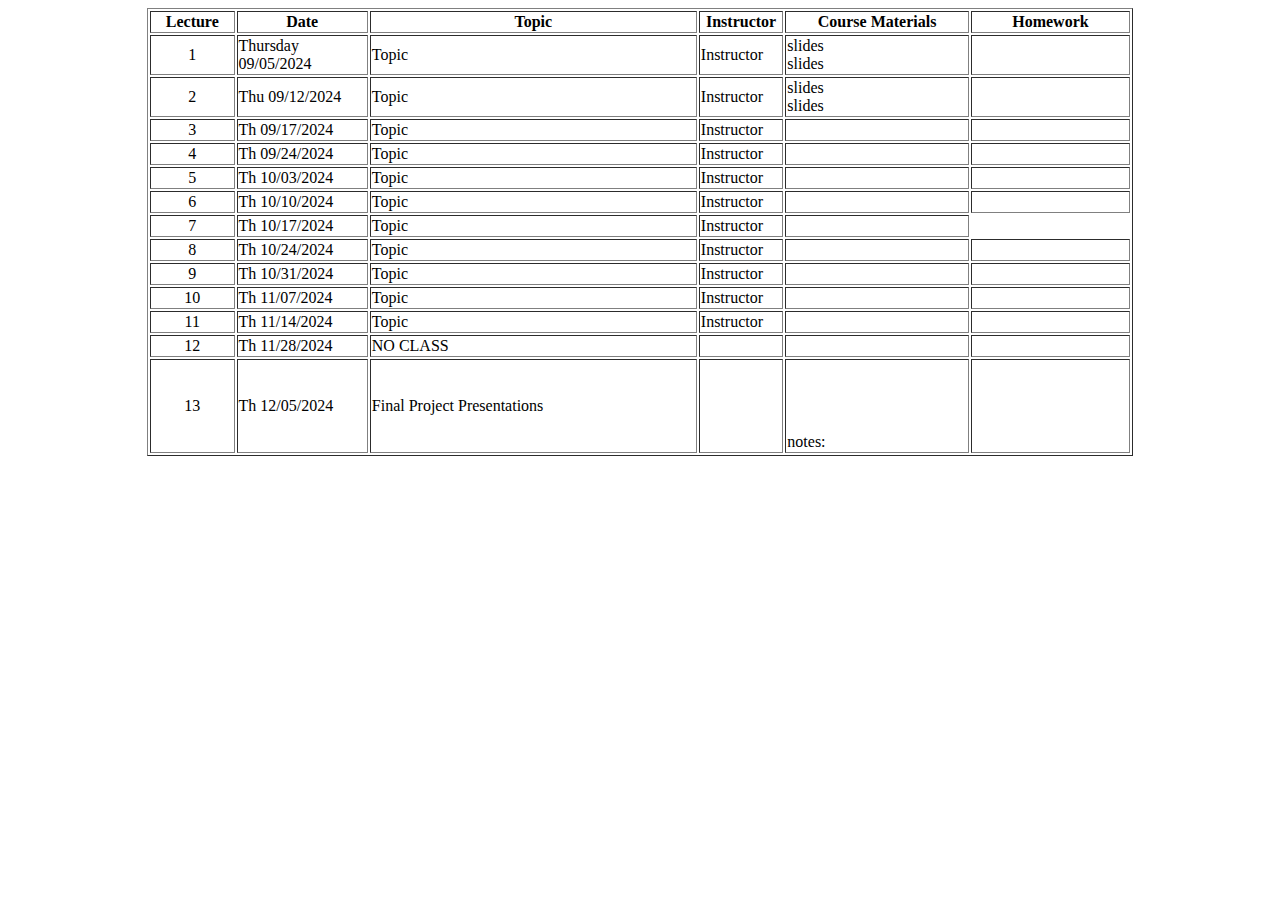
<file: Agenda.html>
<!DOCTYPE html PUBLIC "-//W3C//DTD XHTML 1.0 Transitional//EN" "http://www.w3.org/TR/xhtml1/DTD/xhtml1-transitional.dtd">
<html xmlns="http://www.w3.org/1999/xhtml"><head>
  <meta http-equiv="Content-Type" content="text/html; charset=utf-8" /><title>Agenda</title>
  <link href="" rel="stylesheet" type="text/css" />

</head><body>
<div class="container">
<!--
<table align="center" border="0">
  <tbody>
    <tr>
      <td align="right" width="160"><a href="http://groups.csail.mit.edu/vision"><img src="images/cv_logo1.jpg" border="0" height="98" width="99" /></a></td>
      <td align="center" valign="middle" width="623">
      <h3>MIT CSAIL</h3>
      <span class="title">6.819/6.869: Advances in Computer Vision</span></td>
      <td align="left" width="160"><a href="http://groups.csail.mit.edu/vision"><img src="images/cv_logo2.jpg" border="0" height="98" width="159" /></a></td>
    </tr>
    <tr>
      <td colspan="3" align="center">
      <h3>Spring 2022</h3>
      </td>
    </tr>
    <tr>

      <td colspan="3" align="center"><span class="menubar">[<a href="index.html">Home</a> | <a href="policy.html">Policy</a> | <a href="schedule.html">Schedule</a> | <a href="materials.html">Course Materials</a>  | <a href="project.html">Final Project</a> | <a href="https://piazza.com/mit/spring2022/6869/home">Piazza</a> | <a href="https://canvas.mit.edu/courses/13756">Canvas</a>  ]</span></td>
    </tr>
  </tbody>
</table>
<p>This schedule is preliminary and subject to change as the term
evolves.</p>
<p align="center" style="color:green">Course notes: <a href="https://groups.csail.mit.edu/vision/cvbook/">https://groups.csail.mit.edu/vision/cvbook/</a></p>
-->
<table class="schedule" align="center" border="1" width="986">
  <tbody>
    <tr>
      <td align="center" width="72"><strong>Lecture</strong></td>
      <td align="center" width="114"><strong>Date</strong></td>
      <td align="center" width="290"><strong>Topic</strong></td>
      <td align="center" width="72"><strong>Instructor</strong></td>
      <td align="center" width="161"><strong>Course Materials</strong></td>
      <td align="center" width="139"><strong>Homework</strong></td>
    </tr>
<tr>
    <td sdval="2" sdnum="1033;" align="center" height="16">1</td>
    <td sdnum="1033;0;@" align="left">Thursday 09/05/2024</td>
    <td align="left">Topic</td>
    <td align="left">Instructor</td>
    <td align="left">
        <a>slides</a>
        <br>
        <a>slides</a>
        
    </td>
    <td align="left">

    </td>
</tr>

<tr>
    <td sdval="2" sdnum="1033;" align="center" height="16">2</td>
    <td sdnum="1033;0;@" align="left">Thu 09/12/2024</td>
    <td align="left">Topic</td>
    <td align="left">Instructor</td>
    <td align="left">
        <a>slides </a>
        <br>
        <a>slides </a>
        <br>
    

    </td>
    <td align="left">

    </td>
</tr>

<tr>
    <td sdval="2" sdnum="1033;" align="center" height="16">3</td>
    <td sdnum="1033;0;@" align="left">Th 09/17/2024</td>
    <td align="left">Topic</td>
    <td align="left">Instructor</td>
   <td align="left">

    <a></a>
    <br>
    <a></a>
    </td>
    <td align="left">

    </td>
</tr>
  <tr>
    <td sdval="2" sdnum="1033;" align="center" height="16">4</td>
    <td sdnum="1033;0;@" align="left">Th 09/24/2024</td>
    <td align="left">Topic</td>
    <td align="left">Instructor</td>
    <td align="left">

    <a></a>
    <br>
    <a></a>
    </td>
    <td align="left">

    </td>
</tr>
 <tr>
    <td sdval="2" sdnum="1033;" align="center" height="16">5</td>
    <td sdnum="1033;0;@" align="left">Th 10/03/2024</td>
    <td align="left">Topic</td>
    <td align="left">Instructor</td>
    <td align="left">



    </td>
    <td align="left">

    </td>
</tr>

<tr>
    <td sdval="2" sdnum="1033;" align="center" height="16">6</td>
    <td sdnum="1033;0;@" align="left">Th 10/10/2024</td>
    <td align="left">Topic</td>
    <td align="left">Instructor</td>
    <td align="left">
    <br>
    <a href=""></a>
    </td>
    <td align="left">

    </td>
</tr>

<tr>
    <td sdval="2" sdnum="1033;" align="center" height="16">7</td>
    <td sdnum="1033;0;@" align="left">Th 10/17/2024</td>
    <td align="left">Topic</td>
    <td align="left">Instructor</td>
    <td align="left">
    
    </td>
</tr>

<tr>
    <td sdval="2" sdnum="1033;" align="center" height="16">8</td>
    <td sdnum="1033;0;@" align="left">Th 10/24/2024</td>
    <td align="left">Topic</td>
    <td align="left">Instructor</td>
    <td align="left">

    </td>
    <td align="left">

    </td>
</tr>

<tr>
    <td sdval="2" sdnum="1033;" align="center" height="16">9</td>
    <td sdnum="1033;0;@" align="left">Th 10/31/2024</td>
    <td align="left">Topic</td>
    <td align="left">Instructor</td>
    <td align="left">

    </td>
    <td align="left">

    </td>
</tr>
<tr>
    <td sdval="2" sdnum="1033;" align="center" height="16">10</td>
    <td sdnum="1033;0;@" align="left">Th 11/07/2024</td>
    <td align="left">Topic</td>
    <td align="left">Instructor</td>
    <td align="left">
    <a></a>
    <br>
    <td align="left">

    </td>
</tr>

<tr>
    <td sdval="2" sdnum="1033;" align="center" height="16">11</td>
    <td sdnum="1033;0;@" align="left">Th 11/14/2024</td>
    <td align="left">Topic</td>
    <td align="left">Instructor</td>
    <td align="left">
    <a></a>
    <br>
    <td align="left">

    </td>
</tr>
<tr>
    <td sdval="2" sdnum="1033;" align="center" height="16">12</td>
    <td sdnum="1033;0;@" align="left">Th 11/28/2024</td>
    <td align="left">NO CLASS</td>
    <td align="left"></td>
    <td align="left">
    <a></a>
    <br>
    <td align="left">

    </td>
</tr>

<tr>
    <td sdval="2" sdnum="1033;" align="center" height="16">13</td>
    <td sdnum="1033;0;@" align="left">Th 12/05/2024</td>
    <td align="left">Final Project Presentations</td>
    <td align="left"></td>
    <td align="left">
        <a ></a>
        <br>
        <a></a>
        <br>
        <a></a>
        <br>
        <br>
        notes:<br>
       

    </td>
    <td align="left">
    </td>
</tr>



  </tbody>
</table>
<p>&nbsp;</p>
</div>

</body></html>
</file>
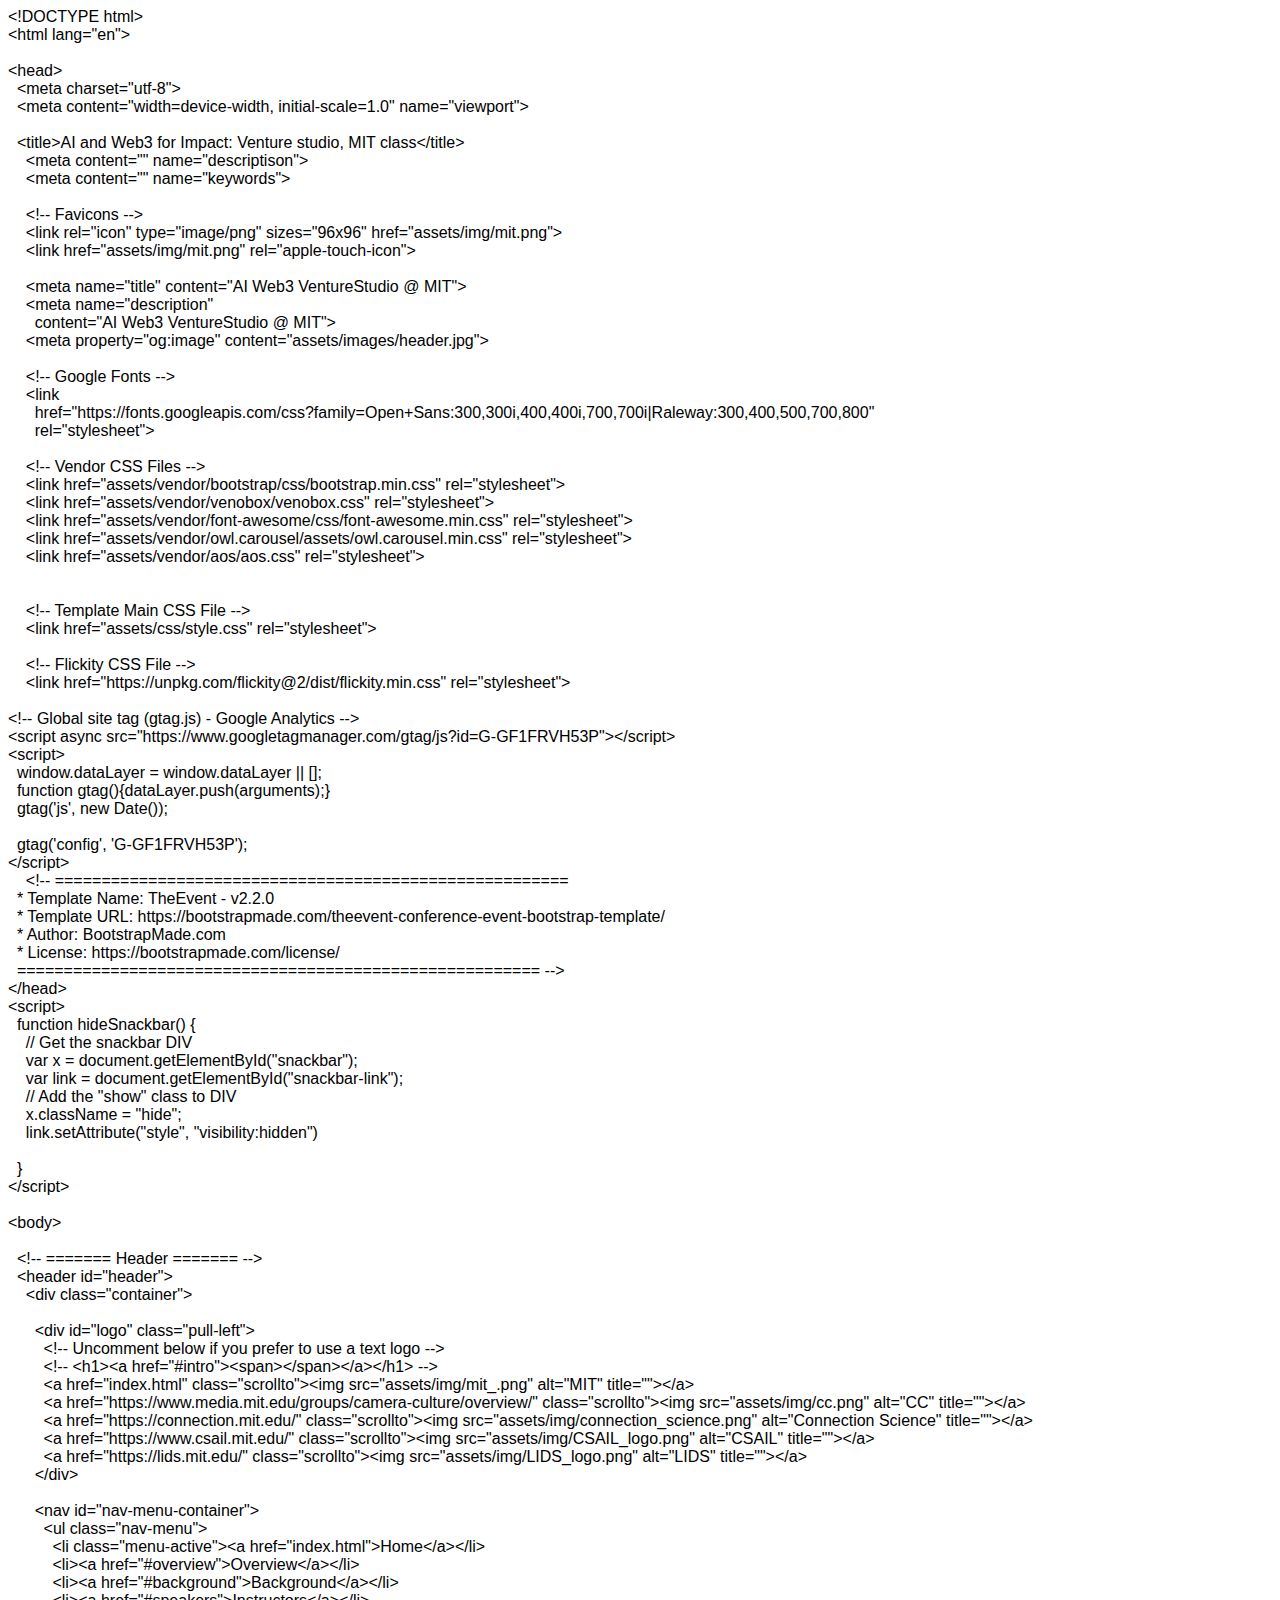
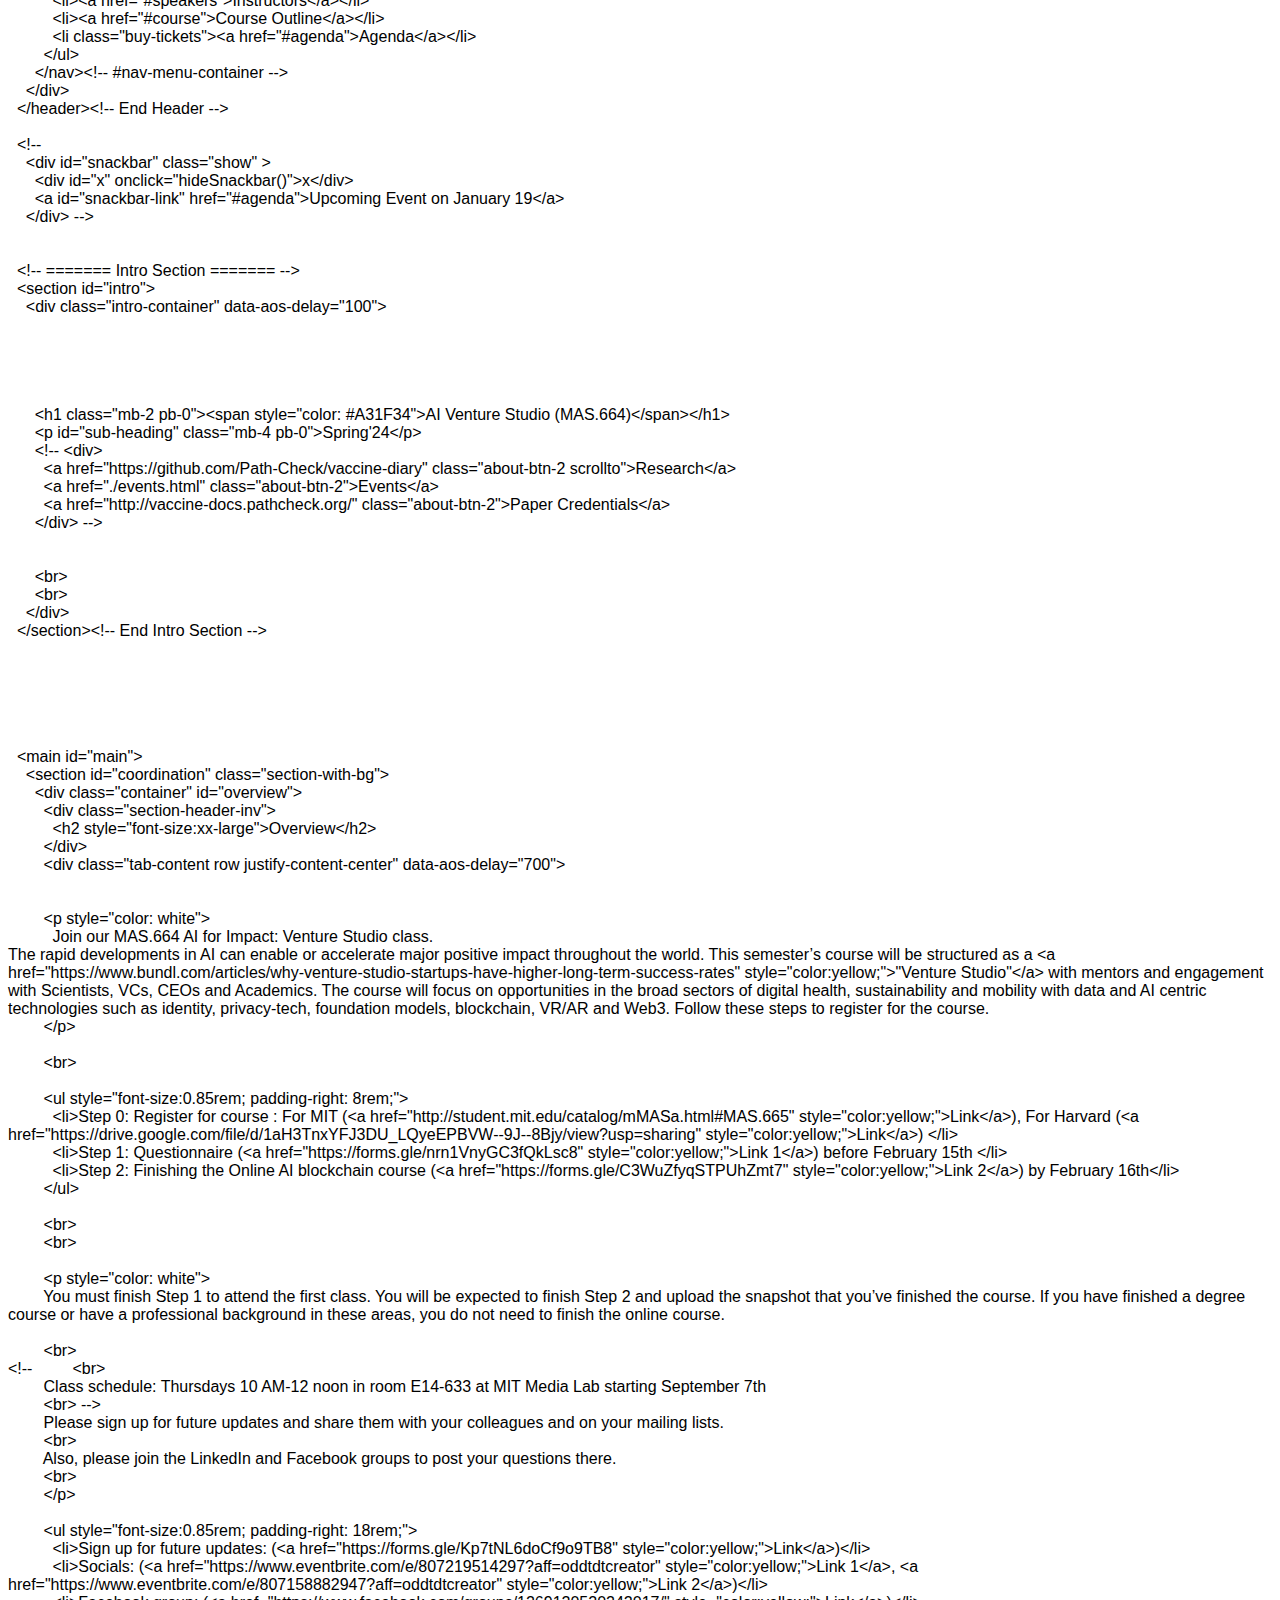
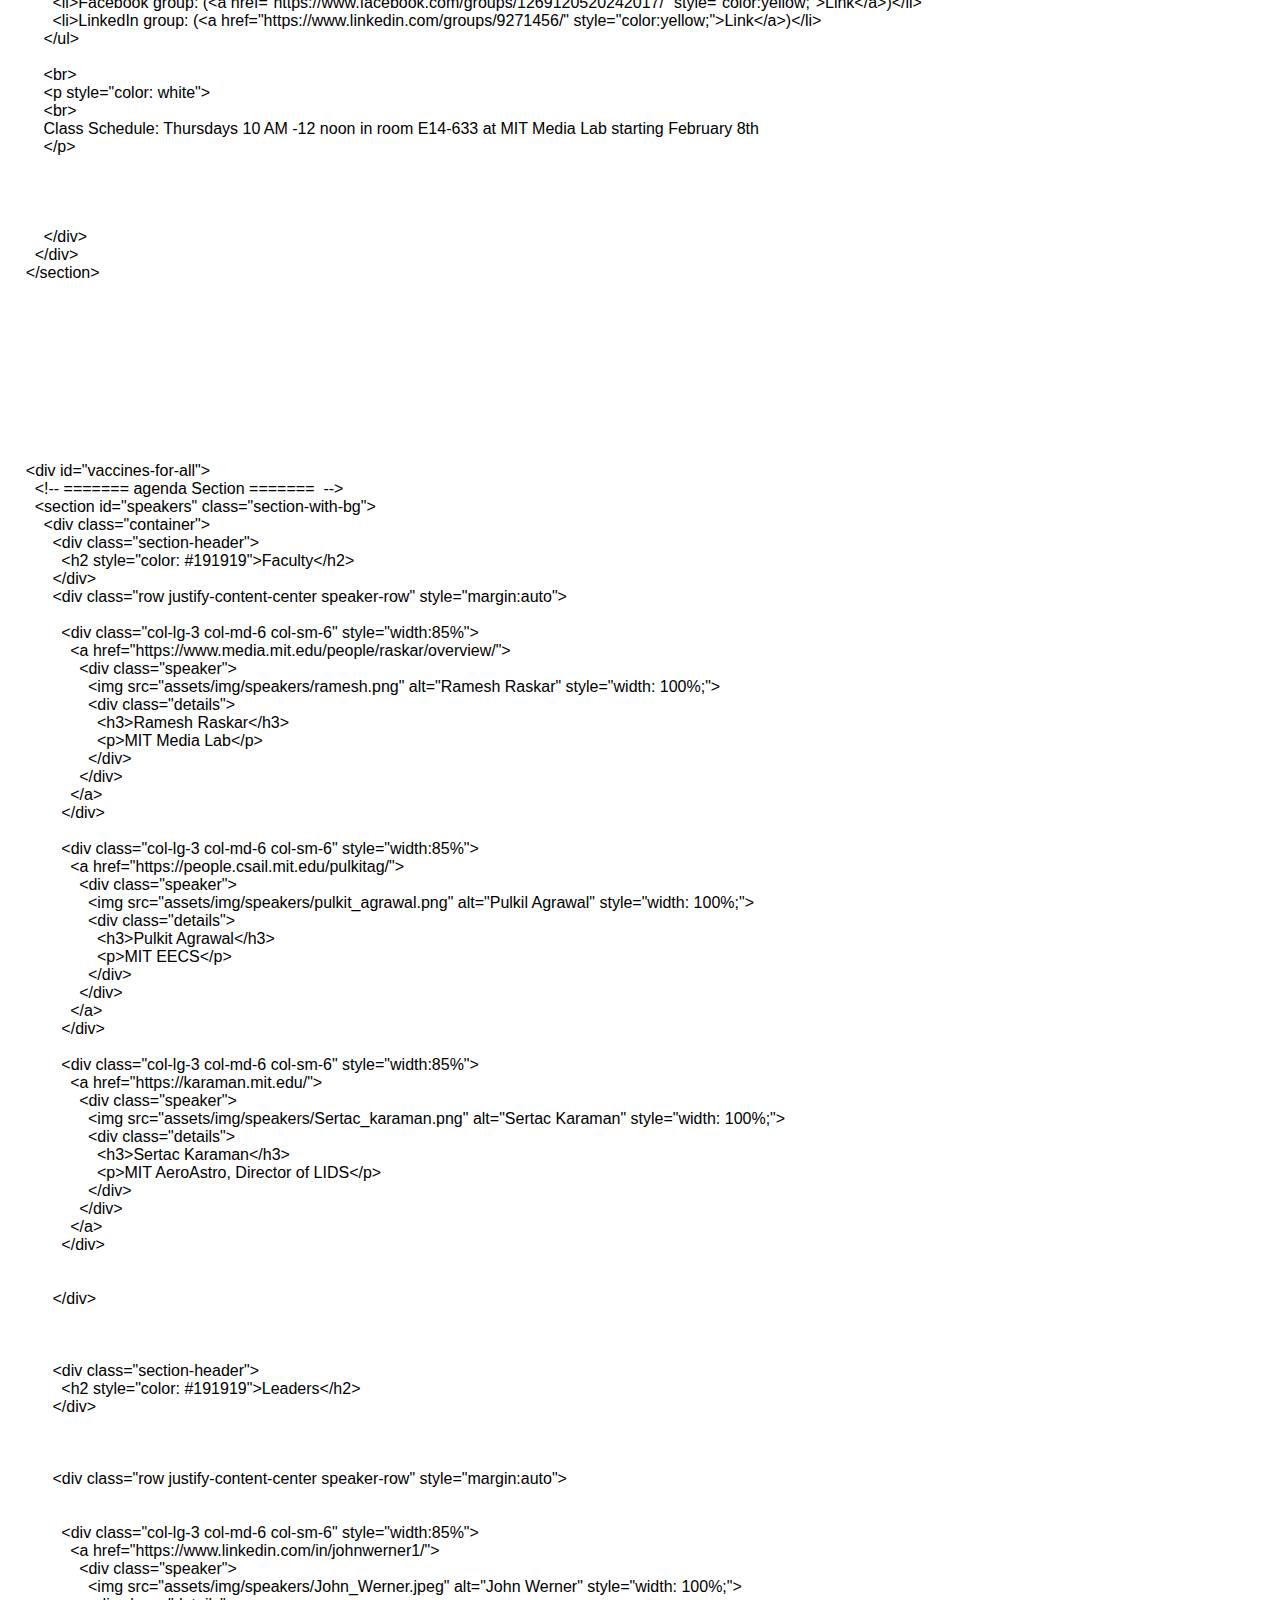
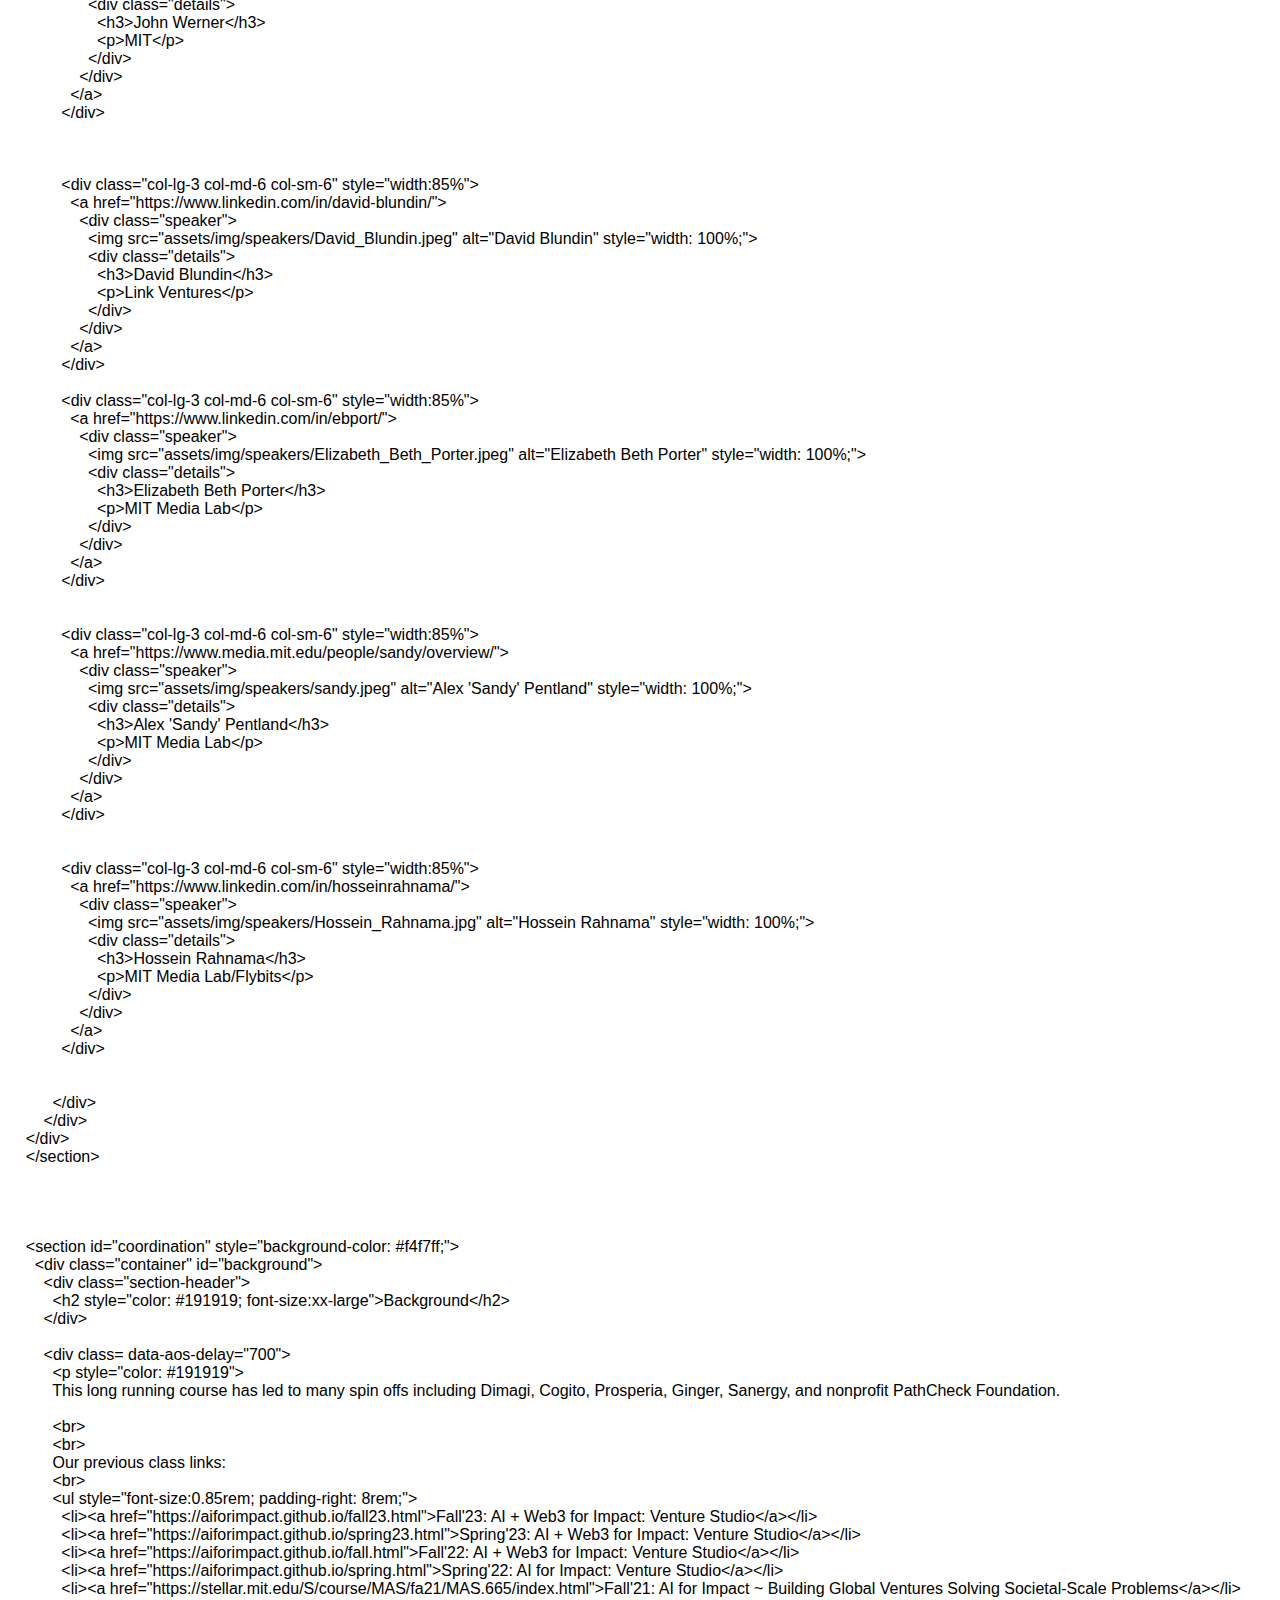
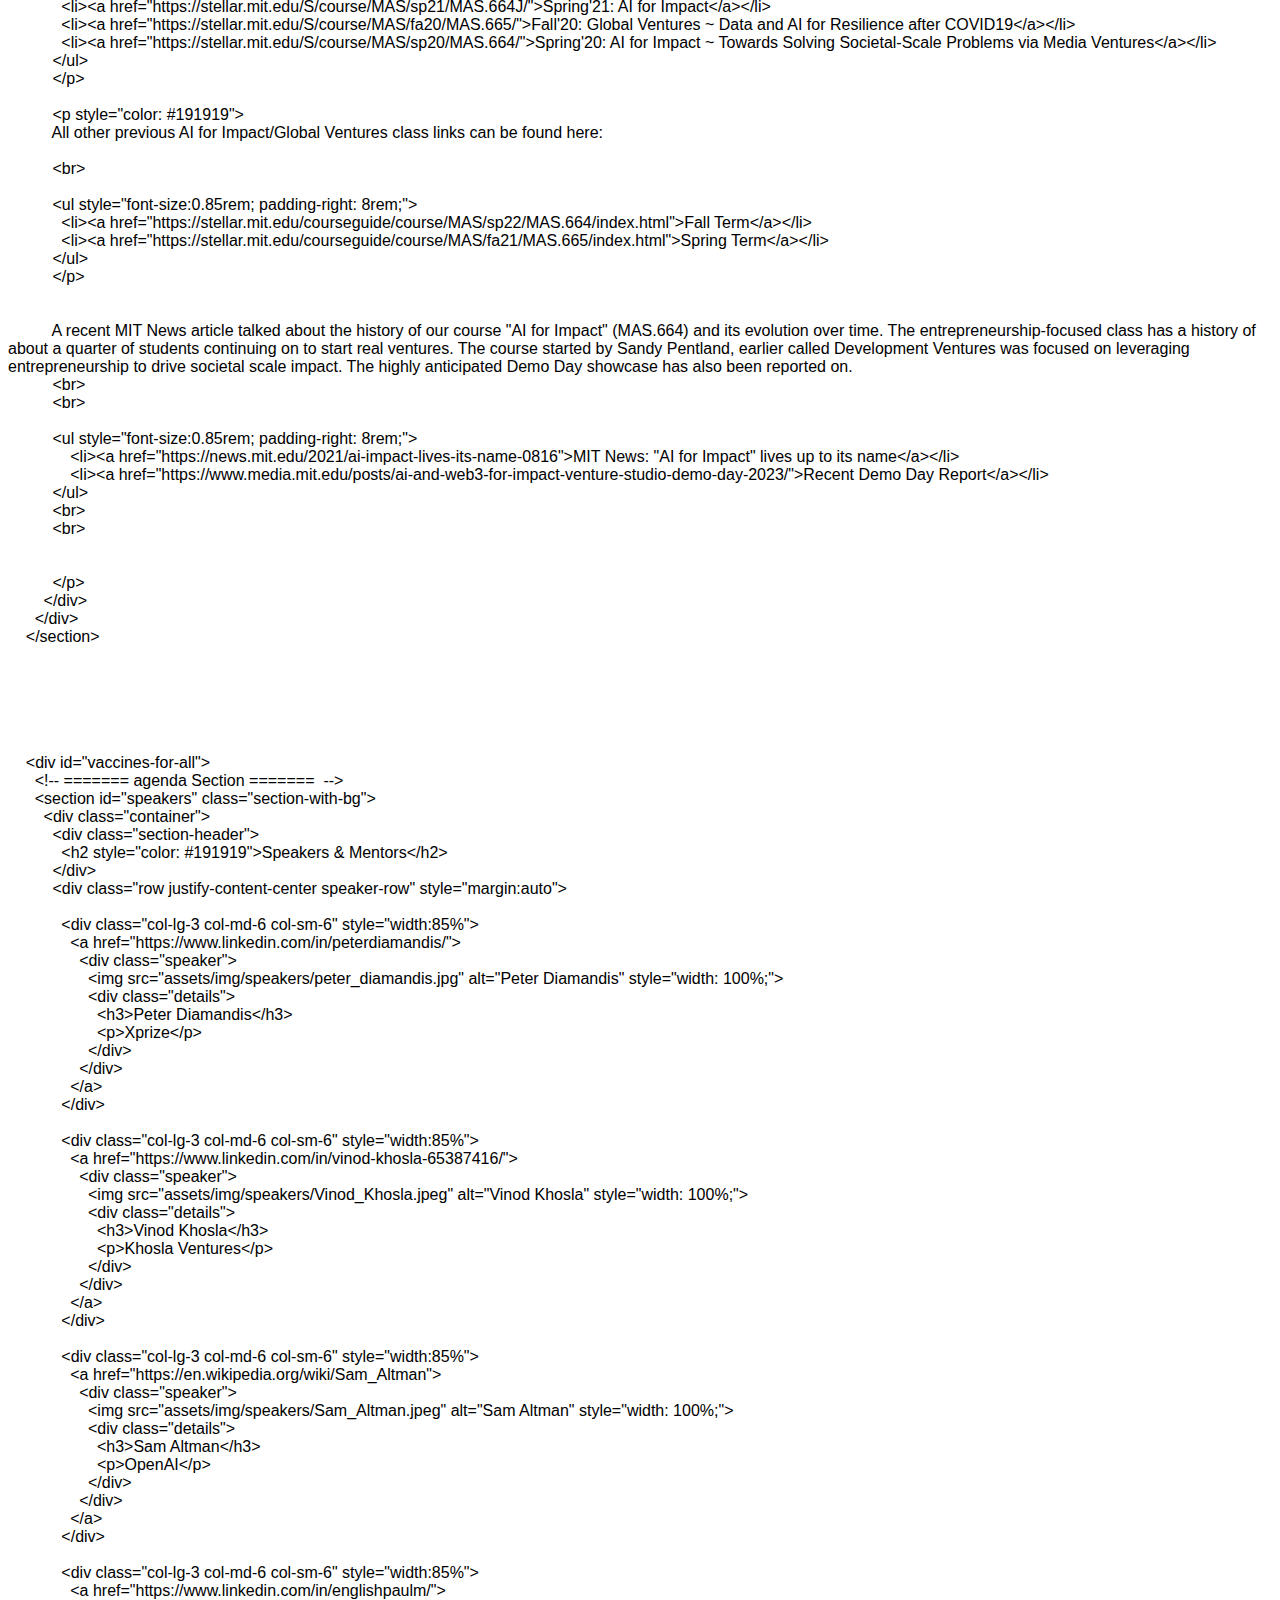
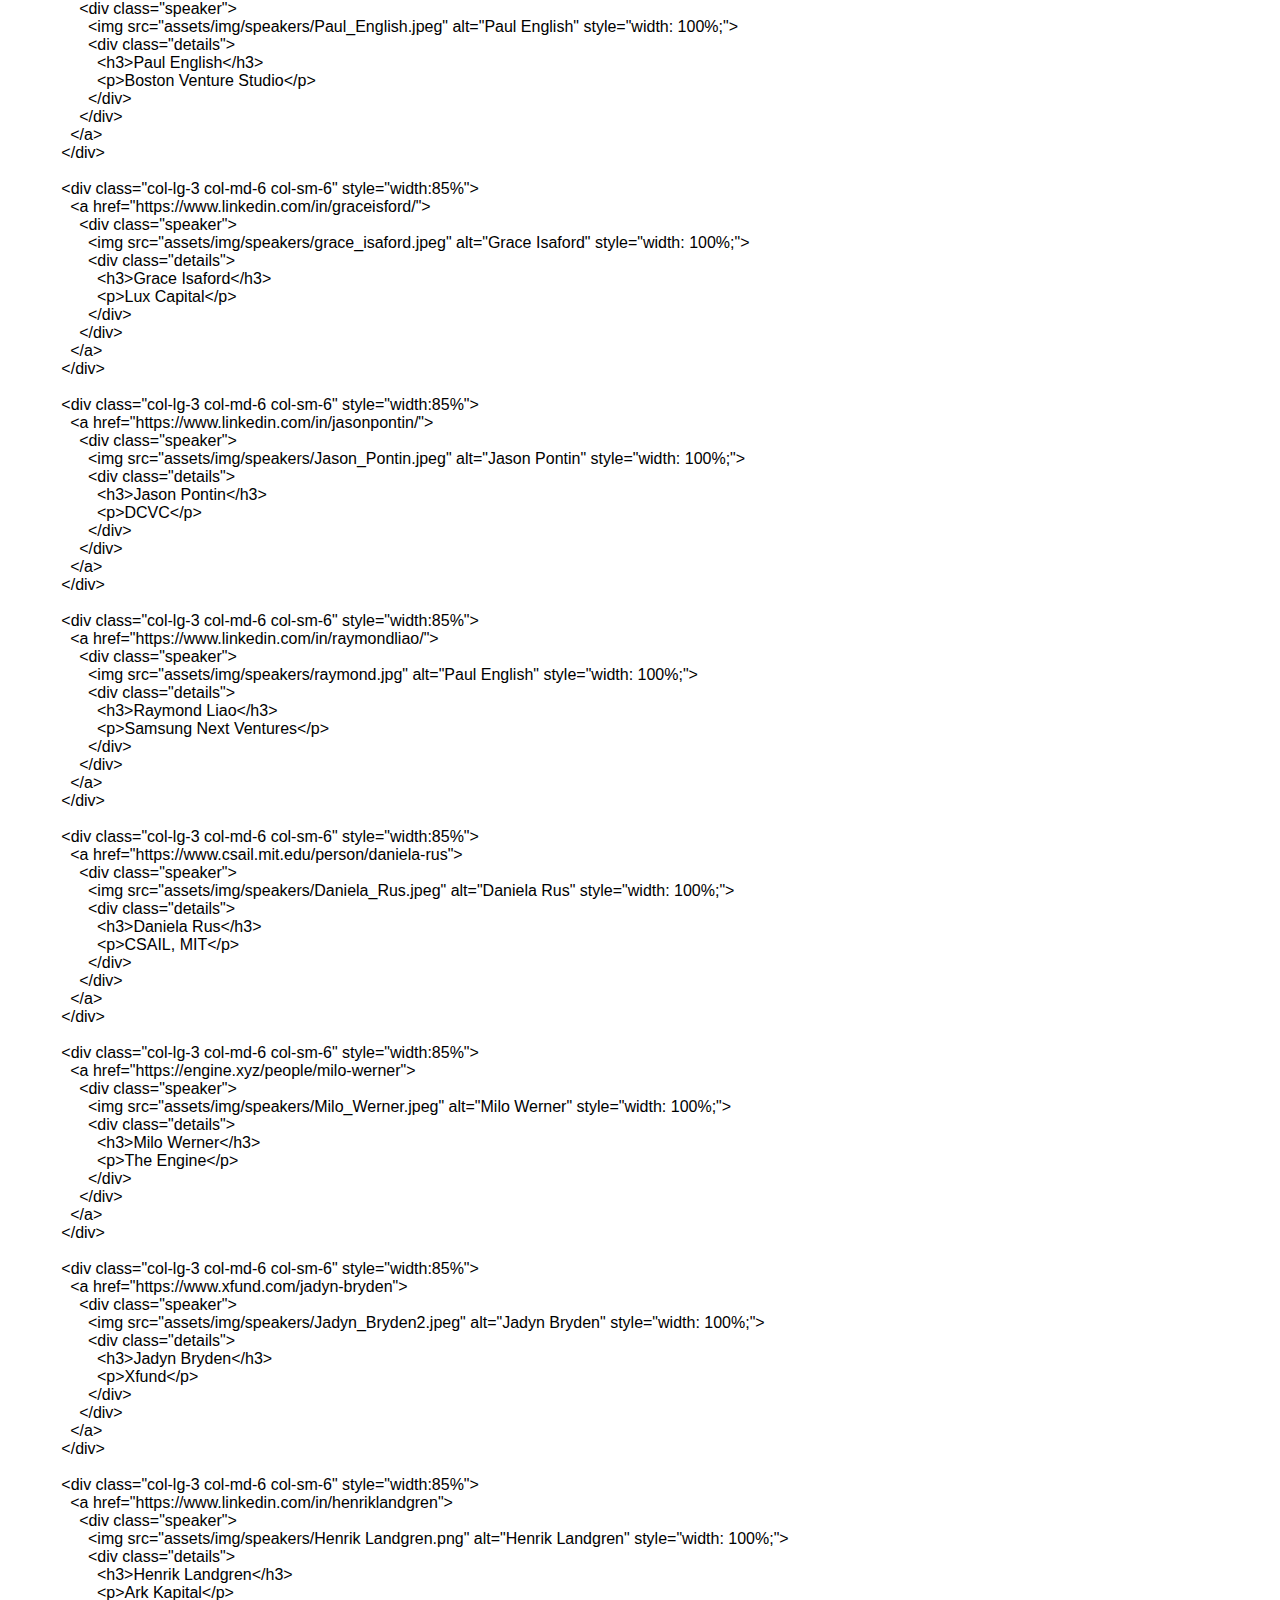
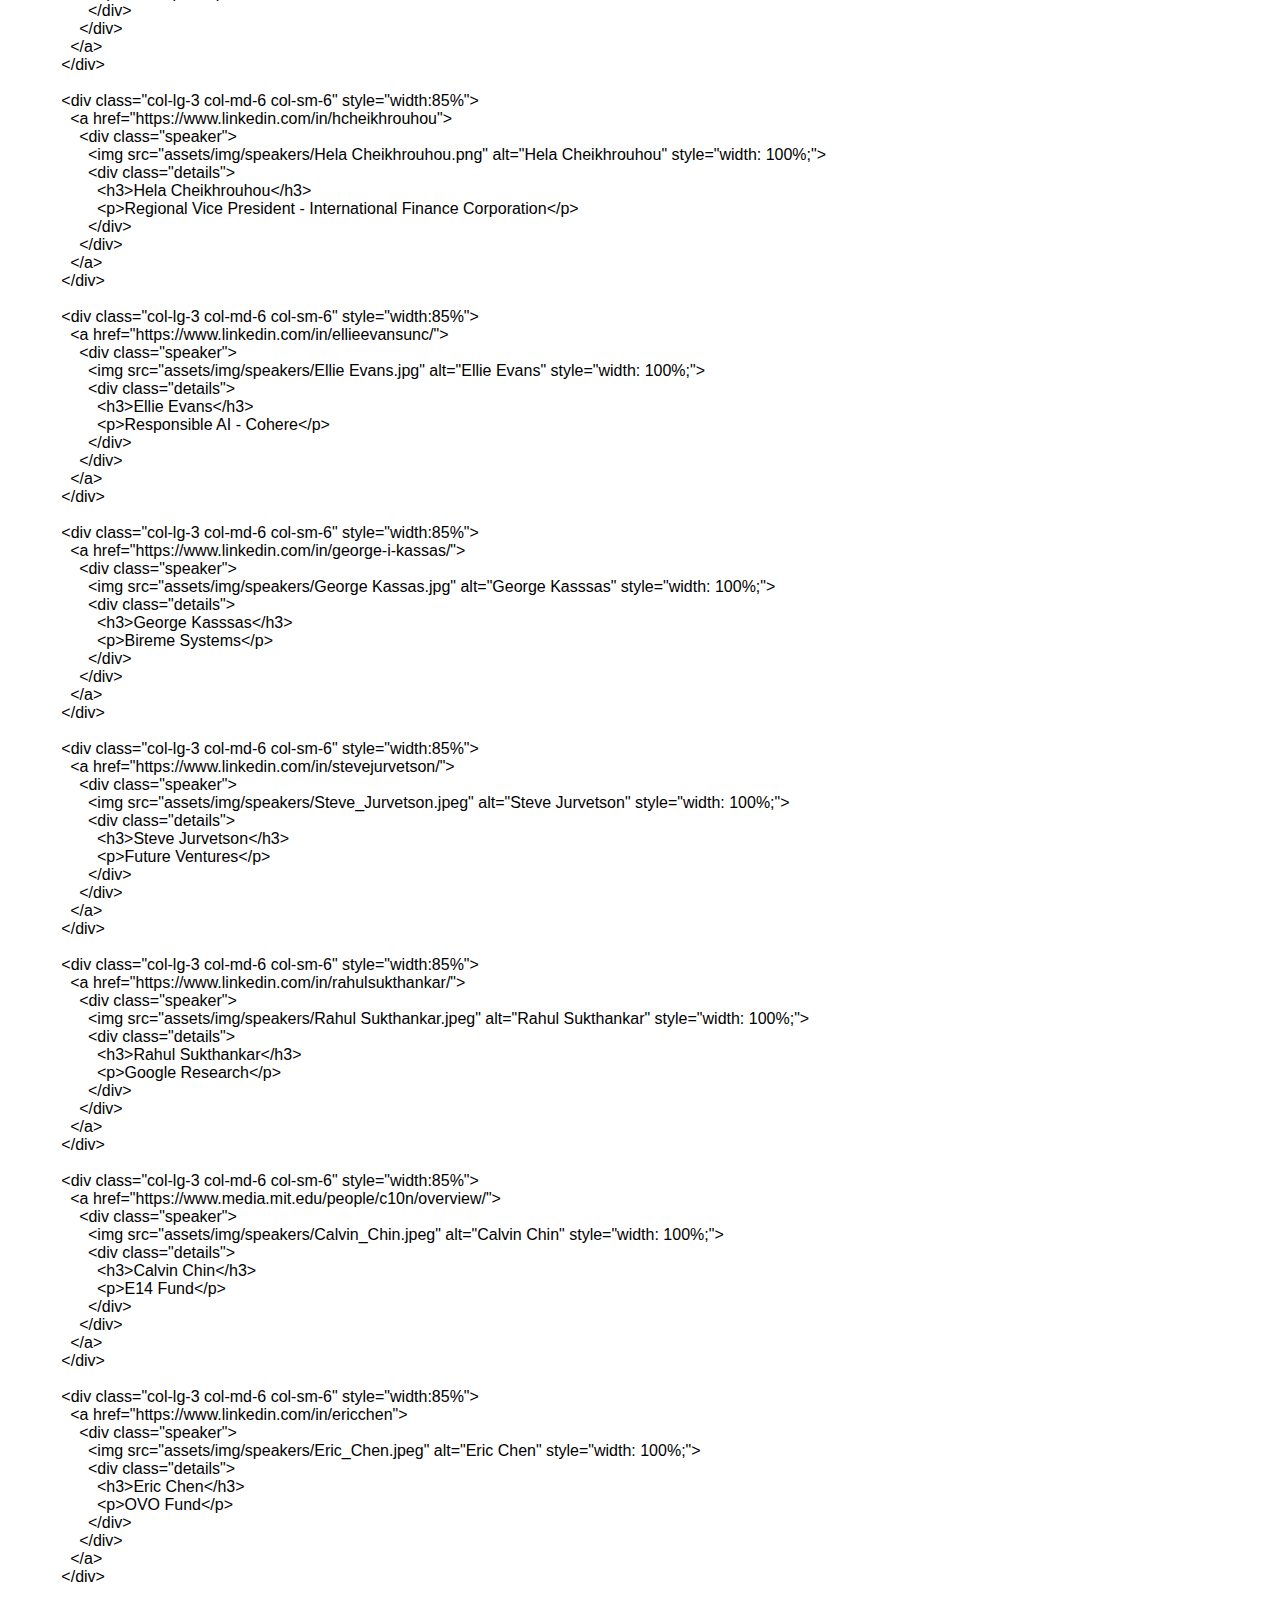
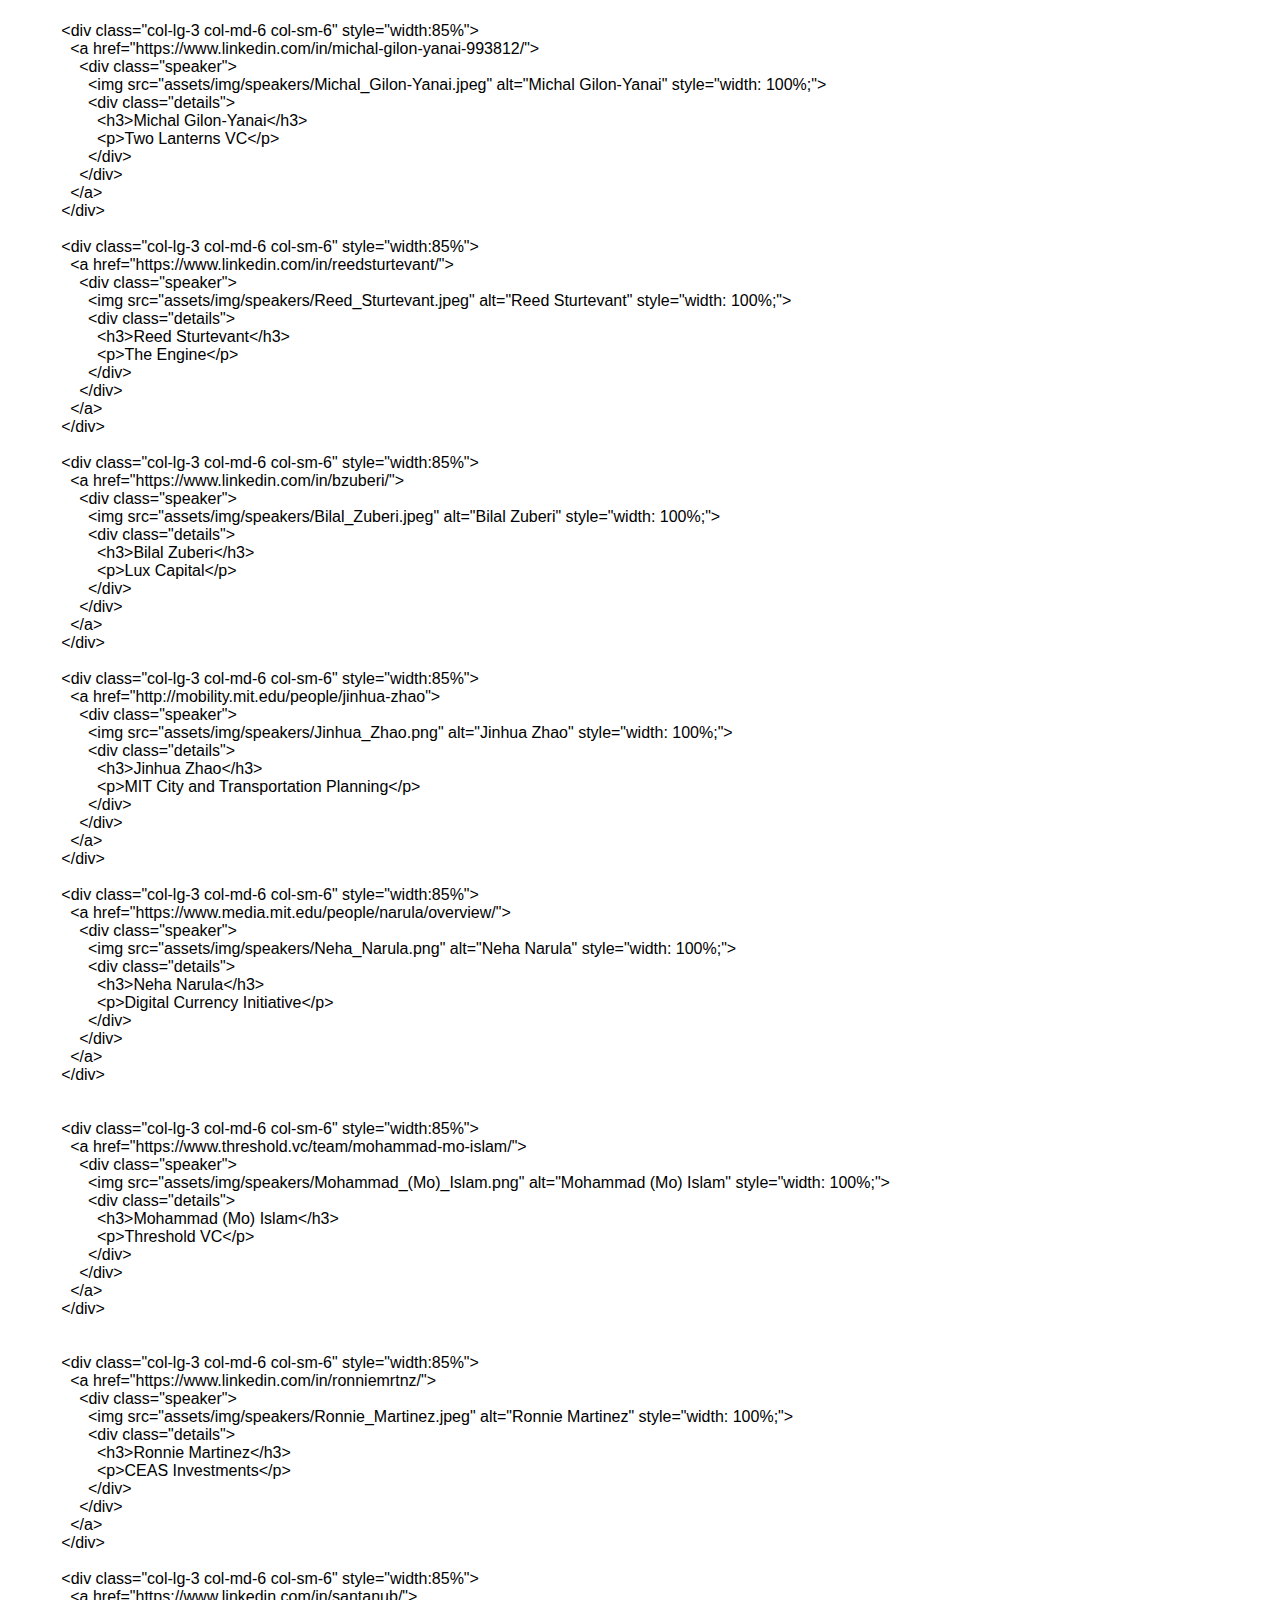
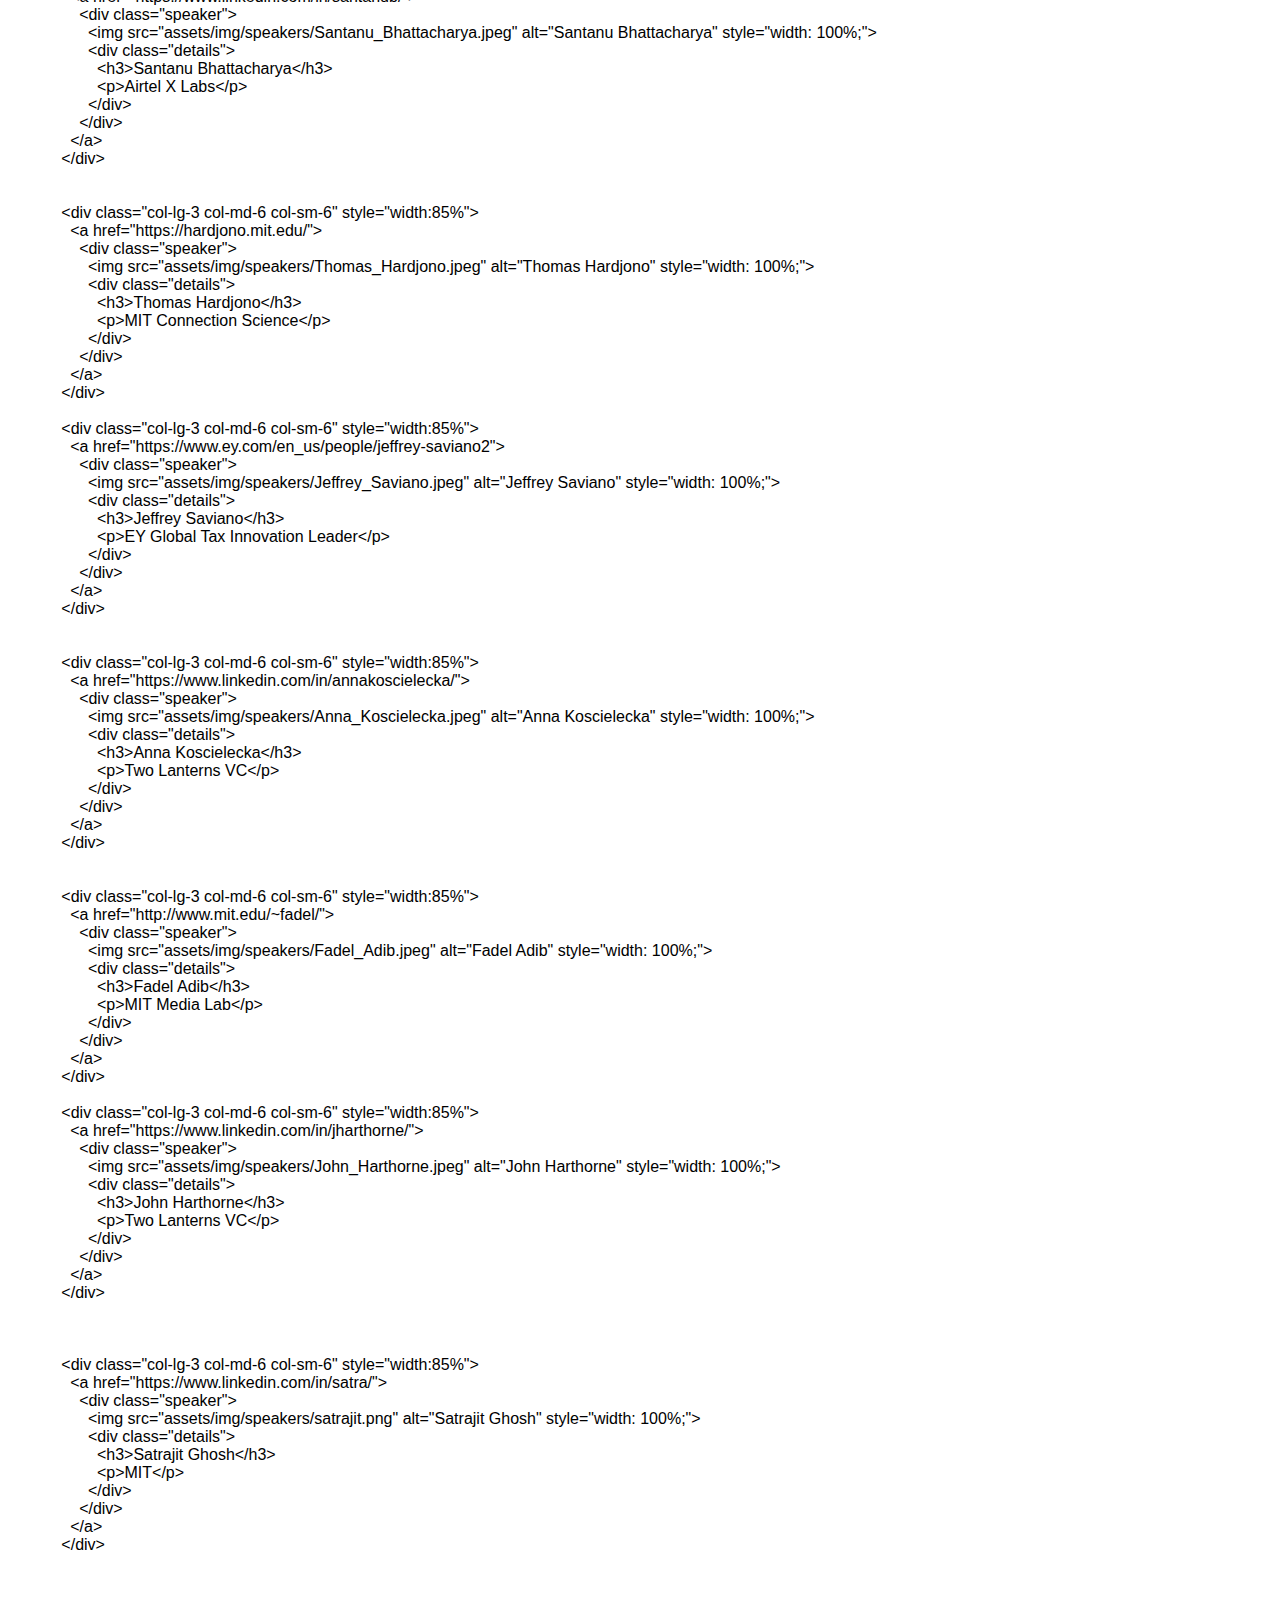
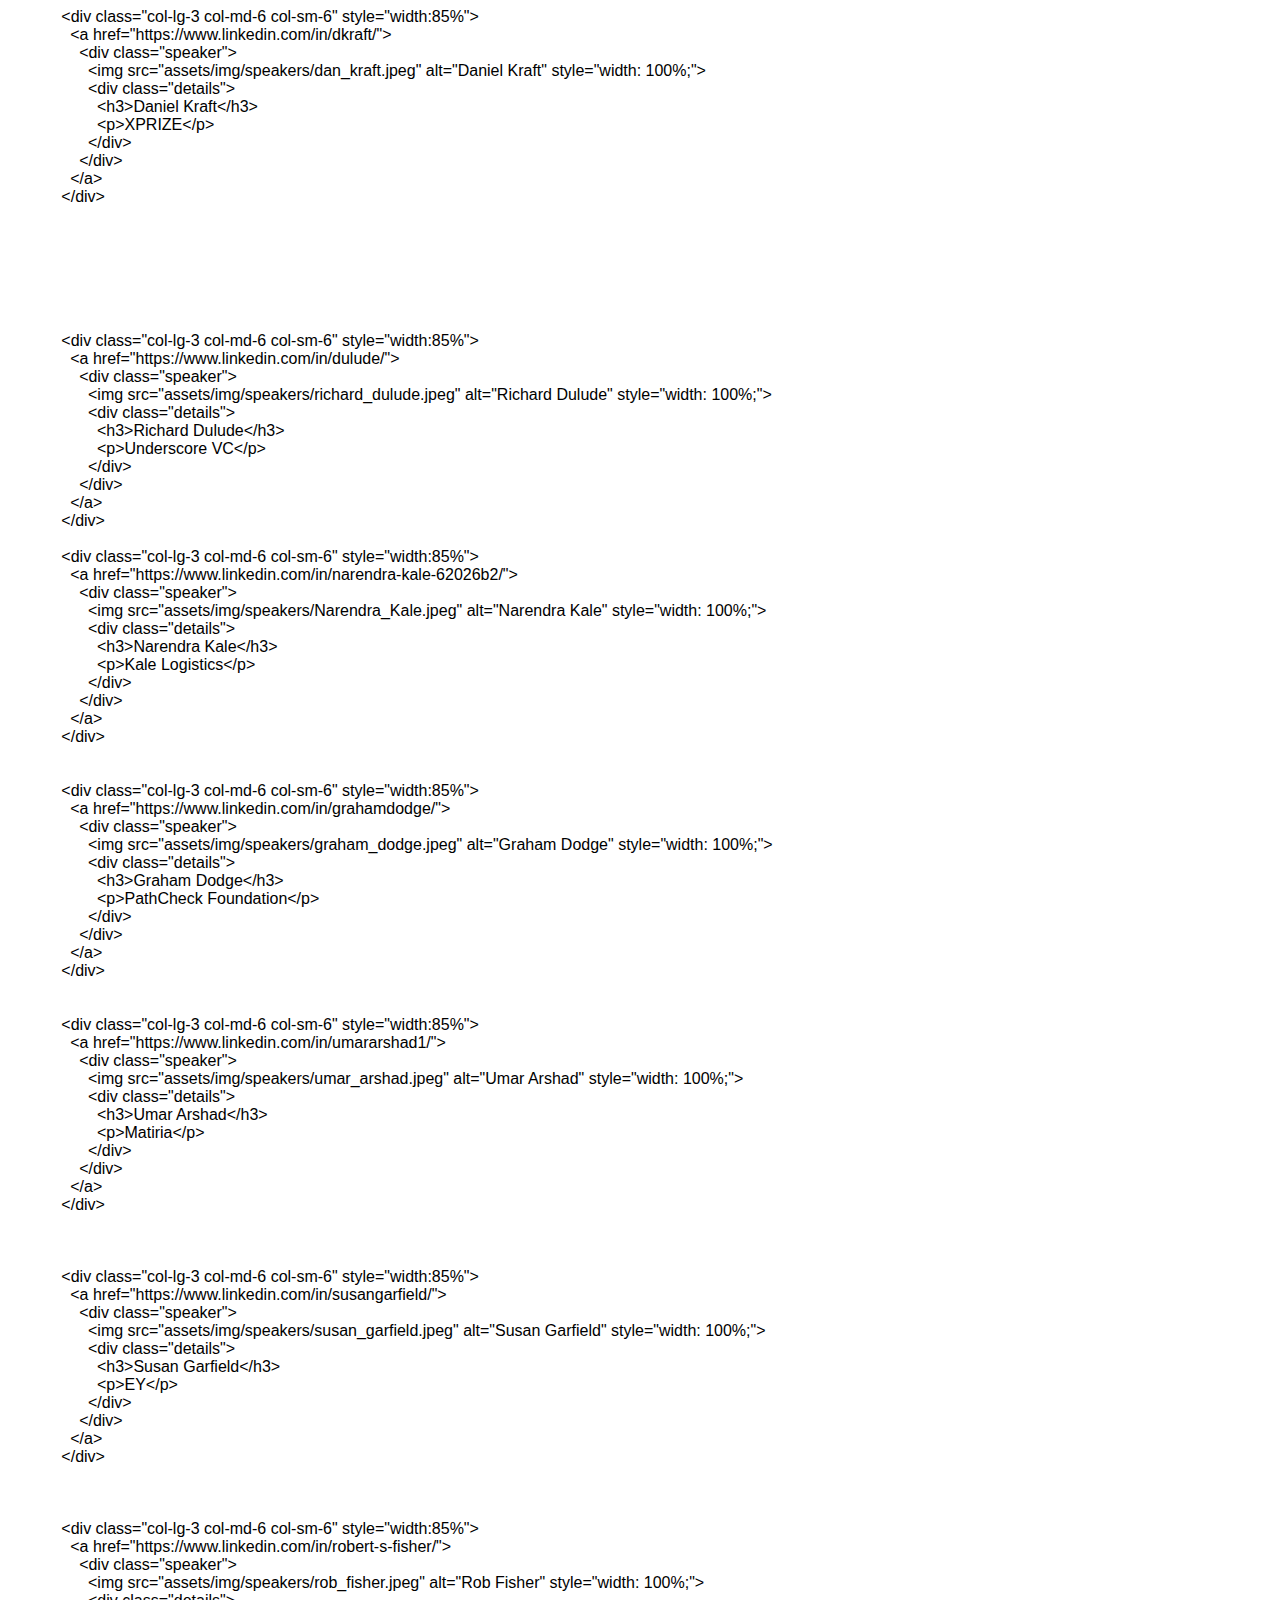
<file: Fall24schedule.html>
<html xmlns:o="urn:schemas-microsoft-com:office:office"
xmlns:w="urn:schemas-microsoft-com:office:word"
xmlns:m="http://schemas.microsoft.com/office/2004/12/omml"
xmlns="http://www.w3.org/TR/REC-html40">

<head>
<meta http-equiv=Content-Type content="text/html; charset=utf-8">
<meta name=ProgId content=Word.Document>
<meta name=Generator content="Microsoft Word 15">
<meta name=Originator content="Microsoft Word 15">
<link rel=File-List href="AI%20for%20Impact%20GitHub%20HTML.fld/filelist.xml">
<!--[if gte mso 9]><xml>
 <o:DocumentProperties>
  <o:Author>Christine Ritzkowski</o:Author>
  <o:Template>AI for Impact GitHub HTML.html</o:Template>
  <o:LastAuthor>Christine Ritzkowski</o:LastAuthor>
  <o:Revision>2</o:Revision>
  <o:TotalTime>4</o:TotalTime>
  <o:Created>2024-05-23T01:39:00Z</o:Created>
  <o:LastSaved>2024-05-23T01:39:00Z</o:LastSaved>
  <o:Pages>46</o:Pages>
  <o:Words>10847</o:Words>
  <o:Characters>61831</o:Characters>
  <o:Lines>515</o:Lines>
  <o:Paragraphs>145</o:Paragraphs>
  <o:CharactersWithSpaces>72533</o:CharactersWithSpaces>
  <o:Version>16.00</o:Version>
 </o:DocumentProperties>
 <o:OfficeDocumentSettings>
  <o:AllowPNG/>
 </o:OfficeDocumentSettings>
</xml><![endif]-->
<link rel=themeData href="AI%20for%20Impact%20GitHub%20HTML.fld/themedata.thmx">
<link rel=colorSchemeMapping
href="AI%20for%20Impact%20GitHub%20HTML.fld/colorschememapping.xml">
<!--[if gte mso 9]><xml>
 <w:WordDocument>
  <w:SpellingState>Clean</w:SpellingState>
  <w:GrammarState>Clean</w:GrammarState>
  <w:TrackMoves>false</w:TrackMoves>
  <w:TrackFormatting/>
  <w:PunctuationKerning/>
  <w:ValidateAgainstSchemas/>
  <w:SaveIfXMLInvalid>false</w:SaveIfXMLInvalid>
  <w:IgnoreMixedContent>false</w:IgnoreMixedContent>
  <w:AlwaysShowPlaceholderText>false</w:AlwaysShowPlaceholderText>
  <w:DoNotPromoteQF/>
  <w:LidThemeOther>EN-US</w:LidThemeOther>
  <w:LidThemeAsian>X-NONE</w:LidThemeAsian>
  <w:LidThemeComplexScript>X-NONE</w:LidThemeComplexScript>
  <w:Compatibility>
   <w:BreakWrappedTables/>
   <w:SnapToGridInCell/>
   <w:WrapTextWithPunct/>
   <w:UseAsianBreakRules/>
   <w:DontGrowAutofit/>
   <w:SplitPgBreakAndParaMark/>
   <w:EnableOpenTypeKerning/>
   <w:DontFlipMirrorIndents/>
   <w:OverrideTableStyleHps/>
  </w:Compatibility>
  <m:mathPr>
   <m:mathFont m:val="Cambria Math"/>
   <m:brkBin m:val="before"/>
   <m:brkBinSub m:val="&#45;-"/>
   <m:smallFrac m:val="off"/>
   <m:dispDef/>
   <m:lMargin m:val="0"/>
   <m:rMargin m:val="0"/>
   <m:defJc m:val="centerGroup"/>
   <m:wrapIndent m:val="1440"/>
   <m:intLim m:val="subSup"/>
   <m:naryLim m:val="undOvr"/>
  </m:mathPr></w:WordDocument>
</xml><![endif]--><!--[if gte mso 9]><xml>
 <w:LatentStyles DefLockedState="false" DefUnhideWhenUsed="false"
  DefSemiHidden="false" DefQFormat="false" DefPriority="99"
  LatentStyleCount="376">
  <w:LsdException Locked="false" Priority="0" QFormat="true" Name="Normal"/>
  <w:LsdException Locked="false" Priority="9" QFormat="true" Name="heading 1"/>
  <w:LsdException Locked="false" Priority="9" SemiHidden="true"
   UnhideWhenUsed="true" QFormat="true" Name="heading 2"/>
  <w:LsdException Locked="false" Priority="9" SemiHidden="true"
   UnhideWhenUsed="true" QFormat="true" Name="heading 3"/>
  <w:LsdException Locked="false" Priority="9" SemiHidden="true"
   UnhideWhenUsed="true" QFormat="true" Name="heading 4"/>
  <w:LsdException Locked="false" Priority="9" SemiHidden="true"
   UnhideWhenUsed="true" QFormat="true" Name="heading 5"/>
  <w:LsdException Locked="false" Priority="9" SemiHidden="true"
   UnhideWhenUsed="true" QFormat="true" Name="heading 6"/>
  <w:LsdException Locked="false" Priority="9" SemiHidden="true"
   UnhideWhenUsed="true" QFormat="true" Name="heading 7"/>
  <w:LsdException Locked="false" Priority="9" SemiHidden="true"
   UnhideWhenUsed="true" QFormat="true" Name="heading 8"/>
  <w:LsdException Locked="false" Priority="9" SemiHidden="true"
   UnhideWhenUsed="true" QFormat="true" Name="heading 9"/>
  <w:LsdException Locked="false" SemiHidden="true" UnhideWhenUsed="true"
   Name="index 1"/>
  <w:LsdException Locked="false" SemiHidden="true" UnhideWhenUsed="true"
   Name="index 2"/>
  <w:LsdException Locked="false" SemiHidden="true" UnhideWhenUsed="true"
   Name="index 3"/>
  <w:LsdException Locked="false" SemiHidden="true" UnhideWhenUsed="true"
   Name="index 4"/>
  <w:LsdException Locked="false" SemiHidden="true" UnhideWhenUsed="true"
   Name="index 5"/>
  <w:LsdException Locked="false" SemiHidden="true" UnhideWhenUsed="true"
   Name="index 6"/>
  <w:LsdException Locked="false" SemiHidden="true" UnhideWhenUsed="true"
   Name="index 7"/>
  <w:LsdException Locked="false" SemiHidden="true" UnhideWhenUsed="true"
   Name="index 8"/>
  <w:LsdException Locked="false" SemiHidden="true" UnhideWhenUsed="true"
   Name="index 9"/>
  <w:LsdException Locked="false" Priority="39" SemiHidden="true"
   UnhideWhenUsed="true" Name="toc 1"/>
  <w:LsdException Locked="false" Priority="39" SemiHidden="true"
   UnhideWhenUsed="true" Name="toc 2"/>
  <w:LsdException Locked="false" Priority="39" SemiHidden="true"
   UnhideWhenUsed="true" Name="toc 3"/>
  <w:LsdException Locked="false" Priority="39" SemiHidden="true"
   UnhideWhenUsed="true" Name="toc 4"/>
  <w:LsdException Locked="false" Priority="39" SemiHidden="true"
   UnhideWhenUsed="true" Name="toc 5"/>
  <w:LsdException Locked="false" Priority="39" SemiHidden="true"
   UnhideWhenUsed="true" Name="toc 6"/>
  <w:LsdException Locked="false" Priority="39" SemiHidden="true"
   UnhideWhenUsed="true" Name="toc 7"/>
  <w:LsdException Locked="false" Priority="39" SemiHidden="true"
   UnhideWhenUsed="true" Name="toc 8"/>
  <w:LsdException Locked="false" Priority="39" SemiHidden="true"
   UnhideWhenUsed="true" Name="toc 9"/>
  <w:LsdException Locked="false" SemiHidden="true" UnhideWhenUsed="true"
   Name="Normal Indent"/>
  <w:LsdException Locked="false" SemiHidden="true" UnhideWhenUsed="true"
   Name="footnote text"/>
  <w:LsdException Locked="false" SemiHidden="true" UnhideWhenUsed="true"
   Name="annotation text"/>
  <w:LsdException Locked="false" SemiHidden="true" UnhideWhenUsed="true"
   Name="header"/>
  <w:LsdException Locked="false" SemiHidden="true" UnhideWhenUsed="true"
   Name="footer"/>
  <w:LsdException Locked="false" SemiHidden="true" UnhideWhenUsed="true"
   Name="index heading"/>
  <w:LsdException Locked="false" Priority="35" SemiHidden="true"
   UnhideWhenUsed="true" QFormat="true" Name="caption"/>
  <w:LsdException Locked="false" SemiHidden="true" UnhideWhenUsed="true"
   Name="table of figures"/>
  <w:LsdException Locked="false" SemiHidden="true" UnhideWhenUsed="true"
   Name="envelope address"/>
  <w:LsdException Locked="false" SemiHidden="true" UnhideWhenUsed="true"
   Name="envelope return"/>
  <w:LsdException Locked="false" SemiHidden="true" UnhideWhenUsed="true"
   Name="footnote reference"/>
  <w:LsdException Locked="false" SemiHidden="true" UnhideWhenUsed="true"
   Name="annotation reference"/>
  <w:LsdException Locked="false" SemiHidden="true" UnhideWhenUsed="true"
   Name="line number"/>
  <w:LsdException Locked="false" SemiHidden="true" UnhideWhenUsed="true"
   Name="page number"/>
  <w:LsdException Locked="false" SemiHidden="true" UnhideWhenUsed="true"
   Name="endnote reference"/>
  <w:LsdException Locked="false" SemiHidden="true" UnhideWhenUsed="true"
   Name="endnote text"/>
  <w:LsdException Locked="false" SemiHidden="true" UnhideWhenUsed="true"
   Name="table of authorities"/>
  <w:LsdException Locked="false" SemiHidden="true" UnhideWhenUsed="true"
   Name="macro"/>
  <w:LsdException Locked="false" SemiHidden="true" UnhideWhenUsed="true"
   Name="toa heading"/>
  <w:LsdException Locked="false" SemiHidden="true" UnhideWhenUsed="true"
   Name="List"/>
  <w:LsdException Locked="false" SemiHidden="true" UnhideWhenUsed="true"
   Name="List Bullet"/>
  <w:LsdException Locked="false" SemiHidden="true" UnhideWhenUsed="true"
   Name="List Number"/>
  <w:LsdException Locked="false" SemiHidden="true" UnhideWhenUsed="true"
   Name="List 2"/>
  <w:LsdException Locked="false" SemiHidden="true" UnhideWhenUsed="true"
   Name="List 3"/>
  <w:LsdException Locked="false" SemiHidden="true" UnhideWhenUsed="true"
   Name="List 4"/>
  <w:LsdException Locked="false" SemiHidden="true" UnhideWhenUsed="true"
   Name="List 5"/>
  <w:LsdException Locked="false" SemiHidden="true" UnhideWhenUsed="true"
   Name="List Bullet 2"/>
  <w:LsdException Locked="false" SemiHidden="true" UnhideWhenUsed="true"
   Name="List Bullet 3"/>
  <w:LsdException Locked="false" SemiHidden="true" UnhideWhenUsed="true"
   Name="List Bullet 4"/>
  <w:LsdException Locked="false" SemiHidden="true" UnhideWhenUsed="true"
   Name="List Bullet 5"/>
  <w:LsdException Locked="false" SemiHidden="true" UnhideWhenUsed="true"
   Name="List Number 2"/>
  <w:LsdException Locked="false" SemiHidden="true" UnhideWhenUsed="true"
   Name="List Number 3"/>
  <w:LsdException Locked="false" SemiHidden="true" UnhideWhenUsed="true"
   Name="List Number 4"/>
  <w:LsdException Locked="false" SemiHidden="true" UnhideWhenUsed="true"
   Name="List Number 5"/>
  <w:LsdException Locked="false" Priority="10" QFormat="true" Name="Title"/>
  <w:LsdException Locked="false" SemiHidden="true" UnhideWhenUsed="true"
   Name="Closing"/>
  <w:LsdException Locked="false" SemiHidden="true" UnhideWhenUsed="true"
   Name="Signature"/>
  <w:LsdException Locked="false" Priority="1" SemiHidden="true"
   UnhideWhenUsed="true" Name="Default Paragraph Font"/>
  <w:LsdException Locked="false" SemiHidden="true" UnhideWhenUsed="true"
   Name="Body Text"/>
  <w:LsdException Locked="false" SemiHidden="true" UnhideWhenUsed="true"
   Name="Body Text Indent"/>
  <w:LsdException Locked="false" SemiHidden="true" UnhideWhenUsed="true"
   Name="List Continue"/>
  <w:LsdException Locked="false" SemiHidden="true" UnhideWhenUsed="true"
   Name="List Continue 2"/>
  <w:LsdException Locked="false" SemiHidden="true" UnhideWhenUsed="true"
   Name="List Continue 3"/>
  <w:LsdException Locked="false" SemiHidden="true" UnhideWhenUsed="true"
   Name="List Continue 4"/>
  <w:LsdException Locked="false" SemiHidden="true" UnhideWhenUsed="true"
   Name="List Continue 5"/>
  <w:LsdException Locked="false" SemiHidden="true" UnhideWhenUsed="true"
   Name="Message Header"/>
  <w:LsdException Locked="false" Priority="11" QFormat="true" Name="Subtitle"/>
  <w:LsdException Locked="false" SemiHidden="true" UnhideWhenUsed="true"
   Name="Salutation"/>
  <w:LsdException Locked="false" SemiHidden="true" UnhideWhenUsed="true"
   Name="Date"/>
  <w:LsdException Locked="false" SemiHidden="true" UnhideWhenUsed="true"
   Name="Body Text First Indent"/>
  <w:LsdException Locked="false" SemiHidden="true" UnhideWhenUsed="true"
   Name="Body Text First Indent 2"/>
  <w:LsdException Locked="false" SemiHidden="true" UnhideWhenUsed="true"
   Name="Note Heading"/>
  <w:LsdException Locked="false" SemiHidden="true" UnhideWhenUsed="true"
   Name="Body Text 2"/>
  <w:LsdException Locked="false" SemiHidden="true" UnhideWhenUsed="true"
   Name="Body Text 3"/>
  <w:LsdException Locked="false" SemiHidden="true" UnhideWhenUsed="true"
   Name="Body Text Indent 2"/>
  <w:LsdException Locked="false" SemiHidden="true" UnhideWhenUsed="true"
   Name="Body Text Indent 3"/>
  <w:LsdException Locked="false" SemiHidden="true" UnhideWhenUsed="true"
   Name="Block Text"/>
  <w:LsdException Locked="false" SemiHidden="true" UnhideWhenUsed="true"
   Name="Hyperlink"/>
  <w:LsdException Locked="false" SemiHidden="true" UnhideWhenUsed="true"
   Name="FollowedHyperlink"/>
  <w:LsdException Locked="false" Priority="22" QFormat="true" Name="Strong"/>
  <w:LsdException Locked="false" Priority="20" QFormat="true" Name="Emphasis"/>
  <w:LsdException Locked="false" SemiHidden="true" UnhideWhenUsed="true"
   Name="Document Map"/>
  <w:LsdException Locked="false" SemiHidden="true" UnhideWhenUsed="true"
   Name="Plain Text"/>
  <w:LsdException Locked="false" SemiHidden="true" UnhideWhenUsed="true"
   Name="E-mail Signature"/>
  <w:LsdException Locked="false" SemiHidden="true" UnhideWhenUsed="true"
   Name="HTML Top of Form"/>
  <w:LsdException Locked="false" SemiHidden="true" UnhideWhenUsed="true"
   Name="HTML Bottom of Form"/>
  <w:LsdException Locked="false" SemiHidden="true" UnhideWhenUsed="true"
   Name="Normal (Web)"/>
  <w:LsdException Locked="false" SemiHidden="true" UnhideWhenUsed="true"
   Name="HTML Acronym"/>
  <w:LsdException Locked="false" SemiHidden="true" UnhideWhenUsed="true"
   Name="HTML Address"/>
  <w:LsdException Locked="false" SemiHidden="true" UnhideWhenUsed="true"
   Name="HTML Cite"/>
  <w:LsdException Locked="false" SemiHidden="true" UnhideWhenUsed="true"
   Name="HTML Code"/>
  <w:LsdException Locked="false" SemiHidden="true" UnhideWhenUsed="true"
   Name="HTML Definition"/>
  <w:LsdException Locked="false" SemiHidden="true" UnhideWhenUsed="true"
   Name="HTML Keyboard"/>
  <w:LsdException Locked="false" SemiHidden="true" UnhideWhenUsed="true"
   Name="HTML Preformatted"/>
  <w:LsdException Locked="false" SemiHidden="true" UnhideWhenUsed="true"
   Name="HTML Sample"/>
  <w:LsdException Locked="false" SemiHidden="true" UnhideWhenUsed="true"
   Name="HTML Typewriter"/>
  <w:LsdException Locked="false" SemiHidden="true" UnhideWhenUsed="true"
   Name="HTML Variable"/>
  <w:LsdException Locked="false" SemiHidden="true" UnhideWhenUsed="true"
   Name="Normal Table"/>
  <w:LsdException Locked="false" SemiHidden="true" UnhideWhenUsed="true"
   Name="annotation subject"/>
  <w:LsdException Locked="false" SemiHidden="true" UnhideWhenUsed="true"
   Name="No List"/>
  <w:LsdException Locked="false" SemiHidden="true" UnhideWhenUsed="true"
   Name="Outline List 1"/>
  <w:LsdException Locked="false" SemiHidden="true" UnhideWhenUsed="true"
   Name="Outline List 2"/>
  <w:LsdException Locked="false" SemiHidden="true" UnhideWhenUsed="true"
   Name="Outline List 3"/>
  <w:LsdException Locked="false" SemiHidden="true" UnhideWhenUsed="true"
   Name="Table Simple 1"/>
  <w:LsdException Locked="false" SemiHidden="true" UnhideWhenUsed="true"
   Name="Table Simple 2"/>
  <w:LsdException Locked="false" SemiHidden="true" UnhideWhenUsed="true"
   Name="Table Simple 3"/>
  <w:LsdException Locked="false" SemiHidden="true" UnhideWhenUsed="true"
   Name="Table Classic 1"/>
  <w:LsdException Locked="false" SemiHidden="true" UnhideWhenUsed="true"
   Name="Table Classic 2"/>
  <w:LsdException Locked="false" SemiHidden="true" UnhideWhenUsed="true"
   Name="Table Classic 3"/>
  <w:LsdException Locked="false" SemiHidden="true" UnhideWhenUsed="true"
   Name="Table Classic 4"/>
  <w:LsdException Locked="false" SemiHidden="true" UnhideWhenUsed="true"
   Name="Table Colorful 1"/>
  <w:LsdException Locked="false" SemiHidden="true" UnhideWhenUsed="true"
   Name="Table Colorful 2"/>
  <w:LsdException Locked="false" SemiHidden="true" UnhideWhenUsed="true"
   Name="Table Colorful 3"/>
  <w:LsdException Locked="false" SemiHidden="true" UnhideWhenUsed="true"
   Name="Table Columns 1"/>
  <w:LsdException Locked="false" SemiHidden="true" UnhideWhenUsed="true"
   Name="Table Columns 2"/>
  <w:LsdException Locked="false" SemiHidden="true" UnhideWhenUsed="true"
   Name="Table Columns 3"/>
  <w:LsdException Locked="false" SemiHidden="true" UnhideWhenUsed="true"
   Name="Table Columns 4"/>
  <w:LsdException Locked="false" SemiHidden="true" UnhideWhenUsed="true"
   Name="Table Columns 5"/>
  <w:LsdException Locked="false" SemiHidden="true" UnhideWhenUsed="true"
   Name="Table Grid 1"/>
  <w:LsdException Locked="false" SemiHidden="true" UnhideWhenUsed="true"
   Name="Table Grid 2"/>
  <w:LsdException Locked="false" SemiHidden="true" UnhideWhenUsed="true"
   Name="Table Grid 3"/>
  <w:LsdException Locked="false" SemiHidden="true" UnhideWhenUsed="true"
   Name="Table Grid 4"/>
  <w:LsdException Locked="false" SemiHidden="true" UnhideWhenUsed="true"
   Name="Table Grid 5"/>
  <w:LsdException Locked="false" SemiHidden="true" UnhideWhenUsed="true"
   Name="Table Grid 6"/>
  <w:LsdException Locked="false" SemiHidden="true" UnhideWhenUsed="true"
   Name="Table Grid 7"/>
  <w:LsdException Locked="false" SemiHidden="true" UnhideWhenUsed="true"
   Name="Table Grid 8"/>
  <w:LsdException Locked="false" SemiHidden="true" UnhideWhenUsed="true"
   Name="Table List 1"/>
  <w:LsdException Locked="false" SemiHidden="true" UnhideWhenUsed="true"
   Name="Table List 2"/>
  <w:LsdException Locked="false" SemiHidden="true" UnhideWhenUsed="true"
   Name="Table List 3"/>
  <w:LsdException Locked="false" SemiHidden="true" UnhideWhenUsed="true"
   Name="Table List 4"/>
  <w:LsdException Locked="false" SemiHidden="true" UnhideWhenUsed="true"
   Name="Table List 5"/>
  <w:LsdException Locked="false" SemiHidden="true" UnhideWhenUsed="true"
   Name="Table List 6"/>
  <w:LsdException Locked="false" SemiHidden="true" UnhideWhenUsed="true"
   Name="Table List 7"/>
  <w:LsdException Locked="false" SemiHidden="true" UnhideWhenUsed="true"
   Name="Table List 8"/>
  <w:LsdException Locked="false" SemiHidden="true" UnhideWhenUsed="true"
   Name="Table 3D effects 1"/>
  <w:LsdException Locked="false" SemiHidden="true" UnhideWhenUsed="true"
   Name="Table 3D effects 2"/>
  <w:LsdException Locked="false" SemiHidden="true" UnhideWhenUsed="true"
   Name="Table 3D effects 3"/>
  <w:LsdException Locked="false" SemiHidden="true" UnhideWhenUsed="true"
   Name="Table Contemporary"/>
  <w:LsdException Locked="false" SemiHidden="true" UnhideWhenUsed="true"
   Name="Table Elegant"/>
  <w:LsdException Locked="false" SemiHidden="true" UnhideWhenUsed="true"
   Name="Table Professional"/>
  <w:LsdException Locked="false" SemiHidden="true" UnhideWhenUsed="true"
   Name="Table Subtle 1"/>
  <w:LsdException Locked="false" SemiHidden="true" UnhideWhenUsed="true"
   Name="Table Subtle 2"/>
  <w:LsdException Locked="false" SemiHidden="true" UnhideWhenUsed="true"
   Name="Table Web 1"/>
  <w:LsdException Locked="false" SemiHidden="true" UnhideWhenUsed="true"
   Name="Table Web 2"/>
  <w:LsdException Locked="false" SemiHidden="true" UnhideWhenUsed="true"
   Name="Table Web 3"/>
  <w:LsdException Locked="false" SemiHidden="true" UnhideWhenUsed="true"
   Name="Balloon Text"/>
  <w:LsdException Locked="false" Priority="39" Name="Table Grid"/>
  <w:LsdException Locked="false" SemiHidden="true" UnhideWhenUsed="true"
   Name="Table Theme"/>
  <w:LsdException Locked="false" SemiHidden="true" Name="Placeholder Text"/>
  <w:LsdException Locked="false" Priority="1" QFormat="true" Name="No Spacing"/>
  <w:LsdException Locked="false" Priority="60" Name="Light Shading"/>
  <w:LsdException Locked="false" Priority="61" Name="Light List"/>
  <w:LsdException Locked="false" Priority="62" Name="Light Grid"/>
  <w:LsdException Locked="false" Priority="63" Name="Medium Shading 1"/>
  <w:LsdException Locked="false" Priority="64" Name="Medium Shading 2"/>
  <w:LsdException Locked="false" Priority="65" Name="Medium List 1"/>
  <w:LsdException Locked="false" Priority="66" Name="Medium List 2"/>
  <w:LsdException Locked="false" Priority="67" Name="Medium Grid 1"/>
  <w:LsdException Locked="false" Priority="68" Name="Medium Grid 2"/>
  <w:LsdException Locked="false" Priority="69" Name="Medium Grid 3"/>
  <w:LsdException Locked="false" Priority="70" Name="Dark List"/>
  <w:LsdException Locked="false" Priority="71" Name="Colorful Shading"/>
  <w:LsdException Locked="false" Priority="72" Name="Colorful List"/>
  <w:LsdException Locked="false" Priority="73" Name="Colorful Grid"/>
  <w:LsdException Locked="false" Priority="60" Name="Light Shading Accent 1"/>
  <w:LsdException Locked="false" Priority="61" Name="Light List Accent 1"/>
  <w:LsdException Locked="false" Priority="62" Name="Light Grid Accent 1"/>
  <w:LsdException Locked="false" Priority="63" Name="Medium Shading 1 Accent 1"/>
  <w:LsdException Locked="false" Priority="64" Name="Medium Shading 2 Accent 1"/>
  <w:LsdException Locked="false" Priority="65" Name="Medium List 1 Accent 1"/>
  <w:LsdException Locked="false" SemiHidden="true" Name="Revision"/>
  <w:LsdException Locked="false" Priority="34" QFormat="true"
   Name="List Paragraph"/>
  <w:LsdException Locked="false" Priority="29" QFormat="true" Name="Quote"/>
  <w:LsdException Locked="false" Priority="30" QFormat="true"
   Name="Intense Quote"/>
  <w:LsdException Locked="false" Priority="66" Name="Medium List 2 Accent 1"/>
  <w:LsdException Locked="false" Priority="67" Name="Medium Grid 1 Accent 1"/>
  <w:LsdException Locked="false" Priority="68" Name="Medium Grid 2 Accent 1"/>
  <w:LsdException Locked="false" Priority="69" Name="Medium Grid 3 Accent 1"/>
  <w:LsdException Locked="false" Priority="70" Name="Dark List Accent 1"/>
  <w:LsdException Locked="false" Priority="71" Name="Colorful Shading Accent 1"/>
  <w:LsdException Locked="false" Priority="72" Name="Colorful List Accent 1"/>
  <w:LsdException Locked="false" Priority="73" Name="Colorful Grid Accent 1"/>
  <w:LsdException Locked="false" Priority="60" Name="Light Shading Accent 2"/>
  <w:LsdException Locked="false" Priority="61" Name="Light List Accent 2"/>
  <w:LsdException Locked="false" Priority="62" Name="Light Grid Accent 2"/>
  <w:LsdException Locked="false" Priority="63" Name="Medium Shading 1 Accent 2"/>
  <w:LsdException Locked="false" Priority="64" Name="Medium Shading 2 Accent 2"/>
  <w:LsdException Locked="false" Priority="65" Name="Medium List 1 Accent 2"/>
  <w:LsdException Locked="false" Priority="66" Name="Medium List 2 Accent 2"/>
  <w:LsdException Locked="false" Priority="67" Name="Medium Grid 1 Accent 2"/>
  <w:LsdException Locked="false" Priority="68" Name="Medium Grid 2 Accent 2"/>
  <w:LsdException Locked="false" Priority="69" Name="Medium Grid 3 Accent 2"/>
  <w:LsdException Locked="false" Priority="70" Name="Dark List Accent 2"/>
  <w:LsdException Locked="false" Priority="71" Name="Colorful Shading Accent 2"/>
  <w:LsdException Locked="false" Priority="72" Name="Colorful List Accent 2"/>
  <w:LsdException Locked="false" Priority="73" Name="Colorful Grid Accent 2"/>
  <w:LsdException Locked="false" Priority="60" Name="Light Shading Accent 3"/>
  <w:LsdException Locked="false" Priority="61" Name="Light List Accent 3"/>
  <w:LsdException Locked="false" Priority="62" Name="Light Grid Accent 3"/>
  <w:LsdException Locked="false" Priority="63" Name="Medium Shading 1 Accent 3"/>
  <w:LsdException Locked="false" Priority="64" Name="Medium Shading 2 Accent 3"/>
  <w:LsdException Locked="false" Priority="65" Name="Medium List 1 Accent 3"/>
  <w:LsdException Locked="false" Priority="66" Name="Medium List 2 Accent 3"/>
  <w:LsdException Locked="false" Priority="67" Name="Medium Grid 1 Accent 3"/>
  <w:LsdException Locked="false" Priority="68" Name="Medium Grid 2 Accent 3"/>
  <w:LsdException Locked="false" Priority="69" Name="Medium Grid 3 Accent 3"/>
  <w:LsdException Locked="false" Priority="70" Name="Dark List Accent 3"/>
  <w:LsdException Locked="false" Priority="71" Name="Colorful Shading Accent 3"/>
  <w:LsdException Locked="false" Priority="72" Name="Colorful List Accent 3"/>
  <w:LsdException Locked="false" Priority="73" Name="Colorful Grid Accent 3"/>
  <w:LsdException Locked="false" Priority="60" Name="Light Shading Accent 4"/>
  <w:LsdException Locked="false" Priority="61" Name="Light List Accent 4"/>
  <w:LsdException Locked="false" Priority="62" Name="Light Grid Accent 4"/>
  <w:LsdException Locked="false" Priority="63" Name="Medium Shading 1 Accent 4"/>
  <w:LsdException Locked="false" Priority="64" Name="Medium Shading 2 Accent 4"/>
  <w:LsdException Locked="false" Priority="65" Name="Medium List 1 Accent 4"/>
  <w:LsdException Locked="false" Priority="66" Name="Medium List 2 Accent 4"/>
  <w:LsdException Locked="false" Priority="67" Name="Medium Grid 1 Accent 4"/>
  <w:LsdException Locked="false" Priority="68" Name="Medium Grid 2 Accent 4"/>
  <w:LsdException Locked="false" Priority="69" Name="Medium Grid 3 Accent 4"/>
  <w:LsdException Locked="false" Priority="70" Name="Dark List Accent 4"/>
  <w:LsdException Locked="false" Priority="71" Name="Colorful Shading Accent 4"/>
  <w:LsdException Locked="false" Priority="72" Name="Colorful List Accent 4"/>
  <w:LsdException Locked="false" Priority="73" Name="Colorful Grid Accent 4"/>
  <w:LsdException Locked="false" Priority="60" Name="Light Shading Accent 5"/>
  <w:LsdException Locked="false" Priority="61" Name="Light List Accent 5"/>
  <w:LsdException Locked="false" Priority="62" Name="Light Grid Accent 5"/>
  <w:LsdException Locked="false" Priority="63" Name="Medium Shading 1 Accent 5"/>
  <w:LsdException Locked="false" Priority="64" Name="Medium Shading 2 Accent 5"/>
  <w:LsdException Locked="false" Priority="65" Name="Medium List 1 Accent 5"/>
  <w:LsdException Locked="false" Priority="66" Name="Medium List 2 Accent 5"/>
  <w:LsdException Locked="false" Priority="67" Name="Medium Grid 1 Accent 5"/>
  <w:LsdException Locked="false" Priority="68" Name="Medium Grid 2 Accent 5"/>
  <w:LsdException Locked="false" Priority="69" Name="Medium Grid 3 Accent 5"/>
  <w:LsdException Locked="false" Priority="70" Name="Dark List Accent 5"/>
  <w:LsdException Locked="false" Priority="71" Name="Colorful Shading Accent 5"/>
  <w:LsdException Locked="false" Priority="72" Name="Colorful List Accent 5"/>
  <w:LsdException Locked="false" Priority="73" Name="Colorful Grid Accent 5"/>
  <w:LsdException Locked="false" Priority="60" Name="Light Shading Accent 6"/>
  <w:LsdException Locked="false" Priority="61" Name="Light List Accent 6"/>
  <w:LsdException Locked="false" Priority="62" Name="Light Grid Accent 6"/>
  <w:LsdException Locked="false" Priority="63" Name="Medium Shading 1 Accent 6"/>
  <w:LsdException Locked="false" Priority="64" Name="Medium Shading 2 Accent 6"/>
  <w:LsdException Locked="false" Priority="65" Name="Medium List 1 Accent 6"/>
  <w:LsdException Locked="false" Priority="66" Name="Medium List 2 Accent 6"/>
  <w:LsdException Locked="false" Priority="67" Name="Medium Grid 1 Accent 6"/>
  <w:LsdException Locked="false" Priority="68" Name="Medium Grid 2 Accent 6"/>
  <w:LsdException Locked="false" Priority="69" Name="Medium Grid 3 Accent 6"/>
  <w:LsdException Locked="false" Priority="70" Name="Dark List Accent 6"/>
  <w:LsdException Locked="false" Priority="71" Name="Colorful Shading Accent 6"/>
  <w:LsdException Locked="false" Priority="72" Name="Colorful List Accent 6"/>
  <w:LsdException Locked="false" Priority="73" Name="Colorful Grid Accent 6"/>
  <w:LsdException Locked="false" Priority="19" QFormat="true"
   Name="Subtle Emphasis"/>
  <w:LsdException Locked="false" Priority="21" QFormat="true"
   Name="Intense Emphasis"/>
  <w:LsdException Locked="false" Priority="31" QFormat="true"
   Name="Subtle Reference"/>
  <w:LsdException Locked="false" Priority="32" QFormat="true"
   Name="Intense Reference"/>
  <w:LsdException Locked="false" Priority="33" QFormat="true" Name="Book Title"/>
  <w:LsdException Locked="false" Priority="37" SemiHidden="true"
   UnhideWhenUsed="true" Name="Bibliography"/>
  <w:LsdException Locked="false" Priority="39" SemiHidden="true"
   UnhideWhenUsed="true" QFormat="true" Name="TOC Heading"/>
  <w:LsdException Locked="false" Priority="41" Name="Plain Table 1"/>
  <w:LsdException Locked="false" Priority="42" Name="Plain Table 2"/>
  <w:LsdException Locked="false" Priority="43" Name="Plain Table 3"/>
  <w:LsdException Locked="false" Priority="44" Name="Plain Table 4"/>
  <w:LsdException Locked="false" Priority="45" Name="Plain Table 5"/>
  <w:LsdException Locked="false" Priority="40" Name="Grid Table Light"/>
  <w:LsdException Locked="false" Priority="46" Name="Grid Table 1 Light"/>
  <w:LsdException Locked="false" Priority="47" Name="Grid Table 2"/>
  <w:LsdException Locked="false" Priority="48" Name="Grid Table 3"/>
  <w:LsdException Locked="false" Priority="49" Name="Grid Table 4"/>
  <w:LsdException Locked="false" Priority="50" Name="Grid Table 5 Dark"/>
  <w:LsdException Locked="false" Priority="51" Name="Grid Table 6 Colorful"/>
  <w:LsdException Locked="false" Priority="52" Name="Grid Table 7 Colorful"/>
  <w:LsdException Locked="false" Priority="46"
   Name="Grid Table 1 Light Accent 1"/>
  <w:LsdException Locked="false" Priority="47" Name="Grid Table 2 Accent 1"/>
  <w:LsdException Locked="false" Priority="48" Name="Grid Table 3 Accent 1"/>
  <w:LsdException Locked="false" Priority="49" Name="Grid Table 4 Accent 1"/>
  <w:LsdException Locked="false" Priority="50" Name="Grid Table 5 Dark Accent 1"/>
  <w:LsdException Locked="false" Priority="51"
   Name="Grid Table 6 Colorful Accent 1"/>
  <w:LsdException Locked="false" Priority="52"
   Name="Grid Table 7 Colorful Accent 1"/>
  <w:LsdException Locked="false" Priority="46"
   Name="Grid Table 1 Light Accent 2"/>
  <w:LsdException Locked="false" Priority="47" Name="Grid Table 2 Accent 2"/>
  <w:LsdException Locked="false" Priority="48" Name="Grid Table 3 Accent 2"/>
  <w:LsdException Locked="false" Priority="49" Name="Grid Table 4 Accent 2"/>
  <w:LsdException Locked="false" Priority="50" Name="Grid Table 5 Dark Accent 2"/>
  <w:LsdException Locked="false" Priority="51"
   Name="Grid Table 6 Colorful Accent 2"/>
  <w:LsdException Locked="false" Priority="52"
   Name="Grid Table 7 Colorful Accent 2"/>
  <w:LsdException Locked="false" Priority="46"
   Name="Grid Table 1 Light Accent 3"/>
  <w:LsdException Locked="false" Priority="47" Name="Grid Table 2 Accent 3"/>
  <w:LsdException Locked="false" Priority="48" Name="Grid Table 3 Accent 3"/>
  <w:LsdException Locked="false" Priority="49" Name="Grid Table 4 Accent 3"/>
  <w:LsdException Locked="false" Priority="50" Name="Grid Table 5 Dark Accent 3"/>
  <w:LsdException Locked="false" Priority="51"
   Name="Grid Table 6 Colorful Accent 3"/>
  <w:LsdException Locked="false" Priority="52"
   Name="Grid Table 7 Colorful Accent 3"/>
  <w:LsdException Locked="false" Priority="46"
   Name="Grid Table 1 Light Accent 4"/>
  <w:LsdException Locked="false" Priority="47" Name="Grid Table 2 Accent 4"/>
  <w:LsdException Locked="false" Priority="48" Name="Grid Table 3 Accent 4"/>
  <w:LsdException Locked="false" Priority="49" Name="Grid Table 4 Accent 4"/>
  <w:LsdException Locked="false" Priority="50" Name="Grid Table 5 Dark Accent 4"/>
  <w:LsdException Locked="false" Priority="51"
   Name="Grid Table 6 Colorful Accent 4"/>
  <w:LsdException Locked="false" Priority="52"
   Name="Grid Table 7 Colorful Accent 4"/>
  <w:LsdException Locked="false" Priority="46"
   Name="Grid Table 1 Light Accent 5"/>
  <w:LsdException Locked="false" Priority="47" Name="Grid Table 2 Accent 5"/>
  <w:LsdException Locked="false" Priority="48" Name="Grid Table 3 Accent 5"/>
  <w:LsdException Locked="false" Priority="49" Name="Grid Table 4 Accent 5"/>
  <w:LsdException Locked="false" Priority="50" Name="Grid Table 5 Dark Accent 5"/>
  <w:LsdException Locked="false" Priority="51"
   Name="Grid Table 6 Colorful Accent 5"/>
  <w:LsdException Locked="false" Priority="52"
   Name="Grid Table 7 Colorful Accent 5"/>
  <w:LsdException Locked="false" Priority="46"
   Name="Grid Table 1 Light Accent 6"/>
  <w:LsdException Locked="false" Priority="47" Name="Grid Table 2 Accent 6"/>
  <w:LsdException Locked="false" Priority="48" Name="Grid Table 3 Accent 6"/>
  <w:LsdException Locked="false" Priority="49" Name="Grid Table 4 Accent 6"/>
  <w:LsdException Locked="false" Priority="50" Name="Grid Table 5 Dark Accent 6"/>
  <w:LsdException Locked="false" Priority="51"
   Name="Grid Table 6 Colorful Accent 6"/>
  <w:LsdException Locked="false" Priority="52"
   Name="Grid Table 7 Colorful Accent 6"/>
  <w:LsdException Locked="false" Priority="46" Name="List Table 1 Light"/>
  <w:LsdException Locked="false" Priority="47" Name="List Table 2"/>
  <w:LsdException Locked="false" Priority="48" Name="List Table 3"/>
  <w:LsdException Locked="false" Priority="49" Name="List Table 4"/>
  <w:LsdException Locked="false" Priority="50" Name="List Table 5 Dark"/>
  <w:LsdException Locked="false" Priority="51" Name="List Table 6 Colorful"/>
  <w:LsdException Locked="false" Priority="52" Name="List Table 7 Colorful"/>
  <w:LsdException Locked="false" Priority="46"
   Name="List Table 1 Light Accent 1"/>
  <w:LsdException Locked="false" Priority="47" Name="List Table 2 Accent 1"/>
  <w:LsdException Locked="false" Priority="48" Name="List Table 3 Accent 1"/>
  <w:LsdException Locked="false" Priority="49" Name="List Table 4 Accent 1"/>
  <w:LsdException Locked="false" Priority="50" Name="List Table 5 Dark Accent 1"/>
  <w:LsdException Locked="false" Priority="51"
   Name="List Table 6 Colorful Accent 1"/>
  <w:LsdException Locked="false" Priority="52"
   Name="List Table 7 Colorful Accent 1"/>
  <w:LsdException Locked="false" Priority="46"
   Name="List Table 1 Light Accent 2"/>
  <w:LsdException Locked="false" Priority="47" Name="List Table 2 Accent 2"/>
  <w:LsdException Locked="false" Priority="48" Name="List Table 3 Accent 2"/>
  <w:LsdException Locked="false" Priority="49" Name="List Table 4 Accent 2"/>
  <w:LsdException Locked="false" Priority="50" Name="List Table 5 Dark Accent 2"/>
  <w:LsdException Locked="false" Priority="51"
   Name="List Table 6 Colorful Accent 2"/>
  <w:LsdException Locked="false" Priority="52"
   Name="List Table 7 Colorful Accent 2"/>
  <w:LsdException Locked="false" Priority="46"
   Name="List Table 1 Light Accent 3"/>
  <w:LsdException Locked="false" Priority="47" Name="List Table 2 Accent 3"/>
  <w:LsdException Locked="false" Priority="48" Name="List Table 3 Accent 3"/>
  <w:LsdException Locked="false" Priority="49" Name="List Table 4 Accent 3"/>
  <w:LsdException Locked="false" Priority="50" Name="List Table 5 Dark Accent 3"/>
  <w:LsdException Locked="false" Priority="51"
   Name="List Table 6 Colorful Accent 3"/>
  <w:LsdException Locked="false" Priority="52"
   Name="List Table 7 Colorful Accent 3"/>
  <w:LsdException Locked="false" Priority="46"
   Name="List Table 1 Light Accent 4"/>
  <w:LsdException Locked="false" Priority="47" Name="List Table 2 Accent 4"/>
  <w:LsdException Locked="false" Priority="48" Name="List Table 3 Accent 4"/>
  <w:LsdException Locked="false" Priority="49" Name="List Table 4 Accent 4"/>
  <w:LsdException Locked="false" Priority="50" Name="List Table 5 Dark Accent 4"/>
  <w:LsdException Locked="false" Priority="51"
   Name="List Table 6 Colorful Accent 4"/>
  <w:LsdException Locked="false" Priority="52"
   Name="List Table 7 Colorful Accent 4"/>
  <w:LsdException Locked="false" Priority="46"
   Name="List Table 1 Light Accent 5"/>
  <w:LsdException Locked="false" Priority="47" Name="List Table 2 Accent 5"/>
  <w:LsdException Locked="false" Priority="48" Name="List Table 3 Accent 5"/>
  <w:LsdException Locked="false" Priority="49" Name="List Table 4 Accent 5"/>
  <w:LsdException Locked="false" Priority="50" Name="List Table 5 Dark Accent 5"/>
  <w:LsdException Locked="false" Priority="51"
   Name="List Table 6 Colorful Accent 5"/>
  <w:LsdException Locked="false" Priority="52"
   Name="List Table 7 Colorful Accent 5"/>
  <w:LsdException Locked="false" Priority="46"
   Name="List Table 1 Light Accent 6"/>
  <w:LsdException Locked="false" Priority="47" Name="List Table 2 Accent 6"/>
  <w:LsdException Locked="false" Priority="48" Name="List Table 3 Accent 6"/>
  <w:LsdException Locked="false" Priority="49" Name="List Table 4 Accent 6"/>
  <w:LsdException Locked="false" Priority="50" Name="List Table 5 Dark Accent 6"/>
  <w:LsdException Locked="false" Priority="51"
   Name="List Table 6 Colorful Accent 6"/>
  <w:LsdException Locked="false" Priority="52"
   Name="List Table 7 Colorful Accent 6"/>
  <w:LsdException Locked="false" SemiHidden="true" UnhideWhenUsed="true"
   Name="Mention"/>
  <w:LsdException Locked="false" SemiHidden="true" UnhideWhenUsed="true"
   Name="Smart Hyperlink"/>
  <w:LsdException Locked="false" SemiHidden="true" UnhideWhenUsed="true"
   Name="Hashtag"/>
  <w:LsdException Locked="false" SemiHidden="true" UnhideWhenUsed="true"
   Name="Unresolved Mention"/>
  <w:LsdException Locked="false" SemiHidden="true" UnhideWhenUsed="true"
   Name="Smart Link"/>
 </w:LatentStyles>
</xml><![endif]-->
<style>
<!--
 /* Font Definitions */
 @font-face
	{font-family:"Cambria Math";
	panose-1:2 4 5 3 5 4 6 3 2 4;
	mso-font-charset:0;
	mso-generic-font-family:roman;
	mso-font-pitch:variable;
	mso-font-signature:-536870145 1107305727 0 0 415 0;}
@font-face
	{font-family:Calibri;
	panose-1:2 15 5 2 2 2 4 3 2 4;
	mso-font-charset:0;
	mso-generic-font-family:swiss;
	mso-font-pitch:variable;
	mso-font-signature:-536859905 -1073732485 9 0 511 0;}
 /* Style Definitions */
 p.MsoNormal, li.MsoNormal, div.MsoNormal
	{mso-style-unhide:no;
	mso-style-qformat:yes;
	mso-style-parent:"";
	margin:0in;
	mso-pagination:widow-orphan;
	font-size:12.0pt;
	font-family:"Calibri",sans-serif;
	mso-ascii-font-family:Calibri;
	mso-ascii-theme-font:minor-latin;
	mso-fareast-font-family:Calibri;
	mso-fareast-theme-font:minor-latin;
	mso-hansi-font-family:Calibri;
	mso-hansi-theme-font:minor-latin;
	mso-bidi-font-family:"Times New Roman";
	mso-bidi-theme-font:minor-bidi;
	mso-font-kerning:1.0pt;
	mso-ligatures:standardcontextual;}
span.SpellE
	{mso-style-name:"";
	mso-spl-e:yes;}
span.GramE
	{mso-style-name:"";
	mso-gram-e:yes;}
.MsoChpDefault
	{mso-style-type:export-only;
	mso-default-props:yes;
	mso-ascii-font-family:Calibri;
	mso-ascii-theme-font:minor-latin;
	mso-fareast-font-family:Calibri;
	mso-fareast-theme-font:minor-latin;
	mso-hansi-font-family:Calibri;
	mso-hansi-theme-font:minor-latin;
	mso-bidi-font-family:"Times New Roman";
	mso-bidi-theme-font:minor-bidi;}
@page WordSection1
	{size:8.5in 11.0in;
	margin:1.0in 1.0in 1.0in 1.0in;
	mso-header-margin:.5in;
	mso-footer-margin:.5in;
	mso-paper-source:0;}
div.WordSection1
	{page:WordSection1;}
-->
</style>
<!--[if gte mso 10]>
<style>
 /* Style Definitions */
 table.MsoNormalTable
	{mso-style-name:"Table Normal";
	mso-tstyle-rowband-size:0;
	mso-tstyle-colband-size:0;
	mso-style-noshow:yes;
	mso-style-priority:99;
	mso-style-parent:"";
	mso-padding-alt:0in 5.4pt 0in 5.4pt;
	mso-para-margin:0in;
	mso-pagination:widow-orphan;
	font-size:12.0pt;
	font-family:"Calibri",sans-serif;
	mso-ascii-font-family:Calibri;
	mso-ascii-theme-font:minor-latin;
	mso-hansi-font-family:Calibri;
	mso-hansi-theme-font:minor-latin;
	mso-bidi-font-family:"Times New Roman";
	mso-bidi-theme-font:minor-bidi;
	mso-font-kerning:1.0pt;
	mso-ligatures:standardcontextual;}
</style>
<![endif]-->
</head>

<body lang=EN-US style='tab-interval:.5in;word-wrap:break-word'>

<div class=WordSection1>

<p class=MsoNormal>&lt;!DOCTYPE html&gt;<o:p></o:p></p>

<p class=MsoNormal>&lt;html lang=&quot;<span class=SpellE>en</span>&quot;&gt;<o:p></o:p></p>

<p class=MsoNormal><o:p>&nbsp;</o:p></p>

<p class=MsoNormal>&lt;head&gt;<o:p></o:p></p>

<p class=MsoNormal><span style='mso-spacerun:yes'>  </span>&lt;meta
charset=&quot;utf-8&quot;&gt;<o:p></o:p></p>

<p class=MsoNormal><span style='mso-spacerun:yes'>  </span>&lt;meta
content=&quot;width=device-width, initial-scale=1.0&quot;
name=&quot;viewport&quot;&gt;<o:p></o:p></p>

<p class=MsoNormal><o:p>&nbsp;</o:p></p>

<p class=MsoNormal><span style='mso-spacerun:yes'>  </span>&lt;title&gt;AI and
Web3 for Impact: Venture studio, MIT class&lt;/title&gt;<o:p></o:p></p>

<p class=MsoNormal><span style='mso-spacerun:yes'>    </span>&lt;meta
content=&quot;&quot; name=&quot;<span class=SpellE>descriptison</span>&quot;&gt;<o:p></o:p></p>

<p class=MsoNormal><span style='mso-spacerun:yes'>    </span>&lt;meta
content=&quot;&quot; name=&quot;keywords&quot;&gt;<o:p></o:p></p>

<p class=MsoNormal><o:p>&nbsp;</o:p></p>

<p class=MsoNormal><span style='mso-spacerun:yes'>    </span><span class=GramE>&lt;!--</span>
Favicons --&gt;<o:p></o:p></p>

<p class=MsoNormal><span style='mso-spacerun:yes'>    </span>&lt;link <span
class=SpellE>rel</span>=&quot;icon&quot; type=&quot;image/<span class=SpellE>png</span>&quot;
sizes=&quot;96x96&quot; <span class=SpellE>href</span>=&quot;assets/<span
class=SpellE>img</span>/mit.png&quot;&gt;<o:p></o:p></p>

<p class=MsoNormal><span style='mso-spacerun:yes'>    </span>&lt;link <span
class=SpellE>href</span>=&quot;assets/<span class=SpellE>img</span>/mit.png&quot;
<span class=SpellE>rel</span>=&quot;apple-touch-icon&quot;&gt;<o:p></o:p></p>

<p class=MsoNormal><o:p>&nbsp;</o:p></p>

<p class=MsoNormal><span style='mso-spacerun:yes'>    </span>&lt;meta
name=&quot;title&quot; content=&quot;AI Web3 <span class=SpellE>VentureStudio</span>
@ MIT&quot;&gt;<o:p></o:p></p>

<p class=MsoNormal><span style='mso-spacerun:yes'>    </span>&lt;meta
name=&quot;description&quot;<o:p></o:p></p>

<p class=MsoNormal><span style='mso-spacerun:yes'>      </span>content=&quot;AI
Web3 <span class=SpellE>VentureStudio</span> @ MIT&quot;&gt;<o:p></o:p></p>

<p class=MsoNormal><span style='mso-spacerun:yes'>    </span>&lt;meta
property=&quot;<span class=SpellE><span class=GramE>og:image</span></span>&quot;
content=&quot;assets/images/header.jpg&quot;&gt;<o:p></o:p></p>

<p class=MsoNormal><o:p>&nbsp;</o:p></p>

<p class=MsoNormal><span style='mso-spacerun:yes'>    </span><span class=GramE>&lt;!--</span>
Google Fonts --&gt;<o:p></o:p></p>

<p class=MsoNormal><span style='mso-spacerun:yes'>    </span>&lt;link<o:p></o:p></p>

<p class=MsoNormal><span style='mso-spacerun:yes'>     
</span>href=&quot;https://fonts.googleapis.com/css?family=Open+Sans:300,300i,400,400i,700,700i|Raleway:300,400,500,700,800&quot;<o:p></o:p></p>

<p class=MsoNormal><span style='mso-spacerun:yes'>      </span><span
class=SpellE>rel</span>=&quot;stylesheet&quot;&gt;<o:p></o:p></p>

<p class=MsoNormal><o:p>&nbsp;</o:p></p>

<p class=MsoNormal><span style='mso-spacerun:yes'>    </span><span class=GramE>&lt;!--</span>
Vendor CSS Files --&gt;<o:p></o:p></p>

<p class=MsoNormal><span style='mso-spacerun:yes'>    </span>&lt;link <span
class=SpellE>href</span>=&quot;assets/vendor/bootstrap/<span class=SpellE>css</span>/bootstrap.min.css&quot;
<span class=SpellE>rel</span>=&quot;stylesheet&quot;&gt;<o:p></o:p></p>

<p class=MsoNormal><span style='mso-spacerun:yes'>    </span>&lt;link <span
class=SpellE>href</span>=&quot;assets/vendor/<span class=SpellE>venobox</span>/venobox.css&quot;
<span class=SpellE>rel</span>=&quot;stylesheet&quot;&gt;<o:p></o:p></p>

<p class=MsoNormal><span style='mso-spacerun:yes'>    </span>&lt;link <span
class=SpellE>href</span>=&quot;assets/vendor/font-awesome/<span class=SpellE>css</span>/font-awesome.min.css&quot;
<span class=SpellE>rel</span>=&quot;stylesheet&quot;&gt;<o:p></o:p></p>

<p class=MsoNormal><span style='mso-spacerun:yes'>    </span>&lt;link <span
class=SpellE>href</span>=&quot;assets/vendor/<span class=SpellE>owl.carousel</span>/assets/owl.carousel.min.css&quot;
<span class=SpellE>rel</span>=&quot;stylesheet&quot;&gt;<o:p></o:p></p>

<p class=MsoNormal><span style='mso-spacerun:yes'>    </span>&lt;link <span
class=SpellE>href</span>=&quot;assets/vendor/<span class=SpellE>aos</span>/aos.css&quot;
<span class=SpellE>rel</span>=&quot;stylesheet&quot;&gt;<o:p></o:p></p>

<p class=MsoNormal><o:p>&nbsp;</o:p></p>

<p class=MsoNormal><o:p>&nbsp;</o:p></p>

<p class=MsoNormal><span style='mso-spacerun:yes'>    </span><span class=GramE>&lt;!--</span>
Template Main CSS File --&gt;<o:p></o:p></p>

<p class=MsoNormal><span style='mso-spacerun:yes'>    </span>&lt;link <span
class=SpellE>href</span>=&quot;assets/<span class=SpellE>css</span>/style.css&quot;
<span class=SpellE>rel</span>=&quot;stylesheet&quot;&gt;<o:p></o:p></p>

<p class=MsoNormal><o:p>&nbsp;</o:p></p>

<p class=MsoNormal><span style='mso-spacerun:yes'>    </span><span class=GramE>&lt;!--</span>
<span class=SpellE>Flickity</span> CSS File --&gt;<o:p></o:p></p>

<p class=MsoNormal><span style='mso-spacerun:yes'>    </span>&lt;link <span
class=SpellE>href</span>=&quot;https://unpkg.com/flickity@2/<span class=SpellE>dist</span>/flickity.min.css&quot;
<span class=SpellE>rel</span>=&quot;stylesheet&quot;&gt;<o:p></o:p></p>

<p class=MsoNormal><o:p>&nbsp;</o:p></p>

<p class=MsoNormal><span class=GramE>&lt;!--</span> Global site tag (gtag.js) -
Google Analytics --&gt;<o:p></o:p></p>

<p class=MsoNormal>&lt;script async
src=&quot;https://www.googletagmanager.com/gtag/js?id=G-GF1FRVH53P&quot;&gt;&lt;/script&gt;<o:p></o:p></p>

<p class=MsoNormal>&lt;script&gt;<o:p></o:p></p>

<p class=MsoNormal><span style='mso-spacerun:yes'>  </span><span class=SpellE><span
class=GramE>window.dataLayer</span></span> = <span class=SpellE>window.dataLayer</span>
|| [];<o:p></o:p></p>

<p class=MsoNormal><span style='mso-spacerun:yes'>  </span>function <span
class=SpellE>gtag</span><span class=GramE>(){</span><span class=SpellE>dataLayer.push</span>(arguments);}<o:p></o:p></p>

<p class=MsoNormal><span style='mso-spacerun:yes'>  </span><span class=SpellE><span
class=GramE>gtag</span></span><span class=GramE>(</span>'<span class=SpellE>js</span>',
new Date());<o:p></o:p></p>

<p class=MsoNormal><o:p>&nbsp;</o:p></p>

<p class=MsoNormal><span style='mso-spacerun:yes'>  </span><span class=SpellE><span
class=GramE>gtag</span></span><span class=GramE>(</span>'config',
'G-GF1FRVH53P');<o:p></o:p></p>

<p class=MsoNormal>&lt;/script&gt;<o:p></o:p></p>

<p class=MsoNormal><span style='mso-spacerun:yes'>    </span>&lt;!--
=======================================================<o:p></o:p></p>

<p class=MsoNormal><span style='mso-spacerun:yes'>  </span>* Template Name: <span
class=SpellE>TheEvent</span> - v2.2.0<o:p></o:p></p>

<p class=MsoNormal><span style='mso-spacerun:yes'>  </span>* Template URL:
https://bootstrapmade.com/theevent-conference-event-bootstrap-template/<o:p></o:p></p>

<p class=MsoNormal><span style='mso-spacerun:yes'>  </span>* Author:
BootstrapMade.com<o:p></o:p></p>

<p class=MsoNormal><span style='mso-spacerun:yes'>  </span>* License:
https://bootstrapmade.com/license/<o:p></o:p></p>

<p class=MsoNormal><span style='mso-spacerun:yes'> 
</span>======================================================== --&gt;<o:p></o:p></p>

<p class=MsoNormal>&lt;/head&gt;<o:p></o:p></p>

<p class=MsoNormal>&lt;script&gt;<o:p></o:p></p>

<p class=MsoNormal><span style='mso-spacerun:yes'>  </span>function <span
class=SpellE><span class=GramE>hideSnackbar</span></span><span class=GramE>(</span>)
{<o:p></o:p></p>

<p class=MsoNormal><span style='mso-spacerun:yes'>    </span>// Get the <span
class=SpellE>snackbar</span> DIV<o:p></o:p></p>

<p class=MsoNormal><span style='mso-spacerun:yes'>    </span>var x = <span
class=SpellE><span class=GramE>document.getElementById</span></span>(&quot;<span
class=SpellE>snackbar</span>&quot;);<o:p></o:p></p>

<p class=MsoNormal><span style='mso-spacerun:yes'>    </span>var link = <span
class=SpellE><span class=GramE>document.getElementById</span></span>(&quot;<span
class=SpellE>snackbar</span>-link&quot;);<o:p></o:p></p>

<p class=MsoNormal><span style='mso-spacerun:yes'>    </span>// Add the
&quot;show&quot; class to DIV<o:p></o:p></p>

<p class=MsoNormal><span style='mso-spacerun:yes'>    </span><span
class=SpellE>x.className</span> = &quot;hide&quot;;<o:p></o:p></p>

<p class=MsoNormal><span style='mso-spacerun:yes'>    </span><span
class=SpellE><span class=GramE>link.setAttribute</span></span>(&quot;style&quot;,
&quot;<span class=SpellE>visibility:hidden</span>&quot;)<o:p></o:p></p>

<p class=MsoNormal><o:p>&nbsp;</o:p></p>

<p class=MsoNormal><span style='mso-spacerun:yes'>  </span>}<o:p></o:p></p>

<p class=MsoNormal>&lt;/script&gt;<o:p></o:p></p>

<p class=MsoNormal><o:p>&nbsp;</o:p></p>

<p class=MsoNormal>&lt;body&gt;<o:p></o:p></p>

<p class=MsoNormal><o:p>&nbsp;</o:p></p>

<p class=MsoNormal><span style='mso-spacerun:yes'>  </span><span class=GramE>&lt;!--</span>
======= Header ======= --&gt;<o:p></o:p></p>

<p class=MsoNormal><span style='mso-spacerun:yes'>  </span>&lt;header
id=&quot;header&quot;&gt;<o:p></o:p></p>

<p class=MsoNormal><span style='mso-spacerun:yes'>    </span>&lt;div
class=&quot;container&quot;&gt;<o:p></o:p></p>

<p class=MsoNormal><o:p>&nbsp;</o:p></p>

<p class=MsoNormal><span style='mso-spacerun:yes'>      </span>&lt;div
id=&quot;logo&quot; class=&quot;pull-left&quot;&gt;<o:p></o:p></p>

<p class=MsoNormal><span style='mso-spacerun:yes'>        </span><span
class=GramE>&lt;!--</span> Uncomment below if you prefer to use a text logo
--&gt;<o:p></o:p></p>

<p class=MsoNormal><span style='mso-spacerun:yes'>        </span><span
class=GramE>&lt;!--</span> &lt;h1&gt;&lt;a <span class=SpellE>href</span>=&quot;#intro&quot;&gt;&lt;span&gt;&lt;/span&gt;&lt;/a&gt;&lt;/h1&gt;
--&gt;<o:p></o:p></p>

<p class=MsoNormal><span style='mso-spacerun:yes'>        </span>&lt;a <span
class=SpellE>href</span>=&quot;index.html&quot; class=&quot;<span class=SpellE>scrollto</span>&quot;&gt;&lt;<span
class=SpellE>img</span> <span class=SpellE>src</span>=&quot;assets/<span
class=SpellE>img</span>/mit_.png&quot; alt=&quot;MIT&quot;
title=&quot;&quot;&gt;&lt;/a&gt;<o:p></o:p></p>

<p class=MsoNormal><span style='mso-spacerun:yes'>        </span>&lt;a <span
class=SpellE>href</span>=&quot;https://www.media.mit.edu/groups/camera-culture/overview/&quot;
class=&quot;<span class=SpellE>scrollto</span>&quot;&gt;&lt;<span class=SpellE>img</span>
<span class=SpellE>src</span>=&quot;assets/<span class=SpellE>img</span>/cc.png&quot;
alt=&quot;CC&quot; title=&quot;&quot;&gt;&lt;/a&gt;<o:p></o:p></p>

<p class=MsoNormal><span style='mso-spacerun:yes'>        </span>&lt;a <span
class=SpellE>href</span>=&quot;https://connection.mit.edu/&quot; class=&quot;<span
class=SpellE>scrollto</span>&quot;&gt;&lt;<span class=SpellE>img</span> <span
class=SpellE>src</span>=&quot;assets/<span class=SpellE>img</span>/connection_science.png&quot;
alt=&quot;Connection Science&quot; title=&quot;&quot;&gt;&lt;/a&gt;<o:p></o:p></p>

<p class=MsoNormal><span style='mso-spacerun:yes'>        </span>&lt;a <span
class=SpellE>href</span>=&quot;https://www.csail.mit.edu/&quot; class=&quot;<span
class=SpellE>scrollto</span>&quot;&gt;&lt;<span class=SpellE>img</span> <span
class=SpellE>src</span>=&quot;assets/<span class=SpellE>img</span>/CSAIL_logo.png&quot;
alt=&quot;CSAIL&quot; title=&quot;&quot;&gt;&lt;/a&gt;<o:p></o:p></p>

<p class=MsoNormal><span style='mso-spacerun:yes'>        </span>&lt;a <span
class=SpellE>href</span>=&quot;https://lids.mit.edu/&quot; class=&quot;<span
class=SpellE>scrollto</span>&quot;&gt;&lt;<span class=SpellE>img</span> <span
class=SpellE>src</span>=&quot;assets/<span class=SpellE>img</span>/LIDS_logo.png&quot;
alt=&quot;LIDS&quot; title=&quot;&quot;&gt;&lt;/a&gt;<o:p></o:p></p>

<p class=MsoNormal><span style='mso-spacerun:yes'>      </span>&lt;/div&gt;<o:p></o:p></p>

<p class=MsoNormal><o:p>&nbsp;</o:p></p>

<p class=MsoNormal><span style='mso-spacerun:yes'>      </span>&lt;nav
id=&quot;nav-menu-container&quot;&gt;<o:p></o:p></p>

<p class=MsoNormal><span style='mso-spacerun:yes'>        </span>&lt;<span
class=SpellE>ul</span> class=&quot;nav-menu&quot;&gt;<o:p></o:p></p>

<p class=MsoNormal><span style='mso-spacerun:yes'>          </span>&lt;li
class=&quot;menu-active&quot;&gt;&lt;a <span class=SpellE>href</span>=&quot;index.html&quot;&gt;Home&lt;/a&gt;&lt;/li&gt;<o:p></o:p></p>

<p class=MsoNormal><span style='mso-spacerun:yes'>         
</span>&lt;li&gt;&lt;a <span class=SpellE>href</span>=&quot;#overview&quot;&gt;Overview&lt;/a&gt;&lt;/li&gt;<o:p></o:p></p>

<p class=MsoNormal><span style='mso-spacerun:yes'>         
</span>&lt;li&gt;&lt;a <span class=SpellE>href</span>=&quot;#background&quot;&gt;Background&lt;/a&gt;&lt;/li&gt;<o:p></o:p></p>

<p class=MsoNormal><span style='mso-spacerun:yes'>         
</span>&lt;li&gt;&lt;a <span class=SpellE>href</span>=&quot;#speakers&quot;&gt;Instructors&lt;/a&gt;&lt;/li&gt;<o:p></o:p></p>

<p class=MsoNormal><span style='mso-spacerun:yes'>         
</span>&lt;li&gt;&lt;a <span class=SpellE>href</span>=&quot;#course&quot;&gt;Course
Outline&lt;/a&gt;&lt;/li&gt;<o:p></o:p></p>

<p class=MsoNormal><span style='mso-spacerun:yes'>          </span>&lt;li
class=&quot;buy-tickets&quot;&gt;&lt;a <span class=SpellE>href</span>=&quot;#agenda&quot;&gt;Agenda&lt;/a&gt;&lt;/li&gt;<o:p></o:p></p>

<p class=MsoNormal><span style='mso-spacerun:yes'>        </span>&lt;/<span
class=SpellE>ul</span>&gt;<o:p></o:p></p>

<p class=MsoNormal><span style='mso-spacerun:yes'>      </span>&lt;/nav&gt;<span
class=GramE>&lt;!--</span> #nav-menu-container --&gt;<o:p></o:p></p>

<p class=MsoNormal><span style='mso-spacerun:yes'>    </span>&lt;/div&gt;<o:p></o:p></p>

<p class=MsoNormal><span style='mso-spacerun:yes'>  </span>&lt;/header&gt;<span
class=GramE>&lt;!--</span> End Header --&gt;<o:p></o:p></p>

<p class=MsoNormal><o:p>&nbsp;</o:p></p>

<p class=MsoNormal><span style='mso-spacerun:yes'>  </span>&lt;!--<o:p></o:p></p>

<p class=MsoNormal><span style='mso-spacerun:yes'>    </span>&lt;div id=&quot;<span
class=SpellE>snackbar</span>&quot; class=&quot;show&quot; &gt;<o:p></o:p></p>

<p class=MsoNormal><span style='mso-spacerun:yes'>      </span>&lt;div
id=&quot;x&quot; onclick=&quot;<span class=SpellE>hideSnackbar</span>()&quot;&gt;x&lt;/div&gt;<o:p></o:p></p>

<p class=MsoNormal><span style='mso-spacerun:yes'>      </span>&lt;<span
class=GramE>a</span> id=&quot;<span class=SpellE>snackbar</span>-link&quot; <span
class=SpellE>href</span>=&quot;#agenda&quot;&gt;Upcoming Event on January
19&lt;/a&gt;<o:p></o:p></p>

<p class=MsoNormal><span style='mso-spacerun:yes'>    </span>&lt;/div&gt;
--&gt;<o:p></o:p></p>

<p class=MsoNormal><o:p>&nbsp;</o:p></p>

<p class=MsoNormal><o:p>&nbsp;</o:p></p>

<p class=MsoNormal><span style='mso-spacerun:yes'>  </span><span class=GramE>&lt;!--</span>
======= Intro Section ======= --&gt;<o:p></o:p></p>

<p class=MsoNormal><span style='mso-spacerun:yes'>  </span>&lt;section
id=&quot;intro&quot;&gt;<o:p></o:p></p>

<p class=MsoNormal><span style='mso-spacerun:yes'>    </span>&lt;div
class=&quot;intro-container&quot; data-<span class=SpellE>aos</span>-delay=&quot;100&quot;&gt;<o:p></o:p></p>

<p class=MsoNormal><o:p>&nbsp;</o:p></p>

<p class=MsoNormal><o:p>&nbsp;</o:p></p>

<p class=MsoNormal><o:p>&nbsp;</o:p></p>

<p class=MsoNormal><o:p>&nbsp;</o:p></p>

<p class=MsoNormal><o:p>&nbsp;</o:p></p>

<p class=MsoNormal><span style='mso-spacerun:yes'>      </span>&lt;h1
class=&quot;mb-2 pb-0&quot;&gt;&lt;span style=&quot;color: #A31F34&quot;&gt;AI
Venture Studio (MAS.<span class=GramE>664)&lt;</span>/span&gt;&lt;/h1&gt;<o:p></o:p></p>

<p class=MsoNormal><span style='mso-spacerun:yes'>      </span>&lt;p
id=&quot;sub-heading&quot; class=&quot;mb-4 pb-0&quot;&gt;Spring'24&lt;/p&gt;<o:p></o:p></p>

<p class=MsoNormal><span style='mso-spacerun:yes'>      </span><span
class=GramE>&lt;!--</span> &lt;div&gt;<o:p></o:p></p>

<p class=MsoNormal><span style='mso-spacerun:yes'>        </span>&lt;a <span
class=SpellE>href</span>=&quot;https://github.com/Path-Check/vaccine-diary&quot;
class=&quot;about-btn-2 <span class=SpellE>scrollto</span>&quot;&gt;Research&lt;/a&gt;<o:p></o:p></p>

<p class=MsoNormal><span style='mso-spacerun:yes'>        </span>&lt;a <span
class=SpellE>href</span>=&quot;./events.html&quot;
class=&quot;about-btn-2&quot;&gt;Events&lt;/a&gt;<o:p></o:p></p>

<p class=MsoNormal><span style='mso-spacerun:yes'>        </span>&lt;a <span
class=SpellE>href</span>=&quot;http://vaccine-docs.pathcheck.org/&quot;
class=&quot;about-btn-2&quot;&gt;Paper Credentials&lt;/a&gt;<o:p></o:p></p>

<p class=MsoNormal><span style='mso-spacerun:yes'>      </span>&lt;/div&gt;
--&gt;<o:p></o:p></p>

<p class=MsoNormal><o:p>&nbsp;</o:p></p>

<p class=MsoNormal><o:p>&nbsp;</o:p></p>

<p class=MsoNormal><span style='mso-spacerun:yes'>      </span>&lt;<span
class=SpellE>br</span>&gt;<o:p></o:p></p>

<p class=MsoNormal><span style='mso-spacerun:yes'>      </span>&lt;<span
class=SpellE>br</span>&gt;<o:p></o:p></p>

<p class=MsoNormal><span style='mso-spacerun:yes'>    </span>&lt;/div&gt;<o:p></o:p></p>

<p class=MsoNormal><span style='mso-spacerun:yes'>  </span>&lt;/section&gt;<span
class=GramE>&lt;!--</span> End Intro Section --&gt;<o:p></o:p></p>

<p class=MsoNormal><o:p>&nbsp;</o:p></p>

<p class=MsoNormal><o:p>&nbsp;</o:p></p>

<p class=MsoNormal><o:p>&nbsp;</o:p></p>

<p class=MsoNormal><o:p>&nbsp;</o:p></p>

<p class=MsoNormal><o:p>&nbsp;</o:p></p>

<p class=MsoNormal><o:p>&nbsp;</o:p></p>

<p class=MsoNormal><span style='mso-spacerun:yes'>  </span>&lt;main
id=&quot;main&quot;&gt;<o:p></o:p></p>

<p class=MsoNormal><span style='mso-spacerun:yes'>    </span>&lt;section
id=&quot;coordination&quot; class=&quot;section-with-<span class=SpellE>bg</span>&quot;&gt;<o:p></o:p></p>

<p class=MsoNormal><span style='mso-spacerun:yes'>      </span>&lt;div
class=&quot;container&quot; id=&quot;overview&quot;&gt;<o:p></o:p></p>

<p class=MsoNormal><span style='mso-spacerun:yes'>        </span>&lt;div
class=&quot;section-header-inv&quot;&gt;<o:p></o:p></p>

<p class=MsoNormal><span style='mso-spacerun:yes'>          </span>&lt;h2
style=&quot;<span class=SpellE>font-<span class=GramE>size:xx</span>-large</span>&quot;&gt;Overview&lt;/h2&gt;<o:p></o:p></p>

<p class=MsoNormal><span style='mso-spacerun:yes'>        </span>&lt;/div&gt;<o:p></o:p></p>

<p class=MsoNormal><span style='mso-spacerun:yes'>        </span>&lt;div
class=&quot;tab-content row justify-content-center&quot; data-<span
class=SpellE>aos</span>-delay=&quot;700&quot;&gt;<o:p></o:p></p>

<p class=MsoNormal><o:p>&nbsp;</o:p></p>

<p class=MsoNormal><o:p>&nbsp;</o:p></p>

<p class=MsoNormal><span style='mso-spacerun:yes'>        </span>&lt;p
style=&quot;color: white&quot;&gt;<o:p></o:p></p>

<p class=MsoNormal><span style='mso-spacerun:yes'>          </span>Join our
MAS.664 AI for Impact: Venture Studio class. <o:p></o:p></p>

<p class=MsoNormal>The rapid developments in AI can enable or accelerate major
positive impact throughout the world. This semester’s course will be structured
as a &lt;a
href=&quot;https://www.bundl.com/articles/why-venture-studio-startups-have-higher-long-term-success-rates&quot;
style=&quot;<span class=SpellE><span class=GramE>color:yellow</span></span>;&quot;&gt;&quot;Venture
Studio&quot;&lt;/a&gt; with mentors and engagement with Scientists, VCs, CEOs
and Academics. The course will focus on opportunities in the broad sectors of
digital health, sustainability and mobility with data and AI centric technologies
such as identity, privacy-tech, foundation models, blockchain, VR/AR and Web3.
Follow these steps to register for the course.<o:p></o:p></p>

<p class=MsoNormal><span style='mso-spacerun:yes'>        </span>&lt;/p&gt;<o:p></o:p></p>

<p class=MsoNormal><o:p>&nbsp;</o:p></p>

<p class=MsoNormal><span style='mso-spacerun:yes'>        </span>&lt;<span
class=SpellE>br</span>&gt;<o:p></o:p></p>

<p class=MsoNormal><o:p>&nbsp;</o:p></p>

<p class=MsoNormal><span style='mso-spacerun:yes'>        </span>&lt;<span
class=SpellE>ul</span> style=&quot;font-size:0.85rem; padding-right:
8rem;&quot;&gt;<o:p></o:p></p>

<p class=MsoNormal><span style='mso-spacerun:yes'>         
</span>&lt;li&gt;Step 0: Register for <span class=GramE>course :</span> For MIT
(&lt;a <span class=SpellE>href</span>=&quot;http://student.mit.edu/catalog/mMASa.html#MAS.665&quot;
style=&quot;<span class=SpellE>color:yellow</span>;&quot;&gt;Link&lt;/a&gt;),
For Harvard (&lt;a <span class=SpellE>href</span>=&quot;https://drive.google.com/file/d/1aH3TnxYFJ3DU_LQyeEPBVW--9J--8Bjy/<span
class=SpellE>view?usp</span>=sharing&quot; style=&quot;<span class=SpellE>color:yellow</span>;&quot;&gt;Link&lt;/a&gt;)
&lt;/li&gt;<o:p></o:p></p>

<p class=MsoNormal><span style='mso-spacerun:yes'>         
</span>&lt;li&gt;Step 1: Questionnaire (&lt;a <span class=SpellE>href</span>=&quot;https://<span
class=SpellE>forms.gle</span>/nrn1VnyGC3fQkLsc8&quot; style=&quot;<span
class=SpellE><span class=GramE>color:yellow</span></span>;&quot;&gt;Link
1&lt;/a&gt;) before February 15th &lt;/li&gt;<o:p></o:p></p>

<p class=MsoNormal><span style='mso-spacerun:yes'>         
</span>&lt;li&gt;Step 2: Finishing the Online AI blockchain course (&lt;a <span
class=SpellE>href</span>=&quot;https://<span class=SpellE>forms.gle</span>/C3WuZfyqSTPUhZmt7&quot;
style=&quot;<span class=SpellE><span class=GramE>color:yellow</span></span>;&quot;&gt;Link
2&lt;/a&gt;) by February 16th&lt;/li&gt;<o:p></o:p></p>

<p class=MsoNormal><span style='mso-spacerun:yes'>        </span>&lt;/<span
class=SpellE>ul</span>&gt;<o:p></o:p></p>

<p class=MsoNormal><o:p>&nbsp;</o:p></p>

<p class=MsoNormal><span style='mso-spacerun:yes'>        </span>&lt;<span
class=SpellE>br</span>&gt;<o:p></o:p></p>

<p class=MsoNormal><span style='mso-spacerun:yes'>        </span>&lt;<span
class=SpellE>br</span>&gt;<o:p></o:p></p>

<p class=MsoNormal><o:p>&nbsp;</o:p></p>

<p class=MsoNormal><span style='mso-spacerun:yes'>        </span>&lt;p
style=&quot;color: white&quot;&gt;<o:p></o:p></p>

<p class=MsoNormal><span style='mso-spacerun:yes'>        </span>You must
finish Step 1 to attend the first class. You will be expected to finish Step 2
and upload the snapshot that you’ve finished the course. If you have finished a
degree course or have a professional background in these areas, you do not need
to finish the online course.<o:p></o:p></p>

<p class=MsoNormal><o:p>&nbsp;</o:p></p>

<p class=MsoNormal><span style='mso-spacerun:yes'>        </span>&lt;<span
class=SpellE>br</span>&gt;<o:p></o:p></p>

<p class=MsoNormal><span class=GramE>&lt;!--</span><span
style='mso-spacerun:yes'>         </span>&lt;<span class=SpellE>br</span>&gt;<o:p></o:p></p>

<p class=MsoNormal><span style='mso-spacerun:yes'>        </span>Class
schedule: Thursdays 10 AM-12 noon in room E14-633 at MIT Media Lab starting
September 7th<o:p></o:p></p>

<p class=MsoNormal><span style='mso-spacerun:yes'>        </span>&lt;<span
class=SpellE>br</span>&gt; --&gt;<o:p></o:p></p>

<p class=MsoNormal><span style='mso-spacerun:yes'>        </span>Please sign up
for future updates and share them with your colleagues and on your mailing
lists.<o:p></o:p></p>

<p class=MsoNormal><span style='mso-spacerun:yes'>        </span>&lt;<span
class=SpellE>br</span>&gt;<o:p></o:p></p>

<p class=MsoNormal><span style='mso-spacerun:yes'>        </span>Also, please
join the LinkedIn and Facebook groups to post your questions there.<o:p></o:p></p>

<p class=MsoNormal><span style='mso-spacerun:yes'>        </span>&lt;<span
class=SpellE>br</span>&gt;<o:p></o:p></p>

<p class=MsoNormal><span style='mso-spacerun:yes'>        </span>&lt;/p&gt;<o:p></o:p></p>

<p class=MsoNormal><o:p>&nbsp;</o:p></p>

<p class=MsoNormal><span style='mso-spacerun:yes'>        </span>&lt;<span
class=SpellE>ul</span> style=&quot;font-size:0.85rem; padding-right:
18rem;&quot;&gt;<o:p></o:p></p>

<p class=MsoNormal><span style='mso-spacerun:yes'>         
</span>&lt;li&gt;Sign up for future updates: (&lt;a <span class=SpellE>href</span>=&quot;https://<span
class=SpellE>forms.gle</span>/Kp7tNL6doCf9o9TB8&quot; style=&quot;<span
class=SpellE><span class=GramE>color:yellow</span></span>;&quot;&gt;Link&lt;/a&gt;)&lt;/li&gt;<o:p></o:p></p>

<p class=MsoNormal><span style='mso-spacerun:yes'>         
</span>&lt;li&gt;Socials: (&lt;a
href=&quot;https://www.eventbrite.com/e/807219514297?aff=oddtdtcreator&quot;
style=&quot;<span class=SpellE><span class=GramE>color:yellow</span></span>;&quot;&gt;Link
1&lt;/a&gt;, &lt;a
href=&quot;https://www.eventbrite.com/e/807158882947?aff=oddtdtcreator&quot;
style=&quot;<span class=SpellE>color:yellow</span>;&quot;&gt;Link
2&lt;/a&gt;)&lt;/li&gt;<o:p></o:p></p>

<p class=MsoNormal><span style='mso-spacerun:yes'>         
</span>&lt;li&gt;Facebook group: (&lt;a <span class=SpellE>href</span>=&quot;https://www.facebook.com/groups/1269120520242017/&quot;
style=&quot;<span class=SpellE><span class=GramE>color:yellow</span></span>;&quot;&gt;Link&lt;/a&gt;)&lt;/li&gt;<o:p></o:p></p>

<p class=MsoNormal><span style='mso-spacerun:yes'>         
</span>&lt;li&gt;LinkedIn group: (&lt;a <span class=SpellE>href</span>=&quot;https://www.linkedin.com/groups/9271456/&quot;
style=&quot;<span class=SpellE><span class=GramE>color:yellow</span></span>;&quot;&gt;Link&lt;/a&gt;)&lt;/li&gt;<o:p></o:p></p>

<p class=MsoNormal><span style='mso-spacerun:yes'>        </span>&lt;/<span
class=SpellE>ul</span>&gt;<o:p></o:p></p>

<p class=MsoNormal><span style='mso-spacerun:yes'>          </span><o:p></o:p></p>

<p class=MsoNormal><span style='mso-spacerun:yes'>        </span>&lt;<span
class=SpellE>br</span>&gt;<o:p></o:p></p>

<p class=MsoNormal><span style='mso-spacerun:yes'>        </span>&lt;p
style=&quot;color: white&quot;&gt;<o:p></o:p></p>

<p class=MsoNormal><span style='mso-spacerun:yes'>        </span>&lt;<span
class=SpellE>br</span>&gt;<o:p></o:p></p>

<p class=MsoNormal><span style='mso-spacerun:yes'>        </span>Class
Schedule: Thursdays 10 AM -12 noon in room E14-633 at MIT Media Lab starting
February 8th<o:p></o:p></p>

<p class=MsoNormal><span style='mso-spacerun:yes'>        </span>&lt;/p&gt;<o:p></o:p></p>

<p class=MsoNormal><span style='mso-spacerun:yes'>        </span><o:p></o:p></p>

<p class=MsoNormal><o:p>&nbsp;</o:p></p>

<p class=MsoNormal><o:p>&nbsp;</o:p></p>

<p class=MsoNormal><o:p>&nbsp;</o:p></p>

<p class=MsoNormal><span style='mso-spacerun:yes'>        </span>&lt;/div&gt;<o:p></o:p></p>

<p class=MsoNormal><span style='mso-spacerun:yes'>      </span>&lt;/div&gt;<o:p></o:p></p>

<p class=MsoNormal><span style='mso-spacerun:yes'>    </span>&lt;/section&gt;<o:p></o:p></p>

<p class=MsoNormal><o:p>&nbsp;</o:p></p>

<p class=MsoNormal><o:p>&nbsp;</o:p></p>

<p class=MsoNormal><o:p>&nbsp;</o:p></p>

<p class=MsoNormal><o:p>&nbsp;</o:p></p>

<p class=MsoNormal><o:p>&nbsp;</o:p></p>

<p class=MsoNormal><o:p>&nbsp;</o:p></p>

<p class=MsoNormal><o:p>&nbsp;</o:p></p>

<p class=MsoNormal><o:p>&nbsp;</o:p></p>

<p class=MsoNormal><o:p>&nbsp;</o:p></p>

<p class=MsoNormal><o:p>&nbsp;</o:p></p>

<p class=MsoNormal><span style='mso-spacerun:yes'>    </span>&lt;div
id=&quot;vaccines-for-all&quot;&gt;<o:p></o:p></p>

<p class=MsoNormal><span style='mso-spacerun:yes'>      </span><span
class=GramE>&lt;!--</span> ======= agenda Section =======<span
style='mso-spacerun:yes'>  </span>--&gt;<o:p></o:p></p>

<p class=MsoNormal><span style='mso-spacerun:yes'>      </span>&lt;section
id=&quot;speakers&quot; class=&quot;section-with-<span class=SpellE>bg</span>&quot;&gt;<o:p></o:p></p>

<p class=MsoNormal><span style='mso-spacerun:yes'>        </span>&lt;div
class=&quot;container&quot;&gt;<o:p></o:p></p>

<p class=MsoNormal><span style='mso-spacerun:yes'>          </span>&lt;div
class=&quot;section-header&quot;&gt;<o:p></o:p></p>

<p class=MsoNormal><span style='mso-spacerun:yes'>            </span>&lt;h2
style=&quot;color: #191919&quot;&gt;Faculty&lt;/h2&gt;<o:p></o:p></p>

<p class=MsoNormal><span style='mso-spacerun:yes'>          </span>&lt;/div&gt;<o:p></o:p></p>

<p class=MsoNormal><span style='mso-spacerun:yes'>          </span>&lt;div
class=&quot;row justify-content-center speaker-row&quot; style=&quot;<span
class=SpellE><span class=GramE>margin:auto</span></span>&quot;&gt;<o:p></o:p></p>

<p class=MsoNormal><o:p>&nbsp;</o:p></p>

<p class=MsoNormal><span style='mso-spacerun:yes'>            </span>&lt;div
class=&quot;col-lg-3 col-md-6 col-sm-6&quot; style=&quot;width:85%&quot;&gt;<o:p></o:p></p>

<p class=MsoNormal><span style='mso-spacerun:yes'>              </span>&lt;a <span
class=SpellE>href</span>=&quot;https://www.media.mit.edu/people/raskar/overview/&quot;&gt;<o:p></o:p></p>

<p class=MsoNormal><span style='mso-spacerun:yes'>               
</span>&lt;div class=&quot;speaker&quot;&gt;<o:p></o:p></p>

<p class=MsoNormal><span style='mso-spacerun:yes'>                  </span>&lt;<span
class=SpellE>img</span> <span class=SpellE>src</span>=&quot;assets/<span
class=SpellE>img</span>/speakers/ramesh.png&quot; alt=&quot;Ramesh <span
class=SpellE>Raskar</span>&quot; style=&quot;width: 100%;&quot;&gt;<o:p></o:p></p>

<p class=MsoNormal><span style='mso-spacerun:yes'>                 
</span>&lt;div class=&quot;details&quot;&gt;<o:p></o:p></p>

<p class=MsoNormal><span style='mso-spacerun:yes'>                   
</span>&lt;h3&gt;Ramesh <span class=SpellE>Raskar</span>&lt;/h3&gt;<o:p></o:p></p>

<p class=MsoNormal><span style='mso-spacerun:yes'>                   
</span>&lt;p&gt;MIT Media Lab&lt;/p&gt;<o:p></o:p></p>

<p class=MsoNormal><span style='mso-spacerun:yes'>                 
</span>&lt;/div&gt;<o:p></o:p></p>

<p class=MsoNormal><span style='mso-spacerun:yes'>               
</span>&lt;/div&gt;<o:p></o:p></p>

<p class=MsoNormal><span style='mso-spacerun:yes'>             
</span>&lt;/a&gt;<o:p></o:p></p>

<p class=MsoNormal><span style='mso-spacerun:yes'>           
</span>&lt;/div&gt;<o:p></o:p></p>

<p class=MsoNormal><span style='mso-spacerun:yes'>            </span><o:p></o:p></p>

<p class=MsoNormal><span style='mso-spacerun:yes'>            </span>&lt;div
class=&quot;col-lg-3 col-md-6 col-sm-6&quot; style=&quot;width:85%&quot;&gt;<o:p></o:p></p>

<p class=MsoNormal><span style='mso-spacerun:yes'>              </span>&lt;a <span
class=SpellE>href</span>=&quot;https://people.csail.mit.edu/<span class=SpellE>pulkitag</span>/&quot;&gt;<o:p></o:p></p>

<p class=MsoNormal><span style='mso-spacerun:yes'>               
</span>&lt;div class=&quot;speaker&quot;&gt;<o:p></o:p></p>

<p class=MsoNormal><span style='mso-spacerun:yes'>                  </span>&lt;<span
class=SpellE>img</span> <span class=SpellE>src</span>=&quot;assets/<span
class=SpellE>img</span>/speakers/pulkit_agrawal.png&quot; alt=&quot;<span
class=SpellE>Pulkil</span> Agrawal&quot; style=&quot;width: 100%;&quot;&gt;<o:p></o:p></p>

<p class=MsoNormal><span style='mso-spacerun:yes'>                 
</span>&lt;div class=&quot;details&quot;&gt;<o:p></o:p></p>

<p class=MsoNormal><span style='mso-spacerun:yes'>                   
</span>&lt;h3&gt;Pulkit Agrawal&lt;/h3&gt;<o:p></o:p></p>

<p class=MsoNormal><span style='mso-spacerun:yes'>                   
</span>&lt;p&gt;MIT EECS&lt;/p&gt;<o:p></o:p></p>

<p class=MsoNormal><span style='mso-spacerun:yes'>                 
</span>&lt;/div&gt;<o:p></o:p></p>

<p class=MsoNormal><span style='mso-spacerun:yes'>               
</span>&lt;/div&gt;<o:p></o:p></p>

<p class=MsoNormal><span style='mso-spacerun:yes'>             
</span>&lt;/a&gt;<o:p></o:p></p>

<p class=MsoNormal><span style='mso-spacerun:yes'>           
</span>&lt;/div&gt;<o:p></o:p></p>

<p class=MsoNormal><o:p>&nbsp;</o:p></p>

<p class=MsoNormal><span style='mso-spacerun:yes'>            </span>&lt;div
class=&quot;col-lg-3 col-md-6 col-sm-6&quot; style=&quot;width:85%&quot;&gt;<o:p></o:p></p>

<p class=MsoNormal><span style='mso-spacerun:yes'>              </span>&lt;a <span
class=SpellE>href</span>=&quot;https://karaman.mit.edu/&quot;&gt;<o:p></o:p></p>

<p class=MsoNormal><span style='mso-spacerun:yes'>               
</span>&lt;div class=&quot;speaker&quot;&gt;<o:p></o:p></p>

<p class=MsoNormal><span style='mso-spacerun:yes'>                  </span>&lt;<span
class=SpellE>img</span> <span class=SpellE>src</span>=&quot;assets/<span
class=SpellE>img</span>/speakers/Sertac_karaman.png&quot; alt=&quot;<span
class=SpellE>Sertac</span> <span class=SpellE>Karaman</span>&quot;
style=&quot;width: 100%;&quot;&gt;<o:p></o:p></p>

<p class=MsoNormal><span style='mso-spacerun:yes'>                 
</span>&lt;div class=&quot;details&quot;&gt;<o:p></o:p></p>

<p class=MsoNormal><span style='mso-spacerun:yes'>                   
</span>&lt;h3&gt;<span class=SpellE>Sertac</span> <span class=SpellE>Karaman</span>&lt;/h3&gt;<o:p></o:p></p>

<p class=MsoNormal><span style='mso-spacerun:yes'>                   
</span>&lt;p&gt;MIT <span class=SpellE>AeroAstro</span>, Director of
LIDS&lt;/p&gt;<o:p></o:p></p>

<p class=MsoNormal><span style='mso-spacerun:yes'>                 
</span>&lt;/div&gt;<o:p></o:p></p>

<p class=MsoNormal><span style='mso-spacerun:yes'>               
</span>&lt;/div&gt;<o:p></o:p></p>

<p class=MsoNormal><span style='mso-spacerun:yes'>             
</span>&lt;/a&gt;<o:p></o:p></p>

<p class=MsoNormal><span style='mso-spacerun:yes'>           
</span>&lt;/div&gt;<o:p></o:p></p>

<p class=MsoNormal><span style='mso-spacerun:yes'>            </span><o:p></o:p></p>

<p class=MsoNormal><o:p>&nbsp;</o:p></p>

<p class=MsoNormal><span style='mso-spacerun:yes'>          </span>&lt;/div&gt;<o:p></o:p></p>

<p class=MsoNormal><span style='mso-spacerun:yes'>          </span><o:p></o:p></p>

<p class=MsoNormal><span style='mso-spacerun:yes'>          </span><o:p></o:p></p>

<p class=MsoNormal><span style='mso-spacerun:yes'>          </span><o:p></o:p></p>

<p class=MsoNormal><span style='mso-spacerun:yes'>          </span>&lt;div
class=&quot;section-header&quot;&gt;<o:p></o:p></p>

<p class=MsoNormal><span style='mso-spacerun:yes'>            </span>&lt;h2
style=&quot;color: #191919&quot;&gt;Leaders&lt;/h2&gt;<o:p></o:p></p>

<p class=MsoNormal><span style='mso-spacerun:yes'>          </span>&lt;/div&gt;<o:p></o:p></p>

<p class=MsoNormal><span style='mso-spacerun:yes'>          </span><o:p></o:p></p>

<p class=MsoNormal><span style='mso-spacerun:yes'>          </span><o:p></o:p></p>

<p class=MsoNormal><span style='mso-spacerun:yes'>          </span><o:p></o:p></p>

<p class=MsoNormal><span style='mso-spacerun:yes'>          </span>&lt;div
class=&quot;row justify-content-center speaker-row&quot; style=&quot;<span
class=SpellE><span class=GramE>margin:auto</span></span>&quot;&gt;<o:p></o:p></p>

<p class=MsoNormal><span style='mso-spacerun:yes'>           </span><o:p></o:p></p>

<p class=MsoNormal><o:p>&nbsp;</o:p></p>

<p class=MsoNormal><span style='mso-spacerun:yes'>            </span>&lt;div
class=&quot;col-lg-3 col-md-6 col-sm-6&quot; style=&quot;width:85%&quot;&gt;<o:p></o:p></p>

<p class=MsoNormal><span style='mso-spacerun:yes'>              </span>&lt;a <span
class=SpellE>href</span>=&quot;https://www.linkedin.com/in/johnwerner1/&quot;&gt;<o:p></o:p></p>

<p class=MsoNormal><span style='mso-spacerun:yes'>               
</span>&lt;div class=&quot;speaker&quot;&gt;<o:p></o:p></p>

<p class=MsoNormal><span style='mso-spacerun:yes'>                  </span>&lt;<span
class=SpellE>img</span> <span class=SpellE>src</span>=&quot;assets/<span
class=SpellE>img</span>/speakers/John_Werner.jpeg&quot; alt=&quot;John
Werner&quot; style=&quot;width: 100%;&quot;&gt;<o:p></o:p></p>

<p class=MsoNormal><span style='mso-spacerun:yes'>                 
</span>&lt;div class=&quot;details&quot;&gt;<o:p></o:p></p>

<p class=MsoNormal><span style='mso-spacerun:yes'>                   
</span>&lt;h3&gt;John Werner&lt;/h3&gt;<o:p></o:p></p>

<p class=MsoNormal><span style='mso-spacerun:yes'>                   
</span>&lt;p&gt;MIT&lt;/p&gt;<o:p></o:p></p>

<p class=MsoNormal><span style='mso-spacerun:yes'>                 
</span>&lt;/div&gt;<o:p></o:p></p>

<p class=MsoNormal><span style='mso-spacerun:yes'>               
</span>&lt;/div&gt;<o:p></o:p></p>

<p class=MsoNormal><span style='mso-spacerun:yes'>             
</span>&lt;/a&gt;<o:p></o:p></p>

<p class=MsoNormal><span style='mso-spacerun:yes'>           
</span>&lt;/div&gt;<o:p></o:p></p>

<p class=MsoNormal><o:p>&nbsp;</o:p></p>

<p class=MsoNormal><o:p>&nbsp;</o:p></p>

<p class=MsoNormal><span style='mso-spacerun:yes'>            </span><o:p></o:p></p>

<p class=MsoNormal><span style='mso-spacerun:yes'>            </span>&lt;div
class=&quot;col-lg-3 col-md-6 col-sm-6&quot; style=&quot;width:85%&quot;&gt;<o:p></o:p></p>

<p class=MsoNormal><span style='mso-spacerun:yes'>              </span>&lt;a <span
class=SpellE>href</span>=&quot;https://www.linkedin.com/in/david-blundin/&quot;&gt;<o:p></o:p></p>

<p class=MsoNormal><span style='mso-spacerun:yes'>               
</span>&lt;div class=&quot;speaker&quot;&gt;<o:p></o:p></p>

<p class=MsoNormal><span style='mso-spacerun:yes'>                  </span>&lt;<span
class=SpellE>img</span> <span class=SpellE>src</span>=&quot;assets/<span
class=SpellE>img</span>/speakers/David_Blundin.jpeg&quot; alt=&quot;David <span
class=SpellE>Blundin</span>&quot; style=&quot;width: 100%;&quot;&gt;<o:p></o:p></p>

<p class=MsoNormal><span style='mso-spacerun:yes'>                 
</span>&lt;div class=&quot;details&quot;&gt;<o:p></o:p></p>

<p class=MsoNormal><span style='mso-spacerun:yes'>                   
</span>&lt;h3&gt;David <span class=SpellE>Blundin</span>&lt;/h3&gt;<o:p></o:p></p>

<p class=MsoNormal><span style='mso-spacerun:yes'>                   
</span>&lt;p&gt;Link Ventures&lt;/p&gt;<o:p></o:p></p>

<p class=MsoNormal><span style='mso-spacerun:yes'>                 
</span>&lt;/div&gt;<o:p></o:p></p>

<p class=MsoNormal><span style='mso-spacerun:yes'>               
</span>&lt;/div&gt;<o:p></o:p></p>

<p class=MsoNormal><span style='mso-spacerun:yes'>             
</span>&lt;/a&gt;<o:p></o:p></p>

<p class=MsoNormal><span style='mso-spacerun:yes'>           
</span>&lt;/div&gt;<o:p></o:p></p>

<p class=MsoNormal><o:p>&nbsp;</o:p></p>

<p class=MsoNormal><span style='mso-spacerun:yes'>            </span>&lt;div
class=&quot;col-lg-3 col-md-6 col-sm-6&quot; style=&quot;width:85%&quot;&gt;<o:p></o:p></p>

<p class=MsoNormal><span style='mso-spacerun:yes'>              </span>&lt;a <span
class=SpellE>href</span>=&quot;https://www.linkedin.com/in/ebport/&quot;&gt;<o:p></o:p></p>

<p class=MsoNormal><span style='mso-spacerun:yes'>               
</span>&lt;div class=&quot;speaker&quot;&gt;<o:p></o:p></p>

<p class=MsoNormal><span style='mso-spacerun:yes'>                  </span>&lt;<span
class=SpellE>img</span> <span class=SpellE>src</span>=&quot;assets/<span
class=SpellE>img</span>/speakers/Elizabeth_Beth_Porter.jpeg&quot;
alt=&quot;Elizabeth Beth Porter&quot; style=&quot;width: 100%;&quot;&gt;<o:p></o:p></p>

<p class=MsoNormal><span style='mso-spacerun:yes'>                 
</span>&lt;div class=&quot;details&quot;&gt;<o:p></o:p></p>

<p class=MsoNormal><span style='mso-spacerun:yes'>                   
</span>&lt;h3&gt;Elizabeth Beth Porter&lt;/h3&gt;<o:p></o:p></p>

<p class=MsoNormal><span style='mso-spacerun:yes'>                   
</span>&lt;p&gt;MIT Media Lab&lt;/p&gt;<o:p></o:p></p>

<p class=MsoNormal><span style='mso-spacerun:yes'>                 
</span>&lt;/div&gt;<o:p></o:p></p>

<p class=MsoNormal><span style='mso-spacerun:yes'>               
</span>&lt;/div&gt;<o:p></o:p></p>

<p class=MsoNormal><span style='mso-spacerun:yes'>             
</span>&lt;/a&gt;<o:p></o:p></p>

<p class=MsoNormal><span style='mso-spacerun:yes'>           
</span>&lt;/div&gt;<o:p></o:p></p>

<p class=MsoNormal><o:p>&nbsp;</o:p></p>

<p class=MsoNormal><span style='mso-spacerun:yes'>            </span><o:p></o:p></p>

<p class=MsoNormal><span style='mso-spacerun:yes'>            </span>&lt;div
class=&quot;col-lg-3 col-md-6 col-sm-6&quot; style=&quot;width:85%&quot;&gt;<o:p></o:p></p>

<p class=MsoNormal><span style='mso-spacerun:yes'>              </span>&lt;a <span
class=SpellE>href</span>=&quot;https://www.media.mit.edu/people/sandy/overview/&quot;&gt;<o:p></o:p></p>

<p class=MsoNormal><span style='mso-spacerun:yes'>               
</span>&lt;div class=&quot;speaker&quot;&gt;<o:p></o:p></p>

<p class=MsoNormal><span style='mso-spacerun:yes'>                  </span>&lt;<span
class=SpellE>img</span> <span class=SpellE>src</span>=&quot;assets/<span
class=SpellE>img</span>/speakers/sandy.jpeg&quot; alt=&quot;Alex 'Sandy'
Pentland&quot; style=&quot;width: 100%;&quot;&gt;<o:p></o:p></p>

<p class=MsoNormal><span style='mso-spacerun:yes'>                 
</span>&lt;div class=&quot;details&quot;&gt;<o:p></o:p></p>

<p class=MsoNormal><span style='mso-spacerun:yes'>                   
</span>&lt;h3&gt;Alex 'Sandy' Pentland&lt;/h3&gt;<o:p></o:p></p>

<p class=MsoNormal><span style='mso-spacerun:yes'>                   
</span>&lt;p&gt;MIT Media Lab&lt;/p&gt;<o:p></o:p></p>

<p class=MsoNormal><span style='mso-spacerun:yes'>                 
</span>&lt;/div&gt;<o:p></o:p></p>

<p class=MsoNormal><span style='mso-spacerun:yes'>               
</span>&lt;/div&gt;<o:p></o:p></p>

<p class=MsoNormal><span style='mso-spacerun:yes'>             
</span>&lt;/a&gt;<o:p></o:p></p>

<p class=MsoNormal><span style='mso-spacerun:yes'>           
</span>&lt;/div&gt;<o:p></o:p></p>

<p class=MsoNormal><o:p>&nbsp;</o:p></p>

<p class=MsoNormal><o:p>&nbsp;</o:p></p>

<p class=MsoNormal><span style='mso-spacerun:yes'>            </span>&lt;div
class=&quot;col-lg-3 col-md-6 col-sm-6&quot; style=&quot;width:85%&quot;&gt;<o:p></o:p></p>

<p class=MsoNormal><span style='mso-spacerun:yes'>              </span>&lt;a <span
class=SpellE>href</span>=&quot;https://www.linkedin.com/in/hosseinrahnama/&quot;&gt;<o:p></o:p></p>

<p class=MsoNormal><span style='mso-spacerun:yes'>               
</span>&lt;div class=&quot;speaker&quot;&gt;<o:p></o:p></p>

<p class=MsoNormal><span style='mso-spacerun:yes'>                  </span>&lt;<span
class=SpellE>img</span> <span class=SpellE>src</span>=&quot;assets/<span
class=SpellE>img</span>/speakers/Hossein_Rahnama.jpg&quot; alt=&quot;Hossein <span
class=SpellE>Rahnama</span>&quot; style=&quot;width: 100%;&quot;&gt;<o:p></o:p></p>

<p class=MsoNormal><span style='mso-spacerun:yes'>                 
</span>&lt;div class=&quot;details&quot;&gt;<o:p></o:p></p>

<p class=MsoNormal><span style='mso-spacerun:yes'>                   
</span>&lt;h3&gt;Hossein <span class=SpellE>Rahnama</span>&lt;/h3&gt;<o:p></o:p></p>

<p class=MsoNormal><span style='mso-spacerun:yes'>                   
</span>&lt;p&gt;MIT Media Lab/<span class=SpellE>Flybits</span>&lt;/p&gt;<o:p></o:p></p>

<p class=MsoNormal><span style='mso-spacerun:yes'>                 
</span>&lt;/div&gt;<o:p></o:p></p>

<p class=MsoNormal><span style='mso-spacerun:yes'>               
</span>&lt;/div&gt;<o:p></o:p></p>

<p class=MsoNormal><span style='mso-spacerun:yes'>             
</span>&lt;/a&gt;<o:p></o:p></p>

<p class=MsoNormal><span style='mso-spacerun:yes'>           
</span>&lt;/div&gt;<o:p></o:p></p>

<p class=MsoNormal><span style='mso-spacerun:yes'>            </span><o:p></o:p></p>

<p class=MsoNormal><o:p>&nbsp;</o:p></p>

<p class=MsoNormal><span style='mso-spacerun:yes'>          </span>&lt;/div&gt;<o:p></o:p></p>

<p class=MsoNormal><span style='mso-spacerun:yes'>        </span>&lt;/div&gt;<o:p></o:p></p>

<p class=MsoNormal><span style='mso-spacerun:yes'>    </span>&lt;/div&gt;<o:p></o:p></p>

<p class=MsoNormal><span style='mso-spacerun:yes'>    </span>&lt;/section&gt;<o:p></o:p></p>

<p class=MsoNormal><o:p>&nbsp;</o:p></p>

<p class=MsoNormal><o:p>&nbsp;</o:p></p>

<p class=MsoNormal><o:p>&nbsp;</o:p></p>

<p class=MsoNormal><o:p>&nbsp;</o:p></p>

<p class=MsoNormal><span style='mso-spacerun:yes'>    </span>&lt;section
id=&quot;coordination&quot; style=&quot;background-color: #f4f7ff;&quot;&gt;<o:p></o:p></p>

<p class=MsoNormal><span style='mso-spacerun:yes'>      </span>&lt;div
class=&quot;container&quot; id=&quot;background&quot;&gt;<o:p></o:p></p>

<p class=MsoNormal><span style='mso-spacerun:yes'>        </span>&lt;div
class=&quot;section-header&quot;&gt;<o:p></o:p></p>

<p class=MsoNormal><span style='mso-spacerun:yes'>          </span>&lt;h2
style=&quot;color: #191919; <span class=SpellE>font-<span class=GramE>size:xx</span>-large</span>&quot;&gt;Background&lt;/h2&gt;<o:p></o:p></p>

<p class=MsoNormal><span style='mso-spacerun:yes'>        </span>&lt;/div&gt;<o:p></o:p></p>

<p class=MsoNormal><o:p>&nbsp;</o:p></p>

<p class=MsoNormal><span style='mso-spacerun:yes'>        </span>&lt;div class=
data-<span class=SpellE>aos</span>-delay=&quot;700&quot;&gt;<o:p></o:p></p>

<p class=MsoNormal><span style='mso-spacerun:yes'>          </span>&lt;p
style=&quot;color: #191919&quot;&gt;<o:p></o:p></p>

<p class=MsoNormal><span style='mso-spacerun:yes'>          </span>This long
running course has led to many spin offs including <span class=SpellE>Dimagi</span>,
Cogito, <span class=SpellE>Prosperia</span>, Ginger, <span class=SpellE>Sanergy</span>,
and nonprofit <span class=SpellE>PathCheck</span> Foundation.<o:p></o:p></p>

<p class=MsoNormal><o:p>&nbsp;</o:p></p>

<p class=MsoNormal><span style='mso-spacerun:yes'>          </span>&lt;<span
class=SpellE>br</span>&gt;<o:p></o:p></p>

<p class=MsoNormal><span style='mso-spacerun:yes'>          </span>&lt;<span
class=SpellE>br</span>&gt;<o:p></o:p></p>

<p class=MsoNormal><span style='mso-spacerun:yes'>          </span>Our previous
class links:<o:p></o:p></p>

<p class=MsoNormal><span style='mso-spacerun:yes'>          </span>&lt;<span
class=SpellE>br</span>&gt;<o:p></o:p></p>

<p class=MsoNormal><span style='mso-spacerun:yes'>          </span>&lt;<span
class=SpellE>ul</span> style=&quot;font-size:0.85rem; padding-right:
8rem;&quot;&gt;<o:p></o:p></p>

<p class=MsoNormal><span style='mso-spacerun:yes'>           
</span>&lt;li&gt;&lt;a <span class=SpellE>href</span>=&quot;https://aiforimpact.github.io/fall23.html&quot;&gt;Fall'23:
AI + Web3 for Impact: Venture Studio&lt;/a&gt;&lt;/li&gt;<o:p></o:p></p>

<p class=MsoNormal><span style='mso-spacerun:yes'>           
</span>&lt;li&gt;&lt;a <span class=SpellE>href</span>=&quot;https://aiforimpact.github.io/spring23.html&quot;&gt;Spring'23:
AI + Web3 for Impact: Venture Studio&lt;/a&gt;&lt;/li&gt;<o:p></o:p></p>

<p class=MsoNormal><span style='mso-spacerun:yes'>           
</span>&lt;li&gt;&lt;a <span class=SpellE>href</span>=&quot;https://aiforimpact.github.io/fall.html&quot;&gt;Fall'22:
AI + Web3 for Impact: Venture Studio&lt;/a&gt;&lt;/li&gt;<o:p></o:p></p>

<p class=MsoNormal><span style='mso-spacerun:yes'>           
</span>&lt;li&gt;&lt;a <span class=SpellE>href</span>=&quot;https://aiforimpact.github.io/spring.html&quot;&gt;Spring'22:
AI for Impact: Venture Studio&lt;/a&gt;&lt;/li&gt;<o:p></o:p></p>

<p class=MsoNormal><span style='mso-spacerun:yes'>           
</span>&lt;li&gt;&lt;a
href=&quot;https://stellar.mit.edu/S/course/MAS/fa21/MAS.665/index.html&quot;&gt;Fall'21:
AI for Impact ~ Building Global Ventures Solving Societal-Scale
Problems&lt;/a&gt;&lt;/li&gt;<o:p></o:p></p>

<p class=MsoNormal><span style='mso-spacerun:yes'>           
</span>&lt;li&gt;&lt;a
href=&quot;https://stellar.mit.edu/S/course/MAS/sp21/MAS.664J/&quot;&gt;Spring'21:
AI for Impact&lt;/a&gt;&lt;/li&gt;<o:p></o:p></p>

<p class=MsoNormal><span style='mso-spacerun:yes'>           
</span>&lt;li&gt;&lt;a
href=&quot;https://stellar.mit.edu/S/course/MAS/fa20/MAS.665/&quot;&gt;Fall'20:
Global Ventures ~ Data and AI for Resilience after COVID19&lt;/a&gt;&lt;/li&gt;<o:p></o:p></p>

<p class=MsoNormal><span style='mso-spacerun:yes'>           
</span>&lt;li&gt;&lt;a
href=&quot;https://stellar.mit.edu/S/course/MAS/sp20/MAS.664/&quot;&gt;Spring'20:
AI for Impact ~ Towards Solving Societal-Scale Problems via Media
Ventures&lt;/a&gt;&lt;/li&gt;<o:p></o:p></p>

<p class=MsoNormal><span style='mso-spacerun:yes'>          </span>&lt;/<span
class=SpellE>ul</span>&gt;<o:p></o:p></p>

<p class=MsoNormal><span style='mso-spacerun:yes'>          </span>&lt;/p&gt;<o:p></o:p></p>

<p class=MsoNormal><o:p>&nbsp;</o:p></p>

<p class=MsoNormal><span style='mso-spacerun:yes'>          </span>&lt;p
style=&quot;color: #191919&quot;&gt;<o:p></o:p></p>

<p class=MsoNormal><span style='mso-spacerun:yes'>          </span>All other
previous AI for Impact/Global Ventures class links can be found here:<o:p></o:p></p>

<p class=MsoNormal><o:p>&nbsp;</o:p></p>

<p class=MsoNormal><span style='mso-spacerun:yes'>          </span>&lt;<span
class=SpellE>br</span>&gt;<o:p></o:p></p>

<p class=MsoNormal><o:p>&nbsp;</o:p></p>

<p class=MsoNormal><span style='mso-spacerun:yes'>          </span>&lt;<span
class=SpellE>ul</span> style=&quot;font-size:0.85rem; padding-right:
8rem;&quot;&gt;<o:p></o:p></p>

<p class=MsoNormal><span style='mso-spacerun:yes'>           
</span>&lt;li&gt;&lt;a
href=&quot;https://stellar.mit.edu/courseguide/course/MAS/sp22/MAS.664/index.html&quot;&gt;Fall
Term&lt;/a&gt;&lt;/li&gt;<o:p></o:p></p>

<p class=MsoNormal><span style='mso-spacerun:yes'>           
</span>&lt;li&gt;&lt;a
href=&quot;https://stellar.mit.edu/courseguide/course/MAS/fa21/MAS.665/index.html&quot;&gt;Spring
Term&lt;/a&gt;&lt;/li&gt;<o:p></o:p></p>

<p class=MsoNormal><span style='mso-spacerun:yes'>          </span>&lt;/<span
class=SpellE>ul</span>&gt;<o:p></o:p></p>

<p class=MsoNormal><span style='mso-spacerun:yes'>          </span>&lt;/p&gt;<o:p></o:p></p>

<p class=MsoNormal><o:p>&nbsp;</o:p></p>

<p class=MsoNormal><o:p>&nbsp;</o:p></p>

<p class=MsoNormal><span style='mso-spacerun:yes'>          </span>A recent MIT
News article talked about the history of our course &quot;AI for Impact&quot;
(MAS.664) and its evolution over time. The entrepreneurship-focused class has a
history of about a quarter of students continuing on to start real ventures.
The course started by Sandy Pentland, earlier called Development Ventures was
focused on leveraging entrepreneurship to drive societal scale impact. The
highly anticipated Demo Day showcase has also been reported on.<o:p></o:p></p>

<p class=MsoNormal><span style='mso-spacerun:yes'>          </span>&lt;<span
class=SpellE>br</span>&gt;<o:p></o:p></p>

<p class=MsoNormal><span style='mso-spacerun:yes'>          </span>&lt;<span
class=SpellE>br</span>&gt;<o:p></o:p></p>

<p class=MsoNormal><o:p>&nbsp;</o:p></p>

<p class=MsoNormal><span style='mso-spacerun:yes'>          </span>&lt;<span
class=SpellE>ul</span> style=&quot;font-size:0.85rem; padding-right:
8rem;&quot;&gt;<o:p></o:p></p>

<p class=MsoNormal><span style='mso-spacerun:yes'>             
</span>&lt;li&gt;&lt;a
href=&quot;https://news.mit.edu/2021/ai-impact-lives-its-name-0816&quot;&gt;MIT
News: &quot;AI for Impact&quot; lives up to its name&lt;/a&gt;&lt;/li&gt;<o:p></o:p></p>

<p class=MsoNormal><span style='mso-spacerun:yes'>             
</span>&lt;li&gt;&lt;a
href=&quot;https://www.media.mit.edu/posts/ai-and-web3-for-impact-venture-studio-demo-day-2023/&quot;&gt;Recent
Demo Day Report&lt;/a&gt;&lt;/li&gt;<o:p></o:p></p>

<p class=MsoNormal><span style='mso-spacerun:yes'>          </span>&lt;/<span
class=SpellE>ul</span>&gt;<o:p></o:p></p>

<p class=MsoNormal><span style='mso-spacerun:yes'>          </span>&lt;<span
class=SpellE>br</span>&gt;<o:p></o:p></p>

<p class=MsoNormal><span style='mso-spacerun:yes'>          </span>&lt;<span
class=SpellE>br</span>&gt;<o:p></o:p></p>

<p class=MsoNormal><o:p>&nbsp;</o:p></p>

<p class=MsoNormal><o:p>&nbsp;</o:p></p>

<p class=MsoNormal><span style='mso-spacerun:yes'>          </span>&lt;/p&gt;<o:p></o:p></p>

<p class=MsoNormal><span style='mso-spacerun:yes'>        </span>&lt;/div&gt;<o:p></o:p></p>

<p class=MsoNormal><span style='mso-spacerun:yes'>      </span>&lt;/div&gt;<o:p></o:p></p>

<p class=MsoNormal><span style='mso-spacerun:yes'>    </span>&lt;/section&gt;<o:p></o:p></p>

<p class=MsoNormal><o:p>&nbsp;</o:p></p>

<p class=MsoNormal><o:p>&nbsp;</o:p></p>

<p class=MsoNormal><o:p>&nbsp;</o:p></p>

<p class=MsoNormal><o:p>&nbsp;</o:p></p>

<p class=MsoNormal><o:p>&nbsp;</o:p></p>

<p class=MsoNormal><o:p>&nbsp;</o:p></p>

<p class=MsoNormal><span style='mso-spacerun:yes'>    </span>&lt;div
id=&quot;vaccines-for-all&quot;&gt;<o:p></o:p></p>

<p class=MsoNormal><span style='mso-spacerun:yes'>      </span><span
class=GramE>&lt;!--</span> ======= agenda Section =======<span
style='mso-spacerun:yes'>  </span>--&gt;<o:p></o:p></p>

<p class=MsoNormal><span style='mso-spacerun:yes'>      </span>&lt;section
id=&quot;speakers&quot; class=&quot;section-with-<span class=SpellE>bg</span>&quot;&gt;<o:p></o:p></p>

<p class=MsoNormal><span style='mso-spacerun:yes'>        </span>&lt;div
class=&quot;container&quot;&gt;<o:p></o:p></p>

<p class=MsoNormal><span style='mso-spacerun:yes'>          </span>&lt;div
class=&quot;section-header&quot;&gt;<o:p></o:p></p>

<p class=MsoNormal><span style='mso-spacerun:yes'>            </span>&lt;h2
style=&quot;color: #191919&quot;&gt;Speakers &amp; Mentors&lt;/h2&gt;<o:p></o:p></p>

<p class=MsoNormal><span style='mso-spacerun:yes'>          </span>&lt;/div&gt;<o:p></o:p></p>

<p class=MsoNormal><span style='mso-spacerun:yes'>          </span>&lt;div
class=&quot;row justify-content-center speaker-row&quot; style=&quot;<span
class=SpellE><span class=GramE>margin:auto</span></span>&quot;&gt;<o:p></o:p></p>

<p class=MsoNormal><o:p>&nbsp;</o:p></p>

<p class=MsoNormal><span style='mso-spacerun:yes'>            </span>&lt;div
class=&quot;col-lg-3 col-md-6 col-sm-6&quot; style=&quot;width:85%&quot;&gt;<o:p></o:p></p>

<p class=MsoNormal><span style='mso-spacerun:yes'>              </span>&lt;a <span
class=SpellE>href</span>=&quot;https://www.linkedin.com/in/peterdiamandis/&quot;&gt;<o:p></o:p></p>

<p class=MsoNormal><span style='mso-spacerun:yes'>               
</span>&lt;div class=&quot;speaker&quot;&gt;<o:p></o:p></p>

<p class=MsoNormal><span style='mso-spacerun:yes'>                  </span>&lt;<span
class=SpellE>img</span> <span class=SpellE>src</span>=&quot;assets/<span
class=SpellE>img</span>/speakers/peter_diamandis.jpg&quot; alt=&quot;Peter
Diamandis&quot; style=&quot;width: 100%;&quot;&gt;<o:p></o:p></p>

<p class=MsoNormal><span style='mso-spacerun:yes'>                 
</span>&lt;div class=&quot;details&quot;&gt;<o:p></o:p></p>

<p class=MsoNormal><span style='mso-spacerun:yes'>                   
</span>&lt;h3&gt;Peter Diamandis&lt;/h3&gt;<o:p></o:p></p>

<p class=MsoNormal><span style='mso-spacerun:yes'>                   
</span>&lt;p&gt;<span class=SpellE>Xprize</span>&lt;/p&gt;<o:p></o:p></p>

<p class=MsoNormal><span style='mso-spacerun:yes'>                 
</span>&lt;/div&gt;<o:p></o:p></p>

<p class=MsoNormal><span style='mso-spacerun:yes'>               
</span>&lt;/div&gt;<o:p></o:p></p>

<p class=MsoNormal><span style='mso-spacerun:yes'>             
</span>&lt;/a&gt;<o:p></o:p></p>

<p class=MsoNormal><span style='mso-spacerun:yes'>           
</span>&lt;/div&gt;<o:p></o:p></p>

<p class=MsoNormal><span style='mso-spacerun:yes'>            </span><o:p></o:p></p>

<p class=MsoNormal><span style='mso-spacerun:yes'>            </span>&lt;div
class=&quot;col-lg-3 col-md-6 col-sm-6&quot; style=&quot;width:85%&quot;&gt;<o:p></o:p></p>

<p class=MsoNormal><span style='mso-spacerun:yes'>              </span>&lt;a <span
class=SpellE>href</span>=&quot;https://www.linkedin.com/in/vinod-khosla-65387416/&quot;&gt;<o:p></o:p></p>

<p class=MsoNormal><span style='mso-spacerun:yes'>               
</span>&lt;div class=&quot;speaker&quot;&gt;<o:p></o:p></p>

<p class=MsoNormal><span style='mso-spacerun:yes'>                  </span>&lt;<span
class=SpellE>img</span> <span class=SpellE>src</span>=&quot;assets/<span
class=SpellE>img</span>/speakers/Vinod_Khosla.jpeg&quot; alt=&quot;Vinod
Khosla&quot; style=&quot;width: 100%;&quot;&gt;<o:p></o:p></p>

<p class=MsoNormal><span style='mso-spacerun:yes'>                 
</span>&lt;div class=&quot;details&quot;&gt;<o:p></o:p></p>

<p class=MsoNormal><span style='mso-spacerun:yes'>                   
</span>&lt;h3&gt;Vinod Khosla&lt;/h3&gt;<o:p></o:p></p>

<p class=MsoNormal><span style='mso-spacerun:yes'>                   
</span>&lt;p&gt;Khosla Ventures&lt;/p&gt;<o:p></o:p></p>

<p class=MsoNormal><span style='mso-spacerun:yes'>                 
</span>&lt;/div&gt;<o:p></o:p></p>

<p class=MsoNormal><span style='mso-spacerun:yes'>               
</span>&lt;/div&gt;<o:p></o:p></p>

<p class=MsoNormal><span style='mso-spacerun:yes'>             
</span>&lt;/a&gt;<o:p></o:p></p>

<p class=MsoNormal><span style='mso-spacerun:yes'>           
</span>&lt;/div&gt;<o:p></o:p></p>

<p class=MsoNormal><o:p>&nbsp;</o:p></p>

<p class=MsoNormal><span style='mso-spacerun:yes'>            </span>&lt;div
class=&quot;col-lg-3 col-md-6 col-sm-6&quot; style=&quot;width:85%&quot;&gt;<o:p></o:p></p>

<p class=MsoNormal><span style='mso-spacerun:yes'>              </span>&lt;a <span
class=SpellE>href</span>=&quot;https://en.wikipedia.org/wiki/<span
class=SpellE>Sam_Altman</span>&quot;&gt;<o:p></o:p></p>

<p class=MsoNormal><span style='mso-spacerun:yes'>               
</span>&lt;div class=&quot;speaker&quot;&gt;<o:p></o:p></p>

<p class=MsoNormal><span style='mso-spacerun:yes'>                  </span>&lt;<span
class=SpellE>img</span> <span class=SpellE>src</span>=&quot;assets/<span
class=SpellE>img</span>/speakers/Sam_Altman.jpeg&quot; alt=&quot;Sam
Altman&quot; style=&quot;width: 100%;&quot;&gt;<o:p></o:p></p>

<p class=MsoNormal><span style='mso-spacerun:yes'>                 
</span>&lt;div class=&quot;details&quot;&gt;<o:p></o:p></p>

<p class=MsoNormal><span style='mso-spacerun:yes'>                   
</span>&lt;h3&gt;Sam Altman&lt;/h3&gt;<o:p></o:p></p>

<p class=MsoNormal><span style='mso-spacerun:yes'>                   
</span>&lt;p&gt;<span class=SpellE>OpenAI</span>&lt;/p&gt;<o:p></o:p></p>

<p class=MsoNormal><span style='mso-spacerun:yes'>                 
</span>&lt;/div&gt;<o:p></o:p></p>

<p class=MsoNormal><span style='mso-spacerun:yes'>               
</span>&lt;/div&gt;<o:p></o:p></p>

<p class=MsoNormal><span style='mso-spacerun:yes'>             
</span>&lt;/a&gt;<o:p></o:p></p>

<p class=MsoNormal><span style='mso-spacerun:yes'>           
</span>&lt;/div&gt;<o:p></o:p></p>

<p class=MsoNormal><o:p>&nbsp;</o:p></p>

<p class=MsoNormal><span style='mso-spacerun:yes'>            </span>&lt;div
class=&quot;col-lg-3 col-md-6 col-sm-6&quot; style=&quot;width:85%&quot;&gt;<o:p></o:p></p>

<p class=MsoNormal><span style='mso-spacerun:yes'>              </span>&lt;a <span
class=SpellE>href</span>=&quot;https://www.linkedin.com/in/englishpaulm/&quot;&gt;<o:p></o:p></p>

<p class=MsoNormal><span style='mso-spacerun:yes'>               
</span>&lt;div class=&quot;speaker&quot;&gt;<o:p></o:p></p>

<p class=MsoNormal><span style='mso-spacerun:yes'>                  </span>&lt;<span
class=SpellE>img</span> <span class=SpellE>src</span>=&quot;assets/<span
class=SpellE>img</span>/speakers/Paul_English.jpeg&quot; alt=&quot;Paul
English&quot; style=&quot;width: 100%;&quot;&gt;<o:p></o:p></p>

<p class=MsoNormal><span style='mso-spacerun:yes'>                 
</span>&lt;div class=&quot;details&quot;&gt;<o:p></o:p></p>

<p class=MsoNormal><span style='mso-spacerun:yes'>                   
</span>&lt;h3&gt;Paul English&lt;/h3&gt;<o:p></o:p></p>

<p class=MsoNormal><span style='mso-spacerun:yes'>                   
</span>&lt;p&gt;Boston Venture Studio&lt;/p&gt;<o:p></o:p></p>

<p class=MsoNormal><span style='mso-spacerun:yes'>                 
</span>&lt;/div&gt;<o:p></o:p></p>

<p class=MsoNormal><span style='mso-spacerun:yes'>               
</span>&lt;/div&gt;<o:p></o:p></p>

<p class=MsoNormal><span style='mso-spacerun:yes'>             
</span>&lt;/a&gt;<o:p></o:p></p>

<p class=MsoNormal><span style='mso-spacerun:yes'>           
</span>&lt;/div&gt;<o:p></o:p></p>

<p class=MsoNormal><o:p>&nbsp;</o:p></p>

<p class=MsoNormal><span style='mso-spacerun:yes'>            </span>&lt;div
class=&quot;col-lg-3 col-md-6 col-sm-6&quot; style=&quot;width:85%&quot;&gt;<o:p></o:p></p>

<p class=MsoNormal><span style='mso-spacerun:yes'>              </span>&lt;a <span
class=SpellE>href</span>=&quot;https://www.linkedin.com/in/graceisford/&quot;&gt;<o:p></o:p></p>

<p class=MsoNormal><span style='mso-spacerun:yes'>               
</span>&lt;div class=&quot;speaker&quot;&gt;<o:p></o:p></p>

<p class=MsoNormal><span style='mso-spacerun:yes'>                  </span>&lt;<span
class=SpellE>img</span> <span class=SpellE>src</span>=&quot;assets/<span
class=SpellE>img</span>/speakers/grace_isaford.jpeg&quot; alt=&quot;Grace <span
class=SpellE>Isaford</span>&quot; style=&quot;width: 100%;&quot;&gt;<o:p></o:p></p>

<p class=MsoNormal><span style='mso-spacerun:yes'>                 
</span>&lt;div class=&quot;details&quot;&gt;<o:p></o:p></p>

<p class=MsoNormal><span style='mso-spacerun:yes'>                   
</span>&lt;h3&gt;Grace <span class=SpellE>Isaford</span>&lt;/h3&gt;<o:p></o:p></p>

<p class=MsoNormal><span style='mso-spacerun:yes'>                   
</span>&lt;p&gt;Lux Capital&lt;/p&gt;<o:p></o:p></p>

<p class=MsoNormal><span style='mso-spacerun:yes'>                 
</span>&lt;/div&gt;<o:p></o:p></p>

<p class=MsoNormal><span style='mso-spacerun:yes'>               
</span>&lt;/div&gt;<o:p></o:p></p>

<p class=MsoNormal><span style='mso-spacerun:yes'>             
</span>&lt;/a&gt;<o:p></o:p></p>

<p class=MsoNormal><span style='mso-spacerun:yes'>           
</span>&lt;/div&gt;<o:p></o:p></p>

<p class=MsoNormal><o:p>&nbsp;</o:p></p>

<p class=MsoNormal><span style='mso-spacerun:yes'>            </span>&lt;div
class=&quot;col-lg-3 col-md-6 col-sm-6&quot; style=&quot;width:85%&quot;&gt;<o:p></o:p></p>

<p class=MsoNormal><span style='mso-spacerun:yes'>              </span>&lt;a <span
class=SpellE>href</span>=&quot;https://www.linkedin.com/in/jasonpontin/&quot;&gt;<o:p></o:p></p>

<p class=MsoNormal><span style='mso-spacerun:yes'>               
</span>&lt;div class=&quot;speaker&quot;&gt;<o:p></o:p></p>

<p class=MsoNormal><span style='mso-spacerun:yes'>                  </span>&lt;<span
class=SpellE>img</span> <span class=SpellE>src</span>=&quot;assets/<span
class=SpellE>img</span>/speakers/Jason_Pontin.jpeg&quot; alt=&quot;Jason
Pontin&quot; style=&quot;width: 100%;&quot;&gt;<o:p></o:p></p>

<p class=MsoNormal><span style='mso-spacerun:yes'>                 
</span>&lt;div class=&quot;details&quot;&gt;<o:p></o:p></p>

<p class=MsoNormal><span style='mso-spacerun:yes'>                   
</span>&lt;h3&gt;Jason Pontin&lt;/h3&gt;<o:p></o:p></p>

<p class=MsoNormal><span style='mso-spacerun:yes'>                   
</span>&lt;p&gt;DCVC&lt;/p&gt;<o:p></o:p></p>

<p class=MsoNormal><span style='mso-spacerun:yes'>                 
</span>&lt;/div&gt;<o:p></o:p></p>

<p class=MsoNormal><span style='mso-spacerun:yes'>               
</span>&lt;/div&gt;<o:p></o:p></p>

<p class=MsoNormal><span style='mso-spacerun:yes'>             
</span>&lt;/a&gt;<o:p></o:p></p>

<p class=MsoNormal><span style='mso-spacerun:yes'>           
</span>&lt;/div&gt;<o:p></o:p></p>

<p class=MsoNormal><span style='mso-spacerun:yes'>            </span><o:p></o:p></p>

<p class=MsoNormal><span style='mso-spacerun:yes'>            </span>&lt;div
class=&quot;col-lg-3 col-md-6 col-sm-6&quot; style=&quot;width:85%&quot;&gt;<o:p></o:p></p>

<p class=MsoNormal><span style='mso-spacerun:yes'>              </span>&lt;a <span
class=SpellE>href</span>=&quot;https://www.linkedin.com/in/raymondliao/&quot;&gt;<o:p></o:p></p>

<p class=MsoNormal><span style='mso-spacerun:yes'>               
</span>&lt;div class=&quot;speaker&quot;&gt;<o:p></o:p></p>

<p class=MsoNormal><span style='mso-spacerun:yes'>                  </span>&lt;<span
class=SpellE>img</span> <span class=SpellE>src</span>=&quot;assets/<span
class=SpellE>img</span>/speakers/raymond.jpg&quot; alt=&quot;Paul English&quot;
style=&quot;width: 100%;&quot;&gt;<o:p></o:p></p>

<p class=MsoNormal><span style='mso-spacerun:yes'>                 
</span>&lt;div class=&quot;details&quot;&gt;<o:p></o:p></p>

<p class=MsoNormal><span style='mso-spacerun:yes'>                   
</span>&lt;h3&gt;Raymond Liao&lt;/h3&gt;<o:p></o:p></p>

<p class=MsoNormal><span style='mso-spacerun:yes'>                   
</span>&lt;p&gt;Samsung Next Ventures&lt;/p&gt;<o:p></o:p></p>

<p class=MsoNormal><span style='mso-spacerun:yes'>                 
</span>&lt;/div&gt;<o:p></o:p></p>

<p class=MsoNormal><span style='mso-spacerun:yes'>               
</span>&lt;/div&gt;<o:p></o:p></p>

<p class=MsoNormal><span style='mso-spacerun:yes'>             
</span>&lt;/a&gt;<o:p></o:p></p>

<p class=MsoNormal><span style='mso-spacerun:yes'>           
</span>&lt;/div&gt;<o:p></o:p></p>

<p class=MsoNormal><o:p>&nbsp;</o:p></p>

<p class=MsoNormal><span style='mso-spacerun:yes'>            </span>&lt;div
class=&quot;col-lg-3 col-md-6 col-sm-6&quot; style=&quot;width:85%&quot;&gt;<o:p></o:p></p>

<p class=MsoNormal><span style='mso-spacerun:yes'>              </span>&lt;a <span
class=SpellE>href</span>=&quot;https://www.csail.mit.edu/person/daniela-rus&quot;&gt;<o:p></o:p></p>

<p class=MsoNormal><span style='mso-spacerun:yes'>               
</span>&lt;div class=&quot;speaker&quot;&gt;<o:p></o:p></p>

<p class=MsoNormal><span style='mso-spacerun:yes'>                  </span>&lt;<span
class=SpellE>img</span> <span class=SpellE>src</span>=&quot;assets/<span
class=SpellE>img</span>/speakers/Daniela_Rus.jpeg&quot; alt=&quot;Daniela
Rus&quot; style=&quot;width: 100%;&quot;&gt;<o:p></o:p></p>

<p class=MsoNormal><span style='mso-spacerun:yes'>                 
</span>&lt;div class=&quot;details&quot;&gt;<o:p></o:p></p>

<p class=MsoNormal><span style='mso-spacerun:yes'>                   
</span>&lt;h3&gt;Daniela Rus&lt;/h3&gt;<o:p></o:p></p>

<p class=MsoNormal><span style='mso-spacerun:yes'>                   
</span>&lt;p&gt;CSAIL, MIT&lt;/p&gt;<o:p></o:p></p>

<p class=MsoNormal><span style='mso-spacerun:yes'>                 
</span>&lt;/div&gt;<o:p></o:p></p>

<p class=MsoNormal><span style='mso-spacerun:yes'>               
</span>&lt;/div&gt;<o:p></o:p></p>

<p class=MsoNormal><span style='mso-spacerun:yes'>             
</span>&lt;/a&gt;<o:p></o:p></p>

<p class=MsoNormal><span style='mso-spacerun:yes'>           
</span>&lt;/div&gt;<o:p></o:p></p>

<p class=MsoNormal><o:p>&nbsp;</o:p></p>

<p class=MsoNormal><span style='mso-spacerun:yes'>            </span>&lt;div
class=&quot;col-lg-3 col-md-6 col-sm-6&quot; style=&quot;width:85%&quot;&gt;<o:p></o:p></p>

<p class=MsoNormal><span style='mso-spacerun:yes'>              </span>&lt;a <span
class=SpellE>href</span>=&quot;https://<span class=SpellE>engine.xyz</span>/people/milo-<span
class=SpellE>werner</span>&quot;&gt;<o:p></o:p></p>

<p class=MsoNormal><span style='mso-spacerun:yes'>               
</span>&lt;div class=&quot;speaker&quot;&gt;<o:p></o:p></p>

<p class=MsoNormal><span style='mso-spacerun:yes'>                  </span>&lt;<span
class=SpellE>img</span> <span class=SpellE>src</span>=&quot;assets/<span
class=SpellE>img</span>/speakers/Milo_Werner.jpeg&quot; alt=&quot;Milo
Werner&quot; style=&quot;width: 100%;&quot;&gt;<o:p></o:p></p>

<p class=MsoNormal><span style='mso-spacerun:yes'>                 
</span>&lt;div class=&quot;details&quot;&gt;<o:p></o:p></p>

<p class=MsoNormal><span style='mso-spacerun:yes'>                   
</span>&lt;h3&gt;Milo Werner&lt;/h3&gt;<o:p></o:p></p>

<p class=MsoNormal><span style='mso-spacerun:yes'>                   
</span>&lt;p&gt;The Engine&lt;/p&gt;<o:p></o:p></p>

<p class=MsoNormal><span style='mso-spacerun:yes'>                 
</span>&lt;/div&gt;<o:p></o:p></p>

<p class=MsoNormal><span style='mso-spacerun:yes'>               
</span>&lt;/div&gt;<o:p></o:p></p>

<p class=MsoNormal><span style='mso-spacerun:yes'>             
</span>&lt;/a&gt;<o:p></o:p></p>

<p class=MsoNormal><span style='mso-spacerun:yes'>           
</span>&lt;/div&gt;<o:p></o:p></p>

<p class=MsoNormal><o:p>&nbsp;</o:p></p>

<p class=MsoNormal><span style='mso-spacerun:yes'>            </span>&lt;div
class=&quot;col-lg-3 col-md-6 col-sm-6&quot; style=&quot;width:85%&quot;&gt;<o:p></o:p></p>

<p class=MsoNormal><span style='mso-spacerun:yes'>              </span>&lt;a <span
class=SpellE>href</span>=&quot;https://www.xfund.com/jadyn-bryden&quot;&gt;<o:p></o:p></p>

<p class=MsoNormal><span style='mso-spacerun:yes'>               
</span>&lt;div class=&quot;speaker&quot;&gt;<o:p></o:p></p>

<p class=MsoNormal><span style='mso-spacerun:yes'>                  </span>&lt;<span
class=SpellE>img</span> <span class=SpellE>src</span>=&quot;assets/<span
class=SpellE>img</span>/speakers/Jadyn_Bryden2.jpeg&quot; alt=&quot;Jadyn
Bryden&quot; style=&quot;width: 100%;&quot;&gt;<o:p></o:p></p>

<p class=MsoNormal><span style='mso-spacerun:yes'>                 
</span>&lt;div class=&quot;details&quot;&gt;<o:p></o:p></p>

<p class=MsoNormal><span style='mso-spacerun:yes'>                   
</span>&lt;h3&gt;Jadyn Bryden&lt;/h3&gt;<o:p></o:p></p>

<p class=MsoNormal><span style='mso-spacerun:yes'>                   
</span>&lt;p&gt;<span class=SpellE>Xfund</span>&lt;/p&gt;<o:p></o:p></p>

<p class=MsoNormal><span style='mso-spacerun:yes'>                 
</span>&lt;/div&gt;<o:p></o:p></p>

<p class=MsoNormal><span style='mso-spacerun:yes'>               
</span>&lt;/div&gt;<o:p></o:p></p>

<p class=MsoNormal><span style='mso-spacerun:yes'>             
</span>&lt;/a&gt;<o:p></o:p></p>

<p class=MsoNormal><span style='mso-spacerun:yes'>           
</span>&lt;/div&gt;<o:p></o:p></p>

<p class=MsoNormal><span style='mso-spacerun:yes'>            </span><o:p></o:p></p>

<p class=MsoNormal><span style='mso-spacerun:yes'>            </span>&lt;div
class=&quot;col-lg-3 col-md-6 col-sm-6&quot; style=&quot;width:85%&quot;&gt;<o:p></o:p></p>

<p class=MsoNormal><span style='mso-spacerun:yes'>              </span>&lt;a <span
class=SpellE>href</span>=&quot;https://www.linkedin.com/in/henriklandgren&quot;&gt;<o:p></o:p></p>

<p class=MsoNormal><span style='mso-spacerun:yes'>               
</span>&lt;div class=&quot;speaker&quot;&gt;<o:p></o:p></p>

<p class=MsoNormal><span style='mso-spacerun:yes'>                  </span>&lt;<span
class=SpellE>img</span> <span class=SpellE>src</span>=&quot;assets/<span
class=SpellE>img</span>/speakers/Henrik Landgren.png&quot; alt=&quot;Henrik
Landgren&quot; style=&quot;width: 100%;&quot;&gt;<o:p></o:p></p>

<p class=MsoNormal><span style='mso-spacerun:yes'>                 
</span>&lt;div class=&quot;details&quot;&gt;<o:p></o:p></p>

<p class=MsoNormal><span style='mso-spacerun:yes'>                   
</span>&lt;h3&gt;Henrik Landgren&lt;/h3&gt;<o:p></o:p></p>

<p class=MsoNormal><span style='mso-spacerun:yes'>                   
</span>&lt;p&gt;Ark Kapital&lt;/p&gt;<o:p></o:p></p>

<p class=MsoNormal><span style='mso-spacerun:yes'>                 
</span>&lt;/div&gt;<o:p></o:p></p>

<p class=MsoNormal><span style='mso-spacerun:yes'>               
</span>&lt;/div&gt;<o:p></o:p></p>

<p class=MsoNormal><span style='mso-spacerun:yes'>             
</span>&lt;/a&gt;<o:p></o:p></p>

<p class=MsoNormal><span style='mso-spacerun:yes'>           
</span>&lt;/div&gt;<o:p></o:p></p>

<p class=MsoNormal><span style='mso-spacerun:yes'>            </span><o:p></o:p></p>

<p class=MsoNormal><span style='mso-spacerun:yes'>            </span>&lt;div
class=&quot;col-lg-3 col-md-6 col-sm-6&quot; style=&quot;width:85%&quot;&gt;<o:p></o:p></p>

<p class=MsoNormal><span style='mso-spacerun:yes'>              </span>&lt;a <span
class=SpellE>href</span>=&quot;https://www.linkedin.com/in/hcheikhrouhou&quot;&gt;<o:p></o:p></p>

<p class=MsoNormal><span style='mso-spacerun:yes'>               
</span>&lt;div class=&quot;speaker&quot;&gt;<o:p></o:p></p>

<p class=MsoNormal><span style='mso-spacerun:yes'>                  </span>&lt;<span
class=SpellE>img</span> <span class=SpellE>src</span>=&quot;assets/<span
class=SpellE>img</span>/speakers/Hela Cheikhrouhou.png&quot; alt=&quot;Hela <span
class=SpellE>Cheikhrouhou</span>&quot; style=&quot;width: 100%;&quot;&gt;<o:p></o:p></p>

<p class=MsoNormal><span style='mso-spacerun:yes'>                 
</span>&lt;div class=&quot;details&quot;&gt;<o:p></o:p></p>

<p class=MsoNormal><span style='mso-spacerun:yes'>                   
</span>&lt;h3&gt;Hela <span class=SpellE>Cheikhrouhou</span>&lt;/h3&gt;<o:p></o:p></p>

<p class=MsoNormal><span style='mso-spacerun:yes'>                   
</span>&lt;p&gt;Regional Vice President - International Finance
Corporation&lt;/p&gt;<o:p></o:p></p>

<p class=MsoNormal><span style='mso-spacerun:yes'>                 
</span>&lt;/div&gt;<o:p></o:p></p>

<p class=MsoNormal><span style='mso-spacerun:yes'>               
</span>&lt;/div&gt;<o:p></o:p></p>

<p class=MsoNormal><span style='mso-spacerun:yes'>             
</span>&lt;/a&gt;<o:p></o:p></p>

<p class=MsoNormal><span style='mso-spacerun:yes'>           
</span>&lt;/div&gt;<o:p></o:p></p>

<p class=MsoNormal><o:p>&nbsp;</o:p></p>

<p class=MsoNormal><span style='mso-spacerun:yes'>            </span>&lt;div
class=&quot;col-lg-3 col-md-6 col-sm-6&quot; style=&quot;width:85%&quot;&gt;<o:p></o:p></p>

<p class=MsoNormal><span style='mso-spacerun:yes'>              </span>&lt;a <span
class=SpellE>href</span>=&quot;https://www.linkedin.com/in/ellieevansunc/&quot;&gt;<o:p></o:p></p>

<p class=MsoNormal><span style='mso-spacerun:yes'>               
</span>&lt;div class=&quot;speaker&quot;&gt;<o:p></o:p></p>

<p class=MsoNormal><span style='mso-spacerun:yes'>                  </span>&lt;<span
class=SpellE>img</span> <span class=SpellE>src</span>=&quot;assets/<span
class=SpellE>img</span>/speakers/Ellie Evans.jpg&quot; alt=&quot;Ellie
Evans&quot; style=&quot;width: 100%;&quot;&gt;<o:p></o:p></p>

<p class=MsoNormal><span style='mso-spacerun:yes'>                 
</span>&lt;div class=&quot;details&quot;&gt;<o:p></o:p></p>

<p class=MsoNormal><span style='mso-spacerun:yes'>                   
</span>&lt;h3&gt;Ellie Evans&lt;/h3&gt;<o:p></o:p></p>

<p class=MsoNormal><span style='mso-spacerun:yes'>                   
</span>&lt;p&gt;Responsible AI - Cohere&lt;/p&gt;<o:p></o:p></p>

<p class=MsoNormal><span style='mso-spacerun:yes'>                 
</span>&lt;/div&gt;<o:p></o:p></p>

<p class=MsoNormal><span style='mso-spacerun:yes'>               
</span>&lt;/div&gt;<o:p></o:p></p>

<p class=MsoNormal><span style='mso-spacerun:yes'>             
</span>&lt;/a&gt;<o:p></o:p></p>

<p class=MsoNormal><span style='mso-spacerun:yes'>           
</span>&lt;/div&gt;<o:p></o:p></p>

<p class=MsoNormal><o:p>&nbsp;</o:p></p>

<p class=MsoNormal><span style='mso-spacerun:yes'>            </span>&lt;div
class=&quot;col-lg-3 col-md-6 col-sm-6&quot; style=&quot;width:85%&quot;&gt;<o:p></o:p></p>

<p class=MsoNormal><span style='mso-spacerun:yes'>              </span>&lt;a <span
class=SpellE>href</span>=&quot;https://www.linkedin.com/in/george-i-kassas/&quot;&gt;<o:p></o:p></p>

<p class=MsoNormal><span style='mso-spacerun:yes'>               
</span>&lt;div class=&quot;speaker&quot;&gt;<o:p></o:p></p>

<p class=MsoNormal><span style='mso-spacerun:yes'>                  </span>&lt;<span
class=SpellE>img</span> <span class=SpellE>src</span>=&quot;assets/<span
class=SpellE>img</span>/speakers/George Kassas.jpg&quot; alt=&quot;George <span
class=SpellE>Kasssas</span>&quot; style=&quot;width: 100%;&quot;&gt;<o:p></o:p></p>

<p class=MsoNormal><span style='mso-spacerun:yes'>                 
</span>&lt;div class=&quot;details&quot;&gt;<o:p></o:p></p>

<p class=MsoNormal><span style='mso-spacerun:yes'>                   
</span>&lt;h3&gt;George <span class=SpellE>Kasssas</span>&lt;/h3&gt;<o:p></o:p></p>

<p class=MsoNormal><span style='mso-spacerun:yes'>                   
</span>&lt;p&gt;Bireme Systems&lt;/p&gt;<o:p></o:p></p>

<p class=MsoNormal><span style='mso-spacerun:yes'>                 
</span>&lt;/div&gt;<o:p></o:p></p>

<p class=MsoNormal><span style='mso-spacerun:yes'>               
</span>&lt;/div&gt;<o:p></o:p></p>

<p class=MsoNormal><span style='mso-spacerun:yes'>             
</span>&lt;/a&gt;<o:p></o:p></p>

<p class=MsoNormal><span style='mso-spacerun:yes'>           
</span>&lt;/div&gt;<o:p></o:p></p>

<p class=MsoNormal><o:p>&nbsp;</o:p></p>

<p class=MsoNormal><span style='mso-spacerun:yes'>            </span>&lt;div
class=&quot;col-lg-3 col-md-6 col-sm-6&quot; style=&quot;width:85%&quot;&gt;<o:p></o:p></p>

<p class=MsoNormal><span style='mso-spacerun:yes'>              </span>&lt;a <span
class=SpellE>href</span>=&quot;https://www.linkedin.com/in/stevejurvetson/&quot;&gt;<o:p></o:p></p>

<p class=MsoNormal><span style='mso-spacerun:yes'>               
</span>&lt;div class=&quot;speaker&quot;&gt;<o:p></o:p></p>

<p class=MsoNormal><span style='mso-spacerun:yes'>                  </span>&lt;<span
class=SpellE>img</span> <span class=SpellE>src</span>=&quot;assets/<span
class=SpellE>img</span>/speakers/Steve_Jurvetson.jpeg&quot; alt=&quot;Steve <span
class=SpellE>Jurvetson</span>&quot; style=&quot;width: 100%;&quot;&gt;<o:p></o:p></p>

<p class=MsoNormal><span style='mso-spacerun:yes'>                 
</span>&lt;div class=&quot;details&quot;&gt;<o:p></o:p></p>

<p class=MsoNormal><span style='mso-spacerun:yes'>                   
</span>&lt;h3&gt;Steve <span class=SpellE>Jurvetson</span>&lt;/h3&gt;<o:p></o:p></p>

<p class=MsoNormal><span style='mso-spacerun:yes'>                   
</span>&lt;p&gt;Future Ventures&lt;/p&gt;<o:p></o:p></p>

<p class=MsoNormal><span style='mso-spacerun:yes'>                 
</span>&lt;/div&gt;<o:p></o:p></p>

<p class=MsoNormal><span style='mso-spacerun:yes'>               
</span>&lt;/div&gt;<o:p></o:p></p>

<p class=MsoNormal><span style='mso-spacerun:yes'>             
</span>&lt;/a&gt;<o:p></o:p></p>

<p class=MsoNormal><span style='mso-spacerun:yes'>           
</span>&lt;/div&gt;<o:p></o:p></p>

<p class=MsoNormal><o:p>&nbsp;</o:p></p>

<p class=MsoNormal><span style='mso-spacerun:yes'>            </span>&lt;div
class=&quot;col-lg-3 col-md-6 col-sm-6&quot; style=&quot;width:85%&quot;&gt;<o:p></o:p></p>

<p class=MsoNormal><span style='mso-spacerun:yes'>              </span>&lt;a <span
class=SpellE>href</span>=&quot;https://www.linkedin.com/in/rahulsukthankar/&quot;&gt;<o:p></o:p></p>

<p class=MsoNormal><span style='mso-spacerun:yes'>               
</span>&lt;div class=&quot;speaker&quot;&gt;<o:p></o:p></p>

<p class=MsoNormal><span style='mso-spacerun:yes'>                  </span>&lt;<span
class=SpellE>img</span> <span class=SpellE>src</span>=&quot;assets/<span
class=SpellE>img</span>/speakers/Rahul Sukthankar.jpeg&quot; alt=&quot;Rahul <span
class=SpellE>Sukthankar</span>&quot; style=&quot;width: 100%;&quot;&gt;<o:p></o:p></p>

<p class=MsoNormal><span style='mso-spacerun:yes'>                 
</span>&lt;div class=&quot;details&quot;&gt;<o:p></o:p></p>

<p class=MsoNormal><span style='mso-spacerun:yes'>                   
</span>&lt;h3&gt;Rahul <span class=SpellE>Sukthankar</span>&lt;/h3&gt;<o:p></o:p></p>

<p class=MsoNormal><span style='mso-spacerun:yes'>                   
</span>&lt;p&gt;Google Research&lt;/p&gt;<o:p></o:p></p>

<p class=MsoNormal><span style='mso-spacerun:yes'>                 
</span>&lt;/div&gt;<o:p></o:p></p>

<p class=MsoNormal><span style='mso-spacerun:yes'>               
</span>&lt;/div&gt;<o:p></o:p></p>

<p class=MsoNormal><span style='mso-spacerun:yes'>             
</span>&lt;/a&gt;<o:p></o:p></p>

<p class=MsoNormal><span style='mso-spacerun:yes'>           
</span>&lt;/div&gt;<o:p></o:p></p>

<p class=MsoNormal><o:p>&nbsp;</o:p></p>

<p class=MsoNormal><span style='mso-spacerun:yes'>            </span>&lt;div
class=&quot;col-lg-3 col-md-6 col-sm-6&quot; style=&quot;width:85%&quot;&gt;<o:p></o:p></p>

<p class=MsoNormal><span style='mso-spacerun:yes'>              </span>&lt;a <span
class=SpellE>href</span>=&quot;https://www.media.mit.edu/people/c10n/overview/&quot;&gt;<o:p></o:p></p>

<p class=MsoNormal><span style='mso-spacerun:yes'>               
</span>&lt;div class=&quot;speaker&quot;&gt;<o:p></o:p></p>

<p class=MsoNormal><span style='mso-spacerun:yes'>                  </span>&lt;<span
class=SpellE>img</span> <span class=SpellE>src</span>=&quot;assets/<span
class=SpellE>img</span>/speakers/Calvin_Chin.jpeg&quot; alt=&quot;Calvin
Chin&quot; style=&quot;width: 100%;&quot;&gt;<o:p></o:p></p>

<p class=MsoNormal><span style='mso-spacerun:yes'>                 
</span>&lt;div class=&quot;details&quot;&gt;<o:p></o:p></p>

<p class=MsoNormal><span style='mso-spacerun:yes'>                   
</span>&lt;h3&gt;Calvin Chin&lt;/h3&gt;<o:p></o:p></p>

<p class=MsoNormal><span style='mso-spacerun:yes'>                   
</span>&lt;p&gt;E14 Fund&lt;/p&gt;<o:p></o:p></p>

<p class=MsoNormal><span style='mso-spacerun:yes'>                 
</span>&lt;/div&gt;<o:p></o:p></p>

<p class=MsoNormal><span style='mso-spacerun:yes'>               
</span>&lt;/div&gt;<o:p></o:p></p>

<p class=MsoNormal><span style='mso-spacerun:yes'>             
</span>&lt;/a&gt;<o:p></o:p></p>

<p class=MsoNormal><span style='mso-spacerun:yes'>           
</span>&lt;/div&gt;<o:p></o:p></p>

<p class=MsoNormal><o:p>&nbsp;</o:p></p>

<p class=MsoNormal><span style='mso-spacerun:yes'>            </span>&lt;div
class=&quot;col-lg-3 col-md-6 col-sm-6&quot; style=&quot;width:85%&quot;&gt;<o:p></o:p></p>

<p class=MsoNormal><span style='mso-spacerun:yes'>              </span>&lt;a <span
class=SpellE>href</span>=&quot;https://www.linkedin.com/in/ericchen&quot;&gt;<o:p></o:p></p>

<p class=MsoNormal><span style='mso-spacerun:yes'>               
</span>&lt;div class=&quot;speaker&quot;&gt;<o:p></o:p></p>

<p class=MsoNormal><span style='mso-spacerun:yes'>                  </span>&lt;<span
class=SpellE>img</span> <span class=SpellE>src</span>=&quot;assets/<span
class=SpellE>img</span>/speakers/Eric_Chen.jpeg&quot; alt=&quot;Eric Chen&quot;
style=&quot;width: 100%;&quot;&gt;<o:p></o:p></p>

<p class=MsoNormal><span style='mso-spacerun:yes'>                 
</span>&lt;div class=&quot;details&quot;&gt;<o:p></o:p></p>

<p class=MsoNormal><span style='mso-spacerun:yes'>                   
</span>&lt;h3&gt;Eric Chen&lt;/h3&gt;<o:p></o:p></p>

<p class=MsoNormal><span style='mso-spacerun:yes'>                   
</span>&lt;p&gt;OVO Fund&lt;/p&gt;<o:p></o:p></p>

<p class=MsoNormal><span style='mso-spacerun:yes'>                 
</span>&lt;/div&gt;<o:p></o:p></p>

<p class=MsoNormal><span style='mso-spacerun:yes'>               
</span>&lt;/div&gt;<o:p></o:p></p>

<p class=MsoNormal><span style='mso-spacerun:yes'>             
</span>&lt;/a&gt;<o:p></o:p></p>

<p class=MsoNormal><span style='mso-spacerun:yes'>           
</span>&lt;/div&gt;<o:p></o:p></p>

<p class=MsoNormal><o:p>&nbsp;</o:p></p>

<p class=MsoNormal><o:p>&nbsp;</o:p></p>

<p class=MsoNormal><span style='mso-spacerun:yes'>            </span>&lt;div
class=&quot;col-lg-3 col-md-6 col-sm-6&quot; style=&quot;width:85%&quot;&gt;<o:p></o:p></p>

<p class=MsoNormal><span style='mso-spacerun:yes'>              </span>&lt;a <span
class=SpellE>href</span>=&quot;https://www.linkedin.com/in/michal-gilon-yanai-993812/&quot;&gt;<o:p></o:p></p>

<p class=MsoNormal><span style='mso-spacerun:yes'>               
</span>&lt;div class=&quot;speaker&quot;&gt;<o:p></o:p></p>

<p class=MsoNormal><span style='mso-spacerun:yes'>                  </span>&lt;<span
class=SpellE>img</span> <span class=SpellE>src</span>=&quot;assets/<span
class=SpellE>img</span>/speakers/Michal_Gilon-Yanai.jpeg&quot; alt=&quot;Michal
<span class=SpellE>Gilon-Yanai</span>&quot; style=&quot;width: 100%;&quot;&gt;<o:p></o:p></p>

<p class=MsoNormal><span style='mso-spacerun:yes'>                 
</span>&lt;div class=&quot;details&quot;&gt;<o:p></o:p></p>

<p class=MsoNormal><span style='mso-spacerun:yes'>                   
</span>&lt;h3&gt;Michal <span class=SpellE>Gilon-Yanai</span>&lt;/h3&gt;<o:p></o:p></p>

<p class=MsoNormal><span style='mso-spacerun:yes'>                   
</span>&lt;p&gt;Two Lanterns VC&lt;/p&gt;<o:p></o:p></p>

<p class=MsoNormal><span style='mso-spacerun:yes'>                 
</span>&lt;/div&gt;<o:p></o:p></p>

<p class=MsoNormal><span style='mso-spacerun:yes'>               
</span>&lt;/div&gt;<o:p></o:p></p>

<p class=MsoNormal><span style='mso-spacerun:yes'>             
</span>&lt;/a&gt;<o:p></o:p></p>

<p class=MsoNormal><span style='mso-spacerun:yes'>           
</span>&lt;/div&gt;<o:p></o:p></p>

<p class=MsoNormal><o:p>&nbsp;</o:p></p>

<p class=MsoNormal><span style='mso-spacerun:yes'>            </span>&lt;div
class=&quot;col-lg-3 col-md-6 col-sm-6&quot; style=&quot;width:85%&quot;&gt;<o:p></o:p></p>

<p class=MsoNormal><span style='mso-spacerun:yes'>              </span>&lt;a <span
class=SpellE>href</span>=&quot;https://www.linkedin.com/in/reedsturtevant/&quot;&gt;<o:p></o:p></p>

<p class=MsoNormal><span style='mso-spacerun:yes'>               
</span>&lt;div class=&quot;speaker&quot;&gt;<o:p></o:p></p>

<p class=MsoNormal><span style='mso-spacerun:yes'>                  </span>&lt;<span
class=SpellE>img</span> <span class=SpellE>src</span>=&quot;assets/<span
class=SpellE>img</span>/speakers/Reed_Sturtevant.jpeg&quot; alt=&quot;Reed
Sturtevant&quot; style=&quot;width: 100%;&quot;&gt;<o:p></o:p></p>

<p class=MsoNormal><span style='mso-spacerun:yes'>                 
</span>&lt;div class=&quot;details&quot;&gt;<o:p></o:p></p>

<p class=MsoNormal><span style='mso-spacerun:yes'>                   
</span>&lt;h3&gt;Reed Sturtevant&lt;/h3&gt;<o:p></o:p></p>

<p class=MsoNormal><span style='mso-spacerun:yes'>                   
</span>&lt;p&gt;The Engine&lt;/p&gt;<o:p></o:p></p>

<p class=MsoNormal><span style='mso-spacerun:yes'>                 
</span>&lt;/div&gt;<o:p></o:p></p>

<p class=MsoNormal><span style='mso-spacerun:yes'>               
</span>&lt;/div&gt;<o:p></o:p></p>

<p class=MsoNormal><span style='mso-spacerun:yes'>             
</span>&lt;/a&gt;<o:p></o:p></p>

<p class=MsoNormal><span style='mso-spacerun:yes'>           
</span>&lt;/div&gt;<o:p></o:p></p>

<p class=MsoNormal><o:p>&nbsp;</o:p></p>

<p class=MsoNormal><span style='mso-spacerun:yes'>            </span>&lt;div
class=&quot;col-lg-3 col-md-6 col-sm-6&quot; style=&quot;width:85%&quot;&gt;<o:p></o:p></p>

<p class=MsoNormal><span style='mso-spacerun:yes'>              </span>&lt;a <span
class=SpellE>href</span>=&quot;https://www.linkedin.com/in/bzuberi/&quot;&gt;<o:p></o:p></p>

<p class=MsoNormal><span style='mso-spacerun:yes'>               
</span>&lt;div class=&quot;speaker&quot;&gt;<o:p></o:p></p>

<p class=MsoNormal><span style='mso-spacerun:yes'>                  </span>&lt;<span
class=SpellE>img</span> <span class=SpellE>src</span>=&quot;assets/<span
class=SpellE>img</span>/speakers/Bilal_Zuberi.jpeg&quot; alt=&quot;Bilal
Zuberi&quot; style=&quot;width: 100%;&quot;&gt;<o:p></o:p></p>

<p class=MsoNormal><span style='mso-spacerun:yes'>                 
</span>&lt;div class=&quot;details&quot;&gt;<o:p></o:p></p>

<p class=MsoNormal><span style='mso-spacerun:yes'>                   
</span>&lt;h3&gt;Bilal Zuberi&lt;/h3&gt;<o:p></o:p></p>

<p class=MsoNormal><span style='mso-spacerun:yes'>                   
</span>&lt;p&gt;Lux Capital&lt;/p&gt;<o:p></o:p></p>

<p class=MsoNormal><span style='mso-spacerun:yes'>                 
</span>&lt;/div&gt;<o:p></o:p></p>

<p class=MsoNormal><span style='mso-spacerun:yes'>               
</span>&lt;/div&gt;<o:p></o:p></p>

<p class=MsoNormal><span style='mso-spacerun:yes'>             
</span>&lt;/a&gt;<o:p></o:p></p>

<p class=MsoNormal><span style='mso-spacerun:yes'>           
</span>&lt;/div&gt;<o:p></o:p></p>

<p class=MsoNormal><o:p>&nbsp;</o:p></p>

<p class=MsoNormal><span style='mso-spacerun:yes'>            </span>&lt;div
class=&quot;col-lg-3 col-md-6 col-sm-6&quot; style=&quot;width:85%&quot;&gt;<o:p></o:p></p>

<p class=MsoNormal><span style='mso-spacerun:yes'>              </span>&lt;a <span
class=SpellE>href</span>=&quot;http://mobility.mit.edu/people/<span
class=SpellE>jinhua-zhao</span>&quot;&gt;<o:p></o:p></p>

<p class=MsoNormal><span style='mso-spacerun:yes'>               
</span>&lt;div class=&quot;speaker&quot;&gt;<o:p></o:p></p>

<p class=MsoNormal><span style='mso-spacerun:yes'>                  </span>&lt;<span
class=SpellE>img</span> <span class=SpellE>src</span>=&quot;assets/<span
class=SpellE>img</span>/speakers/Jinhua_Zhao.png&quot; alt=&quot;Jinhua
Zhao&quot; style=&quot;width: 100%;&quot;&gt;<o:p></o:p></p>

<p class=MsoNormal><span style='mso-spacerun:yes'>                 
</span>&lt;div class=&quot;details&quot;&gt;<o:p></o:p></p>

<p class=MsoNormal><span style='mso-spacerun:yes'>                   
</span>&lt;h3&gt;Jinhua Zhao&lt;/h3&gt;<o:p></o:p></p>

<p class=MsoNormal><span style='mso-spacerun:yes'>                   
</span>&lt;p&gt;MIT City and Transportation Planning&lt;/p&gt;<o:p></o:p></p>

<p class=MsoNormal><span style='mso-spacerun:yes'>                 
</span>&lt;/div&gt;<o:p></o:p></p>

<p class=MsoNormal><span style='mso-spacerun:yes'>               
</span>&lt;/div&gt;<o:p></o:p></p>

<p class=MsoNormal><span style='mso-spacerun:yes'>             
</span>&lt;/a&gt;<o:p></o:p></p>

<p class=MsoNormal><span style='mso-spacerun:yes'>           
</span>&lt;/div&gt;<o:p></o:p></p>

<p class=MsoNormal><o:p>&nbsp;</o:p></p>

<p class=MsoNormal><span style='mso-spacerun:yes'>            </span>&lt;div
class=&quot;col-lg-3 col-md-6 col-sm-6&quot; style=&quot;width:85%&quot;&gt;<o:p></o:p></p>

<p class=MsoNormal><span style='mso-spacerun:yes'>              </span>&lt;a <span
class=SpellE>href</span>=&quot;https://www.media.mit.edu/people/narula/overview/&quot;&gt;<o:p></o:p></p>

<p class=MsoNormal><span style='mso-spacerun:yes'>               
</span>&lt;div class=&quot;speaker&quot;&gt;<o:p></o:p></p>

<p class=MsoNormal><span style='mso-spacerun:yes'>                  </span>&lt;<span
class=SpellE>img</span> <span class=SpellE>src</span>=&quot;assets/<span
class=SpellE>img</span>/speakers/Neha_Narula.png&quot; alt=&quot;Neha
Narula&quot; style=&quot;width: 100%;&quot;&gt;<o:p></o:p></p>

<p class=MsoNormal><span style='mso-spacerun:yes'>                 
</span>&lt;div class=&quot;details&quot;&gt;<o:p></o:p></p>

<p class=MsoNormal><span style='mso-spacerun:yes'>                   
</span>&lt;h3&gt;Neha Narula&lt;/h3&gt;<o:p></o:p></p>

<p class=MsoNormal><span style='mso-spacerun:yes'>                   
</span>&lt;p&gt;Digital Currency Initiative&lt;/p&gt;<o:p></o:p></p>

<p class=MsoNormal><span style='mso-spacerun:yes'>                 
</span>&lt;/div&gt;<o:p></o:p></p>

<p class=MsoNormal><span style='mso-spacerun:yes'>               
</span>&lt;/div&gt;<o:p></o:p></p>

<p class=MsoNormal><span style='mso-spacerun:yes'>             
</span>&lt;/a&gt;<o:p></o:p></p>

<p class=MsoNormal><span style='mso-spacerun:yes'>           
</span>&lt;/div&gt;<o:p></o:p></p>

<p class=MsoNormal><o:p>&nbsp;</o:p></p>

<p class=MsoNormal><o:p>&nbsp;</o:p></p>

<p class=MsoNormal><span style='mso-spacerun:yes'>            </span>&lt;div
class=&quot;col-lg-3 col-md-6 col-sm-6&quot; style=&quot;width:85%&quot;&gt;<o:p></o:p></p>

<p class=MsoNormal><span style='mso-spacerun:yes'>              </span>&lt;a <span
class=SpellE>href</span>=&quot;https://www.threshold.vc/team/mohammad-mo-islam/&quot;&gt;<o:p></o:p></p>

<p class=MsoNormal><span style='mso-spacerun:yes'>               
</span>&lt;div class=&quot;speaker&quot;&gt;<o:p></o:p></p>

<p class=MsoNormal><span style='mso-spacerun:yes'>                  </span>&lt;<span
class=SpellE>img</span> <span class=SpellE>src</span>=&quot;assets/<span
class=SpellE>img</span>/speakers/Mohammad_(Mo)_Islam.png&quot;
alt=&quot;Mohammad (Mo) Islam&quot; style=&quot;width: 100%;&quot;&gt;<o:p></o:p></p>

<p class=MsoNormal><span style='mso-spacerun:yes'>                 
</span>&lt;div class=&quot;details&quot;&gt;<o:p></o:p></p>

<p class=MsoNormal><span style='mso-spacerun:yes'>                   
</span>&lt;h3&gt;Mohammad (Mo) Islam&lt;/h3&gt;<o:p></o:p></p>

<p class=MsoNormal><span style='mso-spacerun:yes'>                   
</span>&lt;p&gt;Threshold VC&lt;/p&gt;<o:p></o:p></p>

<p class=MsoNormal><span style='mso-spacerun:yes'>                 
</span>&lt;/div&gt;<o:p></o:p></p>

<p class=MsoNormal><span style='mso-spacerun:yes'>               
</span>&lt;/div&gt;<o:p></o:p></p>

<p class=MsoNormal><span style='mso-spacerun:yes'>             
</span>&lt;/a&gt;<o:p></o:p></p>

<p class=MsoNormal><span style='mso-spacerun:yes'>           
</span>&lt;/div&gt;<o:p></o:p></p>

<p class=MsoNormal><o:p>&nbsp;</o:p></p>

<p class=MsoNormal><o:p>&nbsp;</o:p></p>

<p class=MsoNormal><span style='mso-spacerun:yes'>            </span>&lt;div
class=&quot;col-lg-3 col-md-6 col-sm-6&quot; style=&quot;width:85%&quot;&gt;<o:p></o:p></p>

<p class=MsoNormal><span style='mso-spacerun:yes'>              </span>&lt;a <span
class=SpellE>href</span>=&quot;https://www.linkedin.com/in/ronniemrtnz/&quot;&gt;<o:p></o:p></p>

<p class=MsoNormal><span style='mso-spacerun:yes'>               
</span>&lt;div class=&quot;speaker&quot;&gt;<o:p></o:p></p>

<p class=MsoNormal><span style='mso-spacerun:yes'>                  </span>&lt;<span
class=SpellE>img</span> <span class=SpellE>src</span>=&quot;assets/<span
class=SpellE>img</span>/speakers/Ronnie_Martinez.jpeg&quot; alt=&quot;Ronnie
Martinez&quot; style=&quot;width: 100%;&quot;&gt;<o:p></o:p></p>

<p class=MsoNormal><span style='mso-spacerun:yes'>                 
</span>&lt;div class=&quot;details&quot;&gt;<o:p></o:p></p>

<p class=MsoNormal><span style='mso-spacerun:yes'>                   
</span>&lt;h3&gt;Ronnie Martinez&lt;/h3&gt;<o:p></o:p></p>

<p class=MsoNormal><span style='mso-spacerun:yes'>                   
</span>&lt;p&gt;CEAS Investments&lt;/p&gt;<o:p></o:p></p>

<p class=MsoNormal><span style='mso-spacerun:yes'>                 
</span>&lt;/div&gt;<o:p></o:p></p>

<p class=MsoNormal><span style='mso-spacerun:yes'>               
</span>&lt;/div&gt;<o:p></o:p></p>

<p class=MsoNormal><span style='mso-spacerun:yes'>             
</span>&lt;/a&gt;<o:p></o:p></p>

<p class=MsoNormal><span style='mso-spacerun:yes'>           
</span>&lt;/div&gt;<o:p></o:p></p>

<p class=MsoNormal><o:p>&nbsp;</o:p></p>

<p class=MsoNormal><span style='mso-spacerun:yes'>            </span>&lt;div
class=&quot;col-lg-3 col-md-6 col-sm-6&quot; style=&quot;width:85%&quot;&gt;<o:p></o:p></p>

<p class=MsoNormal><span style='mso-spacerun:yes'>              </span>&lt;a <span
class=SpellE>href</span>=&quot;https://www.linkedin.com/in/santanub/&quot;&gt;<o:p></o:p></p>

<p class=MsoNormal><span style='mso-spacerun:yes'>               
</span>&lt;div class=&quot;speaker&quot;&gt;<o:p></o:p></p>

<p class=MsoNormal><span style='mso-spacerun:yes'>                  </span>&lt;<span
class=SpellE>img</span> <span class=SpellE>src</span>=&quot;assets/<span
class=SpellE>img</span>/speakers/Santanu_Bhattacharya.jpeg&quot; alt=&quot;<span
class=SpellE>Santanu</span> Bhattacharya&quot; style=&quot;width:
100%;&quot;&gt;<o:p></o:p></p>

<p class=MsoNormal><span style='mso-spacerun:yes'>                 
</span>&lt;div class=&quot;details&quot;&gt;<o:p></o:p></p>

<p class=MsoNormal><span style='mso-spacerun:yes'>                   
</span>&lt;h3&gt;<span class=SpellE>Santanu</span> Bhattacharya&lt;/h3&gt;<o:p></o:p></p>

<p class=MsoNormal><span style='mso-spacerun:yes'>                   
</span>&lt;p&gt;Airtel X Labs&lt;/p&gt;<o:p></o:p></p>

<p class=MsoNormal><span style='mso-spacerun:yes'>                 
</span>&lt;/div&gt;<o:p></o:p></p>

<p class=MsoNormal><span style='mso-spacerun:yes'>               
</span>&lt;/div&gt;<o:p></o:p></p>

<p class=MsoNormal><span style='mso-spacerun:yes'>             
</span>&lt;/a&gt;<o:p></o:p></p>

<p class=MsoNormal><span style='mso-spacerun:yes'>           
</span>&lt;/div&gt;<o:p></o:p></p>

<p class=MsoNormal><o:p>&nbsp;</o:p></p>

<p class=MsoNormal><o:p>&nbsp;</o:p></p>

<p class=MsoNormal><span style='mso-spacerun:yes'>            </span>&lt;div
class=&quot;col-lg-3 col-md-6 col-sm-6&quot; style=&quot;width:85%&quot;&gt;<o:p></o:p></p>

<p class=MsoNormal><span style='mso-spacerun:yes'>              </span>&lt;a <span
class=SpellE>href</span>=&quot;https://hardjono.mit.edu/&quot;&gt;<o:p></o:p></p>

<p class=MsoNormal><span style='mso-spacerun:yes'>               
</span>&lt;div class=&quot;speaker&quot;&gt;<o:p></o:p></p>

<p class=MsoNormal><span style='mso-spacerun:yes'>                  </span>&lt;<span
class=SpellE>img</span> <span class=SpellE>src</span>=&quot;assets/<span
class=SpellE>img</span>/speakers/Thomas_Hardjono.jpeg&quot; alt=&quot;Thomas <span
class=SpellE>Hardjono</span>&quot; style=&quot;width: 100%;&quot;&gt;<o:p></o:p></p>

<p class=MsoNormal><span style='mso-spacerun:yes'>                 
</span>&lt;div class=&quot;details&quot;&gt;<o:p></o:p></p>

<p class=MsoNormal><span style='mso-spacerun:yes'>                   
</span>&lt;h3&gt;Thomas <span class=SpellE>Hardjono</span>&lt;/h3&gt;<o:p></o:p></p>

<p class=MsoNormal><span style='mso-spacerun:yes'>                   
</span>&lt;p&gt;MIT Connection Science&lt;/p&gt;<o:p></o:p></p>

<p class=MsoNormal><span style='mso-spacerun:yes'>                 
</span>&lt;/div&gt;<o:p></o:p></p>

<p class=MsoNormal><span style='mso-spacerun:yes'>               
</span>&lt;/div&gt;<o:p></o:p></p>

<p class=MsoNormal><span style='mso-spacerun:yes'>             
</span>&lt;/a&gt;<o:p></o:p></p>

<p class=MsoNormal><span style='mso-spacerun:yes'>           
</span>&lt;/div&gt;<o:p></o:p></p>

<p class=MsoNormal><o:p>&nbsp;</o:p></p>

<p class=MsoNormal><span style='mso-spacerun:yes'>            </span>&lt;div
class=&quot;col-lg-3 col-md-6 col-sm-6&quot; style=&quot;width:85%&quot;&gt;<o:p></o:p></p>

<p class=MsoNormal><span style='mso-spacerun:yes'>              </span>&lt;a <span
class=SpellE>href</span>=&quot;https://www.ey.com/en_us/people/jeffrey-saviano2&quot;&gt;<o:p></o:p></p>

<p class=MsoNormal><span style='mso-spacerun:yes'>               
</span>&lt;div class=&quot;speaker&quot;&gt;<o:p></o:p></p>

<p class=MsoNormal><span style='mso-spacerun:yes'>                  </span>&lt;<span
class=SpellE>img</span> <span class=SpellE>src</span>=&quot;assets/<span
class=SpellE>img</span>/speakers/Jeffrey_Saviano.jpeg&quot; alt=&quot;Jeffrey
Saviano&quot; style=&quot;width: 100%;&quot;&gt;<o:p></o:p></p>

<p class=MsoNormal><span style='mso-spacerun:yes'>                 
</span>&lt;div class=&quot;details&quot;&gt;<o:p></o:p></p>

<p class=MsoNormal><span style='mso-spacerun:yes'>                   
</span>&lt;h3&gt;Jeffrey Saviano&lt;/h3&gt;<o:p></o:p></p>

<p class=MsoNormal><span style='mso-spacerun:yes'>                   
</span>&lt;p&gt;EY Global Tax Innovation Leader&lt;/p&gt;<o:p></o:p></p>

<p class=MsoNormal><span style='mso-spacerun:yes'>                 
</span>&lt;/div&gt;<o:p></o:p></p>

<p class=MsoNormal><span style='mso-spacerun:yes'>               
</span>&lt;/div&gt;<o:p></o:p></p>

<p class=MsoNormal><span style='mso-spacerun:yes'>             
</span>&lt;/a&gt;<o:p></o:p></p>

<p class=MsoNormal><span style='mso-spacerun:yes'>           
</span>&lt;/div&gt;<o:p></o:p></p>

<p class=MsoNormal><o:p>&nbsp;</o:p></p>

<p class=MsoNormal><o:p>&nbsp;</o:p></p>

<p class=MsoNormal><span style='mso-spacerun:yes'>            </span>&lt;div
class=&quot;col-lg-3 col-md-6 col-sm-6&quot; style=&quot;width:85%&quot;&gt;<o:p></o:p></p>

<p class=MsoNormal><span style='mso-spacerun:yes'>              </span>&lt;a <span
class=SpellE>href</span>=&quot;https://www.linkedin.com/in/annakoscielecka/&quot;&gt;<o:p></o:p></p>

<p class=MsoNormal><span style='mso-spacerun:yes'>               
</span>&lt;div class=&quot;speaker&quot;&gt;<o:p></o:p></p>

<p class=MsoNormal><span style='mso-spacerun:yes'>                  </span>&lt;<span
class=SpellE>img</span> <span class=SpellE>src</span>=&quot;assets/<span
class=SpellE>img</span>/speakers/Anna_Koscielecka.jpeg&quot; alt=&quot;Anna <span
class=SpellE>Koscielecka</span>&quot; style=&quot;width: 100%;&quot;&gt;<o:p></o:p></p>

<p class=MsoNormal><span style='mso-spacerun:yes'>                 
</span>&lt;div class=&quot;details&quot;&gt;<o:p></o:p></p>

<p class=MsoNormal><span style='mso-spacerun:yes'>                   
</span>&lt;h3&gt;Anna <span class=SpellE>Koscielecka</span>&lt;/h3&gt;<o:p></o:p></p>

<p class=MsoNormal><span style='mso-spacerun:yes'>                   
</span>&lt;p&gt;Two Lanterns VC&lt;/p&gt;<o:p></o:p></p>

<p class=MsoNormal><span style='mso-spacerun:yes'>                 
</span>&lt;/div&gt;<o:p></o:p></p>

<p class=MsoNormal><span style='mso-spacerun:yes'>               
</span>&lt;/div&gt;<o:p></o:p></p>

<p class=MsoNormal><span style='mso-spacerun:yes'>             
</span>&lt;/a&gt;<o:p></o:p></p>

<p class=MsoNormal><span style='mso-spacerun:yes'>           
</span>&lt;/div&gt;<o:p></o:p></p>

<p class=MsoNormal><o:p>&nbsp;</o:p></p>

<p class=MsoNormal><o:p>&nbsp;</o:p></p>

<p class=MsoNormal><span style='mso-spacerun:yes'>            </span>&lt;div
class=&quot;col-lg-3 col-md-6 col-sm-6&quot; style=&quot;width:85%&quot;&gt;<o:p></o:p></p>

<p class=MsoNormal><span style='mso-spacerun:yes'>              </span>&lt;a <span
class=SpellE>href</span>=&quot;http://www.mit.edu/~fadel/&quot;&gt;<o:p></o:p></p>

<p class=MsoNormal><span style='mso-spacerun:yes'>               
</span>&lt;div class=&quot;speaker&quot;&gt;<o:p></o:p></p>

<p class=MsoNormal><span style='mso-spacerun:yes'>                  </span>&lt;<span
class=SpellE>img</span> <span class=SpellE>src</span>=&quot;assets/<span
class=SpellE>img</span>/speakers/Fadel_Adib.jpeg&quot; alt=&quot;Fadel <span
class=SpellE>Adib</span>&quot; style=&quot;width: 100%;&quot;&gt;<o:p></o:p></p>

<p class=MsoNormal><span style='mso-spacerun:yes'>                 
</span>&lt;div class=&quot;details&quot;&gt;<o:p></o:p></p>

<p class=MsoNormal><span style='mso-spacerun:yes'>                   
</span>&lt;h3&gt;Fadel <span class=SpellE>Adib</span>&lt;/h3&gt;<o:p></o:p></p>

<p class=MsoNormal><span style='mso-spacerun:yes'>                   
</span>&lt;p&gt;MIT Media Lab&lt;/p&gt;<o:p></o:p></p>

<p class=MsoNormal><span style='mso-spacerun:yes'>                 
</span>&lt;/div&gt;<o:p></o:p></p>

<p class=MsoNormal><span style='mso-spacerun:yes'>               
</span>&lt;/div&gt;<o:p></o:p></p>

<p class=MsoNormal><span style='mso-spacerun:yes'>             
</span>&lt;/a&gt;<o:p></o:p></p>

<p class=MsoNormal><span style='mso-spacerun:yes'>           
</span>&lt;/div&gt;<o:p></o:p></p>

<p class=MsoNormal><o:p>&nbsp;</o:p></p>

<p class=MsoNormal><span style='mso-spacerun:yes'>            </span>&lt;div
class=&quot;col-lg-3 col-md-6 col-sm-6&quot; style=&quot;width:85%&quot;&gt;<o:p></o:p></p>

<p class=MsoNormal><span style='mso-spacerun:yes'>              </span>&lt;a <span
class=SpellE>href</span>=&quot;https://www.linkedin.com/in/jharthorne/&quot;&gt;<o:p></o:p></p>

<p class=MsoNormal><span style='mso-spacerun:yes'>               
</span>&lt;div class=&quot;speaker&quot;&gt;<o:p></o:p></p>

<p class=MsoNormal><span style='mso-spacerun:yes'>                  </span>&lt;<span
class=SpellE>img</span> <span class=SpellE>src</span>=&quot;assets/<span
class=SpellE>img</span>/speakers/John_Harthorne.jpeg&quot; alt=&quot;John
Harthorne&quot; style=&quot;width: 100%;&quot;&gt;<o:p></o:p></p>

<p class=MsoNormal><span style='mso-spacerun:yes'>                 
</span>&lt;div class=&quot;details&quot;&gt;<o:p></o:p></p>

<p class=MsoNormal><span style='mso-spacerun:yes'>                   
</span>&lt;h3&gt;John Harthorne&lt;/h3&gt;<o:p></o:p></p>

<p class=MsoNormal><span style='mso-spacerun:yes'>                   
</span>&lt;p&gt;Two Lanterns VC&lt;/p&gt;<o:p></o:p></p>

<p class=MsoNormal><span style='mso-spacerun:yes'>                 
</span>&lt;/div&gt;<o:p></o:p></p>

<p class=MsoNormal><span style='mso-spacerun:yes'>               
</span>&lt;/div&gt;<o:p></o:p></p>

<p class=MsoNormal><span style='mso-spacerun:yes'>             
</span>&lt;/a&gt;<o:p></o:p></p>

<p class=MsoNormal><span style='mso-spacerun:yes'>           
</span>&lt;/div&gt;<o:p></o:p></p>

<p class=MsoNormal><o:p>&nbsp;</o:p></p>

<p class=MsoNormal><o:p>&nbsp;</o:p></p>

<p class=MsoNormal><o:p>&nbsp;</o:p></p>

<p class=MsoNormal><span style='mso-spacerun:yes'>            </span>&lt;div
class=&quot;col-lg-3 col-md-6 col-sm-6&quot; style=&quot;width:85%&quot;&gt;<o:p></o:p></p>

<p class=MsoNormal><span style='mso-spacerun:yes'>              </span>&lt;a <span
class=SpellE>href</span>=&quot;https://www.linkedin.com/in/satra/&quot;&gt;<o:p></o:p></p>

<p class=MsoNormal><span style='mso-spacerun:yes'>               
</span>&lt;div class=&quot;speaker&quot;&gt;<o:p></o:p></p>

<p class=MsoNormal><span style='mso-spacerun:yes'>                  </span>&lt;<span
class=SpellE>img</span> <span class=SpellE>src</span>=&quot;assets/<span
class=SpellE>img</span>/speakers/satrajit.png&quot; alt=&quot;<span
class=SpellE>Satrajit</span> Ghosh&quot; style=&quot;width: 100%;&quot;&gt;<o:p></o:p></p>

<p class=MsoNormal><span style='mso-spacerun:yes'>                 
</span>&lt;div class=&quot;details&quot;&gt;<o:p></o:p></p>

<p class=MsoNormal><span style='mso-spacerun:yes'>                   
</span>&lt;h3&gt;<span class=SpellE>Satrajit</span> Ghosh&lt;/h3&gt;<o:p></o:p></p>

<p class=MsoNormal><span style='mso-spacerun:yes'>                   
</span>&lt;p&gt;MIT&lt;/p&gt;<o:p></o:p></p>

<p class=MsoNormal><span style='mso-spacerun:yes'>                 
</span>&lt;/div&gt;<o:p></o:p></p>

<p class=MsoNormal><span style='mso-spacerun:yes'>               
</span>&lt;/div&gt;<o:p></o:p></p>

<p class=MsoNormal><span style='mso-spacerun:yes'>             
</span>&lt;/a&gt;<o:p></o:p></p>

<p class=MsoNormal><span style='mso-spacerun:yes'>           
</span>&lt;/div&gt;<o:p></o:p></p>

<p class=MsoNormal><o:p>&nbsp;</o:p></p>

<p class=MsoNormal><o:p>&nbsp;</o:p></p>

<p class=MsoNormal><o:p>&nbsp;</o:p></p>

<p class=MsoNormal><span style='mso-spacerun:yes'>            </span>&lt;div
class=&quot;col-lg-3 col-md-6 col-sm-6&quot; style=&quot;width:85%&quot;&gt;<o:p></o:p></p>

<p class=MsoNormal><span style='mso-spacerun:yes'>              </span>&lt;a <span
class=SpellE>href</span>=&quot;https://www.linkedin.com/in/dkraft/&quot;&gt;<o:p></o:p></p>

<p class=MsoNormal><span style='mso-spacerun:yes'>               
</span>&lt;div class=&quot;speaker&quot;&gt;<o:p></o:p></p>

<p class=MsoNormal><span style='mso-spacerun:yes'>                  </span>&lt;<span
class=SpellE>img</span> <span class=SpellE>src</span>=&quot;assets/<span
class=SpellE>img</span>/speakers/dan_kraft.jpeg&quot; alt=&quot;Daniel
Kraft&quot; style=&quot;width: 100%;&quot;&gt;<o:p></o:p></p>

<p class=MsoNormal><span style='mso-spacerun:yes'>                 
</span>&lt;div class=&quot;details&quot;&gt;<o:p></o:p></p>

<p class=MsoNormal><span style='mso-spacerun:yes'>                   
</span>&lt;h3&gt;Daniel Kraft&lt;/h3&gt;<o:p></o:p></p>

<p class=MsoNormal><span style='mso-spacerun:yes'>                   
</span>&lt;p&gt;XPRIZE&lt;/p&gt;<o:p></o:p></p>

<p class=MsoNormal><span style='mso-spacerun:yes'>                 
</span>&lt;/div&gt;<o:p></o:p></p>

<p class=MsoNormal><span style='mso-spacerun:yes'>               
</span>&lt;/div&gt;<o:p></o:p></p>

<p class=MsoNormal><span style='mso-spacerun:yes'>             
</span>&lt;/a&gt;<o:p></o:p></p>

<p class=MsoNormal><span style='mso-spacerun:yes'>           
</span>&lt;/div&gt;<o:p></o:p></p>

<p class=MsoNormal><o:p>&nbsp;</o:p></p>

<p class=MsoNormal><o:p>&nbsp;</o:p></p>

<p class=MsoNormal><o:p>&nbsp;</o:p></p>

<p class=MsoNormal><o:p>&nbsp;</o:p></p>

<p class=MsoNormal><o:p>&nbsp;</o:p></p>

<p class=MsoNormal><o:p>&nbsp;</o:p></p>

<p class=MsoNormal><o:p>&nbsp;</o:p></p>

<p class=MsoNormal><span style='mso-spacerun:yes'>            </span>&lt;div
class=&quot;col-lg-3 col-md-6 col-sm-6&quot; style=&quot;width:85%&quot;&gt;<o:p></o:p></p>

<p class=MsoNormal><span style='mso-spacerun:yes'>              </span>&lt;a <span
class=SpellE>href</span>=&quot;https://www.linkedin.com/in/dulude/&quot;&gt;<o:p></o:p></p>

<p class=MsoNormal><span style='mso-spacerun:yes'>               
</span>&lt;div class=&quot;speaker&quot;&gt;<o:p></o:p></p>

<p class=MsoNormal><span style='mso-spacerun:yes'>                  </span>&lt;<span
class=SpellE>img</span> <span class=SpellE>src</span>=&quot;assets/<span
class=SpellE>img</span>/speakers/richard_dulude.jpeg&quot; alt=&quot;Richard <span
class=SpellE>Dulude</span>&quot; style=&quot;width: 100%;&quot;&gt;<o:p></o:p></p>

<p class=MsoNormal><span style='mso-spacerun:yes'>                 
</span>&lt;div class=&quot;details&quot;&gt;<o:p></o:p></p>

<p class=MsoNormal><span style='mso-spacerun:yes'>                   
</span>&lt;h3&gt;Richard <span class=SpellE>Dulude</span>&lt;/h3&gt;<o:p></o:p></p>

<p class=MsoNormal><span style='mso-spacerun:yes'>                   
</span>&lt;p&gt;Underscore VC&lt;/p&gt;<o:p></o:p></p>

<p class=MsoNormal><span style='mso-spacerun:yes'>                 
</span>&lt;/div&gt;<o:p></o:p></p>

<p class=MsoNormal><span style='mso-spacerun:yes'>               
</span>&lt;/div&gt;<o:p></o:p></p>

<p class=MsoNormal><span style='mso-spacerun:yes'>             
</span>&lt;/a&gt;<o:p></o:p></p>

<p class=MsoNormal><span style='mso-spacerun:yes'>           
</span>&lt;/div&gt;<o:p></o:p></p>

<p class=MsoNormal><o:p>&nbsp;</o:p></p>

<p class=MsoNormal><span style='mso-spacerun:yes'>            </span>&lt;div
class=&quot;col-lg-3 col-md-6 col-sm-6&quot; style=&quot;width:85%&quot;&gt;<o:p></o:p></p>

<p class=MsoNormal><span style='mso-spacerun:yes'>              </span>&lt;a <span
class=SpellE>href</span>=&quot;https://www.linkedin.com/in/narendra-kale-62026b2/&quot;&gt;<o:p></o:p></p>

<p class=MsoNormal><span style='mso-spacerun:yes'>               
</span>&lt;div class=&quot;speaker&quot;&gt;<o:p></o:p></p>

<p class=MsoNormal><span style='mso-spacerun:yes'>                  </span>&lt;<span
class=SpellE>img</span> <span class=SpellE>src</span>=&quot;assets/<span
class=SpellE>img</span>/speakers/Narendra_Kale.jpeg&quot; alt=&quot;Narendra
Kale&quot; style=&quot;width: 100%;&quot;&gt;<o:p></o:p></p>

<p class=MsoNormal><span style='mso-spacerun:yes'>                 
</span>&lt;div class=&quot;details&quot;&gt;<o:p></o:p></p>

<p class=MsoNormal><span style='mso-spacerun:yes'>                   
</span>&lt;h3&gt;Narendra Kale&lt;/h3&gt;<o:p></o:p></p>

<p class=MsoNormal><span style='mso-spacerun:yes'>                   
</span>&lt;p&gt;Kale Logistics&lt;/p&gt;<o:p></o:p></p>

<p class=MsoNormal><span style='mso-spacerun:yes'>                 
</span>&lt;/div&gt;<o:p></o:p></p>

<p class=MsoNormal><span style='mso-spacerun:yes'>               
</span>&lt;/div&gt;<o:p></o:p></p>

<p class=MsoNormal><span style='mso-spacerun:yes'>             
</span>&lt;/a&gt;<o:p></o:p></p>

<p class=MsoNormal><span style='mso-spacerun:yes'>           
</span>&lt;/div&gt;<o:p></o:p></p>

<p class=MsoNormal><o:p>&nbsp;</o:p></p>

<p class=MsoNormal><o:p>&nbsp;</o:p></p>

<p class=MsoNormal><span style='mso-spacerun:yes'>            </span>&lt;div
class=&quot;col-lg-3 col-md-6 col-sm-6&quot; style=&quot;width:85%&quot;&gt;<o:p></o:p></p>

<p class=MsoNormal><span style='mso-spacerun:yes'>              </span>&lt;a <span
class=SpellE>href</span>=&quot;https://www.linkedin.com/in/grahamdodge/&quot;&gt;<o:p></o:p></p>

<p class=MsoNormal><span style='mso-spacerun:yes'>               
</span>&lt;div class=&quot;speaker&quot;&gt;<o:p></o:p></p>

<p class=MsoNormal><span style='mso-spacerun:yes'>                  </span>&lt;<span
class=SpellE>img</span> <span class=SpellE>src</span>=&quot;assets/<span
class=SpellE>img</span>/speakers/graham_dodge.jpeg&quot; alt=&quot;Graham
Dodge&quot; style=&quot;width: 100%;&quot;&gt;<o:p></o:p></p>

<p class=MsoNormal><span style='mso-spacerun:yes'>                 
</span>&lt;div class=&quot;details&quot;&gt;<o:p></o:p></p>

<p class=MsoNormal><span style='mso-spacerun:yes'>                   
</span>&lt;h3&gt;Graham Dodge&lt;/h3&gt;<o:p></o:p></p>

<p class=MsoNormal><span style='mso-spacerun:yes'>                   
</span>&lt;p&gt;<span class=SpellE>PathCheck</span> Foundation&lt;/p&gt;<o:p></o:p></p>

<p class=MsoNormal><span style='mso-spacerun:yes'>                 
</span>&lt;/div&gt;<o:p></o:p></p>

<p class=MsoNormal><span style='mso-spacerun:yes'>               
</span>&lt;/div&gt;<o:p></o:p></p>

<p class=MsoNormal><span style='mso-spacerun:yes'>             
</span>&lt;/a&gt;<o:p></o:p></p>

<p class=MsoNormal><span style='mso-spacerun:yes'>           
</span>&lt;/div&gt;<o:p></o:p></p>

<p class=MsoNormal><o:p>&nbsp;</o:p></p>

<p class=MsoNormal><o:p>&nbsp;</o:p></p>

<p class=MsoNormal><span style='mso-spacerun:yes'>            </span>&lt;div
class=&quot;col-lg-3 col-md-6 col-sm-6&quot; style=&quot;width:85%&quot;&gt;<o:p></o:p></p>

<p class=MsoNormal><span style='mso-spacerun:yes'>              </span>&lt;a <span
class=SpellE>href</span>=&quot;https://www.linkedin.com/in/umararshad1/&quot;&gt;<o:p></o:p></p>

<p class=MsoNormal><span style='mso-spacerun:yes'>               
</span>&lt;div class=&quot;speaker&quot;&gt;<o:p></o:p></p>

<p class=MsoNormal><span style='mso-spacerun:yes'>                  </span>&lt;<span
class=SpellE>img</span> <span class=SpellE>src</span>=&quot;assets/<span
class=SpellE>img</span>/speakers/umar_arshad.jpeg&quot; alt=&quot;Umar
Arshad&quot; style=&quot;width: 100%;&quot;&gt;<o:p></o:p></p>

<p class=MsoNormal><span style='mso-spacerun:yes'>                 
</span>&lt;div class=&quot;details&quot;&gt;<o:p></o:p></p>

<p class=MsoNormal><span style='mso-spacerun:yes'>                   
</span>&lt;h3&gt;Umar Arshad&lt;/h3&gt;<o:p></o:p></p>

<p class=MsoNormal><span style='mso-spacerun:yes'>                   
</span>&lt;p&gt;<span class=SpellE>Matiria</span>&lt;/p&gt;<o:p></o:p></p>

<p class=MsoNormal><span style='mso-spacerun:yes'>                 
</span>&lt;/div&gt;<o:p></o:p></p>

<p class=MsoNormal><span style='mso-spacerun:yes'>               
</span>&lt;/div&gt;<o:p></o:p></p>

<p class=MsoNormal><span style='mso-spacerun:yes'>             
</span>&lt;/a&gt;<o:p></o:p></p>

<p class=MsoNormal><span style='mso-spacerun:yes'>           
</span>&lt;/div&gt;<o:p></o:p></p>

<p class=MsoNormal><o:p>&nbsp;</o:p></p>

<p class=MsoNormal><o:p>&nbsp;</o:p></p>

<p class=MsoNormal><o:p>&nbsp;</o:p></p>

<p class=MsoNormal><span style='mso-spacerun:yes'>            </span>&lt;div
class=&quot;col-lg-3 col-md-6 col-sm-6&quot; style=&quot;width:85%&quot;&gt;<o:p></o:p></p>

<p class=MsoNormal><span style='mso-spacerun:yes'>              </span>&lt;a <span
class=SpellE>href</span>=&quot;https://www.linkedin.com/in/susangarfield/&quot;&gt;<o:p></o:p></p>

<p class=MsoNormal><span style='mso-spacerun:yes'>               
</span>&lt;div class=&quot;speaker&quot;&gt;<o:p></o:p></p>

<p class=MsoNormal><span style='mso-spacerun:yes'>                  </span>&lt;<span
class=SpellE>img</span> <span class=SpellE>src</span>=&quot;assets/<span
class=SpellE>img</span>/speakers/susan_garfield.jpeg&quot; alt=&quot;Susan
Garfield&quot; style=&quot;width: 100%;&quot;&gt;<o:p></o:p></p>

<p class=MsoNormal><span style='mso-spacerun:yes'>                 
</span>&lt;div class=&quot;details&quot;&gt;<o:p></o:p></p>

<p class=MsoNormal><span style='mso-spacerun:yes'>                   
</span>&lt;h3&gt;Susan Garfield&lt;/h3&gt;<o:p></o:p></p>

<p class=MsoNormal><span style='mso-spacerun:yes'>                   
</span>&lt;p&gt;EY&lt;/p&gt;<o:p></o:p></p>

<p class=MsoNormal><span style='mso-spacerun:yes'>                 
</span>&lt;/div&gt;<o:p></o:p></p>

<p class=MsoNormal><span style='mso-spacerun:yes'>               
</span>&lt;/div&gt;<o:p></o:p></p>

<p class=MsoNormal><span style='mso-spacerun:yes'>             
</span>&lt;/a&gt;<o:p></o:p></p>

<p class=MsoNormal><span style='mso-spacerun:yes'>           
</span>&lt;/div&gt;<o:p></o:p></p>

<p class=MsoNormal><o:p>&nbsp;</o:p></p>

<p class=MsoNormal><o:p>&nbsp;</o:p></p>

<p class=MsoNormal><o:p>&nbsp;</o:p></p>

<p class=MsoNormal><span style='mso-spacerun:yes'>            </span>&lt;div
class=&quot;col-lg-3 col-md-6 col-sm-6&quot; style=&quot;width:85%&quot;&gt;<o:p></o:p></p>

<p class=MsoNormal><span style='mso-spacerun:yes'>              </span>&lt;a <span
class=SpellE>href</span>=&quot;https://www.linkedin.com/in/robert-s-fisher/&quot;&gt;<o:p></o:p></p>

<p class=MsoNormal><span style='mso-spacerun:yes'>               
</span>&lt;div class=&quot;speaker&quot;&gt;<o:p></o:p></p>

<p class=MsoNormal><span style='mso-spacerun:yes'>                  </span>&lt;<span
class=SpellE>img</span> <span class=SpellE>src</span>=&quot;assets/<span
class=SpellE>img</span>/speakers/rob_fisher.jpeg&quot; alt=&quot;Rob
Fisher&quot; style=&quot;width: 100%;&quot;&gt;<o:p></o:p></p>

<p class=MsoNormal><span style='mso-spacerun:yes'>                 
</span>&lt;div class=&quot;details&quot;&gt;<o:p></o:p></p>

<p class=MsoNormal><span style='mso-spacerun:yes'>                   
</span>&lt;h3&gt;Rob Fisher&lt;/h3&gt;<o:p></o:p></p>

<p class=MsoNormal><span style='mso-spacerun:yes'>                   
</span>&lt;p&gt;<span class=SpellE>Cogo</span> Labs&lt;/p&gt;<o:p></o:p></p>

<p class=MsoNormal><span style='mso-spacerun:yes'>                 
</span>&lt;/div&gt;<o:p></o:p></p>

<p class=MsoNormal><span style='mso-spacerun:yes'>               
</span>&lt;/div&gt;<o:p></o:p></p>

<p class=MsoNormal><span style='mso-spacerun:yes'>             
</span>&lt;/a&gt;<o:p></o:p></p>

<p class=MsoNormal><span style='mso-spacerun:yes'>           
</span>&lt;/div&gt;<o:p></o:p></p>

<p class=MsoNormal><o:p>&nbsp;</o:p></p>

<p class=MsoNormal><o:p>&nbsp;</o:p></p>

<p class=MsoNormal><o:p>&nbsp;</o:p></p>

<p class=MsoNormal><span style='mso-spacerun:yes'>            </span>&lt;div
class=&quot;col-lg-3 col-md-6 col-sm-6&quot; style=&quot;width:85%&quot;&gt;<o:p></o:p></p>

<p class=MsoNormal><span style='mso-spacerun:yes'>              </span>&lt;a <span
class=SpellE>href</span>=&quot;https://www.linkedin.com/in/stashpomichter/&quot;&gt;<o:p></o:p></p>

<p class=MsoNormal><span style='mso-spacerun:yes'>               
</span>&lt;div class=&quot;speaker&quot;&gt;<o:p></o:p></p>

<p class=MsoNormal><span style='mso-spacerun:yes'>                  </span>&lt;<span
class=SpellE>img</span> <span class=SpellE>src</span>=&quot;assets/<span
class=SpellE>img</span>/speakers/stash_pomichter.jpeg&quot; alt=&quot;Stash <span
class=SpellE>Pomichter</span>&quot; style=&quot;width: 100%;&quot;&gt;<o:p></o:p></p>

<p class=MsoNormal><span style='mso-spacerun:yes'>                 
</span>&lt;div class=&quot;details&quot;&gt;<o:p></o:p></p>

<p class=MsoNormal><span style='mso-spacerun:yes'>                   
</span>&lt;h3&gt;Stash <span class=SpellE>Pomichter</span>&lt;/h3&gt;<o:p></o:p></p>

<p class=MsoNormal><span style='mso-spacerun:yes'>                   
</span>&lt;p&gt;<span class=SpellE>Oculo</span> AI&lt;/p&gt;<o:p></o:p></p>

<p class=MsoNormal><span style='mso-spacerun:yes'>                 
</span>&lt;/div&gt;<o:p></o:p></p>

<p class=MsoNormal><span style='mso-spacerun:yes'>               
</span>&lt;/div&gt;<o:p></o:p></p>

<p class=MsoNormal><span style='mso-spacerun:yes'>             
</span>&lt;/a&gt;<o:p></o:p></p>

<p class=MsoNormal><span style='mso-spacerun:yes'>           
</span>&lt;/div&gt;<o:p></o:p></p>

<p class=MsoNormal><o:p>&nbsp;</o:p></p>

<p class=MsoNormal><o:p>&nbsp;</o:p></p>

<p class=MsoNormal><span style='mso-spacerun:yes'>            </span>&lt;div
class=&quot;col-lg-3 col-md-6 col-sm-6&quot; style=&quot;width:85%&quot;&gt;<o:p></o:p></p>

<p class=MsoNormal><span style='mso-spacerun:yes'>              </span>&lt;a <span
class=SpellE>href</span>=&quot;https://www.linkedin.com/in/jamiegoldstein1/&quot;&gt;<o:p></o:p></p>

<p class=MsoNormal><span style='mso-spacerun:yes'>               
</span>&lt;div class=&quot;speaker&quot;&gt;<o:p></o:p></p>

<p class=MsoNormal><span style='mso-spacerun:yes'>                  </span>&lt;<span
class=SpellE>img</span> <span class=SpellE>src</span>=&quot;assets/<span
class=SpellE>img</span>/speakers/jamie_goldstein.jpeg&quot; alt=&quot;Jamie
Goldstein&quot; style=&quot;width: 100%;&quot;&gt;<o:p></o:p></p>

<p class=MsoNormal><span style='mso-spacerun:yes'>                 
</span>&lt;div class=&quot;details&quot;&gt;<o:p></o:p></p>

<p class=MsoNormal><span style='mso-spacerun:yes'>                   
</span>&lt;h3&gt;Jamie Goldstein&lt;/h3&gt;<o:p></o:p></p>

<p class=MsoNormal><span style='mso-spacerun:yes'>                   
</span>&lt;p&gt;Pillar VC&lt;/p&gt;<o:p></o:p></p>

<p class=MsoNormal><span style='mso-spacerun:yes'>                 
</span>&lt;/div&gt;<o:p></o:p></p>

<p class=MsoNormal><span style='mso-spacerun:yes'>               
</span>&lt;/div&gt;<o:p></o:p></p>

<p class=MsoNormal><span style='mso-spacerun:yes'>             
</span>&lt;/a&gt;<o:p></o:p></p>

<p class=MsoNormal><span style='mso-spacerun:yes'>           
</span>&lt;/div&gt;<o:p></o:p></p>

<p class=MsoNormal><o:p>&nbsp;</o:p></p>

<p class=MsoNormal><o:p>&nbsp;</o:p></p>

<p class=MsoNormal><span style='mso-spacerun:yes'>            </span>&lt;div
class=&quot;col-lg-3 col-md-6 col-sm-6&quot; style=&quot;width:85%&quot;&gt;<o:p></o:p></p>

<p class=MsoNormal><span style='mso-spacerun:yes'>              </span>&lt;a <span
class=SpellE>href</span>=&quot;https://www.pillar.vc/team/parker-mckee/&quot;&gt;<o:p></o:p></p>

<p class=MsoNormal><span style='mso-spacerun:yes'>               
</span>&lt;div class=&quot;speaker&quot;&gt;<o:p></o:p></p>

<p class=MsoNormal><span style='mso-spacerun:yes'>                  </span>&lt;<span
class=SpellE>img</span> <span class=SpellE>src</span>=&quot;assets/<span
class=SpellE>img</span>/speakers/parker_mckee.jpg&quot; alt=&quot;Parker
McKee&quot; style=&quot;width: 100%;&quot;&gt;<o:p></o:p></p>

<p class=MsoNormal><span style='mso-spacerun:yes'>                 
</span>&lt;div class=&quot;details&quot;&gt;<o:p></o:p></p>

<p class=MsoNormal><span style='mso-spacerun:yes'>                   
</span>&lt;h3&gt;Parker McKee&lt;/h3&gt;<o:p></o:p></p>

<p class=MsoNormal><span style='mso-spacerun:yes'>                   
</span>&lt;p&gt;Pillar VC&lt;/p&gt;<o:p></o:p></p>

<p class=MsoNormal><span style='mso-spacerun:yes'>                 
</span>&lt;/div&gt;<o:p></o:p></p>

<p class=MsoNormal><span style='mso-spacerun:yes'>               
</span>&lt;/div&gt;<o:p></o:p></p>

<p class=MsoNormal><span style='mso-spacerun:yes'>             
</span>&lt;/a&gt;<o:p></o:p></p>

<p class=MsoNormal><span style='mso-spacerun:yes'>           
</span>&lt;/div&gt;<o:p></o:p></p>

<p class=MsoNormal><o:p>&nbsp;</o:p></p>

<p class=MsoNormal><o:p>&nbsp;</o:p></p>

<p class=MsoNormal><o:p>&nbsp;</o:p></p>

<p class=MsoNormal><span style='mso-spacerun:yes'>            </span>&lt;div
class=&quot;col-lg-3 col-md-6 col-sm-6&quot; style=&quot;width:85%&quot;&gt;<o:p></o:p></p>

<p class=MsoNormal><span style='mso-spacerun:yes'>              </span>&lt;a <span
class=SpellE>href</span>=&quot;https://www.linkedin.com/in/deb-hordon-ph-d-0765b/&quot;&gt;<o:p></o:p></p>

<p class=MsoNormal><span style='mso-spacerun:yes'>               
</span>&lt;div class=&quot;speaker&quot;&gt;<o:p></o:p></p>

<p class=MsoNormal><span style='mso-spacerun:yes'>                  </span>&lt;<span
class=SpellE>img</span> <span class=SpellE>src</span>=&quot;assets/<span
class=SpellE>img</span>/speakers/deb_hordon.jpg&quot; alt=&quot;Deb <span
class=SpellE>Hordon</span>&quot; style=&quot;width: 100%;&quot;&gt;<o:p></o:p></p>

<p class=MsoNormal><span style='mso-spacerun:yes'>                 
</span>&lt;div class=&quot;details&quot;&gt;<o:p></o:p></p>

<p class=MsoNormal><span style='mso-spacerun:yes'>                   
</span>&lt;h3&gt;Deb <span class=SpellE>Hordon</span>&lt;/h3&gt;<o:p></o:p></p>

<p class=MsoNormal><span style='mso-spacerun:yes'>                   
</span>&lt;p&gt;Cultivating Greatness LLC&lt;/p&gt;<o:p></o:p></p>

<p class=MsoNormal><span style='mso-spacerun:yes'>                 
</span>&lt;/div&gt;<o:p></o:p></p>

<p class=MsoNormal><span style='mso-spacerun:yes'>               
</span>&lt;/div&gt;<o:p></o:p></p>

<p class=MsoNormal><span style='mso-spacerun:yes'>             
</span>&lt;/a&gt;<o:p></o:p></p>

<p class=MsoNormal><span style='mso-spacerun:yes'>           
</span>&lt;/div&gt;<o:p></o:p></p>

<p class=MsoNormal><o:p>&nbsp;</o:p></p>

<p class=MsoNormal><o:p>&nbsp;</o:p></p>

<p class=MsoNormal><span style='mso-spacerun:yes'>               
</span>&lt;div class=&quot;col-lg-3 col-md-6 col-sm-6&quot;
style=&quot;width:85%&quot;&gt;<o:p></o:p></p>

<p class=MsoNormal><span style='mso-spacerun:yes'>                 
</span>&lt;a <span class=SpellE>href</span>=&quot;https://www.linkedin.com/in/joan-larovere/&quot;&gt;<o:p></o:p></p>

<p class=MsoNormal><span style='mso-spacerun:yes'>                   
</span>&lt;div class=&quot;speaker&quot;&gt;<o:p></o:p></p>

<p class=MsoNormal><span style='mso-spacerun:yes'>                     
</span>&lt;<span class=SpellE>img</span> <span class=SpellE>src</span>=&quot;assets/<span
class=SpellE>img</span>/speakers/joan-larovere.jpg&quot; alt=&quot;Joan <span
class=SpellE>LaRovere</span>&quot; style=&quot;width: 100%;&quot;&gt;<o:p></o:p></p>

<p class=MsoNormal><span style='mso-spacerun:yes'>                     
</span>&lt;div class=&quot;details&quot;&gt;<o:p></o:p></p>

<p class=MsoNormal><span style='mso-spacerun:yes'>                       
</span>&lt;h3&gt;Joan <span class=SpellE>LaRovere</span>&lt;/h3&gt;<o:p></o:p></p>

<p class=MsoNormal><span style='mso-spacerun:yes'>                       
</span>&lt;p&gt;Harvard Medical School, iSelect Fund&lt;/p&gt;<o:p></o:p></p>

<p class=MsoNormal><span style='mso-spacerun:yes'>                     
</span>&lt;/div&gt;<o:p></o:p></p>

<p class=MsoNormal><span style='mso-spacerun:yes'>                   
</span>&lt;/div&gt;<o:p></o:p></p>

<p class=MsoNormal><span style='mso-spacerun:yes'>                 
</span>&lt;/a&gt;<o:p></o:p></p>

<p class=MsoNormal><span style='mso-spacerun:yes'>               
</span>&lt;/div&gt;<o:p></o:p></p>

<p class=MsoNormal><o:p>&nbsp;</o:p></p>

<p class=MsoNormal><o:p>&nbsp;</o:p></p>

<p class=MsoNormal><o:p>&nbsp;</o:p></p>

<p class=MsoNormal><span style='mso-spacerun:yes'>               
</span>&lt;div class=&quot;col-lg-3 col-md-6 col-sm-6&quot;
style=&quot;width:85%&quot;&gt;<o:p></o:p></p>

<p class=MsoNormal><span style='mso-spacerun:yes'>                 
</span>&lt;a <span class=SpellE>href</span>=&quot;https://www.linkedin.com/in/tobin-moore-402b71/&quot;&gt;<o:p></o:p></p>

<p class=MsoNormal><span style='mso-spacerun:yes'>                   
</span>&lt;div class=&quot;speaker&quot;&gt;<o:p></o:p></p>

<p class=MsoNormal><span style='mso-spacerun:yes'>                     
</span>&lt;<span class=SpellE>img</span> <span class=SpellE>src</span>=&quot;assets/<span
class=SpellE>img</span>/speakers/Tobin_Moore.jpg&quot; alt=&quot;Tobin
Moore&quot; style=&quot;width: 100%;&quot;&gt;<o:p></o:p></p>

<p class=MsoNormal><span style='mso-spacerun:yes'>                     
</span>&lt;div class=&quot;details&quot;&gt;<o:p></o:p></p>

<p class=MsoNormal><span style='mso-spacerun:yes'>                       
</span>&lt;h3&gt;Toby Moore&lt;/h3&gt;<o:p></o:p></p>

<p class=MsoNormal><span style='mso-spacerun:yes'>                       
</span>&lt;p&gt;<span class=SpellE>Optoro</span>&lt;/p&gt;<o:p></o:p></p>

<p class=MsoNormal><span style='mso-spacerun:yes'>                     
</span>&lt;/div&gt;<o:p></o:p></p>

<p class=MsoNormal><span style='mso-spacerun:yes'>                   
</span>&lt;/div&gt;<o:p></o:p></p>

<p class=MsoNormal><span style='mso-spacerun:yes'>                 
</span>&lt;/a&gt;<o:p></o:p></p>

<p class=MsoNormal><span style='mso-spacerun:yes'>               
</span>&lt;/div&gt;<o:p></o:p></p>

<p class=MsoNormal><o:p>&nbsp;</o:p></p>

<p class=MsoNormal><o:p>&nbsp;</o:p></p>

<p class=MsoNormal><span style='mso-spacerun:yes'>               
</span>&lt;div class=&quot;col-lg-3 col-md-6 col-sm-6&quot;
style=&quot;width:85%&quot;&gt;<o:p></o:p></p>

<p class=MsoNormal><span style='mso-spacerun:yes'>                 
</span>&lt;a <span class=SpellE>href</span>=&quot;https://www.linkedin.com/in/bhojwani//&quot;&gt;<o:p></o:p></p>

<p class=MsoNormal><span style='mso-spacerun:yes'>                   
</span>&lt;div class=&quot;speaker&quot;&gt;<o:p></o:p></p>

<p class=MsoNormal><span style='mso-spacerun:yes'>                     
</span>&lt;<span class=SpellE>img</span> <span class=SpellE>src</span>=&quot;assets/<span
class=SpellE>img</span>/speakers/Nikhil Bhojwani.png&quot; alt=&quot;Nikhil <span
class=SpellE>Bhojwani</span>&quot; style=&quot;width: 100%;&quot;&gt;<o:p></o:p></p>

<p class=MsoNormal><span style='mso-spacerun:yes'>                     
</span>&lt;div class=&quot;details&quot;&gt;<o:p></o:p></p>

<p class=MsoNormal><span style='mso-spacerun:yes'>                       
</span>&lt;h3&gt;Nikhil <span class=SpellE>Bhojwani</span>&lt;/h3&gt;<o:p></o:p></p>

<p class=MsoNormal><span style='mso-spacerun:yes'>                       
</span>&lt;p&gt;Recon Strategy&lt;/p&gt;<o:p></o:p></p>

<p class=MsoNormal><span style='mso-spacerun:yes'>                     
</span>&lt;/div&gt;<o:p></o:p></p>

<p class=MsoNormal><span style='mso-spacerun:yes'>                   
</span>&lt;/div&gt;<o:p></o:p></p>

<p class=MsoNormal><span style='mso-spacerun:yes'>                 
</span>&lt;/a&gt;<o:p></o:p></p>

<p class=MsoNormal><span style='mso-spacerun:yes'>               
</span>&lt;/div&gt;<o:p></o:p></p>

<p class=MsoNormal><o:p>&nbsp;</o:p></p>

<p class=MsoNormal><o:p>&nbsp;</o:p></p>

<p class=MsoNormal><o:p>&nbsp;</o:p></p>

<p class=MsoNormal><span style='mso-spacerun:yes'>            </span>&lt;div
class=&quot;col-lg-3 col-md-6 col-sm-6&quot; style=&quot;width:85%&quot;&gt;<o:p></o:p></p>

<p class=MsoNormal><span style='mso-spacerun:yes'>              </span>&lt;a <span
class=SpellE>href</span>=&quot;https://www.linkedin.com/in/sazim/&quot;&gt;<o:p></o:p></p>

<p class=MsoNormal><span style='mso-spacerun:yes'>               
</span>&lt;div class=&quot;speaker&quot;&gt;<o:p></o:p></p>

<p class=MsoNormal><span style='mso-spacerun:yes'>                  </span>&lt;<span
class=SpellE>img</span> <span class=SpellE>src</span>=&quot;assets/<span
class=SpellE>img</span>/speakers/shahid_azim.jpg&quot; alt=&quot;Shahid
Azim&quot; style=&quot;width: 100%;&quot;&gt;<o:p></o:p></p>

<p class=MsoNormal><span style='mso-spacerun:yes'>                 
</span>&lt;div class=&quot;details&quot;&gt;<o:p></o:p></p>

<p class=MsoNormal><span style='mso-spacerun:yes'>                   
</span>&lt;h3&gt;Shahid Azim&lt;/h3&gt;<o:p></o:p></p>

<p class=MsoNormal><span style='mso-spacerun:yes'>                   
</span>&lt;p&gt;MIT&lt;/p&gt;<o:p></o:p></p>

<p class=MsoNormal><span style='mso-spacerun:yes'>                 
</span>&lt;/div&gt;<o:p></o:p></p>

<p class=MsoNormal><span style='mso-spacerun:yes'>               
</span>&lt;/div&gt;<o:p></o:p></p>

<p class=MsoNormal><span style='mso-spacerun:yes'>             
</span>&lt;/a&gt;<o:p></o:p></p>

<p class=MsoNormal><span style='mso-spacerun:yes'>           
</span>&lt;/div&gt;<o:p></o:p></p>

<p class=MsoNormal><o:p>&nbsp;</o:p></p>

<p class=MsoNormal><o:p>&nbsp;</o:p></p>

<p class=MsoNormal><span style='mso-spacerun:yes'>            </span>&lt;div
class=&quot;col-lg-3 col-md-6 col-sm-6&quot; style=&quot;width:85%&quot;&gt;<o:p></o:p></p>

<p class=MsoNormal><span style='mso-spacerun:yes'>              </span>&lt;a <span
class=SpellE>href</span>=&quot;https://www.linkedin.com/in/patricia-geli-0a32633/&quot;&gt;<o:p></o:p></p>

<p class=MsoNormal><span style='mso-spacerun:yes'>               
</span>&lt;div class=&quot;speaker&quot;&gt;<o:p></o:p></p>

<p class=MsoNormal><span style='mso-spacerun:yes'>                  </span>&lt;<span
class=SpellE>img</span> <span class=SpellE>src</span>=&quot;assets/<span
class=SpellE>img</span>/speakers/patricia_geli.jpeg&quot; alt=&quot;Patricia <span
class=SpellE>Geli</span>&quot; style=&quot;width: 100%;&quot;&gt;<o:p></o:p></p>

<p class=MsoNormal><span style='mso-spacerun:yes'>                 
</span>&lt;div class=&quot;details&quot;&gt;<o:p></o:p></p>

<p class=MsoNormal><span style='mso-spacerun:yes'>                   
</span>&lt;h3&gt;Patricia <span class=SpellE>Geli</span>&lt;/h3&gt;<o:p></o:p></p>

<p class=MsoNormal><span style='mso-spacerun:yes'>                   
</span>&lt;p&gt;Harvard&lt;/p&gt;<o:p></o:p></p>

<p class=MsoNormal><span style='mso-spacerun:yes'>                 
</span>&lt;/div&gt;<o:p></o:p></p>

<p class=MsoNormal><span style='mso-spacerun:yes'>               
</span>&lt;/div&gt;<o:p></o:p></p>

<p class=MsoNormal><span style='mso-spacerun:yes'>             
</span>&lt;/a&gt;<o:p></o:p></p>

<p class=MsoNormal><span style='mso-spacerun:yes'>           
</span>&lt;/div&gt;<o:p></o:p></p>

<p class=MsoNormal><o:p>&nbsp;</o:p></p>

<p class=MsoNormal><span style='mso-spacerun:yes'>            </span>&lt;div
class=&quot;col-lg-3 col-md-6 col-sm-6&quot; style=&quot;width:85%&quot;&gt;<o:p></o:p></p>

<p class=MsoNormal><span style='mso-spacerun:yes'>              </span>&lt;a <span
class=SpellE>href</span>=&quot;https://www.linkedin.com/in/talebalashkar/&quot;&gt;<o:p></o:p></p>

<p class=MsoNormal><span style='mso-spacerun:yes'>               
</span>&lt;div class=&quot;speaker&quot;&gt;<o:p></o:p></p>

<p class=MsoNormal><span style='mso-spacerun:yes'>                  </span>&lt;<span
class=SpellE>img</span> <span class=SpellE>src</span>=&quot;assets/<span
class=SpellE>img</span>/speakers/Taleb_Alashkar.jpg&quot; alt=&quot;<span
class=SpellE>Taleb</span> <span class=SpellE>Alashkar</span>&quot;
style=&quot;width: 100%;&quot;&gt;<o:p></o:p></p>

<p class=MsoNormal><span style='mso-spacerun:yes'>                 
</span>&lt;div class=&quot;details&quot;&gt;<o:p></o:p></p>

<p class=MsoNormal><span style='mso-spacerun:yes'>                   
</span>&lt;h3&gt;<span class=SpellE>Taleb</span> <span class=SpellE>Alashkar</span>&lt;/h3&gt;<o:p></o:p></p>

<p class=MsoNormal><span style='mso-spacerun:yes'>                   
</span>&lt;p&gt;<span class=SpellE>AlgoFace</span>&lt;/p&gt;<o:p></o:p></p>

<p class=MsoNormal><span style='mso-spacerun:yes'>                 
</span>&lt;/div&gt;<o:p></o:p></p>

<p class=MsoNormal><span style='mso-spacerun:yes'>               
</span>&lt;/div&gt;<o:p></o:p></p>

<p class=MsoNormal><span style='mso-spacerun:yes'>             
</span>&lt;/a&gt;<o:p></o:p></p>

<p class=MsoNormal><span style='mso-spacerun:yes'>           
</span>&lt;/div&gt;<o:p></o:p></p>

<p class=MsoNormal><o:p>&nbsp;</o:p></p>

<p class=MsoNormal><span style='mso-spacerun:yes'>            </span>&lt;div
class=&quot;col-lg-3 col-md-6 col-sm-6&quot; style=&quot;width: 85%&quot;&gt;<o:p></o:p></p>

<p class=MsoNormal><span style='mso-spacerun:yes'>              </span>&lt;a <span
class=SpellE>href</span>=&quot;https://www.media.mit.edu/people/hhaddad/overview/&quot;&gt;<o:p></o:p></p>

<p class=MsoNormal><span style='mso-spacerun:yes'>               
</span>&lt;div class=&quot;speaker2&quot;&gt;<o:p></o:p></p>

<p class=MsoNormal><span style='mso-spacerun:yes'>                  </span>&lt;<span
class=SpellE>img</span> <span class=SpellE>src</span>=&quot;assets/<span
class=SpellE>img</span>/speakers/Habib_Haddad.png&quot; alt=&quot;Habib
Haddad&quot; style=&quot;width: 100%;&quot;&gt;<o:p></o:p></p>

<p class=MsoNormal><span style='mso-spacerun:yes'>                 
</span>&lt;div class=&quot;details&quot;&gt;<o:p></o:p></p>

<p class=MsoNormal><span style='mso-spacerun:yes'>                   
</span>&lt;h3&gt;Habib Haddad&lt;/h3&gt;<o:p></o:p></p>

<p class=MsoNormal><span style='mso-spacerun:yes'>                   
</span>&lt;p&gt;E14 Fund&lt;/p&gt;<o:p></o:p></p>

<p class=MsoNormal><span style='mso-spacerun:yes'>                 
</span>&lt;/div&gt;<o:p></o:p></p>

<p class=MsoNormal><span style='mso-spacerun:yes'>               
</span>&lt;/div&gt;<o:p></o:p></p>

<p class=MsoNormal><span style='mso-spacerun:yes'>             
</span>&lt;/a&gt;<o:p></o:p></p>

<p class=MsoNormal><span style='mso-spacerun:yes'>           
</span>&lt;/div&gt;<o:p></o:p></p>

<p class=MsoNormal><o:p>&nbsp;</o:p></p>

<p class=MsoNormal><span style='mso-spacerun:yes'>            </span>&lt;div
class=&quot;col-lg-3 col-md-6 col-sm-6&quot; style=&quot;width: 85%&quot;&gt;<o:p></o:p></p>

<p class=MsoNormal><span style='mso-spacerun:yes'>              </span>&lt;a <span
class=SpellE>href</span>=&quot;https://www.linkedin.com/in/ahmad-butt-832306&quot;&gt;<o:p></o:p></p>

<p class=MsoNormal><span style='mso-spacerun:yes'>               
</span>&lt;div class=&quot;speaker2&quot;&gt;<o:p></o:p></p>

<p class=MsoNormal><span style='mso-spacerun:yes'>                  </span>&lt;<span
class=SpellE>img</span> <span class=SpellE>src</span>=&quot;assets/<span
class=SpellE>img</span>/speakers/Ahmad_Butt.jpeg&quot; alt=&quot;Ahmad
Butt&quot; style=&quot;width: 100%;&quot;&gt;<o:p></o:p></p>

<p class=MsoNormal><span style='mso-spacerun:yes'>                 
</span>&lt;div class=&quot;details&quot;&gt;<o:p></o:p></p>

<p class=MsoNormal><span style='mso-spacerun:yes'>                   
</span>&lt;h3&gt;Ahmad Butt&lt;/h3&gt;<o:p></o:p></p>

<p class=MsoNormal><span style='mso-spacerun:yes'>                   
</span>&lt;p&gt;Deep Science Ventures&lt;/p&gt;<o:p></o:p></p>

<p class=MsoNormal><span style='mso-spacerun:yes'>                 
</span>&lt;/div&gt;<o:p></o:p></p>

<p class=MsoNormal><span style='mso-spacerun:yes'>               
</span>&lt;/div&gt;<o:p></o:p></p>

<p class=MsoNormal><span style='mso-spacerun:yes'>             
</span>&lt;/a&gt;<o:p></o:p></p>

<p class=MsoNormal><span style='mso-spacerun:yes'>           
</span>&lt;/div&gt;<o:p></o:p></p>

<p class=MsoNormal><o:p>&nbsp;</o:p></p>

<p class=MsoNormal><o:p>&nbsp;</o:p></p>

<p class=MsoNormal><o:p>&nbsp;</o:p></p>

<p class=MsoNormal><span style='mso-spacerun:yes'>          </span>&lt;/div&gt;<o:p></o:p></p>

<p class=MsoNormal><span style='mso-spacerun:yes'>        </span>&lt;/div&gt;<o:p></o:p></p>

<p class=MsoNormal><span style='mso-spacerun:yes'>    </span>&lt;/div&gt;<o:p></o:p></p>

<p class=MsoNormal><span style='mso-spacerun:yes'>    </span>&lt;/section&gt;<o:p></o:p></p>

<p class=MsoNormal><o:p>&nbsp;</o:p></p>

<p class=MsoNormal><span style='mso-spacerun:yes'>    </span>&lt;div
id=&quot;vaccines-for-all&quot;&gt;<o:p></o:p></p>

<p class=MsoNormal><span style='mso-spacerun:yes'>      </span><span
class=GramE>&lt;!--</span> ======= agenda Section =======<span
style='mso-spacerun:yes'>  </span>--&gt;<o:p></o:p></p>

<p class=MsoNormal><span style='mso-spacerun:yes'>      </span>&lt;section
id=&quot;speakers&quot; class=&quot;section-with-<span class=SpellE>bg</span>&quot;&gt;<o:p></o:p></p>

<p class=MsoNormal><span style='mso-spacerun:yes'>        </span>&lt;div
class=&quot;container&quot;&gt;<o:p></o:p></p>

<p class=MsoNormal><span style='mso-spacerun:yes'>          </span>&lt;div
class=&quot;section-header&quot;&gt;<o:p></o:p></p>

<p class=MsoNormal><span style='mso-spacerun:yes'>            </span>&lt;h2
style=&quot;color: #191919&quot;&gt;Course Support&lt;/h2&gt;<o:p></o:p></p>

<p class=MsoNormal><span style='mso-spacerun:yes'>          </span>&lt;/div&gt;<o:p></o:p></p>

<p class=MsoNormal><span style='mso-spacerun:yes'>          </span>&lt;div
class=&quot;row justify-content-center speaker-row&quot; style=&quot;<span
class=SpellE><span class=GramE>margin:auto</span></span>&quot;&gt;<o:p></o:p></p>

<p class=MsoNormal><o:p>&nbsp;</o:p></p>

<p class=MsoNormal><span style='mso-spacerun:yes'>            </span>&lt;div
class=&quot;col-lg-3 col-md-6 col-sm-6&quot; style=&quot;width:85%&quot;&gt;<o:p></o:p></p>

<p class=MsoNormal><span style='mso-spacerun:yes'>              </span>&lt;a <span
class=SpellE>href</span>=&quot;https://www.linkedin.com/in/meera-lakhavani-b9019738/&quot;&gt;<o:p></o:p></p>

<p class=MsoNormal><span style='mso-spacerun:yes'>               
</span>&lt;div class=&quot;speaker&quot;&gt;<o:p></o:p></p>

<p class=MsoNormal><span style='mso-spacerun:yes'>                  </span>&lt;<span
class=SpellE>img</span> <span class=SpellE>src</span>=&quot;assets/<span
class=SpellE>img</span>/speakers/Meera.jpg&quot; alt=&quot;Peter
Diamandis&quot; style=&quot;width: 100%;&quot;&gt;<o:p></o:p></p>

<p class=MsoNormal><span style='mso-spacerun:yes'>                 
</span>&lt;div class=&quot;details&quot;&gt;<o:p></o:p></p>

<p class=MsoNormal><span style='mso-spacerun:yes'>                   
</span>&lt;h3&gt;Meera <span class=SpellE>Lakhavani</span>&lt;/h3&gt;<o:p></o:p></p>

<p class=MsoNormal><span style='mso-spacerun:yes'>                   
</span>&lt;p&gt;Teaching Assistant&lt;/p&gt;<o:p></o:p></p>

<p class=MsoNormal><span style='mso-spacerun:yes'>                   
</span>&lt;p&gt;Google&lt;/p&gt;<o:p></o:p></p>

<p class=MsoNormal><span style='mso-spacerun:yes'>                 
</span>&lt;/div&gt;<o:p></o:p></p>

<p class=MsoNormal><span style='mso-spacerun:yes'>               
</span>&lt;/div&gt;<o:p></o:p></p>

<p class=MsoNormal><span style='mso-spacerun:yes'>             
</span>&lt;/a&gt;<o:p></o:p></p>

<p class=MsoNormal><span style='mso-spacerun:yes'>           
</span>&lt;/div&gt;<o:p></o:p></p>

<p class=MsoNormal><o:p>&nbsp;</o:p></p>

<p class=MsoNormal><span style='mso-spacerun:yes'>            </span>&lt;div
class=&quot;col-lg-3 col-md-6 col-sm-6&quot; style=&quot;width:85%&quot;&gt;<o:p></o:p></p>

<p class=MsoNormal><span style='mso-spacerun:yes'>              </span>&lt;a <span
class=SpellE>href</span>=&quot;https://www.linkedin.com/in/hannah-corbin-a82802a1/&quot;&gt;<o:p></o:p></p>

<p class=MsoNormal><span style='mso-spacerun:yes'>               
</span>&lt;div class=&quot;speaker&quot;&gt;<o:p></o:p></p>

<p class=MsoNormal><span style='mso-spacerun:yes'>                  </span>&lt;<span
class=SpellE>img</span> <span class=SpellE>src</span>=&quot;assets/<span
class=SpellE>img</span>/speakers/Hannah_Corbin.jpeg&quot; alt=&quot;Hannah
Corbin&quot; style=&quot;width: 100%;&quot;&gt;<o:p></o:p></p>

<p class=MsoNormal><span style='mso-spacerun:yes'>                 
</span>&lt;div class=&quot;details&quot;&gt;<o:p></o:p></p>

<p class=MsoNormal><span style='mso-spacerun:yes'>                   
</span>&lt;h3&gt;Hannah Corbin&lt;/h3&gt;<o:p></o:p></p>

<p class=MsoNormal><span style='mso-spacerun:yes'>                   
</span>&lt;p&gt;Course Communications&lt;/p&gt;<o:p></o:p></p>

<p class=MsoNormal><span style='mso-spacerun:yes'>                   
</span>&lt;p&gt;MIT Media Lab&lt;/p&gt;<o:p></o:p></p>

<p class=MsoNormal><span style='mso-spacerun:yes'>                 
</span>&lt;/div&gt;<o:p></o:p></p>

<p class=MsoNormal><span style='mso-spacerun:yes'>               
</span>&lt;/div&gt;<o:p></o:p></p>

<p class=MsoNormal><span style='mso-spacerun:yes'>             
</span>&lt;/a&gt;<o:p></o:p></p>

<p class=MsoNormal><span style='mso-spacerun:yes'>           
</span>&lt;/div&gt;<o:p></o:p></p>

<p class=MsoNormal><o:p>&nbsp;</o:p></p>

<p class=MsoNormal><span style='mso-spacerun:yes'>          </span>&lt;/div&gt;<o:p></o:p></p>

<p class=MsoNormal><span style='mso-spacerun:yes'>        </span>&lt;/div&gt;<o:p></o:p></p>

<p class=MsoNormal><span style='mso-spacerun:yes'>    </span>&lt;/div&gt;<o:p></o:p></p>

<p class=MsoNormal><span style='mso-spacerun:yes'>    </span>&lt;/section&gt;<o:p></o:p></p>

<p class=MsoNormal><o:p>&nbsp;</o:p></p>

<p class=MsoNormal><o:p>&nbsp;</o:p></p>

<p class=MsoNormal><span style='mso-spacerun:yes'>    </span>&lt;section
id=&quot;coordination&quot; class=&quot;section-with-<span class=SpellE>bg</span>&quot;&gt;<o:p></o:p></p>

<p class=MsoNormal><span style='mso-spacerun:yes'>      </span>&lt;div
class=&quot;container&quot; id=&quot;course&quot;&gt;<o:p></o:p></p>

<p class=MsoNormal><span style='mso-spacerun:yes'>        </span>&lt;div
class=&quot;section-header-inv&quot;&gt;<o:p></o:p></p>

<p class=MsoNormal><span style='mso-spacerun:yes'>          </span>&lt;h2
style=&quot;<span class=SpellE>font-<span class=GramE>size:xx</span>-large</span>&quot;&gt;Course
Outline&lt;/h2&gt;<o:p></o:p></p>

<p class=MsoNormal><span style='mso-spacerun:yes'>        </span>&lt;/div&gt;<o:p></o:p></p>

<p class=MsoNormal><o:p>&nbsp;</o:p></p>

<p class=MsoNormal><span style='mso-spacerun:yes'>        </span>&lt;div
class=&quot;tab-content row justify-content-left&quot; data-<span class=SpellE>aos</span>-delay=&quot;700&quot;&gt;<o:p></o:p></p>

<p class=MsoNormal><span style='mso-spacerun:yes'>          </span>&lt;p
style=&quot;color: white; <span class=SpellE>font-size:x-large</span>&quot;&gt;&lt;u&gt;Class
Goals&lt;/u&gt;:&lt;/p&gt;<o:p></o:p></p>

<p class=MsoNormal><span style='mso-spacerun:yes'>          </span>&lt;<span
class=SpellE>ul</span> style=&quot;font-size:0.85rem; padding-right:
8rem;&quot;&gt;<o:p></o:p></p>

<p class=MsoNormal><span style='mso-spacerun:yes'>             
</span>&lt;li&gt;Venture Studio format for-credit course where instructors seed
and stimulate high-impact, high-value projects that are attractive for the best
engineering, design, and builder students&lt;/li&gt;<o:p></o:p></p>

<p class=MsoNormal><span style='mso-spacerun:yes'>             
</span>&lt;li&gt;Advance &quot;Big Ideas&quot; into MVP-seed-stage commercial
consideration&lt;/li&gt;<o:p></o:p></p>

<p class=MsoNormal><span style='mso-spacerun:yes'>          </span>&lt;/<span
class=SpellE>ul</span>&gt;<o:p></o:p></p>

<p class=MsoNormal><o:p>&nbsp;</o:p></p>

<p class=MsoNormal><o:p>&nbsp;</o:p></p>

<p class=MsoNormal><span style='mso-spacerun:yes'>          </span>&lt;p
style=&quot;color: white; <span class=SpellE>font-size:x-large</span>&quot;&gt;&lt;u&gt;Timeline&lt;/u&gt;:&lt;/p&gt;<o:p></o:p></p>

<p class=MsoNormal><span style='mso-spacerun:yes'>          </span>&lt;<span
class=SpellE>ul</span> style=&quot;font-size:0.85rem; padding-right:
30rem;&quot;&gt;<o:p></o:p></p>

<p class=MsoNormal><span style='mso-spacerun:yes'>           
</span>&lt;li&gt;Meet and Greet held at MIT/Harvard&lt;/li&gt;<o:p></o:p></p>

<p class=MsoNormal><span style='mso-spacerun:yes'>           
</span>&lt;li&gt;First day of class: February 8, 2024&lt;/li&gt;<o:p></o:p></p>

<p class=MsoNormal><span style='mso-spacerun:yes'>           
</span>&lt;li&gt;Mid-term review: March 14, 2024&lt;/li&gt;<o:p></o:p></p>

<p class=MsoNormal><span style='mso-spacerun:yes'>           
</span>&lt;li&gt;Final Class Presentations and “Demo Day” awards: May 9,
2024&lt;/li&gt;<o:p></o:p></p>

<p class=MsoNormal><span style='mso-spacerun:yes'>          </span>&lt;/<span
class=SpellE>ul</span>&gt;<o:p></o:p></p>

<p class=MsoNormal><o:p>&nbsp;</o:p></p>

<p class=MsoNormal><o:p>&nbsp;</o:p></p>

<p class=MsoNormal><span style='mso-spacerun:yes'>          </span>&lt;p
style=&quot;color: white; <span class=SpellE>font-size:x-large</span>&quot;&gt;&lt;u&gt;Class
Structure&lt;/u&gt;:&lt;/p&gt;<o:p></o:p></p>

<p class=MsoNormal><span style='mso-spacerun:yes'>          </span>&lt;<span
class=SpellE>ul</span> style=&quot;font-size:0.85rem; padding-right:
8rem;&quot;&gt;<o:p></o:p></p>

<p class=MsoNormal><span style='mso-spacerun:yes'>           
</span>&lt;li&gt;Venture studio format, with team projects with 5-8 students
per team&lt;/li&gt;<o:p></o:p></p>

<p class=MsoNormal><span style='mso-spacerun:yes'>           
</span>&lt;li&gt;Guest speakers share leading-edge thinking&lt;/li&gt;<o:p></o:p></p>

<p class=MsoNormal><span style='mso-spacerun:yes'>           
</span>&lt;li&gt;Minimum Viable Product (MVP) by the end of the term&lt;/li&gt;<o:p></o:p></p>

<p class=MsoNormal><span style='mso-spacerun:yes'>           
</span>&lt;li&gt;Demo Day&lt;/li&gt;<o:p></o:p></p>

<p class=MsoNormal><span style='mso-spacerun:yes'>          </span>&lt;/<span
class=SpellE>ul</span>&gt;<o:p></o:p></p>

<p class=MsoNormal><o:p>&nbsp;</o:p></p>

<p class=MsoNormal><o:p>&nbsp;</o:p></p>

<p class=MsoNormal><span style='mso-spacerun:yes'>          </span>&lt;p
style=&quot;color: white; <span class=SpellE>font-size:x-large</span>&quot;&gt;&lt;u&gt;Support
for Students&lt;/u&gt;:&lt;/p&gt;<o:p></o:p></p>

<p class=MsoNormal><o:p>&nbsp;</o:p></p>

<p class=MsoNormal><span style='mso-spacerun:yes'>          </span>&lt;<span
class=SpellE>ul</span> style=&quot;font-size:0.85rem; padding-right:
30rem;&quot;&gt;<o:p></o:p></p>

<p class=MsoNormal><span style='mso-spacerun:yes'>             
</span>&lt;li&gt;Weekly class mentor meetings on Thursday after class / guest
lectures / work sessions&lt;/li&gt;<o:p></o:p></p>

<p class=MsoNormal><span style='mso-spacerun:yes'>             
</span>&lt;li&gt;Class visits to local start-ups and technology
companies&lt;/li&gt;<o:p></o:p></p>

<p class=MsoNormal><span style='mso-spacerun:yes'>             
</span>&lt;li&gt;Data and AI scientists from startups for experience&lt;/li&gt;<o:p></o:p></p>

<p class=MsoNormal><span style='mso-spacerun:yes'>             
</span>&lt;li&gt;Sessions with startup coaches&lt;/li&gt;<o:p></o:p></p>

<p class=MsoNormal><span style='mso-spacerun:yes'>          </span>&lt;/<span
class=SpellE>ul</span>&gt;<o:p></o:p></p>

<p class=MsoNormal><o:p>&nbsp;</o:p></p>

<p class=MsoNormal><o:p>&nbsp;</o:p></p>

<p class=MsoNormal><span style='mso-spacerun:yes'>          </span>&lt;p
style=&quot;color: white; <span class=SpellE>font-size:x-large</span>&quot;&gt;&lt;u&gt;Funding&lt;/u&gt;:&lt;/p&gt;<o:p></o:p></p>

<p class=MsoNormal><span style='mso-spacerun:yes'>          </span>&lt;<span
class=SpellE>ul</span> style=&quot;font-size:0.85rem; padding-right:
45rem;&quot;&gt;<o:p></o:p></p>

<p class=MsoNormal><span style='mso-spacerun:yes'>             
</span>&lt;li&gt;Teams will receive milestone-based seed funds&lt;/li&gt;<o:p></o:p></p>

<p class=MsoNormal><span style='mso-spacerun:yes'>          </span>&lt;/<span
class=SpellE>ul</span>&gt;<o:p></o:p></p>

<p class=MsoNormal><o:p>&nbsp;</o:p></p>

<p class=MsoNormal><span style='mso-spacerun:yes'>          </span>&lt;!--<o:p></o:p></p>

<p class=MsoNormal><span style='mso-spacerun:yes'>          </span>&lt;p
style=&quot;color: white; <span class=SpellE>font-size:x-large</span>&quot;&gt;&lt;u&gt;Expected
<span class=GramE>Short and Long Term</span> Outcomes&lt;/u&gt;:&lt;/p&gt;<o:p></o:p></p>

<p class=MsoNormal><span style='mso-spacerun:yes'>          </span>&lt;<span
class=SpellE>ul</span> style=&quot;font-size:0.85rem;
padding-right:5rem;&quot;&gt;<o:p></o:p></p>

<p class=MsoNormal><span style='mso-spacerun:yes'>             
</span>&lt;li&gt;Student teams develop MVP and project “pitch” for final
review&lt;/li&gt;<o:p></o:p></p>

<p class=MsoNormal><span style='mso-spacerun:yes'>             
</span>&lt;li&gt;Student teams can submit projects for consideration in venture
incubator/accelerators, 100K, Deshpande Grants etc.&lt;/li&gt;<o:p></o:p></p>

<p class=MsoNormal><span style='mso-spacerun:yes'>             
</span>&lt;li&gt;Projects can be considered for funding by the MIT Engine, E14
Fund, and other investment funds&lt;/li&gt;<o:p></o:p></p>

<p class=MsoNormal><span style='mso-spacerun:yes'>             
</span>&lt;li&gt;Visualize Venture Studio creates an annual event to invite key
stakeholders including the general innovation community to showcase big project
ideas&lt;/li&gt;<o:p></o:p></p>

<p class=MsoNormal><span style='mso-spacerun:yes'>             
</span>&lt;li&gt;Visualize Venture Studio creates a funded consortium (GIFTS)
with on-going course sponsorship from a diverse group of financial institutions
(e.g., Venture capital firms of all stages, Investment Banks, LPs, family
offices, and HNW individuals), corporates, and NGOs. No branding is allowed,
however&lt;/li&gt;<o:p></o:p></p>

<p class=MsoNormal><span style='mso-spacerun:yes'>             
</span>&lt;li&gt;Deep Impact projects become viable funded start-ups&lt;/li&gt;<o:p></o:p></p>

<p class=MsoNormal><span style='mso-spacerun:yes'>          </span>&lt;/<span
class=SpellE>ul</span>&gt;<o:p></o:p></p>

<p class=MsoNormal><span style='mso-spacerun:yes'>          </span>--&gt;<o:p></o:p></p>

<p class=MsoNormal><o:p>&nbsp;</o:p></p>

<p class=MsoNormal><o:p>&nbsp;</o:p></p>

<p class=MsoNormal><span style='mso-spacerun:yes'>          </span>&lt;p
style=&quot;color: white; <span class=SpellE>font-size:x-large</span>&quot;&gt;&lt;u&gt;Expected
Mentors and Speakers&lt;/u&gt;:&lt;/p&gt;<o:p></o:p></p>

<p class=MsoNormal><span style='mso-spacerun:yes'>          </span>&lt;<span
class=SpellE>ul</span> style=&quot;font-size:0.85rem; padding-right:
5rem;&quot;&gt;<o:p></o:p></p>

<p class=MsoNormal><span style='mso-spacerun:yes'>           
</span>&lt;li&gt;Profs / Lecturers:&lt;/li&gt;<o:p></o:p></p>

<p class=MsoNormal><span style='mso-spacerun:yes'>              </span>&lt;<span
class=SpellE>ul</span> style=&quot;font-size:0.85rem; padding-right:
30rem;&quot;&gt;<o:p></o:p></p>

<p class=MsoNormal><span style='mso-spacerun:yes'>                 
</span>&lt;li&gt;Jinhua Zhao&lt;/li&gt;<o:p></o:p></p>

<p class=MsoNormal><span style='mso-spacerun:yes'>                 
</span>&lt;li&gt;Daniela Rus&lt;/li&gt;<o:p></o:p></p>

<p class=MsoNormal><span style='mso-spacerun:yes'>                 
</span>&lt;li&gt;Cynthia Breazeal&lt;/li&gt;<o:p></o:p></p>

<p class=MsoNormal><span style='mso-spacerun:yes'>                 
</span>&lt;li&gt;Hari Balakrishnan&lt;/li&gt;<o:p></o:p></p>

<p class=MsoNormal><span style='mso-spacerun:yes'>                 
</span>&lt;li&gt;Fadel <span class=SpellE>Adib</span>&lt;/li&gt;<o:p></o:p></p>

<p class=MsoNormal><span style='mso-spacerun:yes'>              </span>&lt;/<span
class=SpellE>ul</span>&gt;<o:p></o:p></p>

<p class=MsoNormal><span style='mso-spacerun:yes'>           
</span>&lt;li&gt;CEOs:&lt;/li&gt;<o:p></o:p></p>

<p class=MsoNormal><span style='mso-spacerun:yes'>              </span>&lt;<span
class=SpellE>ul</span> style=&quot;font-size:0.85rem; padding-right:
30rem;&quot;&gt;<o:p></o:p></p>

<p class=MsoNormal><span style='mso-spacerun:yes'>                 
</span>&lt;li&gt;<o:p></o:p></p>

<p class=MsoNormal><span style='mso-spacerun:yes'>                    </span><span
class=SpellE>Morczinek</span> (<span class=SpellE>AirWorks</span>)&lt;/li&gt;<o:p></o:p></p>

<p class=MsoNormal><span style='mso-spacerun:yes'>                 
</span>&lt;li&gt;Kartik Venkataraman (Akasha <span class=GramE>Imaging)&lt;</span>/li&gt;<o:p></o:p></p>

<p class=MsoNormal><span style='mso-spacerun:yes'>                 
</span>&lt;li&gt;Shahid Azim (REACT <span class=GramE>Neuro)&lt;</span>/li&gt;<o:p></o:p></p>

<p class=MsoNormal><span style='mso-spacerun:yes'>                 
</span>&lt;li&gt;Rajeev <span class=SpellE>Surati</span> (Skyline Nav AI <span
class=GramE>Inc)&lt;</span>/li&gt;<o:p></o:p></p>

<p class=MsoNormal><span style='mso-spacerun:yes'>                 
</span>&lt;li&gt;Kuldeep Singh Rajput (<span class=SpellE>Biofourmis</span>)&lt;/li&gt;<o:p></o:p></p>

<p class=MsoNormal><span style='mso-spacerun:yes'>                 
</span>&lt;li&gt;Aditya Khosla (<span class=SpellE>PathAI</span>)&lt;/li&gt;<o:p></o:p></p>

<p class=MsoNormal><span style='mso-spacerun:yes'>                 
</span>&lt;li&gt;Dan <span class=SpellE>Raviv</span> (<span class=SpellE>Lendbuzz</span>)&lt;/li&gt;<o:p></o:p></p>

<p class=MsoNormal><span style='mso-spacerun:yes'>                 
</span>&lt;li&gt;Tobin Moore (<span class=SpellE>Optoro</span>)&lt;/li&gt;<o:p></o:p></p>

<p class=MsoNormal><o:p>&nbsp;</o:p></p>

<p class=MsoNormal><span style='mso-spacerun:yes'>              </span>&lt;/<span
class=SpellE>ul</span>&gt;<o:p></o:p></p>

<p class=MsoNormal><span style='mso-spacerun:yes'>           
</span>&lt;li&gt;VCs:&lt;/li&gt;<o:p></o:p></p>

<p class=MsoNormal><span style='mso-spacerun:yes'>              </span>&lt;<span
class=SpellE>ul</span> style=&quot;font-size:0.85rem; padding-right:
30rem;&quot;&gt;<o:p></o:p></p>

<p class=MsoNormal><span style='mso-spacerun:yes'>                 
</span>&lt;li&gt;John Hawthorne (2<span class=GramE>Lantern)&lt;</span>/li&gt;<o:p></o:p></p>

<p class=MsoNormal><span style='mso-spacerun:yes'>                 
</span>&lt;li&gt;Eric Chen (OVO <span class=GramE>Fund)&lt;</span>/li&gt;<o:p></o:p></p>

<p class=MsoNormal><span style='mso-spacerun:yes'>                 
</span>&lt;li&gt;Calvin Chin (E14 <span class=GramE>Fund)&lt;</span>/li&gt;<o:p></o:p></p>

<p class=MsoNormal><span style='mso-spacerun:yes'>                 
</span>&lt;li&gt;Habib Haddad (E14 <span class=GramE>Fund)&lt;</span>/li&gt;<o:p></o:p></p>

<p class=MsoNormal><span style='mso-spacerun:yes'>                 
</span>&lt;li&gt;Dave <span class=SpellE>Blundin</span> (Link <span
class=GramE>Ventures)&lt;</span>/li&gt;<o:p></o:p></p>

<p class=MsoNormal><span style='mso-spacerun:yes'>                 
</span>&lt;li&gt;John Werner (Link <span class=GramE>Ventures)&lt;</span>/li&gt;<o:p></o:p></p>

<p class=MsoNormal><span style='mso-spacerun:yes'>                 
</span>&lt;li&gt;Sven <span class=SpellE>Strohband</span> (Khosla <span
class=GramE>Ventures)&lt;</span>/li&gt;<o:p></o:p></p>

<p class=MsoNormal><span style='mso-spacerun:yes'>                 
</span>&lt;li&gt;Bilal Zuberi (Lux <span class=GramE>Capital)&lt;</span>/li&gt;<o:p></o:p></p>

<p class=MsoNormal><span style='mso-spacerun:yes'>                 
</span>&lt;li&gt;Jon McNeil (<span class=SpellE>DVx</span> <span class=GramE>Ventures)&lt;</span>/li&gt;<o:p></o:p></p>

<p class=MsoNormal><span style='mso-spacerun:yes'>                 
</span>&lt;li&gt;Katie Rae (The <span class=GramE>Engine)&lt;</span>/li&gt;<o:p></o:p></p>

<p class=MsoNormal><span style='mso-spacerun:yes'>                 
</span>&lt;li&gt;Paul English (Boston Venture <span class=GramE>Studio)&lt;</span>/li&gt;<o:p></o:p></p>

<p class=MsoNormal><span style='mso-spacerun:yes'>                 
</span>&lt;li&gt;Vinod Khosla (Khosla <span class=GramE>Ventures)&lt;</span>/li&gt;<o:p></o:p></p>

<p class=MsoNormal><span style='mso-spacerun:yes'>                 
</span>&lt;li&gt;Jason Pontin (DCVC)&lt;/li&gt;<o:p></o:p></p>

<p class=MsoNormal><span style='mso-spacerun:yes'>                 
</span>&lt;li&gt;Steve <span class=SpellE>Jurvetson</span> (Future <span
class=GramE>Ventures)&lt;</span>/li&gt;<o:p></o:p></p>

<p class=MsoNormal><span style='mso-spacerun:yes'>                 
</span>&lt;li&gt;Reed Sturtevant (The <span class=GramE>Engine)&lt;</span>/li&gt;<o:p></o:p></p>

<p class=MsoNormal><o:p>&nbsp;</o:p></p>

<p class=MsoNormal><span style='mso-spacerun:yes'>              </span>&lt;/<span
class=SpellE>ul</span>&gt;<o:p></o:p></p>

<p class=MsoNormal><o:p>&nbsp;</o:p></p>

<p class=MsoNormal><span style='mso-spacerun:yes'>          </span>&lt;/<span
class=SpellE>ul</span>&gt;<o:p></o:p></p>

<p class=MsoNormal><span style='mso-spacerun:yes'>          </span><o:p></o:p></p>

<p class=MsoNormal><span style='mso-spacerun:yes'>          </span>&lt;p
style=&quot;color: white; <span class=SpellE>font-size:x-large</span>&quot;&gt;&lt;u&gt;Judges&lt;/u&gt;:&lt;/p&gt;<o:p></o:p></p>

<p class=MsoNormal><span style='mso-spacerun:yes'>          </span>&lt;<span
class=SpellE>ul</span> style=&quot;font-size:0.85rem; padding-right:
30rem;&quot;&gt;<o:p></o:p></p>

<p class=MsoNormal><span style='mso-spacerun:yes'>             
</span>&lt;li&gt;John <span class=SpellE>Hawthrone</span> (Two Lantern <span
class=GramE>VC)&lt;</span>/li&gt;<o:p></o:p></p>

<p class=MsoNormal><span style='mso-spacerun:yes'>             
</span>&lt;li&gt;Giuseppe <span class=SpellE>Stuto</span> (186 <span
class=GramE>Ventures)&lt;</span>/li&gt;<o:p></o:p></p>

<p class=MsoNormal><span style='mso-spacerun:yes'>             
</span>&lt;li&gt;<span class=SpellE>Hesam</span> N. <span class=SpellE>Motlagh</span>
(<span class=SpellE>Kohsla</span> <span class=GramE>Ventures)&lt;</span>/li&gt;<o:p></o:p></p>

<p class=MsoNormal><span style='mso-spacerun:yes'>             
</span>&lt;li&gt;Raza Shaikh (Launchpad Venture <span class=GramE>Group)&lt;</span>/li&gt;<o:p></o:p></p>

<p class=MsoNormal><span style='mso-spacerun:yes'>             
</span>&lt;li&gt;Ali Mahmoud (<span class=SpellE>Glasswing</span> <span
class=GramE>Ventures)&lt;</span>/li&gt;<o:p></o:p></p>

<p class=MsoNormal><span style='mso-spacerun:yes'>             
</span>&lt;li&gt;Imran Saeed (<span class=SpellE>MITSloan</span>)&lt;/li&gt;<o:p></o:p></p>

<p class=MsoNormal><span style='mso-spacerun:yes'>             
</span>&lt;li&gt;Stephen Marcus (Riot <span class=GramE>Ventures)&lt;</span>/li&gt;<o:p></o:p></p>

<p class=MsoNormal><span style='mso-spacerun:yes'>             
</span>&lt;li&gt;Rana <span class=SpellE>el</span> <span class=SpellE>Kaliouby</span>
(Entrepreneur)&lt;/li&gt;<o:p></o:p></p>

<p class=MsoNormal><span style='mso-spacerun:yes'>             
</span>&lt;li&gt;Cavin <span class=SpellE>Mozarmi</span> (Remus <span
class=GramE>Capital)&lt;</span>/li&gt;<o:p></o:p></p>

<p class=MsoNormal><span style='mso-spacerun:yes'>             
</span>&lt;li&gt;Mark Castleman (Intel <span class=GramE>Ignite)&lt;</span>/li&gt;<o:p></o:p></p>

<p class=MsoNormal><span style='mso-spacerun:yes'>             
</span>&lt;li&gt;Bo Vargas (BV Capital <span class=GramE>Partners)&lt;</span>/li&gt;<o:p></o:p></p>

<p class=MsoNormal><span style='mso-spacerun:yes'>             
</span>&lt;li&gt;Milo Werner (The <span class=GramE>Engine)&lt;</span>/li&gt;<o:p></o:p></p>

<p class=MsoNormal><span style='mso-spacerun:yes'>             
</span>&lt;li&gt;Beth Porter (Esme <span class=GramE>Learning)&lt;</span>/li&gt;<o:p></o:p></p>

<p class=MsoNormal><span style='mso-spacerun:yes'>             
</span>&lt;li&gt;<span class=SpellE>Otkrist</span> Gupta (<span class=SpellE>Lendbuzz</span>)&lt;/li&gt;<o:p></o:p></p>

<p class=MsoNormal><span style='mso-spacerun:yes'>             
</span>&lt;li&gt;Alex Pentland (MIT)&lt;/li&gt;<o:p></o:p></p>

<p class=MsoNormal><span style='mso-spacerun:yes'>             
</span>&lt;li&gt;David Zug (<span class=SpellE>HarbourVest</span>)&lt;/li&gt;<o:p></o:p></p>

<p class=MsoNormal><span style='mso-spacerun:yes'>             
</span>&lt;li&gt;<span class=SpellE>Kahini</span> Shah (Obvious <span
class=GramE>Ventures)&lt;</span>/li&gt;<o:p></o:p></p>

<p class=MsoNormal><span style='mso-spacerun:yes'>             
</span>&lt;li&gt;Jorge <span class=SpellE>Cortell</span> (Harvard Innovation <span
class=GramE>Labs)&lt;</span>/li&gt;<o:p></o:p></p>

<p class=MsoNormal><span style='mso-spacerun:yes'>             
</span>&lt;li&gt;Davey <span class=SpellE>Bakhshi</span> (<span class=SpellE>FORTEFAi</span>)&lt;/li&gt;<o:p></o:p></p>

<p class=MsoNormal><span style='mso-spacerun:yes'>             
</span>&lt;li&gt;Geoff <span class=SpellE>Oblak</span> (Data Point <span
class=GramE>Capital)&lt;</span>/li&gt;<o:p></o:p></p>

<p class=MsoNormal><span style='mso-spacerun:yes'>             
</span>&lt;li&gt;John Sharp MD (Harvard Medical <span class=GramE>School)&lt;</span>/li&gt;<o:p></o:p></p>

<p class=MsoNormal><span style='mso-spacerun:yes'>             
</span>&lt;li&gt;Rob Fisher (<span class=SpellE>Cogo</span> <span class=GramE>Labs)&lt;</span>/li&gt;<o:p></o:p></p>

<p class=MsoNormal><span style='mso-spacerun:yes'>             
</span>&lt;li&gt;Terry V. Eagan MD (Eagan Medical Group, <span class=GramE>Inc)&lt;</span>/li&gt;<o:p></o:p></p>

<p class=MsoNormal><span style='mso-spacerun:yes'>             
</span>&lt;li&gt;Narendra Kale (Kale Logistics <span class=GramE>Solutions)&lt;</span>/li&gt;<o:p></o:p></p>

<p class=MsoNormal><span style='mso-spacerun:yes'>             
</span>&lt;li&gt;Rick Mehra (Continuum Health <span class=GramE>Ventures)&lt;</span>/li&gt;<o:p></o:p></p>

<p class=MsoNormal><span style='mso-spacerun:yes'>             
</span>&lt;li&gt;Jadyn Bryden (<span class=SpellE>Xfund</span>)&lt;/li&gt;<o:p></o:p></p>

<p class=MsoNormal><span style='mso-spacerun:yes'>             
</span>&lt;li&gt;Mohamad Ali&lt;/li&gt;<o:p></o:p></p>

<p class=MsoNormal><span style='mso-spacerun:yes'>             
</span>&lt;li&gt;<span class=SpellE>Dafu</span> Gao (<span class=SpellE>OnePieceLabs</span>)&lt;/li&gt;<o:p></o:p></p>

<p class=MsoNormal><span style='mso-spacerun:yes'>          </span>&lt;/<span
class=SpellE>ul</span>&gt;<o:p></o:p></p>

<p class=MsoNormal><o:p>&nbsp;</o:p></p>

<p class=MsoNormal><span style='mso-spacerun:yes'>        </span>&lt;/div&gt;<o:p></o:p></p>

<p class=MsoNormal><span style='mso-spacerun:yes'>      </span>&lt;/div&gt;<o:p></o:p></p>

<p class=MsoNormal><span style='mso-spacerun:yes'>    </span>&lt;/section&gt;<o:p></o:p></p>

<p class=MsoNormal><o:p>&nbsp;</o:p></p>

<p class=MsoNormal><span style='mso-spacerun:yes'>    </span><span class=GramE>&lt;!--</span>
======= agenda Section =======<span style='mso-spacerun:yes'>  </span>--&gt;<o:p></o:p></p>

<p class=MsoNormal><span style='mso-spacerun:yes'>    </span>&lt;section
id=&quot;agenda&quot; class=&quot;section-with-<span class=SpellE>bg</span>&quot;&gt;<o:p></o:p></p>

<p class=MsoNormal><span style='mso-spacerun:yes'>        </span>&lt;div
class=&quot;container&quot;&gt;<o:p></o:p></p>

<p class=MsoNormal><span style='mso-spacerun:yes'>          </span>&lt;div
class=&quot;section-header&quot;&gt;<o:p></o:p></p>

<p class=MsoNormal><span style='mso-spacerun:yes'>            </span>&lt;h2
style=&quot;color: #191919&quot;&gt;Agenda&lt;/h2&gt;<o:p></o:p></p>

<p class=MsoNormal><span style='mso-spacerun:yes'>           
</span>&lt;p&gt;All times are listed in Eastern Standard Time (EST)&lt;/p&gt;<o:p></o:p></p>

<p class=MsoNormal><span style='mso-spacerun:yes'>          </span>&lt;/div&gt;<o:p></o:p></p>

<p class=MsoNormal><span style='mso-spacerun:yes'>    </span><o:p></o:p></p>

<p class=MsoNormal><span style='mso-spacerun:yes'>    </span><o:p></o:p></p>

<p class=MsoNormal><span style='mso-spacerun:yes'>    </span><o:p></o:p></p>

<p class=MsoNormal><span style='mso-spacerun:yes'>         
</span>&lt;center&gt;<o:p></o:p></p>

<p class=MsoNormal><span style='mso-spacerun:yes'>            </span>&lt;h5
id=&quot;dec-conf&quot; style=&quot;font-weight: 800; font-family: Arial,
Helvetica, sans-serif; <span class=GramE>color:#</span>2b2b2b&quot;&gt;February
07, 2024&lt;/h5&gt;<o:p></o:p></p>

<p class=MsoNormal><span style='mso-spacerun:yes'>         
</span>&lt;/center&gt;<o:p></o:p></p>

<p class=MsoNormal><span style='mso-spacerun:yes'>          </span>&lt;div
class=&quot;tab-content row justify-content-center&quot;&gt;<o:p></o:p></p>

<p class=MsoNormal><span style='mso-spacerun:yes'>            </span><span
class=GramE>&lt;!--</span> <span class=SpellE>Schdule</span> Day 1<span
style='mso-spacerun:yes'>  </span>--&gt;<o:p></o:p></p>

<p class=MsoNormal><span style='mso-spacerun:yes'>            </span>&lt;div
role=&quot;<span class=SpellE>tabpanel</span>&quot; class=&quot;col-lg-9
tab-pane show active&quot; id=&quot;day-1&quot;&gt;<o:p></o:p></p>

<p class=MsoNormal><span style='mso-spacerun:yes'>              </span>&lt;div
class=&quot;row agenda-item&quot;&gt;<o:p></o:p></p>

<p class=MsoNormal><span style='mso-spacerun:yes'>               
</span>&lt;div class=&quot;col-md-3&quot;&gt;05:00pm - 07:00pm&lt;/div&gt;<o:p></o:p></p>

<p class=MsoNormal><span style='mso-spacerun:yes'>               
</span>&lt;div class=&quot;col-md-9&quot;&gt;<o:p></o:p></p>

<p class=MsoNormal><span style='mso-spacerun:yes'>                 
</span>&lt;h4&gt;Meet &amp; Greet 1: Course pre-meetup&lt;/h4&gt;<o:p></o:p></p>

<p class=MsoNormal><span style='mso-spacerun:yes'>                 
</span>&lt;p&gt;Registration Link: (&lt;a
href=&quot;https://www.eventbrite.com/e/807219514297?aff=oddtdtcreator&quot;
style=&quot;<span class=SpellE><span class=GramE>color:red</span></span>;&quot;&gt;Link&lt;/a&gt;)&lt;/p&gt;<o:p></o:p></p>

<p class=MsoNormal><span style='mso-spacerun:yes'>                 
</span>&lt;p&gt;Join us to meet instructors and understand the pre-homework,
timeline and <span class=GramE>expectations.&lt;</span>/p&gt;<o:p></o:p></p>

<p class=MsoNormal><span style='mso-spacerun:yes'>               
</span>&lt;/div&gt;<o:p></o:p></p>

<p class=MsoNormal><span style='mso-spacerun:yes'>             
</span>&lt;/div&gt;<o:p></o:p></p>

<p class=MsoNormal><span style='mso-spacerun:yes'>           
</span>&lt;/div&gt;<o:p></o:p></p>

<p class=MsoNormal><span style='mso-spacerun:yes'>          </span>&lt;/div&gt;<o:p></o:p></p>

<p class=MsoNormal><span style='mso-spacerun:yes'>    </span><o:p></o:p></p>

<p class=MsoNormal><span style='mso-spacerun:yes'>    </span><o:p></o:p></p>

<p class=MsoNormal><span style='mso-spacerun:yes'>    </span><o:p></o:p></p>

<p class=MsoNormal><span style='mso-spacerun:yes'>         
</span>&lt;center&gt;<o:p></o:p></p>

<p class=MsoNormal><span style='mso-spacerun:yes'>            </span>&lt;h5
id=&quot;dec-conf&quot; style=&quot;font-weight: 800; font-family: Arial,
Helvetica, sans-serif; <span class=GramE>color:#</span>2b2b2b&quot;&gt;February
8, 2024&lt;/h5&gt;<o:p></o:p></p>

<p class=MsoNormal><span style='mso-spacerun:yes'>         
</span>&lt;/center&gt;<o:p></o:p></p>

<p class=MsoNormal><span style='mso-spacerun:yes'>          </span>&lt;div
class=&quot;tab-content row justify-content-center&quot;&gt;<o:p></o:p></p>

<p class=MsoNormal><span style='mso-spacerun:yes'>            </span><span
class=GramE>&lt;!--</span> <span class=SpellE>Schdule</span> Day 1<span
style='mso-spacerun:yes'>  </span>--&gt;<o:p></o:p></p>

<p class=MsoNormal><span style='mso-spacerun:yes'>            </span>&lt;div
role=&quot;<span class=SpellE>tabpanel</span>&quot; class=&quot;col-lg-9
tab-pane show active&quot; id=&quot;day-1&quot;&gt;<o:p></o:p></p>

<p class=MsoNormal><span style='mso-spacerun:yes'>              </span>&lt;div
class=&quot;row agenda-item&quot;&gt;<o:p></o:p></p>

<p class=MsoNormal><span style='mso-spacerun:yes'>               
</span>&lt;div class=&quot;col-md-3&quot;&gt;04:00pm - 7:00pm&lt;/div&gt;<o:p></o:p></p>

<p class=MsoNormal><span style='mso-spacerun:yes'>               
</span>&lt;div class=&quot;col-md-9&quot;&gt;<o:p></o:p></p>

<p class=MsoNormal><span style='mso-spacerun:yes'>                 
</span>&lt;h4&gt;Meet &amp; Greet 2: Class social&lt;/h4&gt;<o:p></o:p></p>

<p class=MsoNormal><span style='mso-spacerun:yes'>                 
</span>&lt;h5&gt;Registration Link: (&lt;a
href=&quot;https://www.eventbrite.com/e/807158882947?aff=oddtdtcreator&quot;
style=&quot;<span class=SpellE><span class=GramE>color:red</span></span>;&quot;&gt;Link&lt;/a&gt;)&lt;/h5&gt;<o:p></o:p></p>

<p class=MsoNormal><span style='mso-spacerun:yes'>                 
</span>&lt;p&gt;&lt;a <span class=SpellE>href</span>=&quot;https://vimeo.com/796731144&quot;&gt;Video&lt;/a&gt;&lt;/p&gt;<o:p></o:p></p>

<p class=MsoNormal><span style='mso-spacerun:yes'>                  </span><span
class=GramE>&lt;!--</span> &lt;p&gt;Ramesh <span class=SpellE>Raskar</span>,
Shahid Azim, Patricia <span class=SpellE>Geli</span>&lt;/p&gt; --&gt;<o:p></o:p></p>

<p class=MsoNormal><span style='mso-spacerun:yes'>                 
</span>&lt;p&gt;<o:p></o:p></p>

<p class=MsoNormal><span style='mso-spacerun:yes'>                   
</span>MIT Media Lab, E14-633<o:p></o:p></p>

<p class=MsoNormal><span style='mso-tab-count:2'>                        </span><span
style='mso-spacerun:yes'>  </span>&lt;/p&gt;<o:p></o:p></p>

<p class=MsoNormal><span style='mso-spacerun:yes'>               
</span>&lt;/div&gt;<o:p></o:p></p>

<p class=MsoNormal><span style='mso-spacerun:yes'>             
</span>&lt;/div&gt;<o:p></o:p></p>

<p class=MsoNormal><span style='mso-spacerun:yes'>           
</span>&lt;/div&gt;<o:p></o:p></p>

<p class=MsoNormal><span style='mso-spacerun:yes'>          </span>&lt;/div&gt;<o:p></o:p></p>

<p class=MsoNormal><span style='mso-spacerun:yes'>    </span><o:p></o:p></p>

<p class=MsoNormal><span style='mso-spacerun:yes'>    </span><o:p></o:p></p>

<p class=MsoNormal><span style='mso-spacerun:yes'>    </span><o:p></o:p></p>

<p class=MsoNormal><span style='mso-spacerun:yes'>    </span><o:p></o:p></p>

<p class=MsoNormal><span style='mso-spacerun:yes'>         
</span>&lt;center&gt;<o:p></o:p></p>

<p class=MsoNormal><span style='mso-spacerun:yes'>            </span>&lt;h5
id=&quot;dec-conf&quot; style=&quot;font-weight: 800; font-family: Arial,
Helvetica, sans-serif; <span class=GramE>color:#</span>2b2b2b&quot;&gt;February
8, 2024&lt;/h5&gt;<o:p></o:p></p>

<p class=MsoNormal><span style='mso-spacerun:yes'>         
</span>&lt;/center&gt;<o:p></o:p></p>

<p class=MsoNormal><span style='mso-spacerun:yes'>          </span>&lt;div
class=&quot;tab-content row justify-content-center&quot;&gt;<o:p></o:p></p>

<p class=MsoNormal><span style='mso-spacerun:yes'>            </span><span
class=GramE>&lt;!--</span> <span class=SpellE>Schdule</span> Day 1<span
style='mso-spacerun:yes'>  </span>--&gt;<o:p></o:p></p>

<p class=MsoNormal><span style='mso-spacerun:yes'>            </span>&lt;div
role=&quot;<span class=SpellE>tabpanel</span>&quot; class=&quot;col-lg-9
tab-pane show active&quot; id=&quot;day-1&quot;&gt;<o:p></o:p></p>

<p class=MsoNormal><span style='mso-spacerun:yes'>              </span>&lt;div
class=&quot;row agenda-item&quot;&gt;<o:p></o:p></p>

<p class=MsoNormal><span style='mso-spacerun:yes'>               
</span>&lt;div class=&quot;col-md-3&quot;&gt;10:00am - 12:00pm&lt;/div&gt;<o:p></o:p></p>

<p class=MsoNormal><span style='mso-spacerun:yes'>                </span><span
class=GramE>&lt;!--</span> &lt;div class=&quot;col-md-2&quot;&gt;&lt;a <span
class=SpellE>href</span>=&quot;https://youtu.be/OrVd8Z_P2So&quot;
class=&quot;about-<span class=SpellE>btn</span>&quot;&gt;&amp;<span
class=SpellE>nbsp;Watch&amp;nbsp</span>;&lt;/a&gt;&lt;/div&gt; --&gt;<o:p></o:p></p>

<p class=MsoNormal><span style='mso-spacerun:yes'>               
</span>&lt;div class=&quot;col-md-9&quot;&gt;<o:p></o:p></p>

<p class=MsoNormal><span style='mso-spacerun:yes'>                 
</span>&lt;h4&gt;First day of class&lt;/h4&gt;<o:p></o:p></p>

<p class=MsoNormal><span style='mso-spacerun:yes'>                 
</span>&lt;p&gt;<o:p></o:p></p>

<p class=MsoNormal><span style='mso-spacerun:yes'>                   
</span>MIT Media Lab, E14-633<o:p></o:p></p>

<p class=MsoNormal><span style='mso-tab-count:2'>                        </span><span
style='mso-spacerun:yes'>  </span>&lt;/p&gt;<o:p></o:p></p>

<p class=MsoNormal><span style='mso-spacerun:yes'>               
</span>&lt;/div&gt;<o:p></o:p></p>

<p class=MsoNormal><span style='mso-spacerun:yes'>             
</span>&lt;/div&gt;<o:p></o:p></p>

<p class=MsoNormal><span style='mso-spacerun:yes'>           
</span>&lt;/div&gt;<o:p></o:p></p>

<p class=MsoNormal><span style='mso-spacerun:yes'>          </span>&lt;/div&gt;<o:p></o:p></p>

<p class=MsoNormal><span style='mso-spacerun:yes'>    </span><o:p></o:p></p>

<p class=MsoNormal><span style='mso-spacerun:yes'>    </span><o:p></o:p></p>

<p class=MsoNormal><span style='mso-spacerun:yes'>    </span><o:p></o:p></p>

<p class=MsoNormal><span style='mso-spacerun:yes'>    </span><o:p></o:p></p>

<p class=MsoNormal><span style='mso-spacerun:yes'>    </span><o:p></o:p></p>

<p class=MsoNormal><span style='mso-spacerun:yes'>    </span><o:p></o:p></p>

<p class=MsoNormal><span style='mso-spacerun:yes'>         
</span>&lt;center&gt;<o:p></o:p></p>

<p class=MsoNormal><span style='mso-spacerun:yes'>            </span>&lt;h5
id=&quot;dec-conf&quot; style=&quot;font-weight: 800; font-family: Arial,
Helvetica, sans-serif; <span class=GramE>color:#</span>2b2b2b&quot;&gt;February
15, 2024&lt;/h5&gt;<o:p></o:p></p>

<p class=MsoNormal><span style='mso-spacerun:yes'>         
</span>&lt;/center&gt;<o:p></o:p></p>

<p class=MsoNormal><span style='mso-spacerun:yes'>          </span>&lt;div
class=&quot;tab-content row justify-content-center&quot;&gt;<o:p></o:p></p>

<p class=MsoNormal><span style='mso-spacerun:yes'>            </span><span
class=GramE>&lt;!--</span> <span class=SpellE>Schdule</span> Day 1<span
style='mso-spacerun:yes'>  </span>--&gt;<o:p></o:p></p>

<p class=MsoNormal><span style='mso-spacerun:yes'>            </span>&lt;div
role=&quot;<span class=SpellE>tabpanel</span>&quot; class=&quot;col-lg-9
tab-pane show active&quot; id=&quot;day-1&quot;&gt;<o:p></o:p></p>

<p class=MsoNormal><span style='mso-spacerun:yes'>              </span>&lt;div
class=&quot;row agenda-item&quot;&gt;<o:p></o:p></p>

<p class=MsoNormal><span style='mso-spacerun:yes'>               
</span>&lt;div class=&quot;col-md-3&quot;&gt;10:00am - 12:00pm&lt;/div&gt;<o:p></o:p></p>

<p class=MsoNormal><span style='mso-spacerun:yes'>                </span><span
class=GramE>&lt;!--</span> &lt;div class=&quot;col-md-2&quot;&gt;&lt;a <span
class=SpellE>href</span>=&quot;https://youtu.be/OrVd8Z_P2So&quot;
class=&quot;about-<span class=SpellE>btn</span>&quot;&gt;&amp;<span
class=SpellE>nbsp;Watch&amp;nbsp</span>;&lt;/a&gt;&lt;/div&gt; --&gt;<o:p></o:p></p>

<p class=MsoNormal><span style='mso-spacerun:yes'>               
</span>&lt;div class=&quot;col-md-9&quot;&gt;<o:p></o:p></p>

<p class=MsoNormal><span style='mso-spacerun:yes'>                 
</span>&lt;h4&gt;Second Session of Class&lt;/h4&gt;<o:p></o:p></p>

<p class=MsoNormal><span style='mso-spacerun:yes'>               
</span>&lt;/div&gt;<o:p></o:p></p>

<p class=MsoNormal><span style='mso-spacerun:yes'>             
</span>&lt;/div&gt;<o:p></o:p></p>

<p class=MsoNormal><span style='mso-spacerun:yes'>    </span><o:p></o:p></p>

<p class=MsoNormal><span style='mso-spacerun:yes'>           
</span>&lt;/div&gt;<o:p></o:p></p>

<p class=MsoNormal><span style='mso-spacerun:yes'>          </span>&lt;/div&gt;<o:p></o:p></p>

<p class=MsoNormal><span style='mso-spacerun:yes'>    </span><o:p></o:p></p>

<p class=MsoNormal><span style='mso-spacerun:yes'>    </span><o:p></o:p></p>

<p class=MsoNormal><span style='mso-spacerun:yes'>    </span><o:p></o:p></p>

<p class=MsoNormal><span style='mso-spacerun:yes'>         
</span>&lt;center&gt;<o:p></o:p></p>

<p class=MsoNormal><span style='mso-spacerun:yes'>            </span>&lt;h5
id=&quot;dec-conf&quot; style=&quot;font-weight: 800; font-family: Arial,
Helvetica, sans-serif; <span class=GramE>color:#</span>2b2b2b&quot;&gt;February
22, 2024&lt;/h5&gt;<o:p></o:p></p>

<p class=MsoNormal><span style='mso-spacerun:yes'>         
</span>&lt;/center&gt;<o:p></o:p></p>

<p class=MsoNormal><span style='mso-spacerun:yes'>          </span>&lt;div
class=&quot;tab-content row justify-content-center&quot;&gt;<o:p></o:p></p>

<p class=MsoNormal><span style='mso-spacerun:yes'>            </span><span
class=GramE>&lt;!--</span> <span class=SpellE>Schdule</span> Day 1<span
style='mso-spacerun:yes'>  </span>--&gt;<o:p></o:p></p>

<p class=MsoNormal><span style='mso-spacerun:yes'>            </span>&lt;div
role=&quot;<span class=SpellE>tabpanel</span>&quot; class=&quot;col-lg-9
tab-pane show active&quot; id=&quot;day-1&quot;&gt;<o:p></o:p></p>

<p class=MsoNormal><span style='mso-spacerun:yes'>              </span>&lt;div
class=&quot;row agenda-item&quot;&gt;<o:p></o:p></p>

<p class=MsoNormal><span style='mso-spacerun:yes'>               
</span>&lt;div class=&quot;col-md-3&quot;&gt;10:00am - 12:00pm&lt;/div&gt;<o:p></o:p></p>

<p class=MsoNormal><span style='mso-spacerun:yes'>                </span><span
class=GramE>&lt;!--</span> &lt;div class=&quot;col-md-2&quot;&gt;&lt;a <span
class=SpellE>href</span>=&quot;https://youtu.be/OrVd8Z_P2So&quot;
class=&quot;about-<span class=SpellE>btn</span>&quot;&gt;&amp;<span
class=SpellE>nbsp;Watch&amp;nbsp</span>;&lt;/a&gt;&lt;/div&gt; --&gt;<o:p></o:p></p>

<p class=MsoNormal><span style='mso-spacerun:yes'>               
</span>&lt;div class=&quot;col-md-9&quot;&gt;<o:p></o:p></p>

<p class=MsoNormal><span style='mso-spacerun:yes'>                 
</span>&lt;h4&gt;Third Session of Class&lt;/h4&gt;<o:p></o:p></p>

<p class=MsoNormal><span style='mso-spacerun:yes'>    </span><o:p></o:p></p>

<p class=MsoNormal><span style='mso-spacerun:yes'>               
</span>&lt;/div&gt;<o:p></o:p></p>

<p class=MsoNormal><span style='mso-spacerun:yes'>               
</span>&lt;/div&gt;<o:p></o:p></p>

<p class=MsoNormal><span style='mso-spacerun:yes'>    </span><o:p></o:p></p>

<p class=MsoNormal><span style='mso-spacerun:yes'>           
</span>&lt;/div&gt;<o:p></o:p></p>

<p class=MsoNormal><span style='mso-spacerun:yes'>          </span>&lt;/div&gt;<o:p></o:p></p>

<p class=MsoNormal><o:p>&nbsp;</o:p></p>

<p class=MsoNormal><o:p>&nbsp;</o:p></p>

<p class=MsoNormal><span style='mso-spacerun:yes'>         
</span>&lt;center&gt;<o:p></o:p></p>

<p class=MsoNormal><span style='mso-spacerun:yes'>            </span>&lt;h5
id=&quot;dec-conf&quot; style=&quot;font-weight: 800; font-family: Arial,
Helvetica, sans-serif; <span class=GramE>color:#</span>2b2b2b&quot;&gt;February
29, 2024&lt;/h5&gt;<o:p></o:p></p>

<p class=MsoNormal><span style='mso-spacerun:yes'>         
</span>&lt;/center&gt;<o:p></o:p></p>

<p class=MsoNormal><span style='mso-spacerun:yes'>          </span>&lt;div
class=&quot;tab-content row justify-content-center&quot;&gt;<o:p></o:p></p>

<p class=MsoNormal><span style='mso-spacerun:yes'>            </span><span
class=GramE>&lt;!--</span> <span class=SpellE>Schdule</span> Day 1<span
style='mso-spacerun:yes'>  </span>--&gt;<o:p></o:p></p>

<p class=MsoNormal><span style='mso-spacerun:yes'>            </span>&lt;div
role=&quot;<span class=SpellE>tabpanel</span>&quot; class=&quot;col-lg-9
tab-pane show active&quot; id=&quot;day-1&quot;&gt;<o:p></o:p></p>

<p class=MsoNormal><span style='mso-spacerun:yes'>              </span>&lt;div
class=&quot;row agenda-item&quot;&gt;<o:p></o:p></p>

<p class=MsoNormal><span style='mso-spacerun:yes'>               
</span>&lt;div class=&quot;col-md-3&quot;&gt;10:00am - 12:00pm&lt;/div&gt;<o:p></o:p></p>

<p class=MsoNormal><span style='mso-spacerun:yes'>                </span><span
class=GramE>&lt;!--</span> &lt;div class=&quot;col-md-2&quot;&gt;&lt;a <span
class=SpellE>href</span>=&quot;https://youtu.be/OrVd8Z_P2So&quot;
class=&quot;about-<span class=SpellE>btn</span>&quot;&gt;&amp;<span
class=SpellE>nbsp;Watch&amp;nbsp</span>;&lt;/a&gt;&lt;/div&gt; --&gt;<o:p></o:p></p>

<p class=MsoNormal><span style='mso-spacerun:yes'>               
</span>&lt;div class=&quot;col-md-9&quot;&gt;<o:p></o:p></p>

<p class=MsoNormal><span style='mso-spacerun:yes'>                 
</span>&lt;h4&gt;Fourth Session of Class&lt;/h4&gt;<o:p></o:p></p>

<p class=MsoNormal><span style='mso-spacerun:yes'>    </span><o:p></o:p></p>

<p class=MsoNormal><span style='mso-spacerun:yes'>               
</span>&lt;/div&gt;<o:p></o:p></p>

<p class=MsoNormal><span style='mso-spacerun:yes'>               
</span>&lt;/div&gt;<o:p></o:p></p>

<p class=MsoNormal><span style='mso-spacerun:yes'>    </span><o:p></o:p></p>

<p class=MsoNormal><span style='mso-spacerun:yes'>           
</span>&lt;/div&gt;<o:p></o:p></p>

<p class=MsoNormal><span style='mso-spacerun:yes'>          </span>&lt;/div&gt;<o:p></o:p></p>

<p class=MsoNormal><span style='mso-spacerun:yes'>    </span><o:p></o:p></p>

<p class=MsoNormal><span style='mso-spacerun:yes'>    </span><o:p></o:p></p>

<p class=MsoNormal><span style='mso-spacerun:yes'>         
</span>&lt;center&gt;<o:p></o:p></p>

<p class=MsoNormal><span style='mso-spacerun:yes'>            </span>&lt;h5
id=&quot;dec-conf&quot; style=&quot;font-weight: 800; font-family: Arial,
Helvetica, sans-serif; <span class=GramE>color:#</span>2b2b2b&quot;&gt;March 7,
2024&lt;/h5&gt;<o:p></o:p></p>

<p class=MsoNormal><span style='mso-spacerun:yes'>         
</span>&lt;/center&gt;<o:p></o:p></p>

<p class=MsoNormal><span style='mso-spacerun:yes'>          </span>&lt;div
class=&quot;tab-content row justify-content-center&quot;&gt;<o:p></o:p></p>

<p class=MsoNormal><span style='mso-spacerun:yes'>            </span><span
class=GramE>&lt;!--</span> <span class=SpellE>Schdule</span> Day 1<span
style='mso-spacerun:yes'>  </span>--&gt;<o:p></o:p></p>

<p class=MsoNormal><span style='mso-spacerun:yes'>            </span>&lt;div
role=&quot;<span class=SpellE>tabpanel</span>&quot; class=&quot;col-lg-9
tab-pane show active&quot; id=&quot;day-1&quot;&gt;<o:p></o:p></p>

<p class=MsoNormal><span style='mso-spacerun:yes'>              </span>&lt;div
class=&quot;row agenda-item&quot;&gt;<o:p></o:p></p>

<p class=MsoNormal><span style='mso-spacerun:yes'>               
</span>&lt;div class=&quot;col-md-3&quot;&gt;10:00am - 12:00pm&lt;/div&gt;<o:p></o:p></p>

<p class=MsoNormal><span style='mso-spacerun:yes'>                </span><span
class=GramE>&lt;!--</span> &lt;div class=&quot;col-md-2&quot;&gt;&lt;a <span
class=SpellE>href</span>=&quot;https://youtu.be/OrVd8Z_P2So&quot;
class=&quot;about-<span class=SpellE>btn</span>&quot;&gt;&amp;<span
class=SpellE>nbsp;Watch&amp;nbsp</span>;&lt;/a&gt;&lt;/div&gt; --&gt;<o:p></o:p></p>

<p class=MsoNormal><span style='mso-spacerun:yes'>               
</span>&lt;div class=&quot;col-md-9&quot;&gt;<o:p></o:p></p>

<p class=MsoNormal><span style='mso-spacerun:yes'>                 
</span>&lt;h4&gt;Fifth Session of Class&lt;/h4&gt;<o:p></o:p></p>

<p class=MsoNormal><span style='mso-spacerun:yes'>    </span><o:p></o:p></p>

<p class=MsoNormal><span style='mso-spacerun:yes'>               
</span>&lt;/div&gt;<o:p></o:p></p>

<p class=MsoNormal><span style='mso-spacerun:yes'>               
</span>&lt;/div&gt;<o:p></o:p></p>

<p class=MsoNormal><span style='mso-spacerun:yes'>    </span><o:p></o:p></p>

<p class=MsoNormal><span style='mso-spacerun:yes'>           
</span>&lt;/div&gt;<o:p></o:p></p>

<p class=MsoNormal><span style='mso-spacerun:yes'>          </span>&lt;/div&gt;<o:p></o:p></p>

<p class=MsoNormal><span style='mso-spacerun:yes'>    </span><o:p></o:p></p>

<p class=MsoNormal><span style='mso-spacerun:yes'>         
</span>&lt;center&gt;<o:p></o:p></p>

<p class=MsoNormal><span style='mso-spacerun:yes'>            </span>&lt;h5
id=&quot;dec-conf&quot; style=&quot;font-weight: 800; font-family: Arial,
Helvetica, sans-serif; <span class=GramE>color:#</span>2b2b2b&quot;&gt;March
14, 2024&lt;/h5&gt;<o:p></o:p></p>

<p class=MsoNormal><span style='mso-spacerun:yes'>         
</span>&lt;/center&gt;<o:p></o:p></p>

<p class=MsoNormal><span style='mso-spacerun:yes'>          </span>&lt;div
class=&quot;tab-content row justify-content-center&quot;&gt;<o:p></o:p></p>

<p class=MsoNormal><span style='mso-spacerun:yes'>            </span><span
class=GramE>&lt;!--</span> <span class=SpellE>Schdule</span> Day 1<span
style='mso-spacerun:yes'>  </span>--&gt;<o:p></o:p></p>

<p class=MsoNormal><span style='mso-spacerun:yes'>            </span>&lt;div
role=&quot;<span class=SpellE>tabpanel</span>&quot; class=&quot;col-lg-9
tab-pane show active&quot; id=&quot;day-1&quot;&gt;<o:p></o:p></p>

<p class=MsoNormal><span style='mso-spacerun:yes'>              </span>&lt;div
class=&quot;row agenda-item&quot;&gt;<o:p></o:p></p>

<p class=MsoNormal><span style='mso-spacerun:yes'>               
</span>&lt;div class=&quot;col-md-3&quot;&gt;10:00am - 12:00pm&lt;/div&gt;<o:p></o:p></p>

<p class=MsoNormal><span style='mso-spacerun:yes'>                </span><span
class=GramE>&lt;!--</span> &lt;div class=&quot;col-md-2&quot;&gt;&lt;a <span
class=SpellE>href</span>=&quot;https://youtu.be/OrVd8Z_P2So&quot;
class=&quot;about-<span class=SpellE>btn</span>&quot;&gt;&amp;<span
class=SpellE>nbsp;Watch&amp;nbsp</span>;&lt;/a&gt;&lt;/div&gt; --&gt;<o:p></o:p></p>

<p class=MsoNormal><span style='mso-spacerun:yes'>               
</span>&lt;div class=&quot;col-md-9&quot;&gt;<o:p></o:p></p>

<p class=MsoNormal><span style='mso-spacerun:yes'>                 
</span>&lt;h4&gt;Sixth Session of Class&lt;/h4&gt;<o:p></o:p></p>

<p class=MsoNormal><span style='mso-spacerun:yes'>                 
</span>&lt;h5&gt;Midterm&lt;/h5&gt;<o:p></o:p></p>

<p class=MsoNormal><span style='mso-spacerun:yes'>    </span><o:p></o:p></p>

<p class=MsoNormal><span style='mso-spacerun:yes'>               
</span>&lt;/div&gt;<o:p></o:p></p>

<p class=MsoNormal><span style='mso-spacerun:yes'>               
</span>&lt;/div&gt;<o:p></o:p></p>

<p class=MsoNormal><span style='mso-spacerun:yes'>    </span><o:p></o:p></p>

<p class=MsoNormal><span style='mso-spacerun:yes'>           
</span>&lt;/div&gt;<o:p></o:p></p>

<p class=MsoNormal><span style='mso-spacerun:yes'>          </span>&lt;/div&gt;<o:p></o:p></p>

<p class=MsoNormal><span style='mso-spacerun:yes'>    </span><o:p></o:p></p>

<p class=MsoNormal><span style='mso-spacerun:yes'>    </span><o:p></o:p></p>

<p class=MsoNormal><span style='mso-spacerun:yes'>    </span><o:p></o:p></p>

<p class=MsoNormal><span style='mso-spacerun:yes'>    </span><o:p></o:p></p>

<p class=MsoNormal><span style='mso-spacerun:yes'>         
</span>&lt;center&gt;<o:p></o:p></p>

<p class=MsoNormal><span style='mso-spacerun:yes'>            </span>&lt;h5
id=&quot;dec-conf&quot; style=&quot;font-weight: 800; font-family: Arial,
Helvetica, sans-serif; <span class=GramE>color:#</span>2b2b2b&quot;&gt;March
21, 2024&lt;/h5&gt;<o:p></o:p></p>

<p class=MsoNormal><span style='mso-spacerun:yes'>         
</span>&lt;/center&gt;<o:p></o:p></p>

<p class=MsoNormal><span style='mso-spacerun:yes'>          </span>&lt;div
class=&quot;tab-content row justify-content-center&quot;&gt;<o:p></o:p></p>

<p class=MsoNormal><span style='mso-spacerun:yes'>            </span><span
class=GramE>&lt;!--</span> <span class=SpellE>Schdule</span> Day 1<span
style='mso-spacerun:yes'>  </span>--&gt;<o:p></o:p></p>

<p class=MsoNormal><span style='mso-spacerun:yes'>            </span>&lt;div
role=&quot;<span class=SpellE>tabpanel</span>&quot; class=&quot;col-lg-9
tab-pane show active&quot; id=&quot;day-1&quot;&gt;<o:p></o:p></p>

<p class=MsoNormal><span style='mso-spacerun:yes'>              </span>&lt;div
class=&quot;row agenda-item&quot;&gt;<o:p></o:p></p>

<p class=MsoNormal><span style='mso-spacerun:yes'>               
</span>&lt;div class=&quot;col-md-3&quot;&gt;10:00am - 12:00pm&lt;/div&gt;<o:p></o:p></p>

<p class=MsoNormal><span style='mso-spacerun:yes'>                </span><span
class=GramE>&lt;!--</span> &lt;div class=&quot;col-md-2&quot;&gt;&lt;a <span
class=SpellE>href</span>=&quot;https://youtu.be/OrVd8Z_P2So&quot;
class=&quot;about-<span class=SpellE>btn</span>&quot;&gt;&amp;<span
class=SpellE>nbsp;Watch&amp;nbsp</span>;&lt;/a&gt;&lt;/div&gt; --&gt;<o:p></o:p></p>

<p class=MsoNormal><span style='mso-spacerun:yes'>               
</span>&lt;div class=&quot;col-md-9&quot;&gt;<o:p></o:p></p>

<p class=MsoNormal><span style='mso-spacerun:yes'>                 
</span>&lt;h4&gt;Seventh Session of Class&lt;/h4&gt;<o:p></o:p></p>

<p class=MsoNormal><span style='mso-spacerun:yes'>               
</span>&lt;/div&gt;<o:p></o:p></p>

<p class=MsoNormal><span style='mso-spacerun:yes'>               
</span>&lt;/div&gt;<o:p></o:p></p>

<p class=MsoNormal><span style='mso-spacerun:yes'>    </span><o:p></o:p></p>

<p class=MsoNormal><span style='mso-spacerun:yes'>           
</span>&lt;/div&gt;<o:p></o:p></p>

<p class=MsoNormal><span style='mso-spacerun:yes'>          </span>&lt;/div&gt;<o:p></o:p></p>

<p class=MsoNormal><span style='mso-spacerun:yes'>    </span><o:p></o:p></p>

<p class=MsoNormal><span style='mso-spacerun:yes'>         
</span>&lt;center&gt;<o:p></o:p></p>

<p class=MsoNormal><span style='mso-spacerun:yes'>            </span>&lt;h5
id=&quot;dec-conf&quot; style=&quot;font-weight: 800; font-family: Arial,
Helvetica, sans-serif; <span class=GramE>color:#</span>2b2b2b&quot;&gt;March
28, 2024&lt;/h5&gt;<o:p></o:p></p>

<p class=MsoNormal><span style='mso-spacerun:yes'>         
</span>&lt;/center&gt;<o:p></o:p></p>

<p class=MsoNormal><span style='mso-spacerun:yes'>          </span>&lt;div
class=&quot;tab-content row justify-content-center&quot;&gt;<o:p></o:p></p>

<p class=MsoNormal><span style='mso-spacerun:yes'>            </span><span
class=GramE>&lt;!--</span> <span class=SpellE>Schdule</span> Day 1<span
style='mso-spacerun:yes'>  </span>--&gt;<o:p></o:p></p>

<p class=MsoNormal><span style='mso-spacerun:yes'>            </span>&lt;div
role=&quot;<span class=SpellE>tabpanel</span>&quot; class=&quot;col-lg-9
tab-pane show active&quot; id=&quot;day-1&quot;&gt;<o:p></o:p></p>

<p class=MsoNormal><span style='mso-spacerun:yes'>              </span>&lt;div
class=&quot;row agenda-item&quot;&gt;<o:p></o:p></p>

<p class=MsoNormal><span style='mso-spacerun:yes'>               
</span>&lt;div class=&quot;col-md-3&quot;&gt;10:00am - 12:00pm&lt;/div&gt;<o:p></o:p></p>

<p class=MsoNormal><span style='mso-spacerun:yes'>                </span><span
class=GramE>&lt;!--</span> &lt;div class=&quot;col-md-2&quot;&gt;&lt;a <span
class=SpellE>href</span>=&quot;https://youtu.be/OrVd8Z_P2So&quot;
class=&quot;about-<span class=SpellE>btn</span>&quot;&gt;&amp;<span
class=SpellE>nbsp;Watch&amp;nbsp</span>;&lt;/a&gt;&lt;/div&gt; --&gt;<o:p></o:p></p>

<p class=MsoNormal><span style='mso-spacerun:yes'>               
</span>&lt;div class=&quot;col-md-9&quot;&gt;<o:p></o:p></p>

<p class=MsoNormal><span style='mso-spacerun:yes'>                 
</span>&lt;h4&gt;Eighth Session of Class&lt;/h4&gt;<o:p></o:p></p>

<p class=MsoNormal><span style='mso-spacerun:yes'>                 
</span>&lt;p&gt; Individual Meeting&lt;/p&gt;<o:p></o:p></p>

<p class=MsoNormal><span style='mso-spacerun:yes'>               
</span>&lt;/div&gt;<o:p></o:p></p>

<p class=MsoNormal><span style='mso-spacerun:yes'>               
</span>&lt;/div&gt;<o:p></o:p></p>

<p class=MsoNormal><span style='mso-spacerun:yes'>    </span><o:p></o:p></p>

<p class=MsoNormal><span style='mso-spacerun:yes'>           
</span>&lt;/div&gt;<o:p></o:p></p>

<p class=MsoNormal><span style='mso-spacerun:yes'>          </span>&lt;/div&gt;<o:p></o:p></p>

<p class=MsoNormal><span style='mso-spacerun:yes'>    </span><o:p></o:p></p>

<p class=MsoNormal><span style='mso-spacerun:yes'>         
</span>&lt;center&gt;<o:p></o:p></p>

<p class=MsoNormal><span style='mso-spacerun:yes'>            </span>&lt;h5
id=&quot;dec-conf&quot; style=&quot;font-weight: 800; font-family: Arial,
Helvetica, sans-serif; <span class=GramE>color:#</span>2b2b2b&quot;&gt;April 2,
2024&lt;/h5&gt;<o:p></o:p></p>

<p class=MsoNormal><span style='mso-spacerun:yes'>         
</span>&lt;/center&gt;<o:p></o:p></p>

<p class=MsoNormal><span style='mso-spacerun:yes'>          </span>&lt;div
class=&quot;tab-content row justify-content-center&quot;&gt;<o:p></o:p></p>

<p class=MsoNormal><span style='mso-spacerun:yes'>            </span><span
class=GramE>&lt;!--</span> <span class=SpellE>Schdule</span> Day 1<span
style='mso-spacerun:yes'>  </span>--&gt;<o:p></o:p></p>

<p class=MsoNormal><span style='mso-spacerun:yes'>            </span>&lt;div
role=&quot;<span class=SpellE>tabpanel</span>&quot; class=&quot;col-lg-9
tab-pane show active&quot; id=&quot;day-1&quot;&gt;<o:p></o:p></p>

<p class=MsoNormal><span style='mso-spacerun:yes'>              </span>&lt;div
class=&quot;row agenda-item&quot;&gt;<o:p></o:p></p>

<p class=MsoNormal><span style='mso-spacerun:yes'>               
</span>&lt;div class=&quot;col-md-3&quot;&gt;10:00am - 12:00pm&lt;/div&gt;<o:p></o:p></p>

<p class=MsoNormal><span style='mso-spacerun:yes'>                </span><span
class=GramE>&lt;!--</span> &lt;div class=&quot;col-md-2&quot;&gt;&lt;a <span
class=SpellE>href</span>=&quot;https://youtu.be/OrVd8Z_P2So&quot;
class=&quot;about-<span class=SpellE>btn</span>&quot;&gt;&amp;<span
class=SpellE>nbsp;Watch&amp;nbsp</span>;&lt;/a&gt;&lt;/div&gt; --&gt;<o:p></o:p></p>

<p class=MsoNormal><span style='mso-spacerun:yes'>               
</span>&lt;div class=&quot;col-md-9&quot;&gt;<o:p></o:p></p>

<p class=MsoNormal><span style='mso-spacerun:yes'>                 
</span>&lt;h4&gt;Ninth Session of Class&lt;/h4&gt;<o:p></o:p></p>

<p class=MsoNormal><span style='mso-spacerun:yes'>    </span><o:p></o:p></p>

<p class=MsoNormal><span style='mso-spacerun:yes'>               
</span>&lt;/div&gt;<o:p></o:p></p>

<p class=MsoNormal><span style='mso-spacerun:yes'>               
</span>&lt;/div&gt;<o:p></o:p></p>

<p class=MsoNormal><span style='mso-spacerun:yes'>    </span><o:p></o:p></p>

<p class=MsoNormal><span style='mso-spacerun:yes'>           
</span>&lt;/div&gt;<o:p></o:p></p>

<p class=MsoNormal><span style='mso-spacerun:yes'>          </span>&lt;/div&gt;<o:p></o:p></p>

<p class=MsoNormal><span style='mso-spacerun:yes'>    </span><o:p></o:p></p>

<p class=MsoNormal><span style='mso-spacerun:yes'>    </span><o:p></o:p></p>

<p class=MsoNormal><span style='mso-spacerun:yes'>         
</span>&lt;center&gt;<o:p></o:p></p>

<p class=MsoNormal><span style='mso-spacerun:yes'>            </span>&lt;h5
id=&quot;dec-conf&quot; style=&quot;font-weight: 800; font-family: Arial,
Helvetica, sans-serif; <span class=GramE>color:#</span>2b2b2b&quot;&gt;April
11, 2024&lt;/h5&gt;<o:p></o:p></p>

<p class=MsoNormal><span style='mso-spacerun:yes'>         
</span>&lt;/center&gt;<o:p></o:p></p>

<p class=MsoNormal><span style='mso-spacerun:yes'>          </span>&lt;div
class=&quot;tab-content row justify-content-center&quot;&gt;<o:p></o:p></p>

<p class=MsoNormal><span style='mso-spacerun:yes'>            </span><span
class=GramE>&lt;!--</span> <span class=SpellE>Schdule</span> Day 1<span
style='mso-spacerun:yes'>  </span>--&gt;<o:p></o:p></p>

<p class=MsoNormal><span style='mso-spacerun:yes'>            </span>&lt;div
role=&quot;<span class=SpellE>tabpanel</span>&quot; class=&quot;col-lg-9
tab-pane show active&quot; id=&quot;day-1&quot;&gt;<o:p></o:p></p>

<p class=MsoNormal><span style='mso-spacerun:yes'>              </span>&lt;div
class=&quot;row agenda-item&quot;&gt;<o:p></o:p></p>

<p class=MsoNormal><span style='mso-spacerun:yes'>               
</span>&lt;div class=&quot;col-md-3&quot;&gt;10:00am - 12:00pm&lt;/div&gt;<o:p></o:p></p>

<p class=MsoNormal><span style='mso-spacerun:yes'>                </span><span
class=GramE>&lt;!--</span> &lt;div class=&quot;col-md-2&quot;&gt;&lt;a <span
class=SpellE>href</span>=&quot;https://youtu.be/OrVd8Z_P2So&quot;
class=&quot;about-<span class=SpellE>btn</span>&quot;&gt;&amp;<span
class=SpellE>nbsp;Watch&amp;nbsp</span>;&lt;/a&gt;&lt;/div&gt; --&gt;<o:p></o:p></p>

<p class=MsoNormal><span style='mso-spacerun:yes'>               
</span>&lt;div class=&quot;col-md-9&quot;&gt;<o:p></o:p></p>

<p class=MsoNormal><span style='mso-spacerun:yes'>                 
</span>&lt;h4&gt;Tenth Session of Class&lt;/h4&gt;<o:p></o:p></p>

<p class=MsoNormal><span style='mso-spacerun:yes'>               
</span>&lt;/div&gt;<o:p></o:p></p>

<p class=MsoNormal><span style='mso-spacerun:yes'>               
</span>&lt;/div&gt;<o:p></o:p></p>

<p class=MsoNormal><span style='mso-spacerun:yes'>    </span><o:p></o:p></p>

<p class=MsoNormal><span style='mso-spacerun:yes'>           
</span>&lt;/div&gt;<o:p></o:p></p>

<p class=MsoNormal><span style='mso-spacerun:yes'>          </span>&lt;/div&gt;<o:p></o:p></p>

<p class=MsoNormal><span style='mso-spacerun:yes'>    </span><o:p></o:p></p>

<p class=MsoNormal><span style='mso-spacerun:yes'>         
</span>&lt;center&gt;<o:p></o:p></p>

<p class=MsoNormal><span style='mso-spacerun:yes'>            </span>&lt;h5
id=&quot;dec-conf&quot; style=&quot;font-weight: 800; font-family: Arial,
Helvetica, sans-serif; <span class=GramE>color:#</span>2b2b2b&quot;&gt;April
18, 2024&lt;/h5&gt;<o:p></o:p></p>

<p class=MsoNormal><span style='mso-spacerun:yes'>         
</span>&lt;/center&gt;<o:p></o:p></p>

<p class=MsoNormal><span style='mso-spacerun:yes'>          </span>&lt;div
class=&quot;tab-content row justify-content-center&quot;&gt;<o:p></o:p></p>

<p class=MsoNormal><span style='mso-spacerun:yes'>            </span><span
class=GramE>&lt;!--</span> <span class=SpellE>Schdule</span> Day 1<span
style='mso-spacerun:yes'>  </span>--&gt;<o:p></o:p></p>

<p class=MsoNormal><span style='mso-spacerun:yes'>            </span>&lt;div
role=&quot;<span class=SpellE>tabpanel</span>&quot; class=&quot;col-lg-9
tab-pane show active&quot; id=&quot;day-1&quot;&gt;<o:p></o:p></p>

<p class=MsoNormal><span style='mso-spacerun:yes'>              </span>&lt;div
class=&quot;row agenda-item&quot;&gt;<o:p></o:p></p>

<p class=MsoNormal><span style='mso-spacerun:yes'>               
</span>&lt;div class=&quot;col-md-3&quot;&gt;10:00am - 12:00pm&lt;/div&gt;<o:p></o:p></p>

<p class=MsoNormal><span style='mso-spacerun:yes'>                </span><span
class=GramE>&lt;!--</span> &lt;div class=&quot;col-md-2&quot;&gt;&lt;a <span
class=SpellE>href</span>=&quot;https://youtu.be/OrVd8Z_P2So&quot;
class=&quot;about-<span class=SpellE>btn</span>&quot;&gt;&amp;<span
class=SpellE>nbsp;Watch&amp;nbsp</span>;&lt;/a&gt;&lt;/div&gt; --&gt;<o:p></o:p></p>

<p class=MsoNormal><span style='mso-spacerun:yes'>               
</span>&lt;div class=&quot;col-md-9&quot;&gt;<o:p></o:p></p>

<p class=MsoNormal><span style='mso-spacerun:yes'>                 
</span>&lt;h4&gt;Eleventh Session of Class&lt;/h4&gt;<o:p></o:p></p>

<p class=MsoNormal><span style='mso-spacerun:yes'>    </span><o:p></o:p></p>

<p class=MsoNormal><span style='mso-spacerun:yes'>               
</span>&lt;/div&gt;<o:p></o:p></p>

<p class=MsoNormal><span style='mso-spacerun:yes'>               
</span>&lt;/div&gt;<o:p></o:p></p>

<p class=MsoNormal><span style='mso-spacerun:yes'>    </span><o:p></o:p></p>

<p class=MsoNormal><span style='mso-spacerun:yes'>           
</span>&lt;/div&gt;<o:p></o:p></p>

<p class=MsoNormal><span style='mso-spacerun:yes'>          </span>&lt;/div&gt;<o:p></o:p></p>

<p class=MsoNormal><span style='mso-spacerun:yes'>    </span><o:p></o:p></p>

<p class=MsoNormal><span style='mso-spacerun:yes'>         
</span>&lt;center&gt;<o:p></o:p></p>

<p class=MsoNormal><span style='mso-spacerun:yes'>            </span>&lt;h5
id=&quot;dec-conf&quot; style=&quot;font-weight: 800; font-family: Arial,
Helvetica, sans-serif; <span class=GramE>color:#</span>2b2b2b&quot;&gt;April
25, 2024&lt;/h5&gt;<o:p></o:p></p>

<p class=MsoNormal><span style='mso-spacerun:yes'>         
</span>&lt;/center&gt;<o:p></o:p></p>

<p class=MsoNormal><span style='mso-spacerun:yes'>          </span>&lt;div
class=&quot;tab-content row justify-content-center&quot;&gt;<o:p></o:p></p>

<p class=MsoNormal><span style='mso-spacerun:yes'>            </span><span
class=GramE>&lt;!--</span> <span class=SpellE>Schdule</span> Day 1<span
style='mso-spacerun:yes'>  </span>--&gt;<o:p></o:p></p>

<p class=MsoNormal><span style='mso-spacerun:yes'>            </span>&lt;div
role=&quot;<span class=SpellE>tabpanel</span>&quot; class=&quot;col-lg-9
tab-pane show active&quot; id=&quot;day-1&quot;&gt;<o:p></o:p></p>

<p class=MsoNormal><span style='mso-spacerun:yes'>              </span>&lt;div
class=&quot;row agenda-item&quot;&gt;<o:p></o:p></p>

<p class=MsoNormal><span style='mso-spacerun:yes'>               
</span>&lt;div class=&quot;col-md-3&quot;&gt;&lt;/div&gt;<o:p></o:p></p>

<p class=MsoNormal><span style='mso-spacerun:yes'>                </span><span
class=GramE>&lt;!--</span> &lt;div class=&quot;col-md-2&quot;&gt;&lt;a <span
class=SpellE>href</span>=&quot;https://youtu.be/OrVd8Z_P2So&quot;
class=&quot;about-<span class=SpellE>btn</span>&quot;&gt;&amp;<span
class=SpellE>nbsp;Watch&amp;nbsp</span>;&lt;/a&gt;&lt;/div&gt; --&gt;<o:p></o:p></p>

<p class=MsoNormal><span style='mso-spacerun:yes'>               
</span>&lt;div class=&quot;col-md-9&quot;&gt;<o:p></o:p></p>

<p class=MsoNormal><span style='mso-spacerun:yes'>                 
</span>&lt;h4&gt;Twelfth Session of Class&lt;/h4&gt;<o:p></o:p></p>

<p class=MsoNormal><span style='mso-spacerun:yes'>               
</span>&lt;/div&gt;<o:p></o:p></p>

<p class=MsoNormal><span style='mso-spacerun:yes'>               
</span>&lt;/div&gt;<o:p></o:p></p>

<p class=MsoNormal><span style='mso-spacerun:yes'>    </span><o:p></o:p></p>

<p class=MsoNormal><span style='mso-spacerun:yes'>           
</span>&lt;/div&gt;<o:p></o:p></p>

<p class=MsoNormal><span style='mso-spacerun:yes'>          </span>&lt;/div&gt;<o:p></o:p></p>

<p class=MsoNormal><span style='mso-spacerun:yes'>    </span><o:p></o:p></p>

<p class=MsoNormal><span style='mso-spacerun:yes'>         
</span>&lt;center&gt;<o:p></o:p></p>

<p class=MsoNormal><span style='mso-spacerun:yes'>            </span>&lt;h5
id=&quot;dec-conf&quot; style=&quot;font-weight: 800; font-family: Arial,
Helvetica, sans-serif; <span class=GramE>color:#</span>2b2b2b&quot;&gt;May 2,
2024&lt;/h5&gt;<o:p></o:p></p>

<p class=MsoNormal><span style='mso-spacerun:yes'>         
</span>&lt;/center&gt;<o:p></o:p></p>

<p class=MsoNormal><span style='mso-spacerun:yes'>          </span>&lt;div
class=&quot;tab-content row justify-content-center&quot;&gt;<o:p></o:p></p>

<p class=MsoNormal><span style='mso-spacerun:yes'>            </span><span
class=GramE>&lt;!--</span> <span class=SpellE>Schdule</span> Day 1<span
style='mso-spacerun:yes'>  </span>--&gt;<o:p></o:p></p>

<p class=MsoNormal><span style='mso-spacerun:yes'>            </span>&lt;div
role=&quot;<span class=SpellE>tabpanel</span>&quot; class=&quot;col-lg-9
tab-pane show active&quot; id=&quot;day-1&quot;&gt;<o:p></o:p></p>

<p class=MsoNormal><span style='mso-spacerun:yes'>              </span>&lt;div
class=&quot;row agenda-item&quot;&gt;<o:p></o:p></p>

<p class=MsoNormal><span style='mso-spacerun:yes'>               
</span>&lt;div class=&quot;col-md-3&quot;&gt;10:00am - 12:00pm&lt;/div&gt;<o:p></o:p></p>

<p class=MsoNormal><span style='mso-spacerun:yes'>                </span><span
class=GramE>&lt;!--</span> &lt;div class=&quot;col-md-2&quot;&gt;&lt;a <span
class=SpellE>href</span>=&quot;https://youtu.be/OrVd8Z_P2So&quot;
class=&quot;about-<span class=SpellE>btn</span>&quot;&gt;&amp;<span
class=SpellE>nbsp;Watch&amp;nbsp</span>;&lt;/a&gt;&lt;/div&gt; --&gt;<o:p></o:p></p>

<p class=MsoNormal><span style='mso-spacerun:yes'>               
</span>&lt;div class=&quot;col-md-9&quot;&gt;<o:p></o:p></p>

<p class=MsoNormal><span style='mso-spacerun:yes'>                 
</span>&lt;h4&gt;Thirteenth Session of Class&lt;/h4&gt;<o:p></o:p></p>

<p class=MsoNormal><span style='mso-spacerun:yes'>               
</span>&lt;/div&gt;<o:p></o:p></p>

<p class=MsoNormal><span style='mso-spacerun:yes'>               
</span>&lt;/div&gt;<o:p></o:p></p>

<p class=MsoNormal><span style='mso-spacerun:yes'>    </span><o:p></o:p></p>

<p class=MsoNormal><span style='mso-spacerun:yes'>           
</span>&lt;/div&gt;<o:p></o:p></p>

<p class=MsoNormal><span style='mso-spacerun:yes'>          </span>&lt;/div&gt;<o:p></o:p></p>

<p class=MsoNormal><span style='mso-spacerun:yes'>    </span><o:p></o:p></p>

<p class=MsoNormal><span style='mso-spacerun:yes'>    </span><o:p></o:p></p>

<p class=MsoNormal><span style='mso-spacerun:yes'>         
</span>&lt;center&gt;<o:p></o:p></p>

<p class=MsoNormal><span style='mso-spacerun:yes'>            </span>&lt;h5
id=&quot;dec-conf&quot; style=&quot;font-weight: 800; font-family: Arial,
Helvetica, sans-serif; <span class=GramE>color:#</span>2b2b2b&quot;&gt;May 9,
2024&lt;/h5&gt;<o:p></o:p></p>

<p class=MsoNormal><span style='mso-spacerun:yes'>         
</span>&lt;/center&gt;<o:p></o:p></p>

<p class=MsoNormal><span style='mso-spacerun:yes'>          </span>&lt;div
class=&quot;tab-content row justify-content-center&quot;&gt;<o:p></o:p></p>

<p class=MsoNormal><span style='mso-spacerun:yes'>            </span><span
class=GramE>&lt;!--</span> <span class=SpellE>Schdule</span> Day 1<span
style='mso-spacerun:yes'>  </span>--&gt;<o:p></o:p></p>

<p class=MsoNormal><span style='mso-spacerun:yes'>            </span>&lt;div
role=&quot;<span class=SpellE>tabpanel</span>&quot; class=&quot;col-lg-9
tab-pane show active&quot; id=&quot;day-1&quot;&gt;<o:p></o:p></p>

<p class=MsoNormal><span style='mso-spacerun:yes'>              </span>&lt;div
class=&quot;row agenda-item&quot;&gt;<o:p></o:p></p>

<p class=MsoNormal><span style='mso-spacerun:yes'>               
</span>&lt;div class=&quot;col-md-3&quot;&gt;10:00am - 12:00pm&lt;/div&gt;<o:p></o:p></p>

<p class=MsoNormal><span style='mso-spacerun:yes'>                </span><span
class=GramE>&lt;!--</span> &lt;div class=&quot;col-md-2&quot;&gt;&lt;a <span
class=SpellE>href</span>=&quot;https://youtu.be/OrVd8Z_P2So&quot;
class=&quot;about-<span class=SpellE>btn</span>&quot;&gt;&amp;<span
class=SpellE>nbsp;Watch&amp;nbsp</span>;&lt;/a&gt;&lt;/div&gt; --&gt;<o:p></o:p></p>

<p class=MsoNormal><span style='mso-spacerun:yes'>               
</span>&lt;div class=&quot;col-md-9&quot;&gt;<o:p></o:p></p>

<p class=MsoNormal><span style='mso-spacerun:yes'>                 
</span>&lt;h4&gt;Final Class&lt;/h4&gt;<o:p></o:p></p>

<p class=MsoNormal><span style='mso-spacerun:yes'>                 
</span>&lt;h5&gt; Student final deliverables presentation&lt;/h5&gt;<o:p></o:p></p>

<p class=MsoNormal><span style='mso-spacerun:yes'>    </span><o:p></o:p></p>

<p class=MsoNormal><span style='mso-spacerun:yes'>               
</span>&lt;/div&gt;<o:p></o:p></p>

<p class=MsoNormal><span style='mso-spacerun:yes'>               
</span>&lt;/div&gt;<o:p></o:p></p>

<p class=MsoNormal><span style='mso-spacerun:yes'>               
</span>&lt;div class=&quot;row agenda-item&quot;&gt;<o:p></o:p></p>

<p class=MsoNormal><span style='mso-spacerun:yes'>               
</span>&lt;div class=&quot;col-md-3&quot;&gt;12:00pm - 01:30pm&lt;/div&gt;<o:p></o:p></p>

<p class=MsoNormal><span style='mso-spacerun:yes'>               
</span>&lt;div class=&quot;col-md-9&quot;&gt;<o:p></o:p></p>

<p class=MsoNormal><span style='mso-spacerun:yes'>                 
</span>&lt;h4&gt; Social Event&lt;/h4&gt;<o:p></o:p></p>

<p class=MsoNormal><span style='mso-spacerun:yes'>                 
</span>&lt;p&gt; Hosted at MIT Media Lab&lt;/p&gt;<o:p></o:p></p>

<p class=MsoNormal><span style='mso-spacerun:yes'>             
</span>&lt;/div&gt;<o:p></o:p></p>

<p class=MsoNormal><span style='mso-spacerun:yes'>             
</span>&lt;/div&gt;<o:p></o:p></p>

<p class=MsoNormal><span style='mso-spacerun:yes'>           
</span>&lt;/div&gt;<o:p></o:p></p>

<p class=MsoNormal><span style='mso-spacerun:yes'>          </span>&lt;/div&gt;<o:p></o:p></p>

<p class=MsoNormal><span style='mso-spacerun:yes'>              </span>&lt;!--<o:p></o:p></p>

<p class=MsoNormal><span style='mso-spacerun:yes'>              </span>&lt;div
class=&quot;row agenda-item&quot;&gt;<o:p></o:p></p>

<p class=MsoNormal><span style='mso-spacerun:yes'>               
</span>&lt;div class=&quot;col-md-3&quot;&gt;11:30am - 12:00pm&lt;/div&gt;<o:p></o:p></p>

<p class=MsoNormal><span style='mso-spacerun:yes'>               
</span>&lt;div class=&quot;col-md-9&quot;&gt;<o:p></o:p></p>

<p class=MsoNormal><span style='mso-spacerun:yes'>                 
</span>&lt;h4&gt;<o:p></o:p></p>

<p class=MsoNormal><span style='mso-spacerun:yes'>                   
</span>Keynote: Confidentiality-Utility Tradeoffs and Stakeholder
Communication&lt;/h4&gt;<o:p></o:p></p>

<p class=MsoNormal><span style='mso-spacerun:yes'>                 
</span>&lt;p&gt;John Abowd, U.S. Census Bureau&lt;/p&gt;<o:p></o:p></p>

<p class=MsoNormal><span style='mso-spacerun:yes'>               
</span>&lt;/div&gt;<o:p></o:p></p>

<p class=MsoNormal><span style='mso-spacerun:yes'>             
</span>&lt;/div&gt;<o:p></o:p></p>

<p class=MsoNormal><span style='mso-spacerun:yes'>              </span>&lt;div
class=&quot;row agenda-item&quot;&gt;<o:p></o:p></p>

<p class=MsoNormal><span style='mso-spacerun:yes'>               
</span>&lt;div class=&quot;col-md-3&quot;&gt;12:00pm - 12:30pm&lt;/div&gt;<o:p></o:p></p>

<p class=MsoNormal><span style='mso-spacerun:yes'>               
</span>&lt;div class=&quot;col-md-9&quot;&gt;<o:p></o:p></p>

<p class=MsoNormal><span style='mso-spacerun:yes'>                 
</span>&lt;h4&gt;<o:p></o:p></p>

<p class=MsoNormal><span style='mso-spacerun:yes'>                   
</span>Differential Privacy in Practice&lt;/h4&gt;<o:p></o:p></p>

<p class=MsoNormal><span style='mso-spacerun:yes'>                 
</span>&lt;p&gt;Ashwin <span class=SpellE>Machanavajjhala</span>, Duke
University&lt;/p&gt;<o:p></o:p></p>

<p class=MsoNormal><span style='mso-spacerun:yes'>               
</span>&lt;/div&gt;<o:p></o:p></p>

<p class=MsoNormal><span style='mso-spacerun:yes'>             
</span>&lt;/div&gt;<o:p></o:p></p>

<p class=MsoNormal><span style='mso-spacerun:yes'>            </span>--&gt;<o:p></o:p></p>

<p class=MsoNormal><span style='mso-spacerun:yes'>    </span><o:p></o:p></p>

<p class=MsoNormal><span style='mso-spacerun:yes'>    </span><o:p></o:p></p>

<p class=MsoNormal><span style='mso-spacerun:yes'>    </span><o:p></o:p></p>

<p class=MsoNormal><span style='mso-spacerun:yes'>        </span>&lt;/div&gt;<o:p></o:p></p>

<p class=MsoNormal><span style='mso-spacerun:yes'>      </span>&lt;/section&gt;<o:p></o:p></p>

<p class=MsoNormal><o:p>&nbsp;</o:p></p>

<p class=MsoNormal><o:p>&nbsp;</o:p></p>

<p class=MsoNormal><o:p>&nbsp;</o:p></p>

<p class=MsoNormal><o:p>&nbsp;</o:p></p>

<p class=MsoNormal><o:p>&nbsp;</o:p></p>

<p class=MsoNormal><o:p>&nbsp;</o:p></p>

<p class=MsoNormal><o:p>&nbsp;</o:p></p>

<p class=MsoNormal><o:p>&nbsp;</o:p></p>

<p class=MsoNormal><o:p>&nbsp;</o:p></p>

<p class=MsoNormal><span style='mso-spacerun:yes'>  </span>&lt;div
class=&quot;container&quot;&gt;<o:p></o:p></p>

<p class=MsoNormal><span style='mso-spacerun:yes'>    </span>&lt;div
class=&quot;copyright&quot;&gt;<o:p></o:p></p>

<p class=MsoNormal><span style='mso-spacerun:yes'>    </span>&lt;center&gt;<o:p></o:p></p>

<p class=MsoNormal><span style='mso-spacerun:yes'>    </span>&lt;<span
class=SpellE>br</span>&gt;<o:p></o:p></p>

<p class=MsoNormal><span style='mso-spacerun:yes'>    </span>&lt;p
style=&quot;color: white&quot;&gt;<o:p></o:p></p>

<p class=MsoNormal><span style='mso-spacerun:yes'>    </span>Images from Fall
2022 MIT/Harvard Course Meetup @Link Ventures, © John Werner<o:p></o:p></p>

<p class=MsoNormal><span style='mso-spacerun:yes'>    </span>&lt;/p&gt;<o:p></o:p></p>

<p class=MsoNormal><span style='mso-spacerun:yes'>    </span>&lt;/center&gt;<o:p></o:p></p>

<p class=MsoNormal><span style='mso-spacerun:yes'>    </span>&lt;/div&gt;<o:p></o:p></p>

<p class=MsoNormal><span style='mso-spacerun:yes'>  </span>&lt;/div&gt;<o:p></o:p></p>

<p class=MsoNormal><o:p>&nbsp;</o:p></p>

<p class=MsoNormal><span style='mso-spacerun:yes'>  </span><span class=GramE>&lt;!--</span>
======= Course images ======= --&gt;<o:p></o:p></p>

<p class=MsoNormal><span style='mso-spacerun:yes'>  </span>&lt;section&gt;<o:p></o:p></p>

<p class=MsoNormal><o:p>&nbsp;</o:p></p>

<p class=MsoNormal><span style='mso-spacerun:yes'>  </span>&lt;div
class=&quot;w3-content w3-section&quot; style=&quot;max-width:1920px&quot;&gt;<o:p></o:p></p>

<p class=MsoNormal><span style='mso-spacerun:yes'>    </span>&lt;<span
class=SpellE>img</span> class=&quot;<span class=SpellE>mySlides</span>&quot; <span
class=SpellE>src</span>=&quot;assets/<span class=SpellE>img</span>/photos2/1.jpg&quot;
style=&quot;width:100%&quot;&gt;<o:p></o:p></p>

<p class=MsoNormal><span style='mso-spacerun:yes'>    </span>&lt;<span
class=SpellE>img</span> class=&quot;<span class=SpellE>mySlides</span>&quot; <span
class=SpellE>src</span>=&quot;assets/<span class=SpellE>img</span>/photos2/2.jpg&quot;
style=&quot;width:100%&quot;&gt;<o:p></o:p></p>

<p class=MsoNormal><span style='mso-spacerun:yes'>    </span>&lt;<span
class=SpellE>img</span> class=&quot;<span class=SpellE>mySlides</span>&quot; <span
class=SpellE>src</span>=&quot;assets/<span class=SpellE>img</span>/photos2/3.jpg&quot;
style=&quot;width:100%&quot;&gt;<o:p></o:p></p>

<p class=MsoNormal><span style='mso-spacerun:yes'>    </span>&lt;<span
class=SpellE>img</span> class=&quot;<span class=SpellE>mySlides</span>&quot; <span
class=SpellE>src</span>=&quot;assets/<span class=SpellE>img</span>/photos2/4.jpg&quot;
style=&quot;width:100%&quot;&gt;<o:p></o:p></p>

<p class=MsoNormal><span style='mso-spacerun:yes'>    </span>&lt;<span
class=SpellE>img</span> class=&quot;<span class=SpellE>mySlides</span>&quot; <span
class=SpellE>src</span>=&quot;assets/<span class=SpellE>img</span>/photos2/5.jpg&quot;
style=&quot;width:100%&quot;&gt;<o:p></o:p></p>

<p class=MsoNormal><span style='mso-spacerun:yes'>    </span>&lt;<span
class=SpellE>img</span> class=&quot;<span class=SpellE>mySlides</span>&quot; <span
class=SpellE>src</span>=&quot;assets/<span class=SpellE>img</span>/photos2/6.jpg&quot;
style=&quot;width:100%&quot;&gt;<o:p></o:p></p>

<p class=MsoNormal><span style='mso-spacerun:yes'>    </span>&lt;<span
class=SpellE>img</span> class=&quot;<span class=SpellE>mySlides</span>&quot; <span
class=SpellE>src</span>=&quot;assets/<span class=SpellE>img</span>/photos2/7.jpg&quot;
style=&quot;width:100%&quot;&gt;<o:p></o:p></p>

<p class=MsoNormal><span style='mso-spacerun:yes'>    </span>&lt;<span
class=SpellE>img</span> class=&quot;<span class=SpellE>mySlides</span>&quot; <span
class=SpellE>src</span>=&quot;assets/<span class=SpellE>img</span>/photos2/8.jpg&quot;
style=&quot;width:100%&quot;&gt;<o:p></o:p></p>

<p class=MsoNormal><span style='mso-spacerun:yes'>    </span>&lt;<span
class=SpellE>img</span> class=&quot;<span class=SpellE>mySlides</span>&quot; <span
class=SpellE>src</span>=&quot;assets/<span class=SpellE>img</span>/photos2/9.jpg&quot;
style=&quot;width:100%&quot;&gt;<o:p></o:p></p>

<p class=MsoNormal><span style='mso-spacerun:yes'>    </span>&lt;<span
class=SpellE>img</span> class=&quot;<span class=SpellE>mySlides</span>&quot; <span
class=SpellE>src</span>=&quot;assets/<span class=SpellE>img</span>/photos2/10.jpg&quot;
style=&quot;width:100%&quot;&gt;<o:p></o:p></p>

<p class=MsoNormal><span style='mso-spacerun:yes'>    </span>&lt;<span
class=SpellE>img</span> class=&quot;<span class=SpellE>mySlides</span>&quot; <span
class=SpellE>src</span>=&quot;assets/<span class=SpellE>img</span>/photos2/11.jpg&quot;
style=&quot;width:100%&quot;&gt;<o:p></o:p></p>

<p class=MsoNormal><span style='mso-spacerun:yes'>    </span>&lt;<span
class=SpellE>img</span> class=&quot;<span class=SpellE>mySlides</span>&quot; <span
class=SpellE>src</span>=&quot;assets/<span class=SpellE>img</span>/photos2/12.jpg&quot;
style=&quot;width:100%&quot;&gt;<o:p></o:p></p>

<p class=MsoNormal><span style='mso-spacerun:yes'>    </span>&lt;<span
class=SpellE>img</span> class=&quot;<span class=SpellE>mySlides</span>&quot; <span
class=SpellE>src</span>=&quot;assets/<span class=SpellE>img</span>/photos2/13.jpg&quot;
style=&quot;width:100%&quot;&gt;<o:p></o:p></p>

<p class=MsoNormal><span style='mso-spacerun:yes'>    </span>&lt;<span
class=SpellE>img</span> class=&quot;<span class=SpellE>mySlides</span>&quot; <span
class=SpellE>src</span>=&quot;assets/<span class=SpellE>img</span>/photos2/14.jpg&quot;
style=&quot;width:100%&quot;&gt;<o:p></o:p></p>

<p class=MsoNormal><span style='mso-spacerun:yes'>    </span>&lt;<span
class=SpellE>img</span> class=&quot;<span class=SpellE>mySlides</span>&quot; <span
class=SpellE>src</span>=&quot;assets/<span class=SpellE>img</span>/photos2/15.jpg&quot;
style=&quot;width:100%&quot;&gt;<o:p></o:p></p>

<p class=MsoNormal><span style='mso-spacerun:yes'>    </span>&lt;<span
class=SpellE>img</span> class=&quot;<span class=SpellE>mySlides</span>&quot; <span
class=SpellE>src</span>=&quot;assets/<span class=SpellE>img</span>/photos2/16.jpg&quot;
style=&quot;width:100%&quot;&gt;<o:p></o:p></p>

<p class=MsoNormal><span style='mso-spacerun:yes'>    </span>&lt;<span
class=SpellE>img</span> class=&quot;<span class=SpellE>mySlides</span>&quot; <span
class=SpellE>src</span>=&quot;assets/<span class=SpellE>img</span>/photos2/17.jpg&quot;
style=&quot;width:100%&quot;&gt;<o:p></o:p></p>

<p class=MsoNormal><span style='mso-spacerun:yes'>    </span>&lt;<span
class=SpellE>img</span> class=&quot;<span class=SpellE>mySlides</span>&quot; <span
class=SpellE>src</span>=&quot;assets/<span class=SpellE>img</span>/photos2/18.jpg&quot;
style=&quot;width:100%&quot;&gt;<o:p></o:p></p>

<p class=MsoNormal><span style='mso-spacerun:yes'>    </span>&lt;<span
class=SpellE>img</span> class=&quot;<span class=SpellE>mySlides</span>&quot; <span
class=SpellE>src</span>=&quot;assets/<span class=SpellE>img</span>/photos2/19.jpg&quot;
style=&quot;width:100%&quot;&gt;<o:p></o:p></p>

<p class=MsoNormal><span style='mso-spacerun:yes'>    </span>&lt;<span
class=SpellE>img</span> class=&quot;<span class=SpellE>mySlides</span>&quot; <span
class=SpellE>src</span>=&quot;assets/<span class=SpellE>img</span>/photos2/20.jpg&quot;
style=&quot;width:100%&quot;&gt;<o:p></o:p></p>

<p class=MsoNormal><span style='mso-spacerun:yes'>    </span>&lt;<span
class=SpellE>img</span> class=&quot;<span class=SpellE>mySlides</span>&quot; <span
class=SpellE>src</span>=&quot;assets/<span class=SpellE>img</span>/photos2/21.jpg&quot;
style=&quot;width:100%&quot;&gt;<o:p></o:p></p>

<p class=MsoNormal><o:p>&nbsp;</o:p></p>

<p class=MsoNormal><span style='mso-spacerun:yes'>  </span>&lt;/div&gt;<o:p></o:p></p>

<p class=MsoNormal><o:p>&nbsp;</o:p></p>

<p class=MsoNormal><o:p>&nbsp;</o:p></p>

<p class=MsoNormal><o:p>&nbsp;</o:p></p>

<p class=MsoNormal><o:p>&nbsp;</o:p></p>

<p class=MsoNormal><span style='mso-spacerun:yes'>  </span>&lt;script&gt;<o:p></o:p></p>

<p class=MsoNormal><span style='mso-spacerun:yes'>  </span>var <span
class=SpellE>myIndex</span> = 0;<o:p></o:p></p>

<p class=MsoNormal><span style='mso-spacerun:yes'>  </span><span class=GramE>carousel(</span>);<o:p></o:p></p>

<p class=MsoNormal><o:p>&nbsp;</o:p></p>

<p class=MsoNormal><span style='mso-spacerun:yes'>  </span>function <span
class=GramE>carousel(</span>) {<o:p></o:p></p>

<p class=MsoNormal><span style='mso-spacerun:yes'>    </span>var <span
class=SpellE>i</span>;<o:p></o:p></p>

<p class=MsoNormal><span style='mso-spacerun:yes'>    </span>var x = <span
class=SpellE><span class=GramE>document.getElementsByClassName</span></span>(&quot;<span
class=SpellE>mySlides</span>&quot;);<o:p></o:p></p>

<p class=MsoNormal><span style='mso-spacerun:yes'>    </span>for (<span
class=SpellE>i</span> = 0; <span class=SpellE>i</span> &lt; <span class=SpellE><span
class=GramE>x.length</span></span>; <span class=SpellE>i</span>++) {<o:p></o:p></p>

<p class=MsoNormal><span style='mso-spacerun:yes'>      </span>x[<span
class=SpellE>i</span><span class=GramE>].<span class=SpellE>style</span></span><span
class=SpellE>.display</span> = &quot;none&quot;;<o:p></o:p></p>

<p class=MsoNormal><span style='mso-spacerun:yes'>    </span>}<o:p></o:p></p>

<p class=MsoNormal><span style='mso-spacerun:yes'>    </span><span
class=SpellE>myIndex</span>++;<o:p></o:p></p>

<p class=MsoNormal><span style='mso-spacerun:yes'>    </span>if (<span
class=SpellE>myIndex</span> &gt; <span class=SpellE><span class=GramE>x.length</span></span>)
{<span class=SpellE>myIndex</span> = 1}<o:p></o:p></p>

<p class=MsoNormal><span style='mso-spacerun:yes'>    </span>x[myIndex-1<span
class=GramE>].<span class=SpellE>style</span></span><span class=SpellE>.display</span>
= &quot;block&quot;;<o:p></o:p></p>

<p class=MsoNormal><span style='mso-spacerun:yes'>    </span><span
class=SpellE><span class=GramE>setTimeout</span></span><span class=GramE>(</span>carousel,
2000); // Change image every 2 seconds<o:p></o:p></p>

<p class=MsoNormal><span style='mso-spacerun:yes'>  </span>}<o:p></o:p></p>

<p class=MsoNormal><span style='mso-spacerun:yes'>  </span>&lt;/script&gt;<o:p></o:p></p>

<p class=MsoNormal><o:p>&nbsp;</o:p></p>

<p class=MsoNormal><o:p>&nbsp;</o:p></p>

<p class=MsoNormal><o:p>&nbsp;</o:p></p>

<p class=MsoNormal><o:p>&nbsp;</o:p></p>

<p class=MsoNormal><span style='mso-spacerun:yes'>    </span>&lt;script&gt;<o:p></o:p></p>

<p class=MsoNormal><span style='mso-spacerun:yes'>    </span>var <span
class=SpellE>myIndex</span> = 0;<o:p></o:p></p>

<p class=MsoNormal><span style='mso-spacerun:yes'>    </span><span class=GramE>carousel(</span>);<o:p></o:p></p>

<p class=MsoNormal><o:p>&nbsp;</o:p></p>

<p class=MsoNormal><span style='mso-spacerun:yes'>    </span>function <span
class=GramE>carousel(</span>) {<o:p></o:p></p>

<p class=MsoNormal><span style='mso-spacerun:yes'>      </span>var <span
class=SpellE>i</span>;<o:p></o:p></p>

<p class=MsoNormal><span style='mso-spacerun:yes'>      </span>var x = <span
class=SpellE><span class=GramE>document.getElementsByClassName</span></span>(&quot;<span
class=SpellE>mySlides</span>&quot;);<o:p></o:p></p>

<p class=MsoNormal><span style='mso-spacerun:yes'>      </span>for (<span
class=SpellE>i</span> = 0; <span class=SpellE>i</span> &lt; <span class=SpellE><span
class=GramE>x.length</span></span>; <span class=SpellE>i</span>++) {<o:p></o:p></p>

<p class=MsoNormal><span style='mso-spacerun:yes'>        </span>x[<span
class=SpellE>i</span><span class=GramE>].<span class=SpellE>style</span></span><span
class=SpellE>.display</span> = &quot;none&quot;;<o:p></o:p></p>

<p class=MsoNormal><span style='mso-spacerun:yes'>      </span>}<o:p></o:p></p>

<p class=MsoNormal><span style='mso-spacerun:yes'>      </span><span
class=SpellE>myIndex</span>++;<o:p></o:p></p>

<p class=MsoNormal><span style='mso-spacerun:yes'>      </span>if (<span
class=SpellE>myIndex</span> &gt; <span class=SpellE><span class=GramE>x.length</span></span>)
{<span class=SpellE>myIndex</span> = 1}<o:p></o:p></p>

<p class=MsoNormal><span style='mso-spacerun:yes'>      </span>x[myIndex-1<span
class=GramE>].<span class=SpellE>style</span></span><span class=SpellE>.display</span>
= &quot;block&quot;;<o:p></o:p></p>

<p class=MsoNormal><span style='mso-spacerun:yes'>      </span><span
class=SpellE><span class=GramE>setTimeout</span></span><span class=GramE>(</span>carousel,
2000); // Change image every 2 seconds<o:p></o:p></p>

<p class=MsoNormal><span style='mso-spacerun:yes'>    </span>}<o:p></o:p></p>

<p class=MsoNormal><span style='mso-spacerun:yes'>    </span>&lt;/script&gt;<o:p></o:p></p>

<p class=MsoNormal><o:p>&nbsp;</o:p></p>

<p class=MsoNormal><o:p>&nbsp;</o:p></p>

<p class=MsoNormal><o:p>&nbsp;</o:p></p>

<p class=MsoNormal><o:p>&nbsp;</o:p></p>

<p class=MsoNormal><span style='mso-spacerun:yes'>    </span>&lt;div
class=&quot;container&quot;&gt;<o:p></o:p></p>

<p class=MsoNormal><span style='mso-spacerun:yes'>      </span>&lt;div
class=&quot;copyright&quot;&gt;<o:p></o:p></p>

<p class=MsoNormal><span style='mso-spacerun:yes'>      </span>&lt;center&gt;<o:p></o:p></p>

<p class=MsoNormal><span style='mso-spacerun:yes'>      </span>&lt;<span
class=SpellE>br</span>&gt;<o:p></o:p></p>

<p class=MsoNormal><span style='mso-spacerun:yes'>      </span>&lt;p
style=&quot;color: white&quot;&gt;<o:p></o:p></p>

<p class=MsoNormal><span style='mso-spacerun:yes'>      </span>Slides from
Spring 2023 Demo Day at the Media Lab<o:p></o:p></p>

<p class=MsoNormal><span style='mso-spacerun:yes'>      </span>&lt;/p&gt;<o:p></o:p></p>

<p class=MsoNormal><span style='mso-spacerun:yes'>      </span>&lt;/center&gt;<o:p></o:p></p>

<p class=MsoNormal><span style='mso-spacerun:yes'>      </span>&lt;/div&gt;<o:p></o:p></p>

<p class=MsoNormal><span style='mso-spacerun:yes'>    </span>&lt;/div&gt;<o:p></o:p></p>

<p class=MsoNormal><o:p>&nbsp;</o:p></p>

<p class=MsoNormal><span style='mso-spacerun:yes'>    </span>&lt;div&gt;<o:p></o:p></p>

<p class=MsoNormal><span style='mso-spacerun:yes'>      </span>&lt;<span
class=SpellE>iframe</span>
src=&quot;https://www.slideshare.net/slideshow/embed_code/key/MzlX6AnfRx208j?hostedIn=slideshare&amp;page=upload&quot;
width=&quot;100%&quot; height=&quot;600&quot; frameborder=&quot;0&quot; <span
class=SpellE>marginwidth</span>=&quot;0&quot; <span class=SpellE>marginheight</span>=&quot;0&quot;
scrolling=&quot;no&quot;&gt;&lt;/<span class=SpellE>iframe</span>&gt;<o:p></o:p></p>

<p class=MsoNormal><span style='mso-spacerun:yes'>    </span>&lt;/div&gt;<o:p></o:p></p>

<p class=MsoNormal><span style='mso-spacerun:yes'>      </span><o:p></o:p></p>

<p class=MsoNormal><span style='mso-spacerun:yes'>    </span><o:p></o:p></p>

<p class=MsoNormal><span style='mso-spacerun:yes'>    </span>&lt;div
class=&quot;container&quot;&gt;<o:p></o:p></p>

<p class=MsoNormal><span style='mso-spacerun:yes'>      </span>&lt;div
class=&quot;copyright&quot;&gt;<o:p></o:p></p>

<p class=MsoNormal><span style='mso-spacerun:yes'>      </span>&lt;center&gt;<o:p></o:p></p>

<p class=MsoNormal><span style='mso-spacerun:yes'>      </span>&lt;<span
class=SpellE>br</span>&gt;<o:p></o:p></p>

<p class=MsoNormal><span style='mso-spacerun:yes'>      </span>&lt;p
style=&quot;color: white&quot;&gt;<o:p></o:p></p>

<p class=MsoNormal><span style='mso-spacerun:yes'>      </span>Spring 2023 Demo
Day at the Media Lab<o:p></o:p></p>

<p class=MsoNormal><span style='mso-spacerun:yes'>      </span>&lt;/p&gt;<o:p></o:p></p>

<p class=MsoNormal><span style='mso-spacerun:yes'>      </span>&lt;/center&gt;<o:p></o:p></p>

<p class=MsoNormal><span style='mso-spacerun:yes'>      </span>&lt;/div&gt;<o:p></o:p></p>

<p class=MsoNormal><span style='mso-spacerun:yes'>    </span>&lt;/div&gt;<o:p></o:p></p>

<p class=MsoNormal><o:p>&nbsp;</o:p></p>

<p class=MsoNormal><o:p>&nbsp;</o:p></p>

<p class=MsoNormal><span style='mso-spacerun:yes'>    </span>&lt;div&gt;<o:p></o:p></p>

<p class=MsoNormal><span style='mso-spacerun:yes'>      </span>&lt;<span
class=SpellE>iframe</span> width=&quot;100%&quot; height=&quot;600&quot; <span
class=SpellE>src</span>=&quot;https://www.youtube.com/embed/71A8PN-z1rI&quot;
title=&quot;YouTube video player&quot; frameborder=&quot;0&quot;
allow=&quot;accelerometer; <span class=SpellE>autoplay</span>; clipboard-write;
encrypted-media; gyroscope; picture-in-picture; web-share&quot; <span
class=SpellE>allowfullscreen</span>&gt;&lt;/<span class=SpellE>iframe</span>&gt;<o:p></o:p></p>

<p class=MsoNormal><span style='mso-spacerun:yes'>    </span>&lt;/div&gt;<o:p></o:p></p>

<p class=MsoNormal><o:p>&nbsp;</o:p></p>

<p class=MsoNormal><o:p>&nbsp;</o:p></p>

<p class=MsoNormal><o:p>&nbsp;</o:p></p>

<p class=MsoNormal><span style='mso-spacerun:yes'>      </span>&lt;script&gt;<o:p></o:p></p>

<p class=MsoNormal><span style='mso-spacerun:yes'>      </span>var <span
class=SpellE>myIndex</span> = 0;<o:p></o:p></p>

<p class=MsoNormal><span style='mso-spacerun:yes'>      </span><span
class=GramE>carousel(</span>);<o:p></o:p></p>

<p class=MsoNormal><o:p>&nbsp;</o:p></p>

<p class=MsoNormal><span style='mso-spacerun:yes'>      </span>function <span
class=GramE>carousel(</span>) {<o:p></o:p></p>

<p class=MsoNormal><span style='mso-spacerun:yes'>        </span>var <span
class=SpellE>i</span>;<o:p></o:p></p>

<p class=MsoNormal><span style='mso-spacerun:yes'>        </span>var x = <span
class=SpellE><span class=GramE>document.getElementsByClassName</span></span>(&quot;<span
class=SpellE>mySlides</span>&quot;);<o:p></o:p></p>

<p class=MsoNormal><span style='mso-spacerun:yes'>        </span>for (<span
class=SpellE>i</span> = 0; <span class=SpellE>i</span> &lt; <span class=SpellE><span
class=GramE>x.length</span></span>; <span class=SpellE>i</span>++) {<o:p></o:p></p>

<p class=MsoNormal><span style='mso-spacerun:yes'>          </span>x[<span
class=SpellE>i</span><span class=GramE>].<span class=SpellE>style</span></span><span
class=SpellE>.display</span> = &quot;none&quot;;<o:p></o:p></p>

<p class=MsoNormal><span style='mso-spacerun:yes'>        </span>}<o:p></o:p></p>

<p class=MsoNormal><span style='mso-spacerun:yes'>        </span><span
class=SpellE>myIndex</span>++;<o:p></o:p></p>

<p class=MsoNormal><span style='mso-spacerun:yes'>        </span>if (<span
class=SpellE>myIndex</span> &gt; <span class=SpellE><span class=GramE>x.length</span></span>)
{<span class=SpellE>myIndex</span> = 1}<o:p></o:p></p>

<p class=MsoNormal><span style='mso-spacerun:yes'>        </span>x[myIndex-1<span
class=GramE>].<span class=SpellE>style</span></span><span class=SpellE>.display</span>
= &quot;block&quot;;<o:p></o:p></p>

<p class=MsoNormal><span style='mso-spacerun:yes'>        </span><span
class=SpellE><span class=GramE>setTimeout</span></span><span class=GramE>(</span>carousel,
2000); // Change image every 2 seconds<o:p></o:p></p>

<p class=MsoNormal><span style='mso-spacerun:yes'>      </span>}<o:p></o:p></p>

<p class=MsoNormal><span style='mso-spacerun:yes'>      </span>&lt;/script&gt;<o:p></o:p></p>

<p class=MsoNormal><o:p>&nbsp;</o:p></p>

<p class=MsoNormal><o:p>&nbsp;</o:p></p>

<p class=MsoNormal><span style='mso-spacerun:yes'>    </span>&lt;div
class=&quot;container&quot;&gt;<o:p></o:p></p>

<p class=MsoNormal><span style='mso-spacerun:yes'>      </span>&lt;div
class=&quot;copyright&quot;&gt;<o:p></o:p></p>

<p class=MsoNormal><span style='mso-spacerun:yes'>      </span>&lt;center&gt;<o:p></o:p></p>

<p class=MsoNormal><span style='mso-spacerun:yes'>      </span>&lt;<span
class=SpellE>br</span>&gt;<o:p></o:p></p>

<p class=MsoNormal><span style='mso-spacerun:yes'>      </span>&lt;p
style=&quot;color: white&quot;&gt;<o:p></o:p></p>

<p class=MsoNormal><span style='mso-spacerun:yes'>      </span>&quot;Web 3++
and Unspoken Opportunities&quot; by Professor Ramesh <span class=SpellE>Raskar</span>
at Web3 Summit MIT 2022<o:p></o:p></p>

<p class=MsoNormal><span style='mso-spacerun:yes'>      </span>&lt;/p&gt;<o:p></o:p></p>

<p class=MsoNormal><span style='mso-spacerun:yes'>      </span>&lt;/center&gt;<o:p></o:p></p>

<p class=MsoNormal><span style='mso-spacerun:yes'>      </span>&lt;/div&gt;<o:p></o:p></p>

<p class=MsoNormal><span style='mso-spacerun:yes'>    </span>&lt;/div&gt;<o:p></o:p></p>

<p class=MsoNormal><o:p>&nbsp;</o:p></p>

<p class=MsoNormal><o:p>&nbsp;</o:p></p>

<p class=MsoNormal><span style='mso-spacerun:yes'>    </span>&lt;div&gt;<o:p></o:p></p>

<p class=MsoNormal><span style='mso-spacerun:yes'>      </span>&lt;<span
class=SpellE>iframe</span> width=&quot;100%&quot; height=&quot;600&quot; <span
class=SpellE>src</span>=&quot;https://www.youtube.com/embed/BEav6MIjmyk&quot;
title=&quot;YouTube video player&quot; frameborder=&quot;0&quot;
allow=&quot;accelerometer; <span class=SpellE>autoplay</span>; clipboard-write;
encrypted-media; gyroscope; picture-in-picture&quot; <span class=SpellE>allowfullscreen</span>&gt;&lt;/<span
class=SpellE>iframe</span>&gt;<o:p></o:p></p>

<p class=MsoNormal><span style='mso-spacerun:yes'>    </span>&lt;/div&gt;<o:p></o:p></p>

<p class=MsoNormal><o:p>&nbsp;</o:p></p>

<p class=MsoNormal>&lt;!-- <o:p></o:p></p>

<p class=MsoNormal><o:p>&nbsp;</o:p></p>

<p class=MsoNormal><span style='mso-spacerun:yes'>    </span>&lt;div
class=&quot;container&quot;&gt;<o:p></o:p></p>

<p class=MsoNormal><span style='mso-spacerun:yes'>      </span>&lt;div
class=&quot;copyright&quot;&gt;<o:p></o:p></p>

<p class=MsoNormal><span style='mso-spacerun:yes'>      </span>&lt;center&gt;<o:p></o:p></p>

<p class=MsoNormal><span style='mso-spacerun:yes'>      </span>&lt;<span
class=SpellE>br</span>&gt;<o:p></o:p></p>

<p class=MsoNormal><span style='mso-spacerun:yes'>      </span>&lt;p
style=&quot;color: white&quot;&gt;<o:p></o:p></p>

<p class=MsoNormal><span style='mso-spacerun:yes'>      </span>Fall 2022 Demo
Day at the Media Lab<o:p></o:p></p>

<p class=MsoNormal><span style='mso-spacerun:yes'>      </span>&lt;/p&gt;<o:p></o:p></p>

<p class=MsoNormal><span style='mso-spacerun:yes'>      </span>&lt;/center&gt;<o:p></o:p></p>

<p class=MsoNormal><span style='mso-spacerun:yes'>      </span>&lt;/div&gt;<o:p></o:p></p>

<p class=MsoNormal><span style='mso-spacerun:yes'>    </span>&lt;/div&gt;<o:p></o:p></p>

<p class=MsoNormal><o:p>&nbsp;</o:p></p>

<p class=MsoNormal><o:p>&nbsp;</o:p></p>

<p class=MsoNormal><span style='mso-spacerun:yes'>    </span>&lt;div&gt;<o:p></o:p></p>

<p class=MsoNormal><span style='mso-spacerun:yes'>      </span>&lt;<span
class=SpellE>iframe</span> width=&quot;100%&quot; height=&quot;600&quot; <span
class=SpellE>src</span>=&quot;https://www.youtube.com/embed/CjyNNBUVIJA&quot;
title=&quot;YouTube video player&quot; frameborder=&quot;0&quot;
allow=&quot;accelerometer; <span class=SpellE>autoplay</span>; clipboard-write;
encrypted-media; gyroscope; picture-in-picture; web-share&quot; <span
class=SpellE>allowfullscreen</span>&gt;&lt;/<span class=SpellE>iframe</span>&gt;<o:p></o:p></p>

<p class=MsoNormal><span style='mso-spacerun:yes'>    </span>&lt;/div&gt;
--&gt;<o:p></o:p></p>

<p class=MsoNormal><o:p>&nbsp;</o:p></p>

<p class=MsoNormal><o:p>&nbsp;</o:p></p>

<p class=MsoNormal><o:p>&nbsp;</o:p></p>

<p class=MsoNormal><span style='mso-spacerun:yes'>  </span>&lt;/section&gt;<o:p></o:p></p>

<p class=MsoNormal><o:p>&nbsp;</o:p></p>

<p class=MsoNormal><o:p>&nbsp;</o:p></p>

<p class=MsoNormal><o:p>&nbsp;</o:p></p>

<p class=MsoNormal><o:p>&nbsp;</o:p></p>

<p class=MsoNormal><o:p>&nbsp;</o:p></p>

<p class=MsoNormal><o:p>&nbsp;</o:p></p>

<p class=MsoNormal><o:p>&nbsp;</o:p></p>

<p class=MsoNormal><o:p>&nbsp;</o:p></p>

<p class=MsoNormal><o:p>&nbsp;</o:p></p>

<p class=MsoNormal><o:p>&nbsp;</o:p></p>

<p class=MsoNormal><o:p>&nbsp;</o:p></p>

<p class=MsoNormal><o:p>&nbsp;</o:p></p>

<p class=MsoNormal><o:p>&nbsp;</o:p></p>

<p class=MsoNormal><span style='mso-spacerun:yes'>  </span>&lt;/main&gt;<span
class=GramE>&lt;!--</span> End #main --&gt;<o:p></o:p></p>

<p class=MsoNormal><o:p>&nbsp;</o:p></p>

<p class=MsoNormal><o:p>&nbsp;</o:p></p>

<p class=MsoNormal><o:p>&nbsp;</o:p></p>

<p class=MsoNormal><o:p>&nbsp;</o:p></p>

<p class=MsoNormal><o:p>&nbsp;</o:p></p>

<p class=MsoNormal><o:p>&nbsp;</o:p></p>

<p class=MsoNormal><o:p>&nbsp;</o:p></p>

<p class=MsoNormal><o:p>&nbsp;</o:p></p>

<p class=MsoNormal><span style='mso-spacerun:yes'>  </span><span class=GramE>&lt;!--</span>
======= Footer ======= --&gt;<o:p></o:p></p>

<p class=MsoNormal><span style='mso-spacerun:yes'>  </span>&lt;footer
id=&quot;footer&quot;&gt;<o:p></o:p></p>

<p class=MsoNormal><span style='mso-spacerun:yes'>    </span>&lt;div
class=&quot;container&quot;&gt;<o:p></o:p></p>

<p class=MsoNormal><o:p>&nbsp;</o:p></p>

<p class=MsoNormal><span style='mso-spacerun:yes'>      </span>&lt;div
class=&quot;copyright&quot;&gt;<o:p></o:p></p>

<p class=MsoNormal><span style='mso-spacerun:yes'>        </span>Contact: &lt;a
<span class=SpellE>href</span>=&quot;mailto:jpbonsen@mit.edu&quot;
style=&quot;color: white; text-decoration:
underline;&quot;&gt;jpbonsen@mit.edu&lt;/a&gt;, &lt;a <span class=SpellE>href</span>=&quot;mailto:vvsharma@media.mit.edu&quot;
style=&quot;color: white; text-decoration:
underline;&quot;&gt;vvsharma@media.mit.edu&lt;/a&gt;<o:p></o:p></p>

<p class=MsoNormal><span style='mso-spacerun:yes'>      </span>&lt;<span
class=SpellE>br</span>&gt;<o:p></o:p></p>

<p class=MsoNormal><span style='mso-spacerun:yes'>      </span><span
class=GramE>&lt;!--</span> &lt;strong&gt;This event is supported by the
National Science Foundation (NSF) and the National Institute of Standards and
Technology (NIST)&lt;/strong&gt; --&gt;<o:p></o:p></p>

<p class=MsoNormal><span style='mso-spacerun:yes'>        </span><span
class=GramE>&lt;!--</span> &amp;copy; Copyright &lt;strong&gt;Trusted Pandemic
Technologies&lt;/strong&gt;. All Rights Reserved. --&gt;<o:p></o:p></p>

<p class=MsoNormal><span style='mso-spacerun:yes'>      </span>&lt;/div&gt;&lt;<span
class=SpellE>br</span>&gt;<o:p></o:p></p>

<p class=MsoNormal><span style='mso-spacerun:yes'>      </span>&lt;div
class=&quot;credits&quot;&gt;<o:p></o:p></p>

<p class=MsoNormal><span style='mso-spacerun:yes'>        </span>&lt;!--<o:p></o:p></p>

<p class=MsoNormal><span style='mso-spacerun:yes'>        </span>All the links
in the footer should remain intact.<o:p></o:p></p>

<p class=MsoNormal><span style='mso-spacerun:yes'>        </span>You can delete
the links only if you purchased the pro version.<o:p></o:p></p>

<p class=MsoNormal><span style='mso-spacerun:yes'>        </span>Licensing
information: https://bootstrapmade.com/license/<o:p></o:p></p>

<p class=MsoNormal><span style='mso-spacerun:yes'>        </span>Purchase the
pro version with working PHP/AJAX contact form:
https://bootstrapmade.com/buy/?theme=TheEvent<o:p></o:p></p>

<p class=MsoNormal><span style='mso-spacerun:yes'>      </span>--&gt;<o:p></o:p></p>

<p class=MsoNormal><span style='mso-spacerun:yes'>        </span>Based off
&lt;a <span class=SpellE>href</span>=&quot;https://bootstrapmade.com/&quot;
style=&quot;text-decoration: underline; <span class=SpellE><span class=GramE>color:white</span></span>&quot;&gt;<span
class=SpellE>BootstrapMade</span>&lt;/a&gt;<o:p></o:p></p>

<p class=MsoNormal><span style='mso-spacerun:yes'>      </span>&lt;/div&gt;<o:p></o:p></p>

<p class=MsoNormal><span style='mso-spacerun:yes'>    </span>&lt;/div&gt;<o:p></o:p></p>

<p class=MsoNormal><span style='mso-spacerun:yes'>  </span>&lt;/footer&gt;<span
class=GramE>&lt;!--</span> End<span style='mso-spacerun:yes'>  </span>Footer
--&gt;<o:p></o:p></p>

<p class=MsoNormal><o:p>&nbsp;</o:p></p>

<p class=MsoNormal><span style='mso-spacerun:yes'>  </span>&lt;a <span
class=SpellE>href</span>=&quot;#&quot; class=&quot;back-to-top&quot;&gt;&lt;<span
class=SpellE>i</span> class=&quot;fa fa-angle-up&quot;&gt;&lt;/<span
class=SpellE>i</span>&gt;&lt;/a&gt;<o:p></o:p></p>

<p class=MsoNormal><o:p>&nbsp;</o:p></p>

<p class=MsoNormal><span style='mso-spacerun:yes'>  </span><span class=GramE>&lt;!--</span>
Vendor JS Files --&gt;<o:p></o:p></p>

<p class=MsoNormal><span style='mso-spacerun:yes'>  </span>&lt;script <span
class=SpellE>src</span>=&quot;assets/vendor/<span class=SpellE>jquery</span>/jquery.min.js&quot;&gt;&lt;/script&gt;<o:p></o:p></p>

<p class=MsoNormal><span style='mso-spacerun:yes'>  </span>&lt;script
src=&quot;assets/vendor/bootstrap/js/bootstrap.bundle.min.js&quot;&gt;&lt;/script&gt;<o:p></o:p></p>

<p class=MsoNormal><span style='mso-spacerun:yes'>  </span>&lt;script <span
class=SpellE>src</span>=&quot;assets/vendor/<span class=SpellE>jquery.easing</span>/jquery.easing.min.js&quot;&gt;&lt;/script&gt;<o:p></o:p></p>

<p class=MsoNormal><span style='mso-spacerun:yes'>  </span>&lt;script <span
class=SpellE>src</span>=&quot;assets/vendor/<span class=SpellE>php</span>-email-form/validate.js&quot;&gt;&lt;/script&gt;<o:p></o:p></p>

<p class=MsoNormal><span style='mso-spacerun:yes'>  </span>&lt;script <span
class=SpellE>src</span>=&quot;assets/vendor/<span class=SpellE>venobox</span>/venobox.min.js&quot;&gt;&lt;/script&gt;<o:p></o:p></p>

<p class=MsoNormal><span style='mso-spacerun:yes'>  </span>&lt;script <span
class=SpellE>src</span>=&quot;assets/vendor/<span class=SpellE>owl.carousel</span>/owl.carousel.min.js&quot;&gt;&lt;/script&gt;<o:p></o:p></p>

<p class=MsoNormal><span style='mso-spacerun:yes'>  </span>&lt;script <span
class=SpellE>src</span>=&quot;assets/vendor/<span class=SpellE>superfish</span>/superfish.min.js&quot;&gt;&lt;/script&gt;<o:p></o:p></p>

<p class=MsoNormal><span style='mso-spacerun:yes'>  </span>&lt;script <span
class=SpellE>src</span>=&quot;assets/vendor/<span class=SpellE>hoverIntent</span>/hoverIntent.js&quot;&gt;&lt;/script&gt;<o:p></o:p></p>

<p class=MsoNormal><span style='mso-spacerun:yes'>  </span>&lt;script <span
class=SpellE>src</span>=&quot;assets/vendor/<span class=SpellE>aos</span>/aos.js&quot;&gt;&lt;/script&gt;<o:p></o:p></p>

<p class=MsoNormal><o:p>&nbsp;</o:p></p>

<p class=MsoNormal><span style='mso-spacerun:yes'>  </span><span class=GramE>&lt;!--</span>
Template Main JS File --&gt;<o:p></o:p></p>

<p class=MsoNormal><span style='mso-spacerun:yes'>  </span>&lt;script <span
class=SpellE>src</span>=&quot;assets/<span class=SpellE>js</span>/main.js&quot;&gt;&lt;/script&gt;<o:p></o:p></p>

<p class=MsoNormal><o:p>&nbsp;</o:p></p>

<p class=MsoNormal><span style='mso-spacerun:yes'>  </span><span class=GramE>&lt;!--</span>
<span class=SpellE>Flickity</span> JS File --&gt;<o:p></o:p></p>

<p class=MsoNormal><span style='mso-spacerun:yes'>  </span>&lt;script
src=&quot;https://unpkg.com/flickity@2/dist/flickity.pkgd.min.js&quot;&gt;&lt;/script&gt;<o:p></o:p></p>

<p class=MsoNormal><o:p>&nbsp;</o:p></p>

<p class=MsoNormal><o:p>&nbsp;</o:p></p>

<p class=MsoNormal>&lt;/body&gt;<o:p></o:p></p>

<p class=MsoNormal><o:p>&nbsp;</o:p></p>

<p class=MsoNormal>&lt;/html&gt;</p>

</div>

</body>

</html>
</file>
